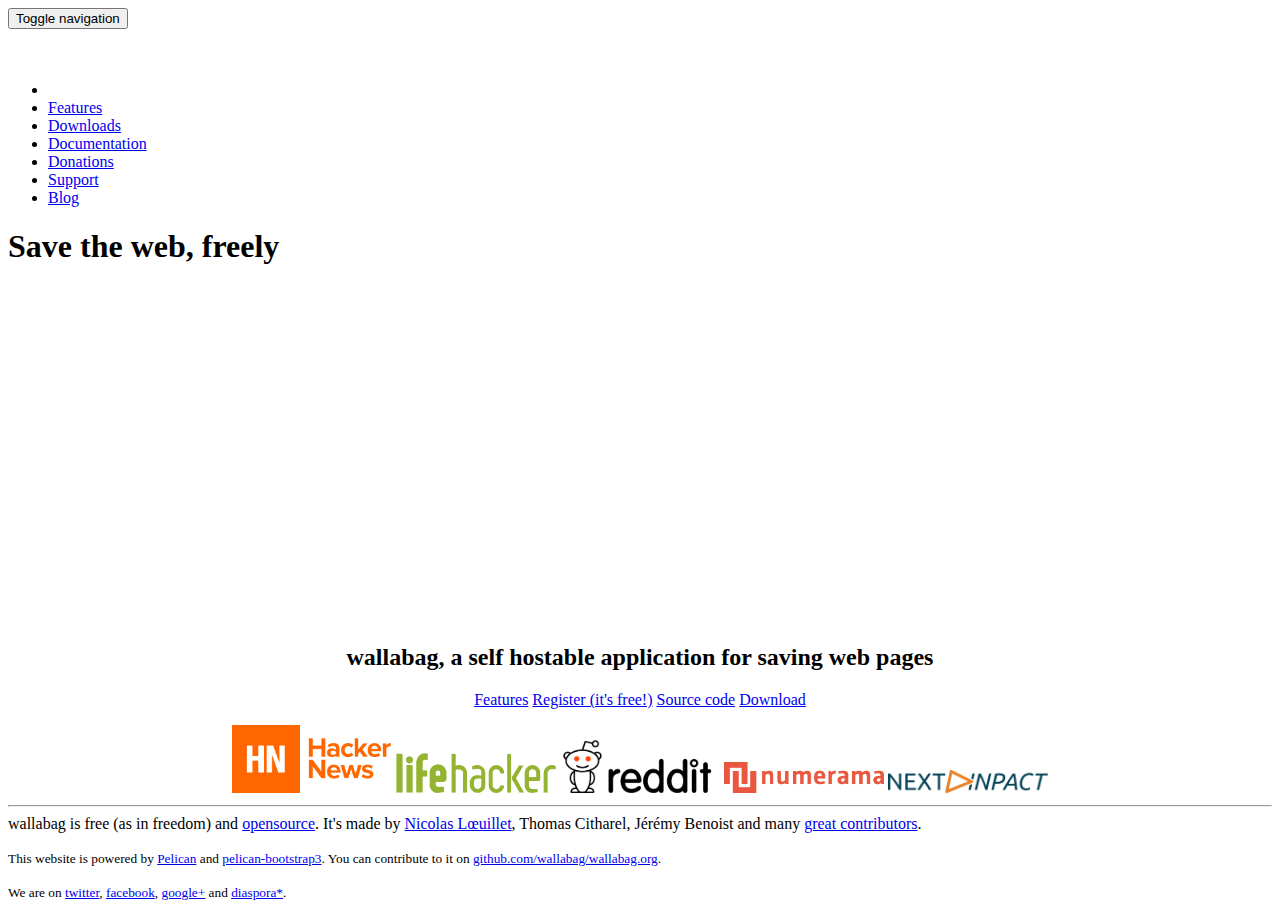
<file: index.html>
<!DOCTYPE html>
<html lang="en"
>
<head>
    <title>Save the web, freely - wallabag: a self hostable application for saving web pages</title>
    <!-- Using the latest rendering mode for IE -->
    <meta http-equiv="X-UA-Compatible" content="IE=edge">
    <meta charset="utf-8">
    <meta name="viewport" content="width=device-width, initial-scale=1.0">


    <link href="https://www.wallabag.org/images/favicon.ico" rel="icon">

<link rel="canonical" href="https://www.wallabag.org/pages/save-the-web-freely.html">

        <meta name="author" content="Nicolas Lœuillet" />
        <meta name="description" content="With wallabag, archive the web freely. wallabag is a self hostable application for saving web pages." />

    <meta property="og:site_name" content="wallabag: a self hostable application for saving web pages" />
    <meta property="og:type" content="article"/>
    <meta property="og:title" content="Save the web, freely"/>
    <meta property="og:url" content="https://www.wallabag.org/pages/save-the-web-freely.html"/>
    <meta property="og:description" content="With wallabag, archive the web freely. wallabag is a self hostable application for saving web pages." />


    <!-- Bootstrap -->
        <link rel="stylesheet" href="https://www.wallabag.org/theme/css/bootstrap.cosmo.min.css" type="text/css"/>
    <link href="https://www.wallabag.org/theme/css/font-awesome.min.css" rel="stylesheet">

    <link href="https://www.wallabag.org/theme/css/pygments/native.css" rel="stylesheet">
    <link rel="stylesheet" href="https://www.wallabag.org/theme/css/style.css" type="text/css"/>
        <link href="https://www.wallabag.org/extra/css/custom.css" rel="stylesheet">

        <link href="https://www.wallabag.org/feeds/all.atom.xml" type="application/atom+xml" rel="alternate"
              title="wallabag: a self hostable application for saving web pages ATOM Feed"/>

</head>
<body>
  <div class="gitter-chat-embed" style="display:none; "></div>
  <script>
      ((window.gitter = {}).chat = {}).options = {
          room: 'wallabag/wallabag',
          showChatByDefault: false
      };
  </script>
  <script src="https://sidecar.gitter.im/dist/sidecar.v1.js" async defer></script>

<div class="navbar navbar-inverse navbar-fixed-top" role="navigation">
	<div class="container">
        <div class="navbar-header">
            <button type="button" class="navbar-toggle" data-toggle="collapse" data-target=".navbar-ex1-collapse">
                <span class="sr-only">Toggle navigation</span>
                <span class="icon-bar"></span>
                <span class="icon-bar"></span>
                <span class="icon-bar"></span>
            </button>
        </div>
        <div class="collapse navbar-collapse navbar-ex1-collapse">
            <ul class="nav navbar-nav">
                <li><a href="/" title="Homepage">
                <img src="/images/logo-navbar.png" />
                </a></li>
                         <li><a href="https://www.wallabag.org/pages/features-screenshots.html">
                             Features
                          </a></li>
                         <li><a href="https://www.wallabag.org/pages/download-wallabag.html">
                             Downloads
                          </a></li>
                         <li><a href="http://doc.wallabag.org/en/master/">
                             Documentation
                          </a></li>
                         <li><a href="https://www.wallabag.org/pages/donations.html">
                             Donations
                          </a></li>
                         <li><a href="https://www.wallabag.org/pages/support.html">
                             Support
                          </a></li>
                         <li><a href="/blog_index.html">
                             Blog
                          </a></li>
            </ul>
            <ul class="nav navbar-nav navbar-right">
            </ul>
        </div>
        <!-- /.navbar-collapse -->
    </div>
</div> <!-- /.navbar -->
<!-- Banner -->
<!-- End Banner -->
<div class="container">
    <div class="row">
        <div class="col-lg-12">


    <section id="content" class="body">
        <h1 class="entry-title">Save the web, freely</h1>
        
        <div class="entry-content">
            <style>.embed-container { position: relative; padding-bottom: 56.25%; height: 0; overflow: hidden; max-width: 100%; height: auto; } .embed-container iframe, .embed-container object, .embed-container embed { position: absolute; top: 0; left: 0; width: 100%; height: 100%; }
</style>

<div style="max-width: 600px; margin: 0 auto;">
    <div class="embed-container">
        <iframe src="https://player.vimeo.com/video/167435064" width="640" height="360" frameborder="0" webkitallowfullscreen="" mozallowfullscreen="" allowfullscreen="" data-mce-src="https://player.vimeo.com/video/167435064"></iframe>
    </div>
</div>

<div style="text-align: center;">
    <h2><strong>wallabag, a self hostable application for saving web pages</strong></h2>

    <p>
        <a class="btn btn-primary btn-lg" href="/pages/features-screenshots.html"><i class="fa fa-star"></i> Features</a> <a class="btn btn-primary btn-lg" href="https://www.framabag.org/"><i class="fa fa-user-plus"></i> Register (it's free!)</a> <a class="btn btn-primary btn-lg" href="https://github.com/wallabag/wallabag"><i class="fa fa-github"></i> Source code</a> <a class="btn btn-primary btn-lg" href="/pages/download-wallabag.html"><i class="fa fa-download"></i> Download</a>
    </p>
</div>

<div class="well seen" style="text-align: center;">
    <a href="https://news.ycombinator.com/item?id=10955186"><img style="max-width: 10rem;" src="/images/hackernews.png" /></a>
    <a href="http://lifehacker.com/wallabag-is-a-self-hosted-read-it-later-service-1575106528"><img style="max-width: 10rem;" src="/images/lifehacker.png" /></a>
    <a href="https://www.reddit.com/r/linux/comments/35zomp/dont_fancy_proprietary_closedsource_pocket_heres/"><img style="max-width: 10rem;" src="/images/reddit.png" /></a>
    <a href="http://www.numerama.com/tech/160115-le-pocket-libre-wallabag-fait-le-plein-de-fonctionnalites.html"><img style="max-width: 10rem;" src="/images/numerama.png" /></a>
    <a href="http://www.nextinpact.com/news/99330-sauvegarde-darticles-wallabag-2-0-deboule-avec-longue-liste-nouveautes.htm"><img style="max-width: 10rem;" src="/images/nextinpact.png" /></a>
</div>
        </div>
    </section>
        </div>
    </div>
</div>
<footer>
   <div class="container">
      <hr>
      <div class="row">
          <div class="col-xs-10">wallabag is free (as in freedom) and <a href="https://github.com/wallabag/wallabag/blob/master/COPYING.md">opensource</a>. It's made by <a href="http://www.loeuillet.org">Nicolas Lœuillet</a>, Thomas Citharel, Jérémy Benoist and many <a href="https://github.com/wallabag/wallabag/graphs/contributors">great contributors</a>.
             <p><small>This website is powered by <a href="http://docs.getpelican.com/" target="_blank">Pelican</a> and  <a href="https://github.com/DandyDev/pelican-bootstrap3" target="_blank">pelican-bootstrap3</a>. You can contribute to it on <a href="https://github.com/wallabag/wallabag.org">github.com/wallabag/wallabag.org</a>.</small></p>             <p><small>We are on <a href="https://twitter.com/wallabagapp">twitter</a>, <a href="https://www.facebook.com/wallabag/">facebook</a>, <a href="https://plus.google.com/+WallabagOrg">google+</a> and <a href="https://framasphere.org/people/2335ff202f920132196e2a0000053625">diaspora*</a>.</small></p>
          </div>
      </div>
   </div>
</footer>
<script src="https://www.wallabag.org/theme/js/jquery.min.js"></script>

<!-- Include all compiled plugins (below), or include individual files as needed -->
<script src="https://www.wallabag.org/theme/js/bootstrap.min.js"></script>

<!-- Enable responsive features in IE8 with Respond.js (https://github.com/scottjehl/Respond) -->
<script src="https://www.wallabag.org/theme/js/respond.min.js"></script>


</body>
</html>
</file>
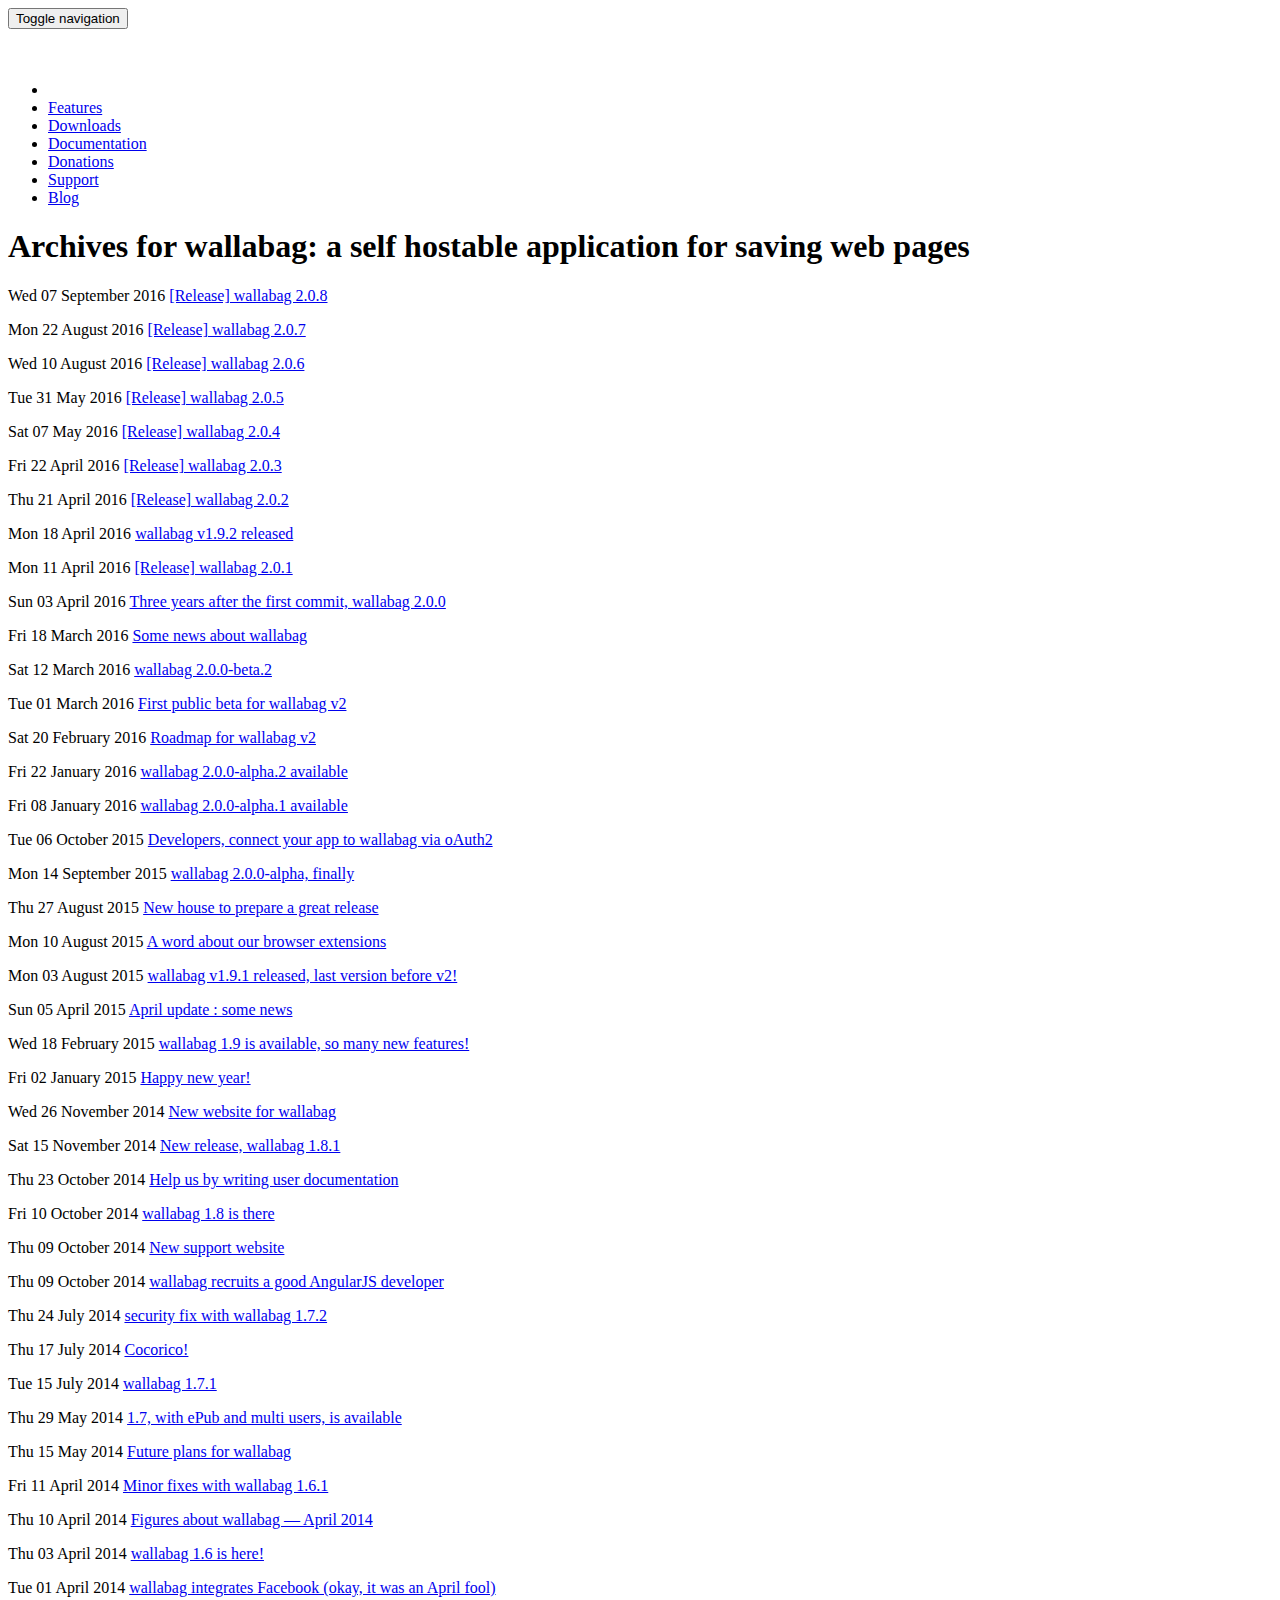
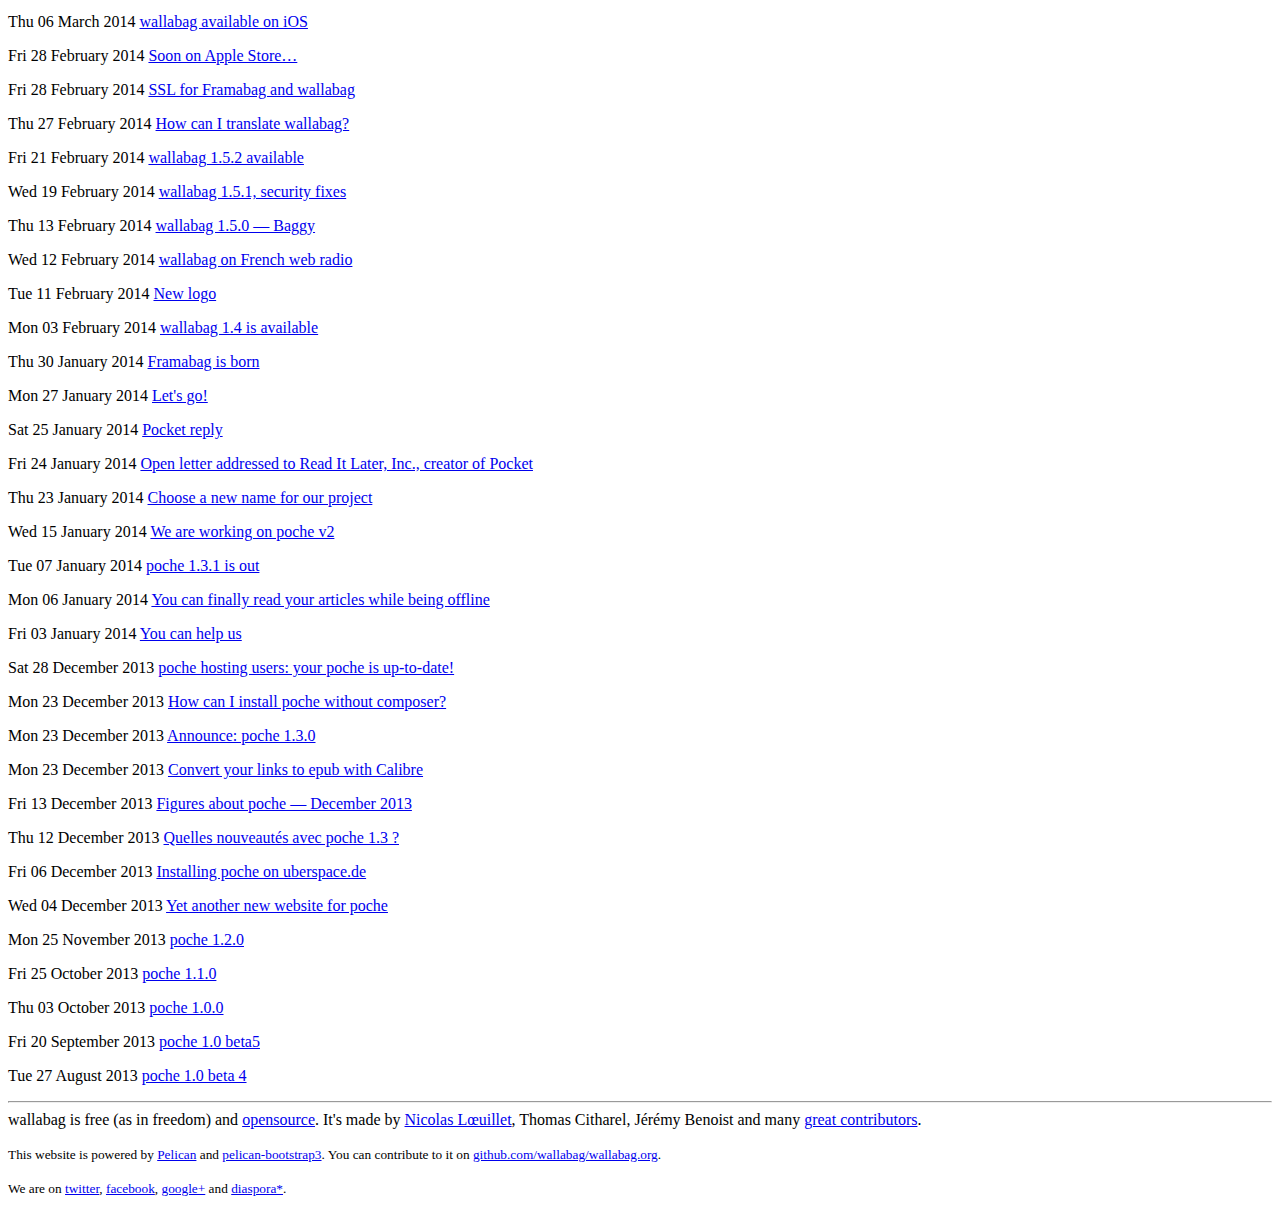
<file: archives.html>
<!DOCTYPE html>
<html lang="en"
>
<head>
    <title>Archives - wallabag: a self hostable application for saving web pages</title>
    <!-- Using the latest rendering mode for IE -->
    <meta http-equiv="X-UA-Compatible" content="IE=edge">
    <meta charset="utf-8">
    <meta name="viewport" content="width=device-width, initial-scale=1.0">


    <link href="https://www.wallabag.org/images/favicon.ico" rel="icon">


        <meta name="author" content="Nicolas Lœuillet" />

    <!-- Open Graph tags -->
        <meta property="og:site_name" content="wallabag: a self hostable application for saving web pages" />
        <meta property="og:type" content="website"/>
        <meta property="og:title" content="wallabag: a self hostable application for saving web pages"/>
        <meta property="og:url" content="https://www.wallabag.org"/>
        <meta property="og:description" content="wallabag: a self hostable application for saving web pages"/>


    <!-- Bootstrap -->
        <link rel="stylesheet" href="https://www.wallabag.org/theme/css/bootstrap.cosmo.min.css" type="text/css"/>
    <link href="https://www.wallabag.org/theme/css/font-awesome.min.css" rel="stylesheet">

    <link href="https://www.wallabag.org/theme/css/pygments/native.css" rel="stylesheet">
    <link rel="stylesheet" href="https://www.wallabag.org/theme/css/style.css" type="text/css"/>
        <link href="https://www.wallabag.org/extra/css/custom.css" rel="stylesheet">

        <link href="https://www.wallabag.org/feeds/all.atom.xml" type="application/atom+xml" rel="alternate"
              title="wallabag: a self hostable application for saving web pages ATOM Feed"/>

</head>
<body>
  <div class="gitter-chat-embed" style="display:none; "></div>
  <script>
      ((window.gitter = {}).chat = {}).options = {
          room: 'wallabag/wallabag',
          showChatByDefault: false
      };
  </script>
  <script src="https://sidecar.gitter.im/dist/sidecar.v1.js" async defer></script>

<div class="navbar navbar-inverse navbar-fixed-top" role="navigation">
	<div class="container">
        <div class="navbar-header">
            <button type="button" class="navbar-toggle" data-toggle="collapse" data-target=".navbar-ex1-collapse">
                <span class="sr-only">Toggle navigation</span>
                <span class="icon-bar"></span>
                <span class="icon-bar"></span>
                <span class="icon-bar"></span>
            </button>
        </div>
        <div class="collapse navbar-collapse navbar-ex1-collapse">
            <ul class="nav navbar-nav">
                <li><a href="/" title="Homepage">
                <img src="/images/logo-navbar.png" />
                </a></li>
                         <li><a href="https://www.wallabag.org/pages/features-screenshots.html">
                             Features
                          </a></li>
                         <li><a href="https://www.wallabag.org/pages/download-wallabag.html">
                             Downloads
                          </a></li>
                         <li><a href="http://doc.wallabag.org/en/master/">
                             Documentation
                          </a></li>
                         <li><a href="https://www.wallabag.org/pages/donations.html">
                             Donations
                          </a></li>
                         <li><a href="https://www.wallabag.org/pages/support.html">
                             Support
                          </a></li>
                         <li><a href="/blog_index.html">
                             Blog
                          </a></li>
            </ul>
            <ul class="nav navbar-nav navbar-right">
            </ul>
        </div>
        <!-- /.navbar-collapse -->
    </div>
</div> <!-- /.navbar -->
<!-- Banner -->
<!-- End Banner -->
<div class="container">
    <div class="row">
        <div class="col-lg-12">


    <section id="content">
        <h1>Archives for wallabag: a self hostable application for saving web pages</h1>
        <div id="archives">
                <p>
                    <span class="categories-timestamp"><time datetime="2016-09-07T15:00:00+00:00">Wed 07 September 2016</time></span>
                    <a href="https://www.wallabag.org/blog/2016/09/07/wallabag-208">[Release] wallabag 2.0.8</a>
                </p>
                <p>
                    <span class="categories-timestamp"><time datetime="2016-08-22T15:00:00+00:00">Mon 22 August 2016</time></span>
                    <a href="https://www.wallabag.org/blog/2016/08/22/wallabag-207">[Release] wallabag 2.0.7</a>
                </p>
                <p>
                    <span class="categories-timestamp"><time datetime="2016-08-10T17:00:00+00:00">Wed 10 August 2016</time></span>
                    <a href="https://www.wallabag.org/blog/2016/08/10/wallabag-206">[Release] wallabag 2.0.6</a>
                </p>
                <p>
                    <span class="categories-timestamp"><time datetime="2016-05-31T22:00:00+00:00">Tue 31 May 2016</time></span>
                    <a href="https://www.wallabag.org/blog/2016/05/31/wallabag-205">[Release] wallabag 2.0.5</a>
                </p>
                <p>
                    <span class="categories-timestamp"><time datetime="2016-05-07T20:00:00+00:00">Sat 07 May 2016</time></span>
                    <a href="https://www.wallabag.org/blog/2016/05/07/wallabag-204">[Release] wallabag 2.0.4</a>
                </p>
                <p>
                    <span class="categories-timestamp"><time datetime="2016-04-22T20:00:00+00:00">Fri 22 April 2016</time></span>
                    <a href="https://www.wallabag.org/blog/2016/04/22/wallabag-203">[Release] wallabag 2.0.3</a>
                </p>
                <p>
                    <span class="categories-timestamp"><time datetime="2016-04-21T11:00:00+00:00">Thu 21 April 2016</time></span>
                    <a href="https://www.wallabag.org/blog/2016/04/21/wallabag-202">[Release] wallabag 2.0.2</a>
                </p>
                <p>
                    <span class="categories-timestamp"><time datetime="2016-04-18T21:00:00+00:00">Mon 18 April 2016</time></span>
                    <a href="https://www.wallabag.org/blog/2016/04/18/wallabag-192">wallabag v1.9.2 released</a>
                </p>
                <p>
                    <span class="categories-timestamp"><time datetime="2016-04-11T21:00:00+00:00">Mon 11 April 2016</time></span>
                    <a href="https://www.wallabag.org/blog/2016/04/11/wallabag-201">[Release] wallabag 2.0.1</a>
                </p>
                <p>
                    <span class="categories-timestamp"><time datetime="2016-04-03T21:00:00+00:00">Sun 03 April 2016</time></span>
                    <a href="https://www.wallabag.org/blog/2016/04/03/wallabag-v2">Three years after the first commit, wallabag 2.0.0</a>
                </p>
                <p>
                    <span class="categories-timestamp"><time datetime="2016-03-18T13:00:00+01:00">Fri 18 March 2016</time></span>
                    <a href="https://www.wallabag.org/blog/2016/03/18/some-news">Some news about wallabag</a>
                </p>
                <p>
                    <span class="categories-timestamp"><time datetime="2016-03-12T15:00:00+00:00">Sat 12 March 2016</time></span>
                    <a href="https://www.wallabag.org/blog/2016/03/12/wallabag-public-beta2">wallabag 2.0.0-beta.2</a>
                </p>
                <p>
                    <span class="categories-timestamp"><time datetime="2016-03-01T08:00:00+00:00">Tue 01 March 2016</time></span>
                    <a href="https://www.wallabag.org/blog/2016/03/01/wallabag-public-beta1">First public beta for wallabag v2</a>
                </p>
                <p>
                    <span class="categories-timestamp"><time datetime="2016-02-20T11:00:00+00:00">Sat 20 February 2016</time></span>
                    <a href="https://www.wallabag.org/blog/2016/02/20/roadmap-wallabag-v2">Roadmap for wallabag v2</a>
                </p>
                <p>
                    <span class="categories-timestamp"><time datetime="2016-01-22T13:00:00+00:00">Fri 22 January 2016</time></span>
                    <a href="https://www.wallabag.org/blog/2016/01/22/wallabag-alpha2-v2">wallabag 2.0.0-alpha.2 available</a>
                </p>
                <p>
                    <span class="categories-timestamp"><time datetime="2016-01-08T13:00:00+00:00">Fri 08 January 2016</time></span>
                    <a href="https://www.wallabag.org/blog/2016/01/08/wallabag-alpha1-v2">wallabag 2.0.0-alpha.1 available</a>
                </p>
                <p>
                    <span class="categories-timestamp"><time datetime="2015-10-06T22:30:00+00:00">Tue 06 October 2015</time></span>
                    <a href="https://www.wallabag.org/blog/2015/10/06/developers-oauth2">Developers, connect your app to wallabag via oAuth2</a>
                </p>
                <p>
                    <span class="categories-timestamp"><time datetime="2015-09-14T21:00:00+00:00">Mon 14 September 2015</time></span>
                    <a href="https://www.wallabag.org/blog/2015/09/14/wallabag-v2-alpha-finally">wallabag 2.0.0-alpha, finally</a>
                </p>
                <p>
                    <span class="categories-timestamp"><time datetime="2015-08-27T22:30:00+00:00">Thu 27 August 2015</time></span>
                    <a href="https://www.wallabag.org/blog/2015/08/27/new-website">New house to prepare a great release</a>
                </p>
                <p>
                    <span class="categories-timestamp"><time datetime="2015-08-10T20:00:00+00:00">Mon 10 August 2015</time></span>
                    <a href="https://www.wallabag.org/blog/2015/08/10/a word about our browser extensions">A word about our browser extensions</a>
                </p>
                <p>
                    <span class="categories-timestamp"><time datetime="2015-08-03T13:30:00+00:00">Mon 03 August 2015</time></span>
                    <a href="https://www.wallabag.org/blog/2015/08/03/wallabag-v1.9.1-released">wallabag v1.9.1 released, last version before v2!</a>
                </p>
                <p>
                    <span class="categories-timestamp"><time datetime="2015-04-05T20:00:00+00:00">Sun 05 April 2015</time></span>
                    <a href="https://www.wallabag.org/blog/2015/04/05/april-update">April update : some news</a>
                </p>
                <p>
                    <span class="categories-timestamp"><time datetime="2015-02-18T20:45:00+00:00">Wed 18 February 2015</time></span>
                    <a href="https://www.wallabag.org/blog/2015/02/18/wallabag-1-9-many-features">wallabag 1.9 is available, so many new features!</a>
                </p>
                <p>
                    <span class="categories-timestamp"><time datetime="2015-01-02T18:00:00+00:00">Fri 02 January 2015</time></span>
                    <a href="https://www.wallabag.org/blog/2015/01/02/happy-new-year">Happy new year!</a>
                </p>
                <p>
                    <span class="categories-timestamp"><time datetime="2014-11-26T22:00:00+00:00">Wed 26 November 2014</time></span>
                    <a href="https://www.wallabag.org/blog/2014/11/26/new-website-for-wallabag">New website for wallabag</a>
                </p>
                <p>
                    <span class="categories-timestamp"><time datetime="2014-11-15T19:54:33+00:00">Sat 15 November 2014</time></span>
                    <a href="https://www.wallabag.org/blog/2014/11/15/new-release-wallabag-1-8-1">New release, wallabag 1.8.1</a>
                </p>
                <p>
                    <span class="categories-timestamp"><time datetime="2014-10-23T20:22:45+00:00">Thu 23 October 2014</time></span>
                    <a href="https://www.wallabag.org/blog/2014/10/23/help-us-writing-user-documentation">Help us by writing user documentation</a>
                </p>
                <p>
                    <span class="categories-timestamp"><time datetime="2014-10-10T11:36:15+00:00">Fri 10 October 2014</time></span>
                    <a href="https://www.wallabag.org/blog/2014/10/10/wallabag-1-8-is-there">wallabag 1.8 is there</a>
                </p>
                <p>
                    <span class="categories-timestamp"><time datetime="2014-10-09T20:23:57+00:00">Thu 09 October 2014</time></span>
                    <a href="https://www.wallabag.org/blog/2014/10/09/new-support-website">New support website</a>
                </p>
                <p>
                    <span class="categories-timestamp"><time datetime="2014-10-09T19:45:13+00:00">Thu 09 October 2014</time></span>
                    <a href="https://www.wallabag.org/blog/2014/10/09/wallabag-recruits-good-angularjs-developer">wallabag recruits a good AngularJS developer</a>
                </p>
                <p>
                    <span class="categories-timestamp"><time datetime="2014-07-24T20:29:49+00:00">Thu 24 July 2014</time></span>
                    <a href="https://www.wallabag.org/blog/2014/07/24/security-fix-wallabag-1-7-2">security fix with wallabag 1.7.2</a>
                </p>
                <p>
                    <span class="categories-timestamp"><time datetime="2014-07-17T12:21:57+00:00">Thu 17 July 2014</time></span>
                    <a href="https://www.wallabag.org/blog/2014/07/17/cocorico">Cocorico!</a>
                </p>
                <p>
                    <span class="categories-timestamp"><time datetime="2014-07-15T09:50:04+00:00">Tue 15 July 2014</time></span>
                    <a href="https://www.wallabag.org/blog/2014/07/15/wallabag-1-7-1">wallabag 1.7.1</a>
                </p>
                <p>
                    <span class="categories-timestamp"><time datetime="2014-05-29T17:00:04+00:00">Thu 29 May 2014</time></span>
                    <a href="https://www.wallabag.org/blog/2014/05/29/1-7-epub-multi-users-available">1.7, with ePub and multi users, is available</a>
                </p>
                <p>
                    <span class="categories-timestamp"><time datetime="2014-05-15T09:36:19+00:00">Thu 15 May 2014</time></span>
                    <a href="https://www.wallabag.org/blog/2014/05/15/future-plans-wallabag">Future plans for wallabag</a>
                </p>
                <p>
                    <span class="categories-timestamp"><time datetime="2014-04-11T15:20:09+00:00">Fri 11 April 2014</time></span>
                    <a href="https://www.wallabag.org/blog/2014/04/11/minor-fixes-wallabag-1-6-1">Minor fixes with wallabag 1.6.1</a>
                </p>
                <p>
                    <span class="categories-timestamp"><time datetime="2014-04-10T11:08:53+00:00">Thu 10 April 2014</time></span>
                    <a href="https://www.wallabag.org/blog/2014/04/10/figures-wallabag-april-2014">Figures about wallabag — April 2014</a>
                </p>
                <p>
                    <span class="categories-timestamp"><time datetime="2014-04-03T12:47:23+00:00">Thu 03 April 2014</time></span>
                    <a href="https://www.wallabag.org/blog/2014/04/03/wallabag-1-6">wallabag 1.6 is here!</a>
                </p>
                <p>
                    <span class="categories-timestamp"><time datetime="2014-04-01T06:26:43+00:00">Tue 01 April 2014</time></span>
                    <a href="https://www.wallabag.org/blog/2014/04/01/wallabag-integrates-facebook">wallabag integrates Facebook (okay, it was an April fool)</a>
                </p>
                <p>
                    <span class="categories-timestamp"><time datetime="2014-03-06T08:41:45+00:00">Thu 06 March 2014</time></span>
                    <a href="https://www.wallabag.org/blog/2014/03/06/wallabag-available-ios">wallabag available on iOS</a>
                </p>
                <p>
                    <span class="categories-timestamp"><time datetime="2014-02-28T14:23:16+00:00">Fri 28 February 2014</time></span>
                    <a href="https://www.wallabag.org/blog/2014/02/28/soon-apple-store">Soon on Apple Store…</a>
                </p>
                <p>
                    <span class="categories-timestamp"><time datetime="2014-02-28T14:16:56+00:00">Fri 28 February 2014</time></span>
                    <a href="https://www.wallabag.org/blog/2014/02/28/ssl-framabag-wallabag">SSL for Framabag and wallabag</a>
                </p>
                <p>
                    <span class="categories-timestamp"><time datetime="2014-02-27T12:55:51+00:00">Thu 27 February 2014</time></span>
                    <a href="https://www.wallabag.org/blog/2014/02/27/can-translate-wallabag">How can I translate wallabag?</a>
                </p>
                <p>
                    <span class="categories-timestamp"><time datetime="2014-02-21T15:28:22+00:00">Fri 21 February 2014</time></span>
                    <a href="https://www.wallabag.org/blog/2014/02/21/wallabag-1-5-2-available">wallabag 1.5.2 available</a>
                </p>
                <p>
                    <span class="categories-timestamp"><time datetime="2014-02-19T12:52:22+00:00">Wed 19 February 2014</time></span>
                    <a href="https://www.wallabag.org/blog/2014/02/19/wallabag-1-5-1-security-fixes">wallabag 1.5.1, security fixes</a>
                </p>
                <p>
                    <span class="categories-timestamp"><time datetime="2014-02-13T18:56:26+00:00">Thu 13 February 2014</time></span>
                    <a href="https://www.wallabag.org/blog/2014/02/13/wallabag-1-5-0-baggy">wallabag 1.5.0 — Baggy</a>
                </p>
                <p>
                    <span class="categories-timestamp"><time datetime="2014-02-12T07:44:07+00:00">Wed 12 February 2014</time></span>
                    <a href="https://www.wallabag.org/blog/2014/02/12/wallabag-french-web-radio">wallabag on French web radio</a>
                </p>
                <p>
                    <span class="categories-timestamp"><time datetime="2014-02-11T07:38:41+00:00">Tue 11 February 2014</time></span>
                    <a href="https://www.wallabag.org/blog/2014/02/11/new-logo">New logo</a>
                </p>
                <p>
                    <span class="categories-timestamp"><time datetime="2014-02-03T18:05:58+00:00">Mon 03 February 2014</time></span>
                    <a href="https://www.wallabag.org/blog/2014/02/03/wallabag-1-4-available">wallabag 1.4 is available</a>
                </p>
                <p>
                    <span class="categories-timestamp"><time datetime="2014-01-30T08:47:26+00:00">Thu 30 January 2014</time></span>
                    <a href="https://www.wallabag.org/blog/2014/01/30/framabag-born">Framabag is born</a>
                </p>
                <p>
                    <span class="categories-timestamp"><time datetime="2014-01-27T17:54:37+00:00">Mon 27 January 2014</time></span>
                    <a href="https://www.wallabag.org/blog/2014/01/27/lets-go">Let's go!</a>
                </p>
                <p>
                    <span class="categories-timestamp"><time datetime="2014-01-25T09:12:20+00:00">Sat 25 January 2014</time></span>
                    <a href="https://www.wallabag.org/blog/2014/01/25/pocket-reply">Pocket reply</a>
                </p>
                <p>
                    <span class="categories-timestamp"><time datetime="2014-01-24T10:02:31+00:00">Fri 24 January 2014</time></span>
                    <a href="https://www.wallabag.org/blog/2014/01/24/open-letter-addressed-read-later-inc-creator-pocket">Open letter addressed to Read It Later, Inc., creator of Pocket</a>
                </p>
                <p>
                    <span class="categories-timestamp"><time datetime="2014-01-23T21:27:19+00:00">Thu 23 January 2014</time></span>
                    <a href="https://www.wallabag.org/blog/2014/01/23/choose-new-name-project">Choose a new name for our project</a>
                </p>
                <p>
                    <span class="categories-timestamp"><time datetime="2014-01-15T13:00:22+00:00">Wed 15 January 2014</time></span>
                    <a href="https://www.wallabag.org/blog/2014/01/15/working-poche-v2">We are working on poche v2</a>
                </p>
                <p>
                    <span class="categories-timestamp"><time datetime="2014-01-07T12:27:16+00:00">Tue 07 January 2014</time></span>
                    <a href="https://www.wallabag.org/blog/2014/01/07/poche-1-3-1">poche 1.3.1 is out</a>
                </p>
                <p>
                    <span class="categories-timestamp"><time datetime="2014-01-06T07:57:10+00:00">Mon 06 January 2014</time></span>
                    <a href="https://www.wallabag.org/blog/2014/01/06/can-finally-read-articles-offline">You can finally read your articles while being offline</a>
                </p>
                <p>
                    <span class="categories-timestamp"><time datetime="2014-01-03T16:44:44+00:00">Fri 03 January 2014</time></span>
                    <a href="https://www.wallabag.org/blog/2014/01/03/can-help-us">You can help us</a>
                </p>
                <p>
                    <span class="categories-timestamp"><time datetime="2013-12-28T14:50:06+00:00">Sat 28 December 2013</time></span>
                    <a href="https://www.wallabag.org/blog/2013/12/28/poche-hosting-users-your-poche-is-up-to-date">poche hosting users: your poche is up-to-date!</a>
                </p>
                <p>
                    <span class="categories-timestamp"><time datetime="2013-12-23T12:32:03+00:00">Mon 23 December 2013</time></span>
                    <a href="https://www.wallabag.org/blog/2013/12/23/how-can-i-install-poche-without-composer">How can I install poche without composer?</a>
                </p>
                <p>
                    <span class="categories-timestamp"><time datetime="2013-12-23T10:47:51+00:00">Mon 23 December 2013</time></span>
                    <a href="https://www.wallabag.org/blog/2013/12/23/poche-1-3-0">Announce: poche 1.3.0</a>
                </p>
                <p>
                    <span class="categories-timestamp"><time datetime="2013-12-23T07:09:03+00:00">Mon 23 December 2013</time></span>
                    <a href="https://www.wallabag.org/blog/2013/12/23/convert-your-links-to-epub-with-calibre">Convert your links to epub with Calibre</a>
                </p>
                <p>
                    <span class="categories-timestamp"><time datetime="2013-12-13T10:25:00+00:00">Fri 13 December 2013</time></span>
                    <a href="https://www.wallabag.org/blog/2013/12/13/figures-about-poche-december-2013">Figures about poche — December 2013</a>
                </p>
                <p>
                    <span class="categories-timestamp"><time datetime="2013-12-12T13:32:26+00:00">Thu 12 December 2013</time></span>
                    <a href="https://www.wallabag.org/blog/2013/12/12/quelles-nouveautes-avec-poche-1-3">Quelles nouveautés avec poche 1.3 ?</a>
                </p>
                <p>
                    <span class="categories-timestamp"><time datetime="2013-12-06T07:14:00+00:00">Fri 06 December 2013</time></span>
                    <a href="https://www.wallabag.org/blog/2013/12/06/installing-poche-on-uberspace-de">Installing poche on uberspace.de</a>
                </p>
                <p>
                    <span class="categories-timestamp"><time datetime="2013-12-04T18:26:04+00:00">Wed 04 December 2013</time></span>
                    <a href="https://www.wallabag.org/blog/2013/12/04/yet-another-new-website-for-poche">Yet another new website for poche</a>
                </p>
                <p>
                    <span class="categories-timestamp"><time datetime="2013-11-25T10:05:48+00:00">Mon 25 November 2013</time></span>
                    <a href="https://www.wallabag.org/blog/2013/11/25/poche-1-2-0">poche 1.2.0</a>
                </p>
                <p>
                    <span class="categories-timestamp"><time datetime="2013-10-25T06:55:03+00:00">Fri 25 October 2013</time></span>
                    <a href="https://www.wallabag.org/blog/2013/10/25/poche-1-1-0">poche 1.1.0</a>
                </p>
                <p>
                    <span class="categories-timestamp"><time datetime="2013-10-03T17:17:38+00:00">Thu 03 October 2013</time></span>
                    <a href="https://www.wallabag.org/blog/2013/10/03/117">poche 1.0.0</a>
                </p>
                <p>
                    <span class="categories-timestamp"><time datetime="2013-09-20T11:54:35+00:00">Fri 20 September 2013</time></span>
                    <a href="https://www.wallabag.org/blog/2013/09/20/poche-1-0-beta5">poche 1.0 beta5</a>
                </p>
                <p>
                    <span class="categories-timestamp"><time datetime="2013-08-27T12:27:34+00:00">Tue 27 August 2013</time></span>
                    <a href="https://www.wallabag.org/blog/2013/08/27/poche-1-0-beta-4">poche 1.0 beta 4</a>
                </p>
        </div>
    </section>
        </div>
    </div>
</div>
<footer>
   <div class="container">
      <hr>
      <div class="row">
          <div class="col-xs-10">wallabag is free (as in freedom) and <a href="https://github.com/wallabag/wallabag/blob/master/COPYING.md">opensource</a>. It's made by <a href="http://www.loeuillet.org">Nicolas Lœuillet</a>, Thomas Citharel, Jérémy Benoist and many <a href="https://github.com/wallabag/wallabag/graphs/contributors">great contributors</a>.
             <p><small>This website is powered by <a href="http://docs.getpelican.com/" target="_blank">Pelican</a> and  <a href="https://github.com/DandyDev/pelican-bootstrap3" target="_blank">pelican-bootstrap3</a>. You can contribute to it on <a href="https://github.com/wallabag/wallabag.org">github.com/wallabag/wallabag.org</a>.</small></p>             <p><small>We are on <a href="https://twitter.com/wallabagapp">twitter</a>, <a href="https://www.facebook.com/wallabag/">facebook</a>, <a href="https://plus.google.com/+WallabagOrg">google+</a> and <a href="https://framasphere.org/people/2335ff202f920132196e2a0000053625">diaspora*</a>.</small></p>
          </div>
      </div>
   </div>
</footer>
<script src="https://www.wallabag.org/theme/js/jquery.min.js"></script>

<!-- Include all compiled plugins (below), or include individual files as needed -->
<script src="https://www.wallabag.org/theme/js/bootstrap.min.js"></script>

<!-- Enable responsive features in IE8 with Respond.js (https://github.com/scottjehl/Respond) -->
<script src="https://www.wallabag.org/theme/js/respond.min.js"></script>


</body>
</html>
</file>
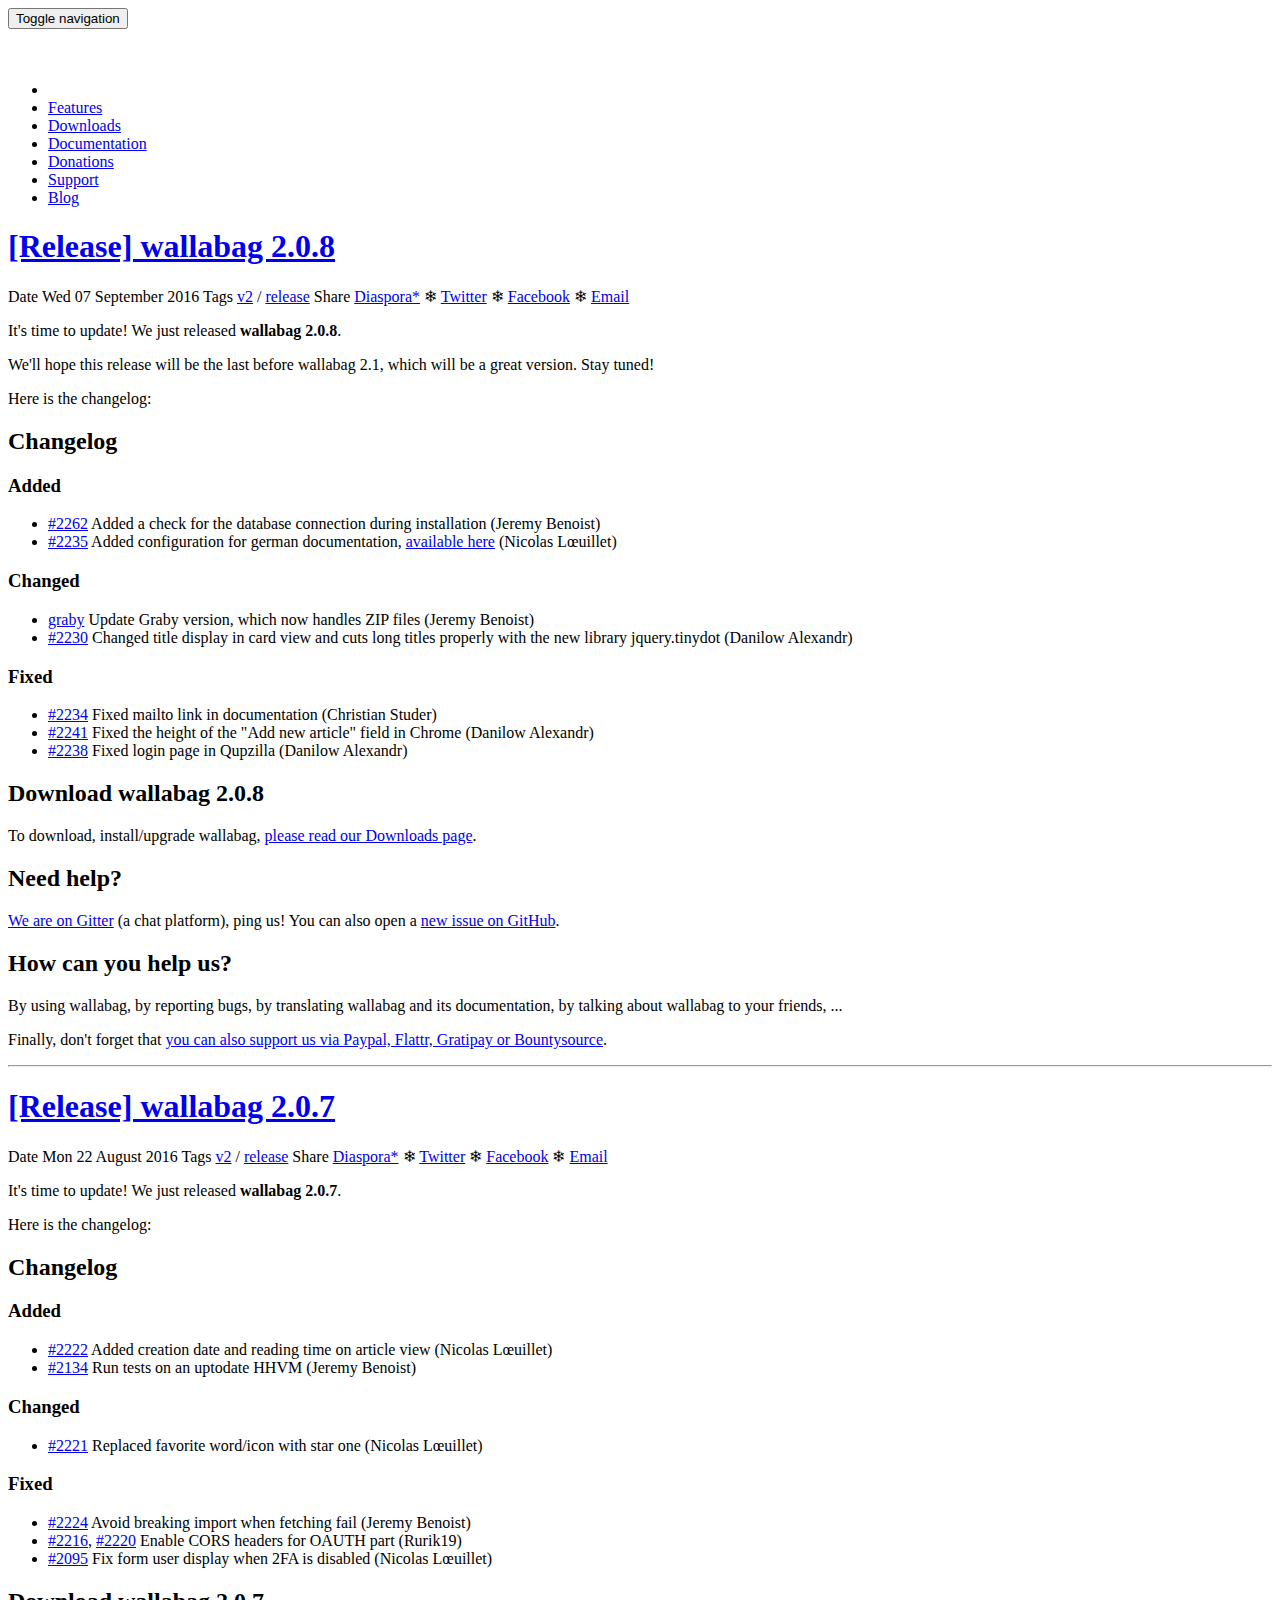
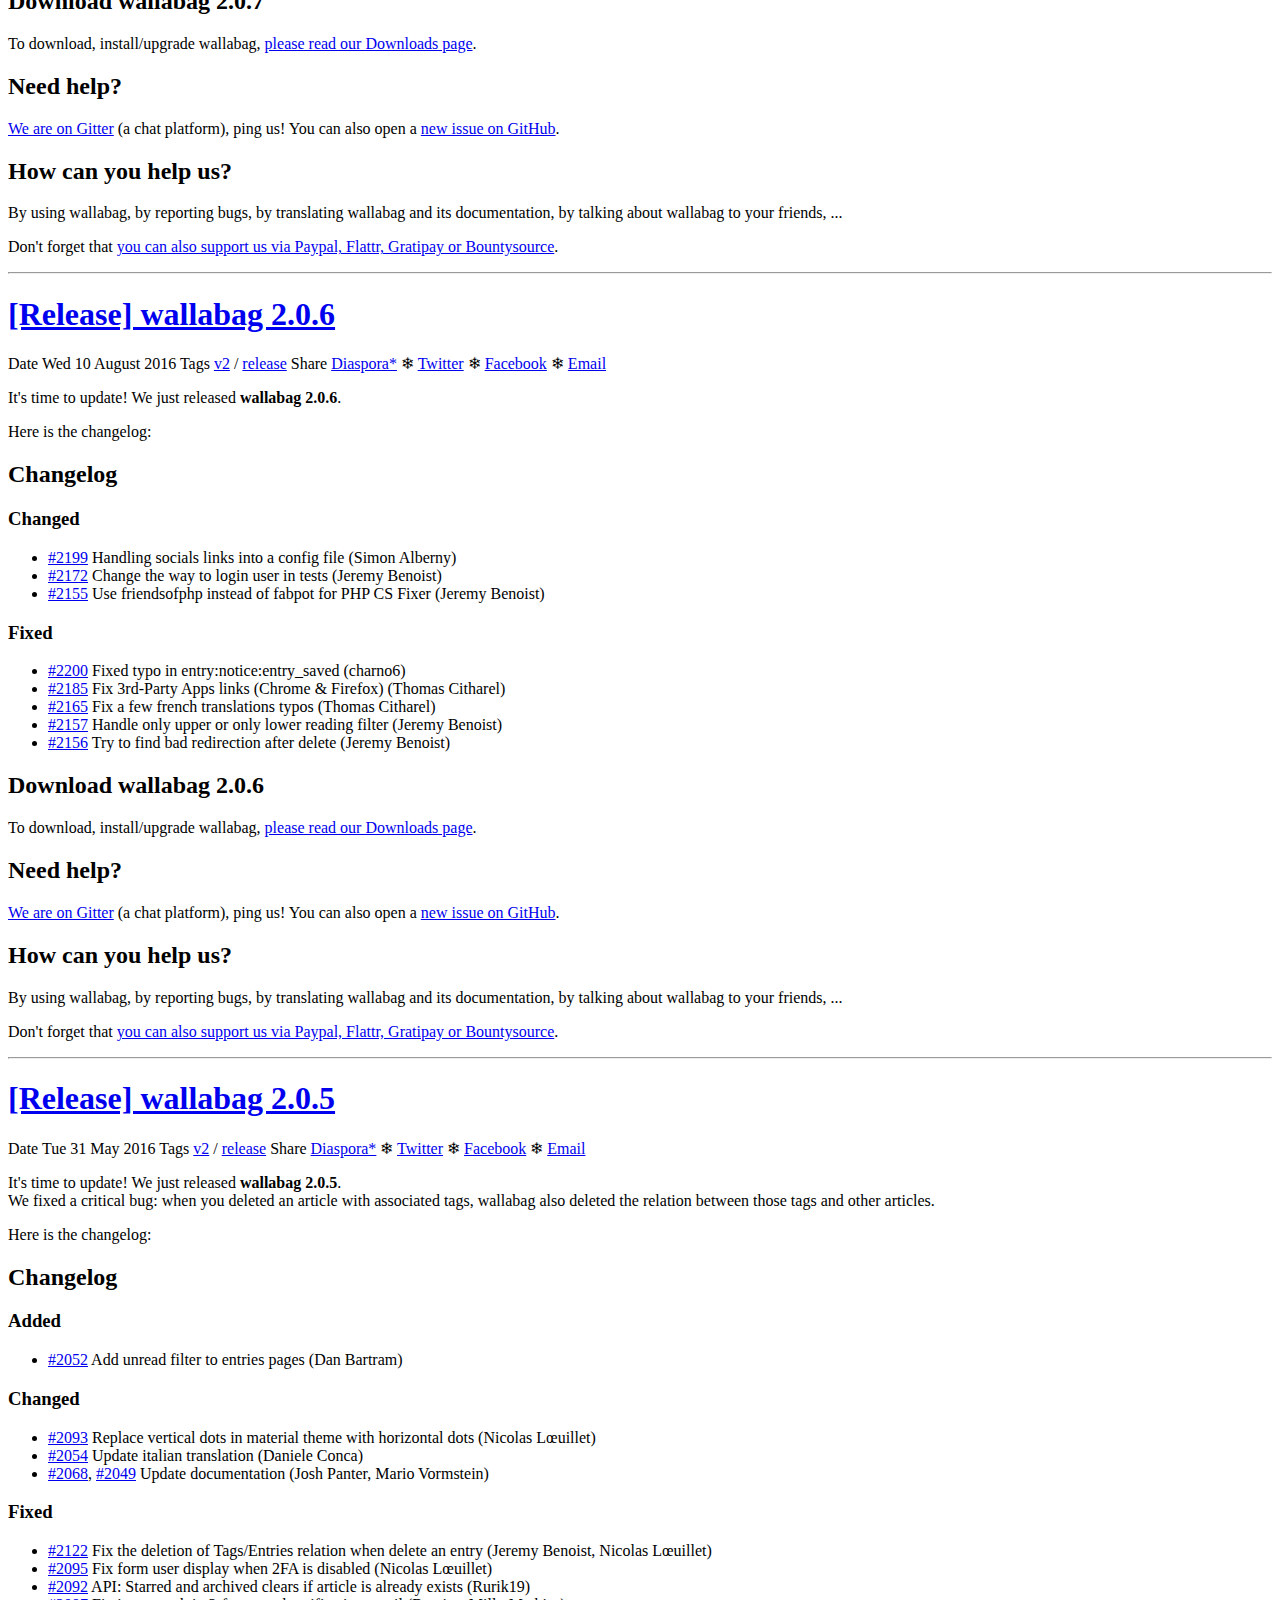
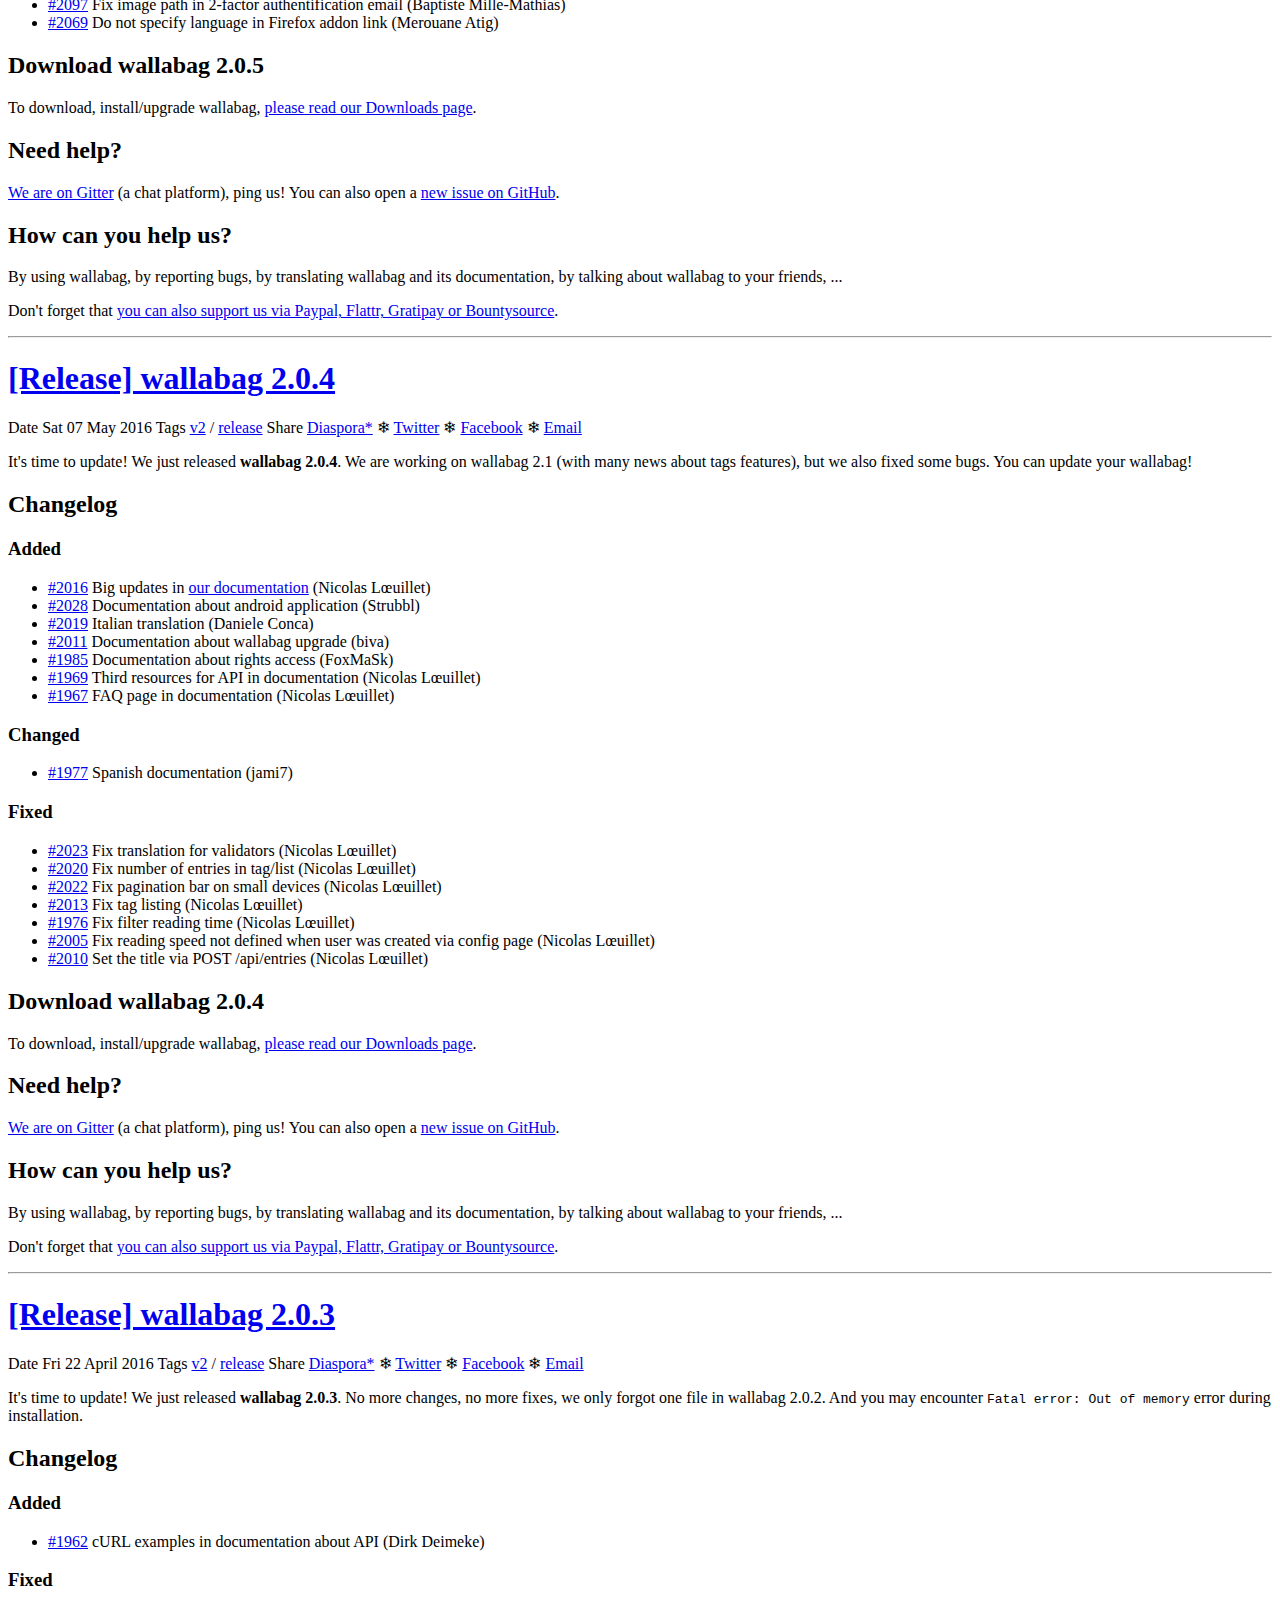
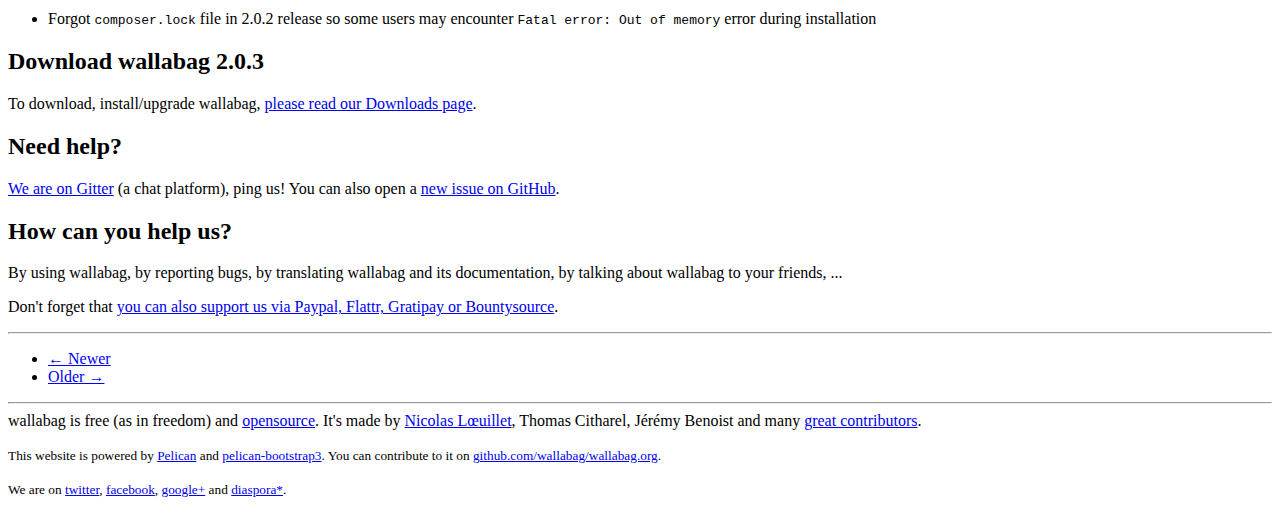
<file: blog_index.html>
<!DOCTYPE html>
<html lang="en"
>
<head>
    <title>Blog - wallabag: a self hostable application for saving web pages</title>
    <!-- Using the latest rendering mode for IE -->
    <meta http-equiv="X-UA-Compatible" content="IE=edge">
    <meta charset="utf-8">
    <meta name="viewport" content="width=device-width, initial-scale=1.0">


    <link href="https://www.wallabag.org/images/favicon.ico" rel="icon">

<link rel="canonical" href="https://www.wallabag.org">
        <meta name="author" content="Nicolas Lœuillet" />

    <!-- Open Graph tags -->
        <meta property="og:site_name" content="wallabag: a self hostable application for saving web pages" />
        <meta property="og:type" content="website"/>
        <meta property="og:title" content="wallabag: a self hostable application for saving web pages"/>
        <meta property="og:url" content="https://www.wallabag.org"/>
        <meta property="og:description" content="wallabag: a self hostable application for saving web pages"/>


    <!-- Bootstrap -->
        <link rel="stylesheet" href="https://www.wallabag.org/theme/css/bootstrap.cosmo.min.css" type="text/css"/>
    <link href="https://www.wallabag.org/theme/css/font-awesome.min.css" rel="stylesheet">

    <link href="https://www.wallabag.org/theme/css/pygments/native.css" rel="stylesheet">
    <link rel="stylesheet" href="https://www.wallabag.org/theme/css/style.css" type="text/css"/>
        <link href="https://www.wallabag.org/extra/css/custom.css" rel="stylesheet">

        <link href="https://www.wallabag.org/feeds/all.atom.xml" type="application/atom+xml" rel="alternate"
              title="wallabag: a self hostable application for saving web pages ATOM Feed"/>

</head>
<body>
  <div class="gitter-chat-embed" style="display:none; "></div>
  <script>
      ((window.gitter = {}).chat = {}).options = {
          room: 'wallabag/wallabag',
          showChatByDefault: false
      };
  </script>
  <script src="https://sidecar.gitter.im/dist/sidecar.v1.js" async defer></script>

<div class="navbar navbar-inverse navbar-fixed-top" role="navigation">
	<div class="container">
        <div class="navbar-header">
            <button type="button" class="navbar-toggle" data-toggle="collapse" data-target=".navbar-ex1-collapse">
                <span class="sr-only">Toggle navigation</span>
                <span class="icon-bar"></span>
                <span class="icon-bar"></span>
                <span class="icon-bar"></span>
            </button>
        </div>
        <div class="collapse navbar-collapse navbar-ex1-collapse">
            <ul class="nav navbar-nav">
                <li><a href="/" title="Homepage">
                <img src="/images/logo-navbar.png" />
                </a></li>
                         <li><a href="https://www.wallabag.org/pages/features-screenshots.html">
                             Features
                          </a></li>
                         <li><a href="https://www.wallabag.org/pages/download-wallabag.html">
                             Downloads
                          </a></li>
                         <li><a href="http://doc.wallabag.org/en/master/">
                             Documentation
                          </a></li>
                         <li><a href="https://www.wallabag.org/pages/donations.html">
                             Donations
                          </a></li>
                         <li><a href="https://www.wallabag.org/pages/support.html">
                             Support
                          </a></li>
                         <li><a href="/blog_index.html">
                             Blog
                          </a></li>
            </ul>
            <ul class="nav navbar-nav navbar-right">
            </ul>
        </div>
        <!-- /.navbar-collapse -->
    </div>
</div> <!-- /.navbar -->
<!-- Banner -->
<!-- End Banner -->
<div class="container">
    <div class="row">
        <div class="col-lg-12">


            <article>
                <h1><a href="https://www.wallabag.org/blog/2016/09/07/wallabag-208">[Release] wallabag 2.0.8</a></h1>
                    <div class="well well-sm">
<div class="post-info">
    <span class="label label-default">Date</span>
    <span class="published">
        <i class="fa fa-calendar"></i><time datetime="2016-09-07T15:00:00+00:00"> Wed 07 September 2016</time>
    </span>



<span class="label label-default">Tags</span>
	<a href="https://www.wallabag.org/tag/v2.html">v2</a>
        /
	<a href="https://www.wallabag.org/tag/release.html">release</a>

    <span id="post-share-links">
        <span class="label label-default">Share</span>
        <a href="https://sharetodiaspora.github.io/?title=%5BRelease%5D%20wallabag%202.0.8&url=https%3A//www.wallabag.org/blog/2016/09/07/wallabag-208" target="_blank" title="Share on Diaspora">Diaspora*</a>
        ❄
        <a href="http://twitter.com/home?status=%5BRelease%5D%20wallabag%202.0.8%20https%3A//www.wallabag.org/blog/2016/09/07/wallabag-208" target="_blank" title="Share on Twitter">Twitter</a>
        ❄
        <a href="http://www.facebook.com/sharer/sharer.php?u=https%3A//www.wallabag.org/blog/2016/09/07/wallabag-208" target="_blank" title="Share on Facebook">Facebook</a>
        ❄
        <a href="mailto:?subject=%5BRelease%5D%20wallabag%202.0.8&amp;body=https%3A//www.wallabag.org/blog/2016/09/07/wallabag-208" title="Share via Email">Email</a>
    </span>

    
</div><!-- /.post-info -->
                    </div>
                <div class="content"><p>It's time to update! We just released <strong>wallabag 2.0.8</strong>.</p>
<p>We'll hope this release will be the last before wallabag 2.1, which will be a great version. Stay tuned! </p>
<p>Here is the changelog: </p>
<h2>Changelog</h2>
<h3>Added</h3>
<ul>
<li><a href="https://github.com/wallabag/wallabag/pull/2262">#2262</a> Added a check for the database connection during installation (Jeremy Benoist)</li>
<li><a href="https://github.com/wallabag/wallabag/pull/2235">#2235</a> Added configuration for german documentation, <a href="http://doc.wallabag.org/de/latest/">available here</a> (Nicolas Lœuillet)</li>
</ul>
<h3>Changed</h3>
<ul>
<li><a href="https://github.com/j0k3r/graby/releases/tag/1.4.3">graby</a> Update Graby version, which now handles ZIP files (Jeremy Benoist)</li>
<li><a href="https://github.com/wallabag/wallabag/pull/2230">#2230</a> Changed title display in card view and cuts long titles properly with the new library jquery.tinydot (Danilow Alexandr)</li>
</ul>
<h3>Fixed</h3>
<ul>
<li><a href="https://github.com/wallabag/wallabag/pull/2234">#2234</a> Fixed mailto link in documentation (Christian Studer)</li>
<li><a href="https://github.com/wallabag/wallabag/pull/2241">#2241</a> Fixed the height of the "Add new article" field in Chrome (Danilow Alexandr)</li>
<li><a href="https://github.com/wallabag/wallabag/pull/2238">#2238</a> Fixed login page in Qupzilla (Danilow Alexandr)</li>
</ul>
<h2>Download wallabag 2.0.8</h2>
<p>To download, install/upgrade wallabag, <a href="https://www.wallabag.org/pages/download-wallabag.html">please read our Downloads page</a>. </p>
<h2>Need help?</h2>
<p><a href="https://gitter.im/wallabag/wallabag">We are on Gitter</a> (a chat platform), ping us! You can also open a <a href="https://github.com/wallabag/wallabag/issues/new">new issue on GitHub</a>.</p>
<h2>How can you help us?</h2>
<p>By using wallabag, by reporting bugs, by translating wallabag and its documentation, by talking about wallabag to your friends, ...</p>
<p>Finally, don't forget that <a href="https://www.wallabag.org/pages/donations.html">you can also support us via Paypal, Flattr, Gratipay or Bountysource</a>.</p>
                </div>
            </article>
            <hr/>
            <article>
                <h1><a href="https://www.wallabag.org/blog/2016/08/22/wallabag-207">[Release] wallabag 2.0.7</a></h1>
                    <div class="well well-sm">
<div class="post-info">
    <span class="label label-default">Date</span>
    <span class="published">
        <i class="fa fa-calendar"></i><time datetime="2016-08-22T15:00:00+00:00"> Mon 22 August 2016</time>
    </span>



<span class="label label-default">Tags</span>
	<a href="https://www.wallabag.org/tag/v2.html">v2</a>
        /
	<a href="https://www.wallabag.org/tag/release.html">release</a>

    <span id="post-share-links">
        <span class="label label-default">Share</span>
        <a href="https://sharetodiaspora.github.io/?title=%5BRelease%5D%20wallabag%202.0.7&url=https%3A//www.wallabag.org/blog/2016/08/22/wallabag-207" target="_blank" title="Share on Diaspora">Diaspora*</a>
        ❄
        <a href="http://twitter.com/home?status=%5BRelease%5D%20wallabag%202.0.7%20https%3A//www.wallabag.org/blog/2016/08/22/wallabag-207" target="_blank" title="Share on Twitter">Twitter</a>
        ❄
        <a href="http://www.facebook.com/sharer/sharer.php?u=https%3A//www.wallabag.org/blog/2016/08/22/wallabag-207" target="_blank" title="Share on Facebook">Facebook</a>
        ❄
        <a href="mailto:?subject=%5BRelease%5D%20wallabag%202.0.7&amp;body=https%3A//www.wallabag.org/blog/2016/08/22/wallabag-207" title="Share via Email">Email</a>
    </span>

    
</div><!-- /.post-info -->
                    </div>
                <div class="content"><p>It's time to update! We just released <strong>wallabag 2.0.7</strong>.</p>
<p>Here is the changelog: </p>
<h2>Changelog</h2>
<h3>Added</h3>
<ul>
<li><a href="https://github.com/wallabag/wallabag/pull/2222">#2222</a> Added creation date and reading time on article view (Nicolas Lœuillet)</li>
<li><a href="https://github.com/wallabag/wallabag/pull/2134">#2134</a> Run tests on an uptodate HHVM (Jeremy Benoist)</li>
</ul>
<h3>Changed</h3>
<ul>
<li><a href="https://github.com/wallabag/wallabag/pull/2221">#2221</a> Replaced favorite word/icon with star one (Nicolas Lœuillet)</li>
</ul>
<h3>Fixed</h3>
<ul>
<li><a href="https://github.com/wallabag/wallabag/pull/2224">#2224</a> Avoid breaking import when fetching fail (Jeremy Benoist)</li>
<li><a href="https://github.com/wallabag/wallabag/pull/2216">#2216</a>, <a href="https://github.com/wallabag/wallabag/pull/2220">#2220</a> Enable CORS headers for OAUTH part (Rurik19)</li>
<li><a href="https://github.com/wallabag/wallabag/pull/2095">#2095</a> Fix form user display when 2FA is disabled (Nicolas Lœuillet)</li>
</ul>
<h2>Download wallabag 2.0.7</h2>
<p>To download, install/upgrade wallabag, <a href="https://www.wallabag.org/pages/download-wallabag.html">please read our Downloads page</a>. </p>
<h2>Need help?</h2>
<p><a href="https://gitter.im/wallabag/wallabag">We are on Gitter</a> (a chat platform), ping us! You can also open a <a href="https://github.com/wallabag/wallabag/issues/new">new issue on GitHub</a>.</p>
<h2>How can you help us?</h2>
<p>By using wallabag, by reporting bugs, by translating wallabag and its documentation, by talking about wallabag to your friends, ...</p>
<p>Don't forget that <a href="https://www.wallabag.org/pages/donations.html">you can also support us via Paypal, Flattr, Gratipay or Bountysource</a>.</p>
                </div>
            </article>
            <hr/>
            <article>
                <h1><a href="https://www.wallabag.org/blog/2016/08/10/wallabag-206">[Release] wallabag 2.0.6</a></h1>
                    <div class="well well-sm">
<div class="post-info">
    <span class="label label-default">Date</span>
    <span class="published">
        <i class="fa fa-calendar"></i><time datetime="2016-08-10T17:00:00+00:00"> Wed 10 August 2016</time>
    </span>



<span class="label label-default">Tags</span>
	<a href="https://www.wallabag.org/tag/v2.html">v2</a>
        /
	<a href="https://www.wallabag.org/tag/release.html">release</a>

    <span id="post-share-links">
        <span class="label label-default">Share</span>
        <a href="https://sharetodiaspora.github.io/?title=%5BRelease%5D%20wallabag%202.0.6&url=https%3A//www.wallabag.org/blog/2016/08/10/wallabag-206" target="_blank" title="Share on Diaspora">Diaspora*</a>
        ❄
        <a href="http://twitter.com/home?status=%5BRelease%5D%20wallabag%202.0.6%20https%3A//www.wallabag.org/blog/2016/08/10/wallabag-206" target="_blank" title="Share on Twitter">Twitter</a>
        ❄
        <a href="http://www.facebook.com/sharer/sharer.php?u=https%3A//www.wallabag.org/blog/2016/08/10/wallabag-206" target="_blank" title="Share on Facebook">Facebook</a>
        ❄
        <a href="mailto:?subject=%5BRelease%5D%20wallabag%202.0.6&amp;body=https%3A//www.wallabag.org/blog/2016/08/10/wallabag-206" title="Share via Email">Email</a>
    </span>

    
</div><!-- /.post-info -->
                    </div>
                <div class="content"><p>It's time to update! We just released <strong>wallabag 2.0.6</strong>.</p>
<p>Here is the changelog: </p>
<h2>Changelog</h2>
<h3>Changed</h3>
<ul>
<li><a href="https://github.com/wallabag/wallabag/pull/2199">#2199</a> Handling socials links into a config file (Simon Alberny)</li>
<li><a href="https://github.com/wallabag/wallabag/pull/2172">#2172</a> Change the way to login user in tests (Jeremy Benoist)</li>
<li><a href="https://github.com/wallabag/wallabag/pull/2155">#2155</a> Use friendsofphp instead of fabpot for PHP CS Fixer (Jeremy Benoist)</li>
</ul>
<h3>Fixed</h3>
<ul>
<li><a href="https://github.com/wallabag/wallabag/pull/2200">#2200</a> Fixed typo in entry:notice:entry_saved (charno6)</li>
<li><a href="https://github.com/wallabag/wallabag/pull/2185">#2185</a> Fix 3rd-Party Apps links (Chrome &amp; Firefox) (Thomas Citharel)</li>
<li><a href="https://github.com/wallabag/wallabag/pull/2165">#2165</a> Fix a few french translations typos (Thomas Citharel)</li>
<li><a href="https://github.com/wallabag/wallabag/pull/2157">#2157</a> Handle only upper or only lower reading filter (Jeremy Benoist)</li>
<li><a href="https://github.com/wallabag/wallabag/pull/2156">#2156</a> Try to find bad redirection after delete (Jeremy Benoist)</li>
</ul>
<h2>Download wallabag 2.0.6</h2>
<p>To download, install/upgrade wallabag, <a href="https://www.wallabag.org/pages/download-wallabag.html">please read our Downloads page</a>. </p>
<h2>Need help?</h2>
<p><a href="https://gitter.im/wallabag/wallabag">We are on Gitter</a> (a chat platform), ping us! You can also open a <a href="https://github.com/wallabag/wallabag/issues/new">new issue on GitHub</a>.</p>
<h2>How can you help us?</h2>
<p>By using wallabag, by reporting bugs, by translating wallabag and its documentation, by talking about wallabag to your friends, ...</p>
<p>Don't forget that <a href="https://www.wallabag.org/pages/donations.html">you can also support us via Paypal, Flattr, Gratipay or Bountysource</a>.</p>
                </div>
            </article>
            <hr/>
            <article>
                <h1><a href="https://www.wallabag.org/blog/2016/05/31/wallabag-205">[Release] wallabag 2.0.5</a></h1>
                    <div class="well well-sm">
<div class="post-info">
    <span class="label label-default">Date</span>
    <span class="published">
        <i class="fa fa-calendar"></i><time datetime="2016-05-31T22:00:00+00:00"> Tue 31 May 2016</time>
    </span>



<span class="label label-default">Tags</span>
	<a href="https://www.wallabag.org/tag/v2.html">v2</a>
        /
	<a href="https://www.wallabag.org/tag/release.html">release</a>

    <span id="post-share-links">
        <span class="label label-default">Share</span>
        <a href="https://sharetodiaspora.github.io/?title=%5BRelease%5D%20wallabag%202.0.5&url=https%3A//www.wallabag.org/blog/2016/05/31/wallabag-205" target="_blank" title="Share on Diaspora">Diaspora*</a>
        ❄
        <a href="http://twitter.com/home?status=%5BRelease%5D%20wallabag%202.0.5%20https%3A//www.wallabag.org/blog/2016/05/31/wallabag-205" target="_blank" title="Share on Twitter">Twitter</a>
        ❄
        <a href="http://www.facebook.com/sharer/sharer.php?u=https%3A//www.wallabag.org/blog/2016/05/31/wallabag-205" target="_blank" title="Share on Facebook">Facebook</a>
        ❄
        <a href="mailto:?subject=%5BRelease%5D%20wallabag%202.0.5&amp;body=https%3A//www.wallabag.org/blog/2016/05/31/wallabag-205" title="Share via Email">Email</a>
    </span>

    
</div><!-- /.post-info -->
                    </div>
                <div class="content"><p>It's time to update! We just released <strong>wallabag 2.0.5</strong>.<br />
We fixed a critical bug: when you deleted an article with associated tags, wallabag also deleted the relation between those tags and other articles. </p>
<p>Here is the changelog: </p>
<h2>Changelog</h2>
<h3>Added</h3>
<ul>
<li><a href="https://github.com/wallabag/wallabag/pull/2052">#2052</a> Add unread filter to entries pages (Dan Bartram)</li>
</ul>
<h3>Changed</h3>
<ul>
<li><a href="https://github.com/wallabag/wallabag/pull/2093">#2093</a> Replace vertical dots in material theme with horizontal dots (Nicolas Lœuillet)</li>
<li><a href="https://github.com/wallabag/wallabag/pull/2054">#2054</a> Update italian translation (Daniele Conca)</li>
<li><a href="https://github.com/wallabag/wallabag/pull/2068">#2068</a>, <a href="https://github.com/wallabag/wallabag/pull/2049">#2049</a> Update documentation (Josh Panter, Mario Vormstein)</li>
</ul>
<h3>Fixed</h3>
<ul>
<li><a href="https://github.com/wallabag/wallabag/pull/2122">#2122</a> Fix the deletion of Tags/Entries relation when delete an entry (Jeremy Benoist, Nicolas Lœuillet)</li>
<li><a href="https://github.com/wallabag/wallabag/pull/2095">#2095</a> Fix form user display when 2FA is disabled (Nicolas Lœuillet)</li>
<li><a href="https://github.com/wallabag/wallabag/pull/2092">#2092</a> API: Starred and archived clears if article is already exists (Rurik19)</li>
<li><a href="https://github.com/wallabag/wallabag/issues/2097">#2097</a> Fix image path in 2-factor authentification email (Baptiste Mille-Mathias)</li>
<li><a href="https://github.com/wallabag/wallabag/pull/2069">#2069</a> Do not specify language in Firefox addon link (Merouane Atig)</li>
</ul>
<h2>Download wallabag 2.0.5</h2>
<p>To download, install/upgrade wallabag, <a href="https://www.wallabag.org/pages/download-wallabag.html">please read our Downloads page</a>. </p>
<h2>Need help?</h2>
<p><a href="https://gitter.im/wallabag/wallabag">We are on Gitter</a> (a chat platform), ping us! You can also open a <a href="https://github.com/wallabag/wallabag/issues/new">new issue on GitHub</a>.</p>
<h2>How can you help us?</h2>
<p>By using wallabag, by reporting bugs, by translating wallabag and its documentation, by talking about wallabag to your friends, ...</p>
<p>Don't forget that <a href="https://www.wallabag.org/pages/donations.html">you can also support us via Paypal, Flattr, Gratipay or Bountysource</a>.</p>
                </div>
            </article>
            <hr/>
            <article>
                <h1><a href="https://www.wallabag.org/blog/2016/05/07/wallabag-204">[Release] wallabag 2.0.4</a></h1>
                    <div class="well well-sm">
<div class="post-info">
    <span class="label label-default">Date</span>
    <span class="published">
        <i class="fa fa-calendar"></i><time datetime="2016-05-07T20:00:00+00:00"> Sat 07 May 2016</time>
    </span>



<span class="label label-default">Tags</span>
	<a href="https://www.wallabag.org/tag/v2.html">v2</a>
        /
	<a href="https://www.wallabag.org/tag/release.html">release</a>

    <span id="post-share-links">
        <span class="label label-default">Share</span>
        <a href="https://sharetodiaspora.github.io/?title=%5BRelease%5D%20wallabag%202.0.4&url=https%3A//www.wallabag.org/blog/2016/05/07/wallabag-204" target="_blank" title="Share on Diaspora">Diaspora*</a>
        ❄
        <a href="http://twitter.com/home?status=%5BRelease%5D%20wallabag%202.0.4%20https%3A//www.wallabag.org/blog/2016/05/07/wallabag-204" target="_blank" title="Share on Twitter">Twitter</a>
        ❄
        <a href="http://www.facebook.com/sharer/sharer.php?u=https%3A//www.wallabag.org/blog/2016/05/07/wallabag-204" target="_blank" title="Share on Facebook">Facebook</a>
        ❄
        <a href="mailto:?subject=%5BRelease%5D%20wallabag%202.0.4&amp;body=https%3A//www.wallabag.org/blog/2016/05/07/wallabag-204" title="Share via Email">Email</a>
    </span>

    
</div><!-- /.post-info -->
                    </div>
                <div class="content"><p>It's time to update! We just released <strong>wallabag 2.0.4</strong>. We are working on wallabag 2.1 (with many news about tags features), but we also fixed some bugs. You can update your wallabag! </p>
<h2>Changelog</h2>
<h3>Added</h3>
<ul>
<li><a href="https://github.com/wallabag/wallabag/pull/2016">#2016</a> Big updates in <a href="http://doc.wallabag.org/en/master/">our documentation</a> (Nicolas Lœuillet)</li>
<li><a href="https://github.com/wallabag/wallabag/pull/2028">#2028</a> Documentation about android application (Strubbl)</li>
<li><a href="https://github.com/wallabag/wallabag/pull/2019">#2019</a> Italian translation (Daniele Conca)</li>
<li><a href="https://github.com/wallabag/wallabag/pull/2011">#2011</a> Documentation about wallabag upgrade (biva)</li>
<li><a href="https://github.com/wallabag/wallabag/pull/1985">#1985</a> Documentation about rights access (FoxMaSk)</li>
<li><a href="https://github.com/wallabag/wallabag/pull/1969">#1969</a> Third resources for API in documentation (Nicolas Lœuillet)</li>
<li><a href="https://github.com/wallabag/wallabag/pull/1967">#1967</a> FAQ page in documentation (Nicolas Lœuillet)</li>
</ul>
<h3>Changed</h3>
<ul>
<li><a href="https://github.com/wallabag/wallabag/pull/1977">#1977</a> Spanish documentation (jami7)</li>
</ul>
<h3>Fixed</h3>
<ul>
<li><a href="https://github.com/wallabag/wallabag/pull/2023">#2023</a> Fix translation for validators (Nicolas Lœuillet)</li>
<li><a href="https://github.com/wallabag/wallabag/pull/2020">#2020</a> Fix number of entries in tag/list (Nicolas Lœuillet)</li>
<li><a href="https://github.com/wallabag/wallabag/pull/2022">#2022</a> Fix pagination bar on small devices (Nicolas Lœuillet)</li>
<li><a href="https://github.com/wallabag/wallabag/pull/2013">#2013</a> Fix tag listing (Nicolas Lœuillet)</li>
<li><a href="https://github.com/wallabag/wallabag/pull/1976">#1976</a> Fix filter reading time (Nicolas Lœuillet)</li>
<li><a href="https://github.com/wallabag/wallabag/pull/2005">#2005</a> Fix reading speed not defined when user was created via config page (Nicolas Lœuillet)</li>
<li><a href="https://github.com/wallabag/wallabag/pull/2010">#2010</a> Set the title via POST /api/entries (Nicolas Lœuillet)</li>
</ul>
<h2>Download wallabag 2.0.4</h2>
<p>To download, install/upgrade wallabag, <a href="https://www.wallabag.org/pages/download-wallabag.html">please read our Downloads page</a>. </p>
<h2>Need help?</h2>
<p><a href="https://gitter.im/wallabag/wallabag">We are on Gitter</a> (a chat platform), ping us! You can also open a <a href="https://github.com/wallabag/wallabag/issues/new">new issue on GitHub</a>.</p>
<h2>How can you help us?</h2>
<p>By using wallabag, by reporting bugs, by translating wallabag and its documentation, by talking about wallabag to your friends, ...</p>
<p>Don't forget that <a href="https://www.wallabag.org/pages/donations.html">you can also support us via Paypal, Flattr, Gratipay or Bountysource</a>.</p>
                </div>
            </article>
            <hr/>
            <article>
                <h1><a href="https://www.wallabag.org/blog/2016/04/22/wallabag-203">[Release] wallabag 2.0.3</a></h1>
                    <div class="well well-sm">
<div class="post-info">
    <span class="label label-default">Date</span>
    <span class="published">
        <i class="fa fa-calendar"></i><time datetime="2016-04-22T20:00:00+00:00"> Fri 22 April 2016</time>
    </span>



<span class="label label-default">Tags</span>
	<a href="https://www.wallabag.org/tag/v2.html">v2</a>
        /
	<a href="https://www.wallabag.org/tag/release.html">release</a>

    <span id="post-share-links">
        <span class="label label-default">Share</span>
        <a href="https://sharetodiaspora.github.io/?title=%5BRelease%5D%20wallabag%202.0.3&url=https%3A//www.wallabag.org/blog/2016/04/22/wallabag-203" target="_blank" title="Share on Diaspora">Diaspora*</a>
        ❄
        <a href="http://twitter.com/home?status=%5BRelease%5D%20wallabag%202.0.3%20https%3A//www.wallabag.org/blog/2016/04/22/wallabag-203" target="_blank" title="Share on Twitter">Twitter</a>
        ❄
        <a href="http://www.facebook.com/sharer/sharer.php?u=https%3A//www.wallabag.org/blog/2016/04/22/wallabag-203" target="_blank" title="Share on Facebook">Facebook</a>
        ❄
        <a href="mailto:?subject=%5BRelease%5D%20wallabag%202.0.3&amp;body=https%3A//www.wallabag.org/blog/2016/04/22/wallabag-203" title="Share via Email">Email</a>
    </span>

    
</div><!-- /.post-info -->
                    </div>
                <div class="content"><p>It's time to update! We just released <strong>wallabag 2.0.3</strong>. No more changes, no more fixes, we only forgot one file in wallabag 2.0.2. And you may encounter <code>Fatal error: Out of memory</code> error during installation. </p>
<h2>Changelog</h2>
<h3>Added</h3>
<ul>
<li><a href="https://github.com/wallabag/wallabag/pull/1962">#1962</a> cURL examples in documentation about API (Dirk Deimeke)</li>
</ul>
<h3>Fixed</h3>
<ul>
<li>Forgot <code>composer.lock</code> file in 2.0.2 release so some users may encounter <code>Fatal error: Out of memory</code> error during installation</li>
</ul>
<h2>Download wallabag 2.0.3</h2>
<p>To download, install/upgrade wallabag, <a href="https://www.wallabag.org/pages/download-wallabag.html">please read our Downloads page</a>. </p>
<h2>Need help?</h2>
<p><a href="https://gitter.im/wallabag/wallabag">We are on Gitter</a> (a chat platform), ping us! You can also open a <a href="https://github.com/wallabag/wallabag/issues/new">new issue on GitHub</a>.</p>
<h2>How can you help us?</h2>
<p>By using wallabag, by reporting bugs, by translating wallabag and its documentation, by talking about wallabag to your friends, ...</p>
<p>Don't forget that <a href="https://www.wallabag.org/pages/donations.html">you can also support us via Paypal, Flattr, Gratipay or Bountysource</a>.</p>
                </div>
            </article>
            <hr/>

        <ul class="pager">
                <li class="previous disabled"><a href="#">&larr; Newer</a></li>
                <li class="next"><a
                        href="https://www.wallabag.org/blog_index2.html">Older &rarr;</a></li>
        </ul>
        </div>
    </div>
</div>
<footer>
   <div class="container">
      <hr>
      <div class="row">
          <div class="col-xs-10">wallabag is free (as in freedom) and <a href="https://github.com/wallabag/wallabag/blob/master/COPYING.md">opensource</a>. It's made by <a href="http://www.loeuillet.org">Nicolas Lœuillet</a>, Thomas Citharel, Jérémy Benoist and many <a href="https://github.com/wallabag/wallabag/graphs/contributors">great contributors</a>.
             <p><small>This website is powered by <a href="http://docs.getpelican.com/" target="_blank">Pelican</a> and  <a href="https://github.com/DandyDev/pelican-bootstrap3" target="_blank">pelican-bootstrap3</a>. You can contribute to it on <a href="https://github.com/wallabag/wallabag.org">github.com/wallabag/wallabag.org</a>.</small></p>             <p><small>We are on <a href="https://twitter.com/wallabagapp">twitter</a>, <a href="https://www.facebook.com/wallabag/">facebook</a>, <a href="https://plus.google.com/+WallabagOrg">google+</a> and <a href="https://framasphere.org/people/2335ff202f920132196e2a0000053625">diaspora*</a>.</small></p>
          </div>
      </div>
   </div>
</footer>
<script src="https://www.wallabag.org/theme/js/jquery.min.js"></script>

<!-- Include all compiled plugins (below), or include individual files as needed -->
<script src="https://www.wallabag.org/theme/js/bootstrap.min.js"></script>

<!-- Enable responsive features in IE8 with Respond.js (https://github.com/scottjehl/Respond) -->
<script src="https://www.wallabag.org/theme/js/respond.min.js"></script>


</body>
</html>
</file>
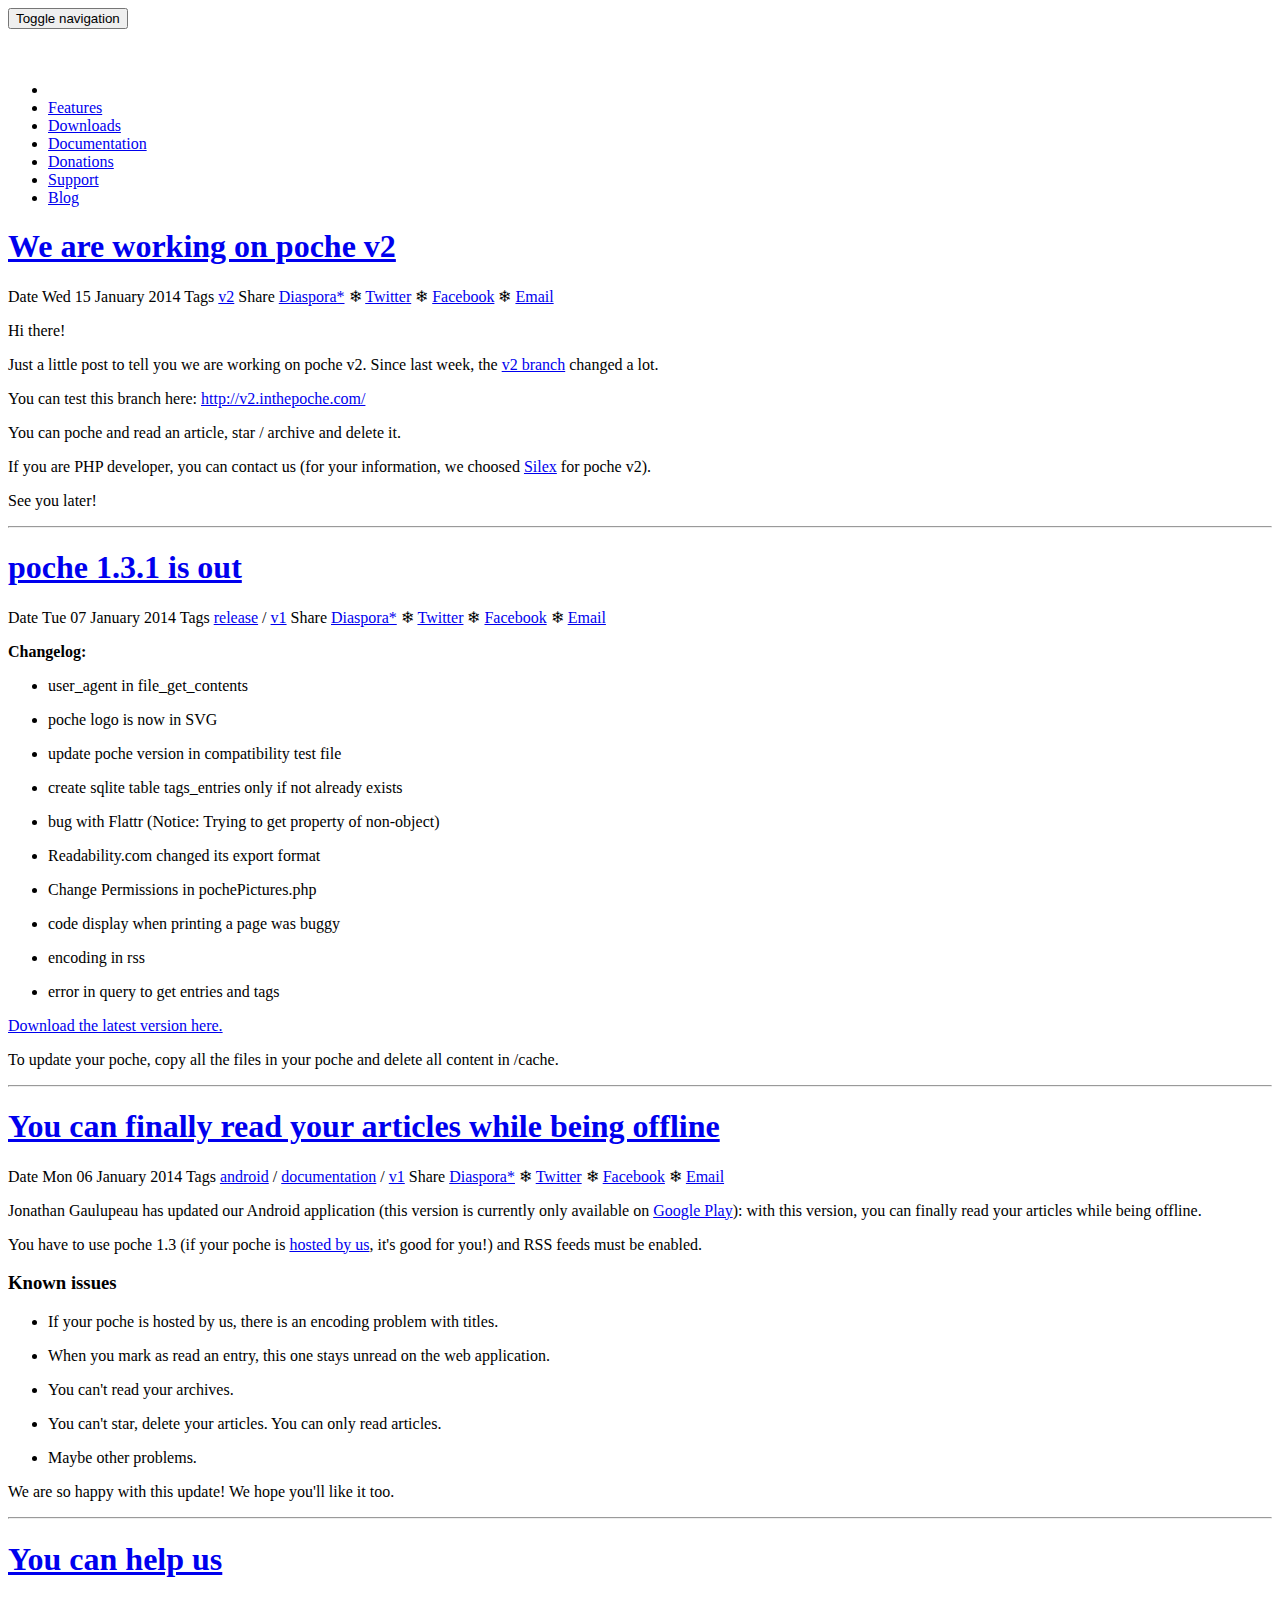
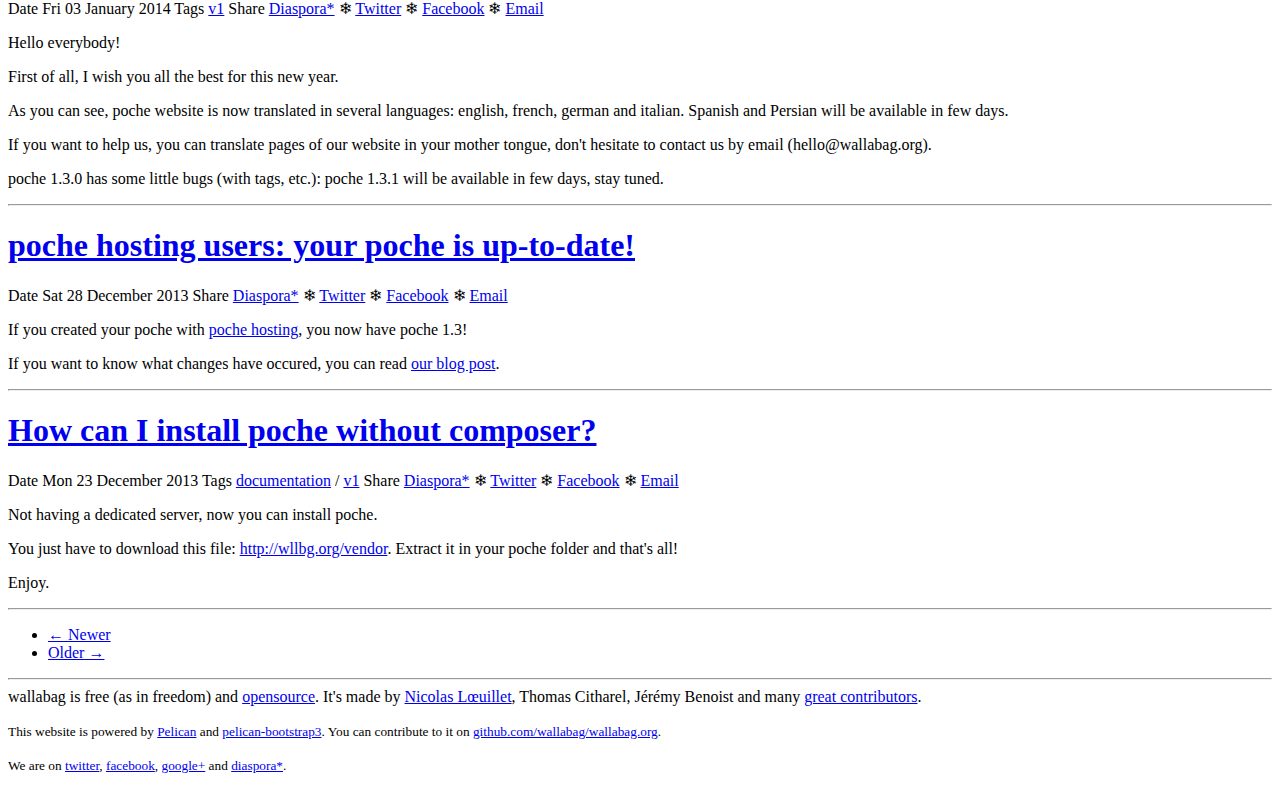
<file: blog_index10.html>
<!DOCTYPE html>
<html lang="en"
>
<head>
    <title>Blog - wallabag: a self hostable application for saving web pages</title>
    <!-- Using the latest rendering mode for IE -->
    <meta http-equiv="X-UA-Compatible" content="IE=edge">
    <meta charset="utf-8">
    <meta name="viewport" content="width=device-width, initial-scale=1.0">


    <link href="https://www.wallabag.org/images/favicon.ico" rel="icon">

<link rel="canonical" href="https://www.wallabag.org">
        <meta name="author" content="Nicolas Lœuillet" />

    <!-- Open Graph tags -->
        <meta property="og:site_name" content="wallabag: a self hostable application for saving web pages" />
        <meta property="og:type" content="website"/>
        <meta property="og:title" content="wallabag: a self hostable application for saving web pages"/>
        <meta property="og:url" content="https://www.wallabag.org"/>
        <meta property="og:description" content="wallabag: a self hostable application for saving web pages"/>


    <!-- Bootstrap -->
        <link rel="stylesheet" href="https://www.wallabag.org/theme/css/bootstrap.cosmo.min.css" type="text/css"/>
    <link href="https://www.wallabag.org/theme/css/font-awesome.min.css" rel="stylesheet">

    <link href="https://www.wallabag.org/theme/css/pygments/native.css" rel="stylesheet">
    <link rel="stylesheet" href="https://www.wallabag.org/theme/css/style.css" type="text/css"/>
        <link href="https://www.wallabag.org/extra/css/custom.css" rel="stylesheet">

        <link href="https://www.wallabag.org/feeds/all.atom.xml" type="application/atom+xml" rel="alternate"
              title="wallabag: a self hostable application for saving web pages ATOM Feed"/>

</head>
<body>
  <div class="gitter-chat-embed" style="display:none; "></div>
  <script>
      ((window.gitter = {}).chat = {}).options = {
          room: 'wallabag/wallabag',
          showChatByDefault: false
      };
  </script>
  <script src="https://sidecar.gitter.im/dist/sidecar.v1.js" async defer></script>

<div class="navbar navbar-inverse navbar-fixed-top" role="navigation">
	<div class="container">
        <div class="navbar-header">
            <button type="button" class="navbar-toggle" data-toggle="collapse" data-target=".navbar-ex1-collapse">
                <span class="sr-only">Toggle navigation</span>
                <span class="icon-bar"></span>
                <span class="icon-bar"></span>
                <span class="icon-bar"></span>
            </button>
        </div>
        <div class="collapse navbar-collapse navbar-ex1-collapse">
            <ul class="nav navbar-nav">
                <li><a href="/" title="Homepage">
                <img src="/images/logo-navbar.png" />
                </a></li>
                         <li><a href="https://www.wallabag.org/pages/features-screenshots.html">
                             Features
                          </a></li>
                         <li><a href="https://www.wallabag.org/pages/download-wallabag.html">
                             Downloads
                          </a></li>
                         <li><a href="http://doc.wallabag.org/en/master/">
                             Documentation
                          </a></li>
                         <li><a href="https://www.wallabag.org/pages/donations.html">
                             Donations
                          </a></li>
                         <li><a href="https://www.wallabag.org/pages/support.html">
                             Support
                          </a></li>
                         <li><a href="/blog_index.html">
                             Blog
                          </a></li>
            </ul>
            <ul class="nav navbar-nav navbar-right">
            </ul>
        </div>
        <!-- /.navbar-collapse -->
    </div>
</div> <!-- /.navbar -->
<!-- Banner -->
<!-- End Banner -->
<div class="container">
    <div class="row">
        <div class="col-lg-12">


            <article>
                <h1><a href="https://www.wallabag.org/blog/2014/01/15/working-poche-v2">We are working on poche v2</a></h1>
                    <div class="well well-sm">
<div class="post-info">
    <span class="label label-default">Date</span>
    <span class="published">
        <i class="fa fa-calendar"></i><time datetime="2014-01-15T13:00:22+00:00"> Wed 15 January 2014</time>
    </span>



<span class="label label-default">Tags</span>
	<a href="https://www.wallabag.org/tag/v2.html">v2</a>

    <span id="post-share-links">
        <span class="label label-default">Share</span>
        <a href="https://sharetodiaspora.github.io/?title=We%20are%20working%20on%20poche%20v2&url=https%3A//www.wallabag.org/blog/2014/01/15/working-poche-v2" target="_blank" title="Share on Diaspora">Diaspora*</a>
        ❄
        <a href="http://twitter.com/home?status=We%20are%20working%20on%20poche%20v2%20https%3A//www.wallabag.org/blog/2014/01/15/working-poche-v2" target="_blank" title="Share on Twitter">Twitter</a>
        ❄
        <a href="http://www.facebook.com/sharer/sharer.php?u=https%3A//www.wallabag.org/blog/2014/01/15/working-poche-v2" target="_blank" title="Share on Facebook">Facebook</a>
        ❄
        <a href="mailto:?subject=We%20are%20working%20on%20poche%20v2&amp;body=https%3A//www.wallabag.org/blog/2014/01/15/working-poche-v2" title="Share via Email">Email</a>
    </span>

    
</div><!-- /.post-info -->
                    </div>
                <div class="content"><p>Hi there!</p>
<p>Just a little post to tell you we are working on poche v2. Since last week, the <a href="https://github.com/wallabag/wallabag/commits/v2-silex">v2 branch</a> changed a lot.</p>
<p>You can test this branch here: <a href="http://v2.inthepoche.com/">http://v2.inthepoche.com/</a></p>
<p>You can poche and read an article, star / archive and delete it.</p>
<p>If you are PHP developer, you can contact us (for your information, we choosed <a href="http://silex.sensiolabs.org/">Silex</a> for poche v2).</p>
<p>See you later!</p>
                </div>
            </article>
            <hr/>
            <article>
                <h1><a href="https://www.wallabag.org/blog/2014/01/07/poche-1-3-1">poche 1.3.1 is out</a></h1>
                    <div class="well well-sm">
<div class="post-info">
    <span class="label label-default">Date</span>
    <span class="published">
        <i class="fa fa-calendar"></i><time datetime="2014-01-07T12:27:16+00:00"> Tue 07 January 2014</time>
    </span>



<span class="label label-default">Tags</span>
	<a href="https://www.wallabag.org/tag/release.html">release</a>
        /
	<a href="https://www.wallabag.org/tag/v1.html">v1</a>

    <span id="post-share-links">
        <span class="label label-default">Share</span>
        <a href="https://sharetodiaspora.github.io/?title=poche%201.3.1%20is%20out&url=https%3A//www.wallabag.org/blog/2014/01/07/poche-1-3-1" target="_blank" title="Share on Diaspora">Diaspora*</a>
        ❄
        <a href="http://twitter.com/home?status=poche%201.3.1%20is%20out%20https%3A//www.wallabag.org/blog/2014/01/07/poche-1-3-1" target="_blank" title="Share on Twitter">Twitter</a>
        ❄
        <a href="http://www.facebook.com/sharer/sharer.php?u=https%3A//www.wallabag.org/blog/2014/01/07/poche-1-3-1" target="_blank" title="Share on Facebook">Facebook</a>
        ❄
        <a href="mailto:?subject=poche%201.3.1%20is%20out&amp;body=https%3A//www.wallabag.org/blog/2014/01/07/poche-1-3-1" title="Share via Email">Email</a>
    </span>

    
</div><!-- /.post-info -->
                    </div>
                <div class="content"><p><strong>Changelog:</strong></p>
<ul>
<li>
<p>user_agent in file_get_contents</p>
</li>
<li>
<p>poche logo is now in SVG</p>
</li>
<li>
<p>update poche version in compatibility test file</p>
</li>
<li>
<p>create sqlite table tags_entries only if not already exists</p>
</li>
<li>
<p>bug with Flattr (Notice: Trying to get property of non-object)</p>
</li>
<li>
<p>Readability.com changed its export format</p>
</li>
<li>
<p>Change Permissions in pochePictures.php</p>
</li>
<li>
<p>code display when printing a page was buggy</p>
</li>
<li>
<p>encoding in rss</p>
</li>
<li>
<p>error in query to get entries and tags</p>
</li>
</ul>
<p><a href="{filename}/pages/download.md">Download the latest version here.</a></p>
<p>To update your poche, copy all the files in your poche and delete all content in /cache.</p>
                </div>
            </article>
            <hr/>
            <article>
                <h1><a href="https://www.wallabag.org/blog/2014/01/06/can-finally-read-articles-offline">You can finally read your articles while being offline</a></h1>
                    <div class="well well-sm">
<div class="post-info">
    <span class="label label-default">Date</span>
    <span class="published">
        <i class="fa fa-calendar"></i><time datetime="2014-01-06T07:57:10+00:00"> Mon 06 January 2014</time>
    </span>



<span class="label label-default">Tags</span>
	<a href="https://www.wallabag.org/tag/android.html">android</a>
        /
	<a href="https://www.wallabag.org/tag/documentation.html">documentation</a>
        /
	<a href="https://www.wallabag.org/tag/v1.html">v1</a>

    <span id="post-share-links">
        <span class="label label-default">Share</span>
        <a href="https://sharetodiaspora.github.io/?title=You%20can%20finally%20read%20your%20articles%20while%20being%20offline&url=https%3A//www.wallabag.org/blog/2014/01/06/can-finally-read-articles-offline" target="_blank" title="Share on Diaspora">Diaspora*</a>
        ❄
        <a href="http://twitter.com/home?status=You%20can%20finally%20read%20your%20articles%20while%20being%20offline%20https%3A//www.wallabag.org/blog/2014/01/06/can-finally-read-articles-offline" target="_blank" title="Share on Twitter">Twitter</a>
        ❄
        <a href="http://www.facebook.com/sharer/sharer.php?u=https%3A//www.wallabag.org/blog/2014/01/06/can-finally-read-articles-offline" target="_blank" title="Share on Facebook">Facebook</a>
        ❄
        <a href="mailto:?subject=You%20can%20finally%20read%20your%20articles%20while%20being%20offline&amp;body=https%3A//www.wallabag.org/blog/2014/01/06/can-finally-read-articles-offline" title="Share via Email">Email</a>
    </span>

    
</div><!-- /.post-info -->
                    </div>
                <div class="content"><p>Jonathan Gaulupeau has updated our Android application (this version is currently only available on <a href="{filename}/download.md">Google Play</a>): with this version, you can finally read your articles while being offline.</p>
<p>You have to use poche 1.3 (if your poche is <a href="https://www.framabag.org">hosted by us</a>, it's good for you!) and RSS feeds must be enabled.</p>
<h3>Known issues</h3>
<ul>
<li>
<p>If your poche is hosted by us, there is an encoding problem with titles.</p>
</li>
<li>
<p>When you mark as read an entry, this one stays unread on the web application.</p>
</li>
<li>
<p>You can't read your archives.</p>
</li>
<li>
<p>You can't star, delete your articles. You can only read articles.</p>
</li>
<li>
<p>Maybe other problems.</p>
</li>
</ul>
<p>We are so happy with this update! We hope you'll like it too.</p>
                </div>
            </article>
            <hr/>
            <article>
                <h1><a href="https://www.wallabag.org/blog/2014/01/03/can-help-us">You can help us</a></h1>
                    <div class="well well-sm">
<div class="post-info">
    <span class="label label-default">Date</span>
    <span class="published">
        <i class="fa fa-calendar"></i><time datetime="2014-01-03T16:44:44+00:00"> Fri 03 January 2014</time>
    </span>



<span class="label label-default">Tags</span>
	<a href="https://www.wallabag.org/tag/v1.html">v1</a>

    <span id="post-share-links">
        <span class="label label-default">Share</span>
        <a href="https://sharetodiaspora.github.io/?title=You%20can%20help%20us&url=https%3A//www.wallabag.org/blog/2014/01/03/can-help-us" target="_blank" title="Share on Diaspora">Diaspora*</a>
        ❄
        <a href="http://twitter.com/home?status=You%20can%20help%20us%20https%3A//www.wallabag.org/blog/2014/01/03/can-help-us" target="_blank" title="Share on Twitter">Twitter</a>
        ❄
        <a href="http://www.facebook.com/sharer/sharer.php?u=https%3A//www.wallabag.org/blog/2014/01/03/can-help-us" target="_blank" title="Share on Facebook">Facebook</a>
        ❄
        <a href="mailto:?subject=You%20can%20help%20us&amp;body=https%3A//www.wallabag.org/blog/2014/01/03/can-help-us" title="Share via Email">Email</a>
    </span>

    
</div><!-- /.post-info -->
                    </div>
                <div class="content"><p>Hello everybody!</p>
<p>First of all, I wish you all the best for this new year.</p>
<p>As you can see, poche website is now translated in several languages: english, french, german and italian. Spanish and Persian will be available in few days.</p>
<p>If you want to help us, you can translate pages of our website in your mother tongue, don't hesitate to contact us by email (hello@wallabag.org).</p>
<p>poche 1.3.0 has some little bugs (with tags, etc.): poche 1.3.1 will be available in few days, stay tuned.</p>
                </div>
            </article>
            <hr/>
            <article>
                <h1><a href="https://www.wallabag.org/blog/2013/12/28/poche-hosting-users-your-poche-is-up-to-date">poche hosting users: your poche is up-to-date!</a></h1>
                    <div class="well well-sm">
<div class="post-info">
    <span class="label label-default">Date</span>
    <span class="published">
        <i class="fa fa-calendar"></i><time datetime="2013-12-28T14:50:06+00:00"> Sat 28 December 2013</time>
    </span>




    <span id="post-share-links">
        <span class="label label-default">Share</span>
        <a href="https://sharetodiaspora.github.io/?title=poche%20hosting%20users%3A%20your%20poche%20is%20up-to-date%21&url=https%3A//www.wallabag.org/blog/2013/12/28/poche-hosting-users-your-poche-is-up-to-date" target="_blank" title="Share on Diaspora">Diaspora*</a>
        ❄
        <a href="http://twitter.com/home?status=poche%20hosting%20users%3A%20your%20poche%20is%20up-to-date%21%20https%3A//www.wallabag.org/blog/2013/12/28/poche-hosting-users-your-poche-is-up-to-date" target="_blank" title="Share on Twitter">Twitter</a>
        ❄
        <a href="http://www.facebook.com/sharer/sharer.php?u=https%3A//www.wallabag.org/blog/2013/12/28/poche-hosting-users-your-poche-is-up-to-date" target="_blank" title="Share on Facebook">Facebook</a>
        ❄
        <a href="mailto:?subject=poche%20hosting%20users%3A%20your%20poche%20is%20up-to-date%21&amp;body=https%3A//www.wallabag.org/blog/2013/12/28/poche-hosting-users-your-poche-is-up-to-date" title="Share via Email">Email</a>
    </span>

    
</div><!-- /.post-info -->
                    </div>
                <div class="content"><p>If you created your poche with <a href="https://www.wallabag.org">poche hosting</a>, you now have poche 1.3!</p>
<p>If you want to know what changes have occured, you can read <a href="{filename}/2013-12-23-poche-1-3-0.md">our blog post</a>.</p>
                </div>
            </article>
            <hr/>
            <article>
                <h1><a href="https://www.wallabag.org/blog/2013/12/23/how-can-i-install-poche-without-composer">How can I install poche without composer?</a></h1>
                    <div class="well well-sm">
<div class="post-info">
    <span class="label label-default">Date</span>
    <span class="published">
        <i class="fa fa-calendar"></i><time datetime="2013-12-23T12:32:03+00:00"> Mon 23 December 2013</time>
    </span>



<span class="label label-default">Tags</span>
	<a href="https://www.wallabag.org/tag/documentation.html">documentation</a>
        /
	<a href="https://www.wallabag.org/tag/v1.html">v1</a>

    <span id="post-share-links">
        <span class="label label-default">Share</span>
        <a href="https://sharetodiaspora.github.io/?title=How%20can%20I%20install%20poche%20without%20composer%3F&url=https%3A//www.wallabag.org/blog/2013/12/23/how-can-i-install-poche-without-composer" target="_blank" title="Share on Diaspora">Diaspora*</a>
        ❄
        <a href="http://twitter.com/home?status=How%20can%20I%20install%20poche%20without%20composer%3F%20https%3A//www.wallabag.org/blog/2013/12/23/how-can-i-install-poche-without-composer" target="_blank" title="Share on Twitter">Twitter</a>
        ❄
        <a href="http://www.facebook.com/sharer/sharer.php?u=https%3A//www.wallabag.org/blog/2013/12/23/how-can-i-install-poche-without-composer" target="_blank" title="Share on Facebook">Facebook</a>
        ❄
        <a href="mailto:?subject=How%20can%20I%20install%20poche%20without%20composer%3F&amp;body=https%3A//www.wallabag.org/blog/2013/12/23/how-can-i-install-poche-without-composer" title="Share via Email">Email</a>
    </span>

    
</div><!-- /.post-info -->
                    </div>
                <div class="content"><p>Not having a dedicated server, now you can install poche.</p>
<p>You just have to download this file: <a href="http://wllbg.org/vendor">http://wllbg.org/vendor</a>. Extract it in your poche folder and that's all!</p>
<p>Enjoy.</p>
                </div>
            </article>
            <hr/>

        <ul class="pager">
                <li class="previous"><a href="https://www.wallabag.org/blog_index9.html">&larr; Newer</a></li>
                <li class="next"><a
                        href="https://www.wallabag.org/blog_index11.html">Older &rarr;</a></li>
        </ul>
        </div>
    </div>
</div>
<footer>
   <div class="container">
      <hr>
      <div class="row">
          <div class="col-xs-10">wallabag is free (as in freedom) and <a href="https://github.com/wallabag/wallabag/blob/master/COPYING.md">opensource</a>. It's made by <a href="http://www.loeuillet.org">Nicolas Lœuillet</a>, Thomas Citharel, Jérémy Benoist and many <a href="https://github.com/wallabag/wallabag/graphs/contributors">great contributors</a>.
             <p><small>This website is powered by <a href="http://docs.getpelican.com/" target="_blank">Pelican</a> and  <a href="https://github.com/DandyDev/pelican-bootstrap3" target="_blank">pelican-bootstrap3</a>. You can contribute to it on <a href="https://github.com/wallabag/wallabag.org">github.com/wallabag/wallabag.org</a>.</small></p>             <p><small>We are on <a href="https://twitter.com/wallabagapp">twitter</a>, <a href="https://www.facebook.com/wallabag/">facebook</a>, <a href="https://plus.google.com/+WallabagOrg">google+</a> and <a href="https://framasphere.org/people/2335ff202f920132196e2a0000053625">diaspora*</a>.</small></p>
          </div>
      </div>
   </div>
</footer>
<script src="https://www.wallabag.org/theme/js/jquery.min.js"></script>

<!-- Include all compiled plugins (below), or include individual files as needed -->
<script src="https://www.wallabag.org/theme/js/bootstrap.min.js"></script>

<!-- Enable responsive features in IE8 with Respond.js (https://github.com/scottjehl/Respond) -->
<script src="https://www.wallabag.org/theme/js/respond.min.js"></script>


</body>
</html>
</file>
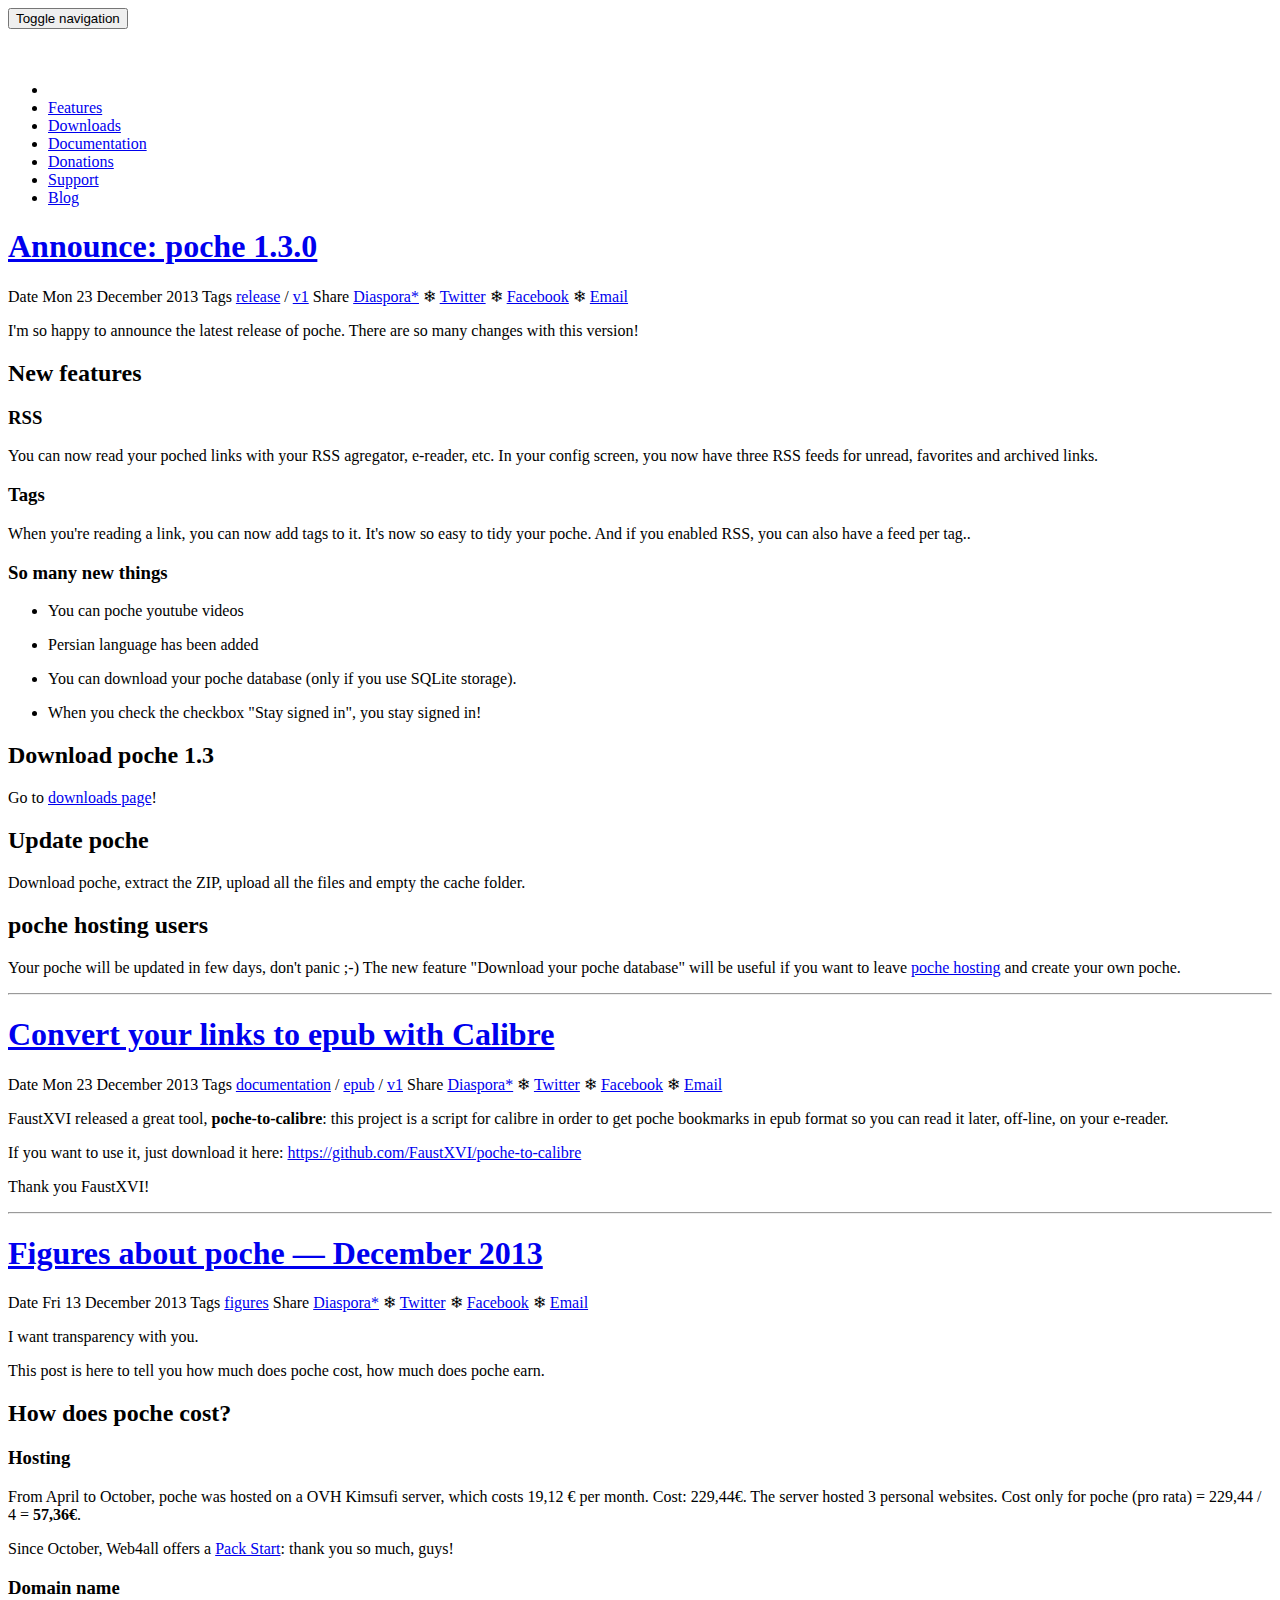
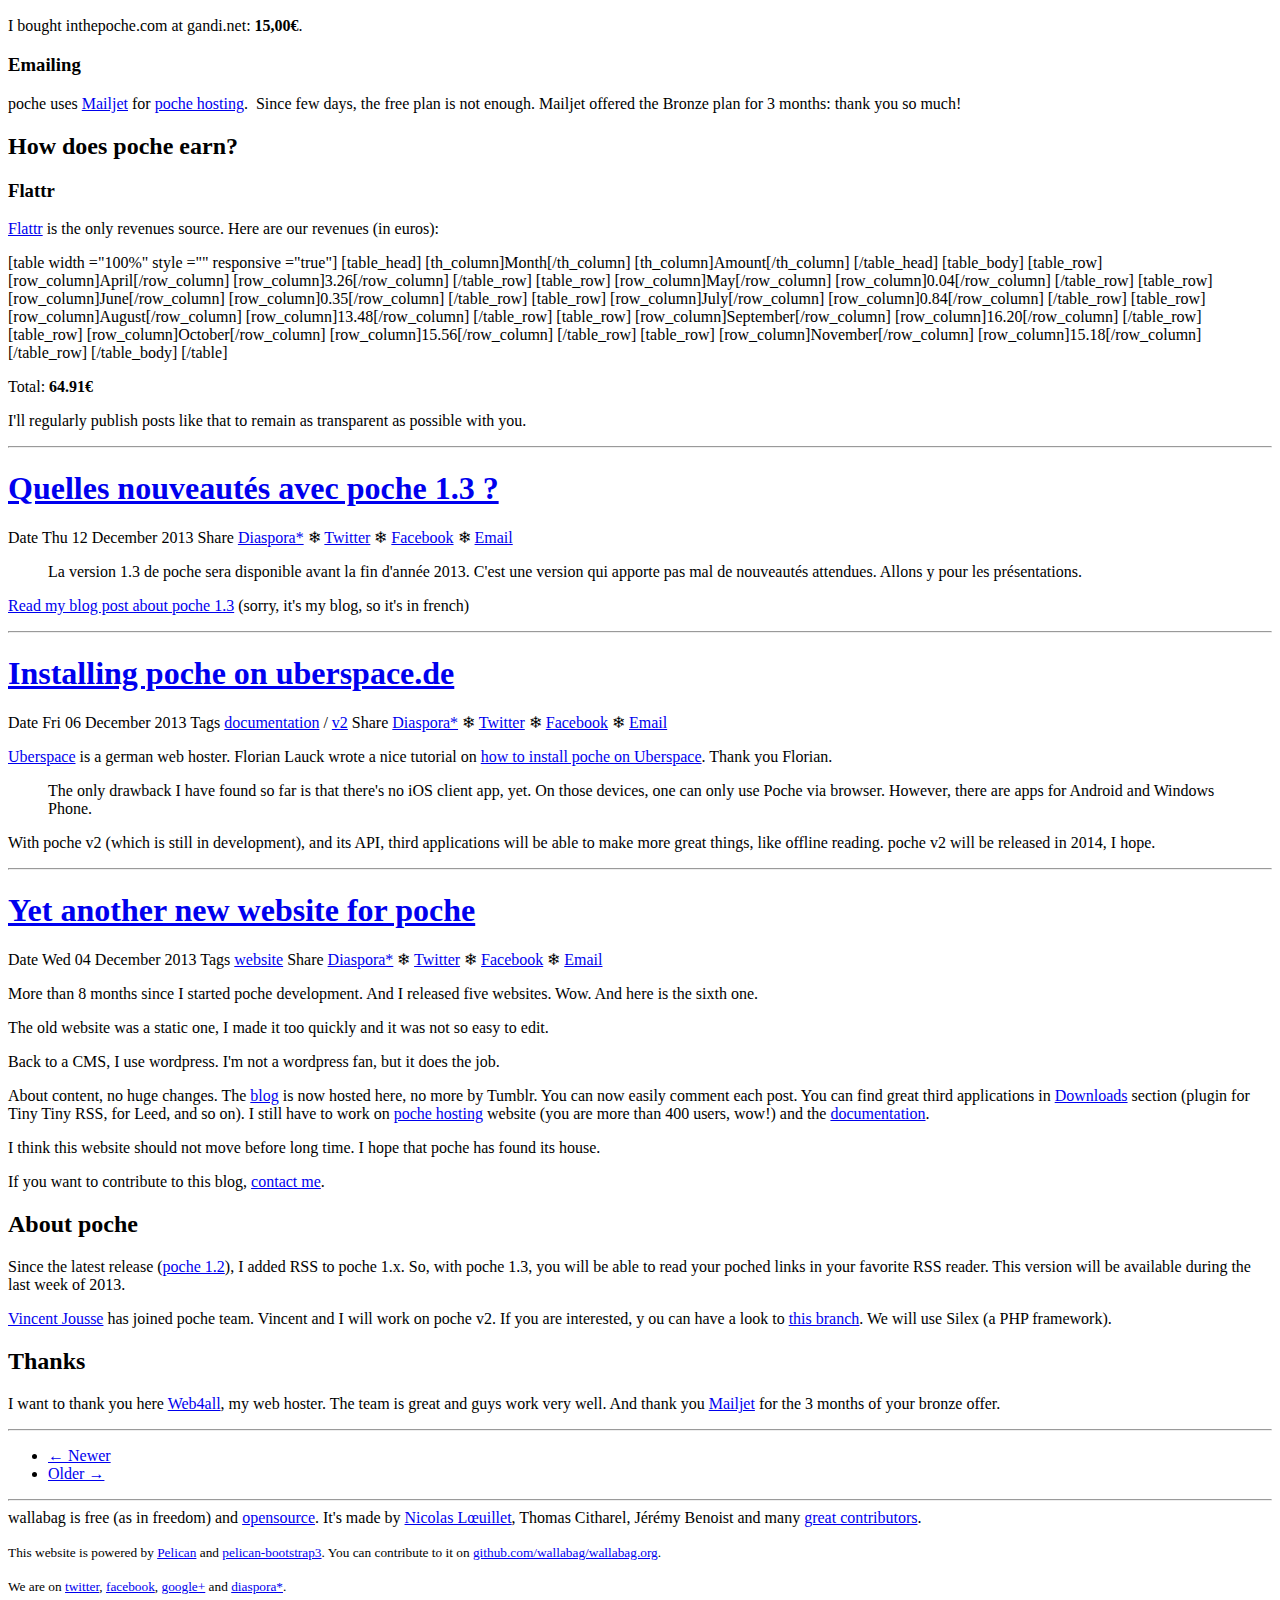
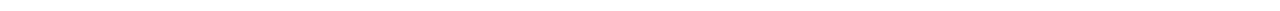
<file: blog_index11.html>
<!DOCTYPE html>
<html lang="en"
>
<head>
    <title>Blog - wallabag: a self hostable application for saving web pages</title>
    <!-- Using the latest rendering mode for IE -->
    <meta http-equiv="X-UA-Compatible" content="IE=edge">
    <meta charset="utf-8">
    <meta name="viewport" content="width=device-width, initial-scale=1.0">


    <link href="https://www.wallabag.org/images/favicon.ico" rel="icon">

<link rel="canonical" href="https://www.wallabag.org">
        <meta name="author" content="Nicolas Lœuillet" />

    <!-- Open Graph tags -->
        <meta property="og:site_name" content="wallabag: a self hostable application for saving web pages" />
        <meta property="og:type" content="website"/>
        <meta property="og:title" content="wallabag: a self hostable application for saving web pages"/>
        <meta property="og:url" content="https://www.wallabag.org"/>
        <meta property="og:description" content="wallabag: a self hostable application for saving web pages"/>


    <!-- Bootstrap -->
        <link rel="stylesheet" href="https://www.wallabag.org/theme/css/bootstrap.cosmo.min.css" type="text/css"/>
    <link href="https://www.wallabag.org/theme/css/font-awesome.min.css" rel="stylesheet">

    <link href="https://www.wallabag.org/theme/css/pygments/native.css" rel="stylesheet">
    <link rel="stylesheet" href="https://www.wallabag.org/theme/css/style.css" type="text/css"/>
        <link href="https://www.wallabag.org/extra/css/custom.css" rel="stylesheet">

        <link href="https://www.wallabag.org/feeds/all.atom.xml" type="application/atom+xml" rel="alternate"
              title="wallabag: a self hostable application for saving web pages ATOM Feed"/>

</head>
<body>
  <div class="gitter-chat-embed" style="display:none; "></div>
  <script>
      ((window.gitter = {}).chat = {}).options = {
          room: 'wallabag/wallabag',
          showChatByDefault: false
      };
  </script>
  <script src="https://sidecar.gitter.im/dist/sidecar.v1.js" async defer></script>

<div class="navbar navbar-inverse navbar-fixed-top" role="navigation">
	<div class="container">
        <div class="navbar-header">
            <button type="button" class="navbar-toggle" data-toggle="collapse" data-target=".navbar-ex1-collapse">
                <span class="sr-only">Toggle navigation</span>
                <span class="icon-bar"></span>
                <span class="icon-bar"></span>
                <span class="icon-bar"></span>
            </button>
        </div>
        <div class="collapse navbar-collapse navbar-ex1-collapse">
            <ul class="nav navbar-nav">
                <li><a href="/" title="Homepage">
                <img src="/images/logo-navbar.png" />
                </a></li>
                         <li><a href="https://www.wallabag.org/pages/features-screenshots.html">
                             Features
                          </a></li>
                         <li><a href="https://www.wallabag.org/pages/download-wallabag.html">
                             Downloads
                          </a></li>
                         <li><a href="http://doc.wallabag.org/en/master/">
                             Documentation
                          </a></li>
                         <li><a href="https://www.wallabag.org/pages/donations.html">
                             Donations
                          </a></li>
                         <li><a href="https://www.wallabag.org/pages/support.html">
                             Support
                          </a></li>
                         <li><a href="/blog_index.html">
                             Blog
                          </a></li>
            </ul>
            <ul class="nav navbar-nav navbar-right">
            </ul>
        </div>
        <!-- /.navbar-collapse -->
    </div>
</div> <!-- /.navbar -->
<!-- Banner -->
<!-- End Banner -->
<div class="container">
    <div class="row">
        <div class="col-lg-12">


            <article>
                <h1><a href="https://www.wallabag.org/blog/2013/12/23/poche-1-3-0">Announce: poche 1.3.0</a></h1>
                    <div class="well well-sm">
<div class="post-info">
    <span class="label label-default">Date</span>
    <span class="published">
        <i class="fa fa-calendar"></i><time datetime="2013-12-23T10:47:51+00:00"> Mon 23 December 2013</time>
    </span>



<span class="label label-default">Tags</span>
	<a href="https://www.wallabag.org/tag/release.html">release</a>
        /
	<a href="https://www.wallabag.org/tag/v1.html">v1</a>

    <span id="post-share-links">
        <span class="label label-default">Share</span>
        <a href="https://sharetodiaspora.github.io/?title=Announce%3A%20poche%201.3.0&url=https%3A//www.wallabag.org/blog/2013/12/23/poche-1-3-0" target="_blank" title="Share on Diaspora">Diaspora*</a>
        ❄
        <a href="http://twitter.com/home?status=Announce%3A%20poche%201.3.0%20https%3A//www.wallabag.org/blog/2013/12/23/poche-1-3-0" target="_blank" title="Share on Twitter">Twitter</a>
        ❄
        <a href="http://www.facebook.com/sharer/sharer.php?u=https%3A//www.wallabag.org/blog/2013/12/23/poche-1-3-0" target="_blank" title="Share on Facebook">Facebook</a>
        ❄
        <a href="mailto:?subject=Announce%3A%20poche%201.3.0&amp;body=https%3A//www.wallabag.org/blog/2013/12/23/poche-1-3-0" title="Share via Email">Email</a>
    </span>

    
</div><!-- /.post-info -->
                    </div>
                <div class="content"><p>I'm so happy to announce the latest release of poche. There are so many changes with this version!</p>
<h2>New features</h2>
<h3>RSS</h3>
<p>You can now read your poched links with your RSS agregator, e-reader, etc. In your config screen, you now have three RSS feeds for unread, favorites and archived links.</p>
<h3>Tags</h3>
<p>When you're reading a link, you can now add tags to it. It's now so easy to tidy your poche. And if you enabled RSS, you can also have a feed per tag..</p>
<h3>So many new things</h3>
<ul>
<li>
<p>You can poche youtube videos</p>
</li>
<li>
<p>Persian language has been added</p>
</li>
<li>
<p>You can download your poche database (only if you use SQLite storage).</p>
</li>
<li>
<p>When you check the checkbox "Stay signed in", you stay signed in!</p>
</li>
</ul>
<h2>Download poche 1.3</h2>
<p>Go to <a href="{filename}/pages/download.md">downloads page</a>!</p>
<h2>Update poche</h2>
<p>Download poche, extract the ZIP, upload all the files and empty the cache folder.</p>
<h2>poche hosting users</h2>
<p>Your poche will be updated in few days, don't panic ;-) The new feature "Download your poche database" will be useful if you want to leave <a href="https://www.framabag.org">poche hosting</a> and create your own poche.</p>
                </div>
            </article>
            <hr/>
            <article>
                <h1><a href="https://www.wallabag.org/blog/2013/12/23/convert-your-links-to-epub-with-calibre">Convert your links to epub with Calibre</a></h1>
                    <div class="well well-sm">
<div class="post-info">
    <span class="label label-default">Date</span>
    <span class="published">
        <i class="fa fa-calendar"></i><time datetime="2013-12-23T07:09:03+00:00"> Mon 23 December 2013</time>
    </span>



<span class="label label-default">Tags</span>
	<a href="https://www.wallabag.org/tag/documentation.html">documentation</a>
        /
	<a href="https://www.wallabag.org/tag/epub.html">epub</a>
        /
	<a href="https://www.wallabag.org/tag/v1.html">v1</a>

    <span id="post-share-links">
        <span class="label label-default">Share</span>
        <a href="https://sharetodiaspora.github.io/?title=Convert%20your%20links%20to%20epub%20with%20Calibre&url=https%3A//www.wallabag.org/blog/2013/12/23/convert-your-links-to-epub-with-calibre" target="_blank" title="Share on Diaspora">Diaspora*</a>
        ❄
        <a href="http://twitter.com/home?status=Convert%20your%20links%20to%20epub%20with%20Calibre%20https%3A//www.wallabag.org/blog/2013/12/23/convert-your-links-to-epub-with-calibre" target="_blank" title="Share on Twitter">Twitter</a>
        ❄
        <a href="http://www.facebook.com/sharer/sharer.php?u=https%3A//www.wallabag.org/blog/2013/12/23/convert-your-links-to-epub-with-calibre" target="_blank" title="Share on Facebook">Facebook</a>
        ❄
        <a href="mailto:?subject=Convert%20your%20links%20to%20epub%20with%20Calibre&amp;body=https%3A//www.wallabag.org/blog/2013/12/23/convert-your-links-to-epub-with-calibre" title="Share via Email">Email</a>
    </span>

    
</div><!-- /.post-info -->
                    </div>
                <div class="content"><p>FaustXVI released a great tool, <strong>poche-to-calibre</strong>: this project is a script for calibre in order to get poche bookmarks in epub format so you can read it later, off-line, on your e-reader.</p>
<p>If you want to use it, just download it here: <a href="https://github.com/FaustXVI/poche-to-calibre">https://github.com/FaustXVI/poche-to-calibre</a></p>
<p>Thank you FaustXVI!</p>
                </div>
            </article>
            <hr/>
            <article>
                <h1><a href="https://www.wallabag.org/blog/2013/12/13/figures-about-poche-december-2013">Figures about poche — December 2013</a></h1>
                    <div class="well well-sm">
<div class="post-info">
    <span class="label label-default">Date</span>
    <span class="published">
        <i class="fa fa-calendar"></i><time datetime="2013-12-13T10:25:00+00:00"> Fri 13 December 2013</time>
    </span>



<span class="label label-default">Tags</span>
	<a href="https://www.wallabag.org/tag/figures.html">figures</a>

    <span id="post-share-links">
        <span class="label label-default">Share</span>
        <a href="https://sharetodiaspora.github.io/?title=Figures%20about%20poche%20%E2%80%94%20December%202013&url=https%3A//www.wallabag.org/blog/2013/12/13/figures-about-poche-december-2013" target="_blank" title="Share on Diaspora">Diaspora*</a>
        ❄
        <a href="http://twitter.com/home?status=Figures%20about%20poche%20%E2%80%94%20December%202013%20https%3A//www.wallabag.org/blog/2013/12/13/figures-about-poche-december-2013" target="_blank" title="Share on Twitter">Twitter</a>
        ❄
        <a href="http://www.facebook.com/sharer/sharer.php?u=https%3A//www.wallabag.org/blog/2013/12/13/figures-about-poche-december-2013" target="_blank" title="Share on Facebook">Facebook</a>
        ❄
        <a href="mailto:?subject=Figures%20about%20poche%20%E2%80%94%20December%202013&amp;body=https%3A//www.wallabag.org/blog/2013/12/13/figures-about-poche-december-2013" title="Share via Email">Email</a>
    </span>

    
</div><!-- /.post-info -->
                    </div>
                <div class="content"><p>I want transparency with you.</p>
<p>This post is here to tell you how much does poche cost, how much does poche earn.</p>
<h2>How does poche cost?</h2>
<h3>Hosting</h3>
<p>From April to October, poche was hosted on a OVH Kimsufi server, which costs 19,12 € per month. Cost: 229,44€. The server hosted 3 personal websites. Cost only for poche (pro rata) = 229,44 / 4 = <strong>57,36€</strong>.</p>
<p>Since October, Web4all offers a <a href="https://www.web4all.fr/hebergements.html">Pack Start</a>: thank you so much, guys!</p>
<h3>Domain name</h3>
<p>I bought inthepoche.com at gandi.net: <strong>15,00€</strong>.</p>
<h3>Emailing</h3>
<p>poche uses <a href="http://mailjet.com">Mailjet</a> for <a href="http://app.inthepoche.com">poche hosting</a>.  Since few days, the free plan is not enough. Mailjet offered the Bronze plan for 3 months: thank you so much!</p>
<h2>How does poche earn?</h2>
<h3>Flattr</h3>
<p><a href="https://flattr.com/thing/1265480/poche-a-read-it-later-open-source-system">Flattr</a> is the only revenues source. Here are our revenues (in euros):</p>
<p>[table width ="100%" style ="" responsive ="true"]
[table_head]
[th_column]Month[/th_column]
[th_column]Amount[/th_column]
[/table_head]
[table_body]
[table_row]
[row_column]April[/row_column]
[row_column]3.26[/row_column]
[/table_row]
[table_row]
[row_column]May[/row_column]
[row_column]0.04[/row_column]
[/table_row]
[table_row]
[row_column]June[/row_column]
[row_column]0.35[/row_column]
[/table_row]
[table_row]
[row_column]July[/row_column]
[row_column]0.84[/row_column]
[/table_row]
[table_row]
[row_column]August[/row_column]
[row_column]13.48[/row_column]
[/table_row]
[table_row]
[row_column]September[/row_column]
[row_column]16.20[/row_column]
[/table_row]
[table_row]
[row_column]October[/row_column]
[row_column]15.56[/row_column]
[/table_row]
[table_row]
[row_column]November[/row_column]
[row_column]15.18[/row_column]
[/table_row]
[/table_body]
[/table]</p>
<p>Total: <strong>64.91€</strong></p>
<p>I'll regularly publish posts like that to remain as transparent as possible with you.</p>
                </div>
            </article>
            <hr/>
            <article>
                <h1><a href="https://www.wallabag.org/blog/2013/12/12/quelles-nouveautes-avec-poche-1-3">Quelles nouveautés avec poche 1.3 ?</a></h1>
                    <div class="well well-sm">
<div class="post-info">
    <span class="label label-default">Date</span>
    <span class="published">
        <i class="fa fa-calendar"></i><time datetime="2013-12-12T13:32:26+00:00"> Thu 12 December 2013</time>
    </span>




    <span id="post-share-links">
        <span class="label label-default">Share</span>
        <a href="https://sharetodiaspora.github.io/?title=Quelles%20nouveaut%C3%A9s%20avec%20poche%201.3%20%3F&url=https%3A//www.wallabag.org/blog/2013/12/12/quelles-nouveautes-avec-poche-1-3" target="_blank" title="Share on Diaspora">Diaspora*</a>
        ❄
        <a href="http://twitter.com/home?status=Quelles%20nouveaut%C3%A9s%20avec%20poche%201.3%20%3F%20https%3A//www.wallabag.org/blog/2013/12/12/quelles-nouveautes-avec-poche-1-3" target="_blank" title="Share on Twitter">Twitter</a>
        ❄
        <a href="http://www.facebook.com/sharer/sharer.php?u=https%3A//www.wallabag.org/blog/2013/12/12/quelles-nouveautes-avec-poche-1-3" target="_blank" title="Share on Facebook">Facebook</a>
        ❄
        <a href="mailto:?subject=Quelles%20nouveaut%C3%A9s%20avec%20poche%201.3%20%3F&amp;body=https%3A//www.wallabag.org/blog/2013/12/12/quelles-nouveautes-avec-poche-1-3" title="Share via Email">Email</a>
    </span>

    
</div><!-- /.post-info -->
                    </div>
                <div class="content"><blockquote>
<p>La version 1.3 de poche sera disponible avant la fin d'année 2013. C'est une version qui apporte pas mal de nouveautés attendues. Allons y pour les présentations.</p>
</blockquote>
<p><a href="http://www.cdetc.fr/post/Quelles-nouveaut%C3%A9s-avec-poche-1.3">Read my blog post about poche 1.3</a> (sorry, it's my blog, so it's in french)</p>
                </div>
            </article>
            <hr/>
            <article>
                <h1><a href="https://www.wallabag.org/blog/2013/12/06/installing-poche-on-uberspace-de">Installing poche on uberspace.de</a></h1>
                    <div class="well well-sm">
<div class="post-info">
    <span class="label label-default">Date</span>
    <span class="published">
        <i class="fa fa-calendar"></i><time datetime="2013-12-06T07:14:00+00:00"> Fri 06 December 2013</time>
    </span>



<span class="label label-default">Tags</span>
	<a href="https://www.wallabag.org/tag/documentation.html">documentation</a>
        /
	<a href="https://www.wallabag.org/tag/v2.html">v2</a>

    <span id="post-share-links">
        <span class="label label-default">Share</span>
        <a href="https://sharetodiaspora.github.io/?title=Installing%20poche%20on%20uberspace.de&url=https%3A//www.wallabag.org/blog/2013/12/06/installing-poche-on-uberspace-de" target="_blank" title="Share on Diaspora">Diaspora*</a>
        ❄
        <a href="http://twitter.com/home?status=Installing%20poche%20on%20uberspace.de%20https%3A//www.wallabag.org/blog/2013/12/06/installing-poche-on-uberspace-de" target="_blank" title="Share on Twitter">Twitter</a>
        ❄
        <a href="http://www.facebook.com/sharer/sharer.php?u=https%3A//www.wallabag.org/blog/2013/12/06/installing-poche-on-uberspace-de" target="_blank" title="Share on Facebook">Facebook</a>
        ❄
        <a href="mailto:?subject=Installing%20poche%20on%20uberspace.de&amp;body=https%3A//www.wallabag.org/blog/2013/12/06/installing-poche-on-uberspace-de" title="Share via Email">Email</a>
    </span>

    
</div><!-- /.post-info -->
                    </div>
                <div class="content"><p><a href="https://uberspace.de/">Uberspace</a> is a german web hoster. Florian Lauck wrote a nice tutorial on <a href="http://classmplanet.de/poche-on-uberspace/">how to install poche on Uberspace</a>. Thank you Florian.</p>
<blockquote>
<p>The only drawback I have found so far is that there's no iOS client app, yet. On those devices, one can only use Poche via browser. However, there are apps for Android and Windows Phone.</p>
</blockquote>
<p>With poche v2 (which is still in development), and its API, third applications will be able to make more great things, like offline reading. poche v2 will be released in 2014, I hope.</p>
                </div>
            </article>
            <hr/>
            <article>
                <h1><a href="https://www.wallabag.org/blog/2013/12/04/yet-another-new-website-for-poche">Yet another new website for poche</a></h1>
                    <div class="well well-sm">
<div class="post-info">
    <span class="label label-default">Date</span>
    <span class="published">
        <i class="fa fa-calendar"></i><time datetime="2013-12-04T18:26:04+00:00"> Wed 04 December 2013</time>
    </span>



<span class="label label-default">Tags</span>
	<a href="https://www.wallabag.org/tag/website.html">website</a>

    <span id="post-share-links">
        <span class="label label-default">Share</span>
        <a href="https://sharetodiaspora.github.io/?title=Yet%20another%20new%20website%20for%20poche&url=https%3A//www.wallabag.org/blog/2013/12/04/yet-another-new-website-for-poche" target="_blank" title="Share on Diaspora">Diaspora*</a>
        ❄
        <a href="http://twitter.com/home?status=Yet%20another%20new%20website%20for%20poche%20https%3A//www.wallabag.org/blog/2013/12/04/yet-another-new-website-for-poche" target="_blank" title="Share on Twitter">Twitter</a>
        ❄
        <a href="http://www.facebook.com/sharer/sharer.php?u=https%3A//www.wallabag.org/blog/2013/12/04/yet-another-new-website-for-poche" target="_blank" title="Share on Facebook">Facebook</a>
        ❄
        <a href="mailto:?subject=Yet%20another%20new%20website%20for%20poche&amp;body=https%3A//www.wallabag.org/blog/2013/12/04/yet-another-new-website-for-poche" title="Share via Email">Email</a>
    </span>

    
</div><!-- /.post-info -->
                    </div>
                <div class="content"><p>More than 8 months since I started poche development. And I released five websites. Wow. And here is the sixth one.</p>
<p>The old website was a static one, I made it too quickly and it was not so easy to edit.</p>
<p>Back to a CMS, I use wordpress. I'm not a wordpress fan, but it does the job.</p>
<p>About content, no huge changes. The <a href="http://www.wallabag.org/blog_index.html">blog</a> is now hosted here, no more by Tumblr. You can now easily comment each post.
You can find great third applications in <a href="{filename}/pages/download.md">Downloads</a> section (plugin for Tiny Tiny RSS, for Leed, and so on).
I still have to work on <a href="https://www.framabag.org">poche hosting</a> website (you are more than 400 users, wow!) and the <a href="http://doc.wallabag.org">documentation</a>.</p>
<p>I think this website should not move before long time. I hope that poche has found its house.</p>
<p>If you want to contribute to this blog, <a href="{filename}/pages/help-this-project.md">contact me</a>.</p>
<h2>About poche</h2>
<p>Since the latest release (<a href="{filename}/2013-11-25-poche-1-2-0.md">poche 1.2</a>), I added RSS to poche 1.x. So, with poche 1.3, you will be able to read your poched links in your favorite RSS reader. This version will be available during the last week of 2013.</p>
<p><a href="http://twitter.com/vjousse">Vincent Jousse</a> has joined poche team. Vincent and I will work on poche v2. If you are interested, y ou can have a look to <a href="https://github.com/wallabag/wallabag/tree/v2-silex">this branch</a>. We will use Silex (a PHP framework).</p>
<h2>Thanks</h2>
<p>I want to thank you here <a href="http://web4all.fr">Web4all</a>, my web hoster. The team is great and guys work very well. And thank you <a href="http://mailjet.com">Mailjet</a> for the 3 months of your bronze offer.</p>
                </div>
            </article>
            <hr/>

        <ul class="pager">
                <li class="previous"><a href="https://www.wallabag.org/blog_index10.html">&larr; Newer</a></li>
                <li class="next"><a
                        href="https://www.wallabag.org/blog_index12.html">Older &rarr;</a></li>
        </ul>
        </div>
    </div>
</div>
<footer>
   <div class="container">
      <hr>
      <div class="row">
          <div class="col-xs-10">wallabag is free (as in freedom) and <a href="https://github.com/wallabag/wallabag/blob/master/COPYING.md">opensource</a>. It's made by <a href="http://www.loeuillet.org">Nicolas Lœuillet</a>, Thomas Citharel, Jérémy Benoist and many <a href="https://github.com/wallabag/wallabag/graphs/contributors">great contributors</a>.
             <p><small>This website is powered by <a href="http://docs.getpelican.com/" target="_blank">Pelican</a> and  <a href="https://github.com/DandyDev/pelican-bootstrap3" target="_blank">pelican-bootstrap3</a>. You can contribute to it on <a href="https://github.com/wallabag/wallabag.org">github.com/wallabag/wallabag.org</a>.</small></p>             <p><small>We are on <a href="https://twitter.com/wallabagapp">twitter</a>, <a href="https://www.facebook.com/wallabag/">facebook</a>, <a href="https://plus.google.com/+WallabagOrg">google+</a> and <a href="https://framasphere.org/people/2335ff202f920132196e2a0000053625">diaspora*</a>.</small></p>
          </div>
      </div>
   </div>
</footer>
<script src="https://www.wallabag.org/theme/js/jquery.min.js"></script>

<!-- Include all compiled plugins (below), or include individual files as needed -->
<script src="https://www.wallabag.org/theme/js/bootstrap.min.js"></script>

<!-- Enable responsive features in IE8 with Respond.js (https://github.com/scottjehl/Respond) -->
<script src="https://www.wallabag.org/theme/js/respond.min.js"></script>


</body>
</html>
</file>
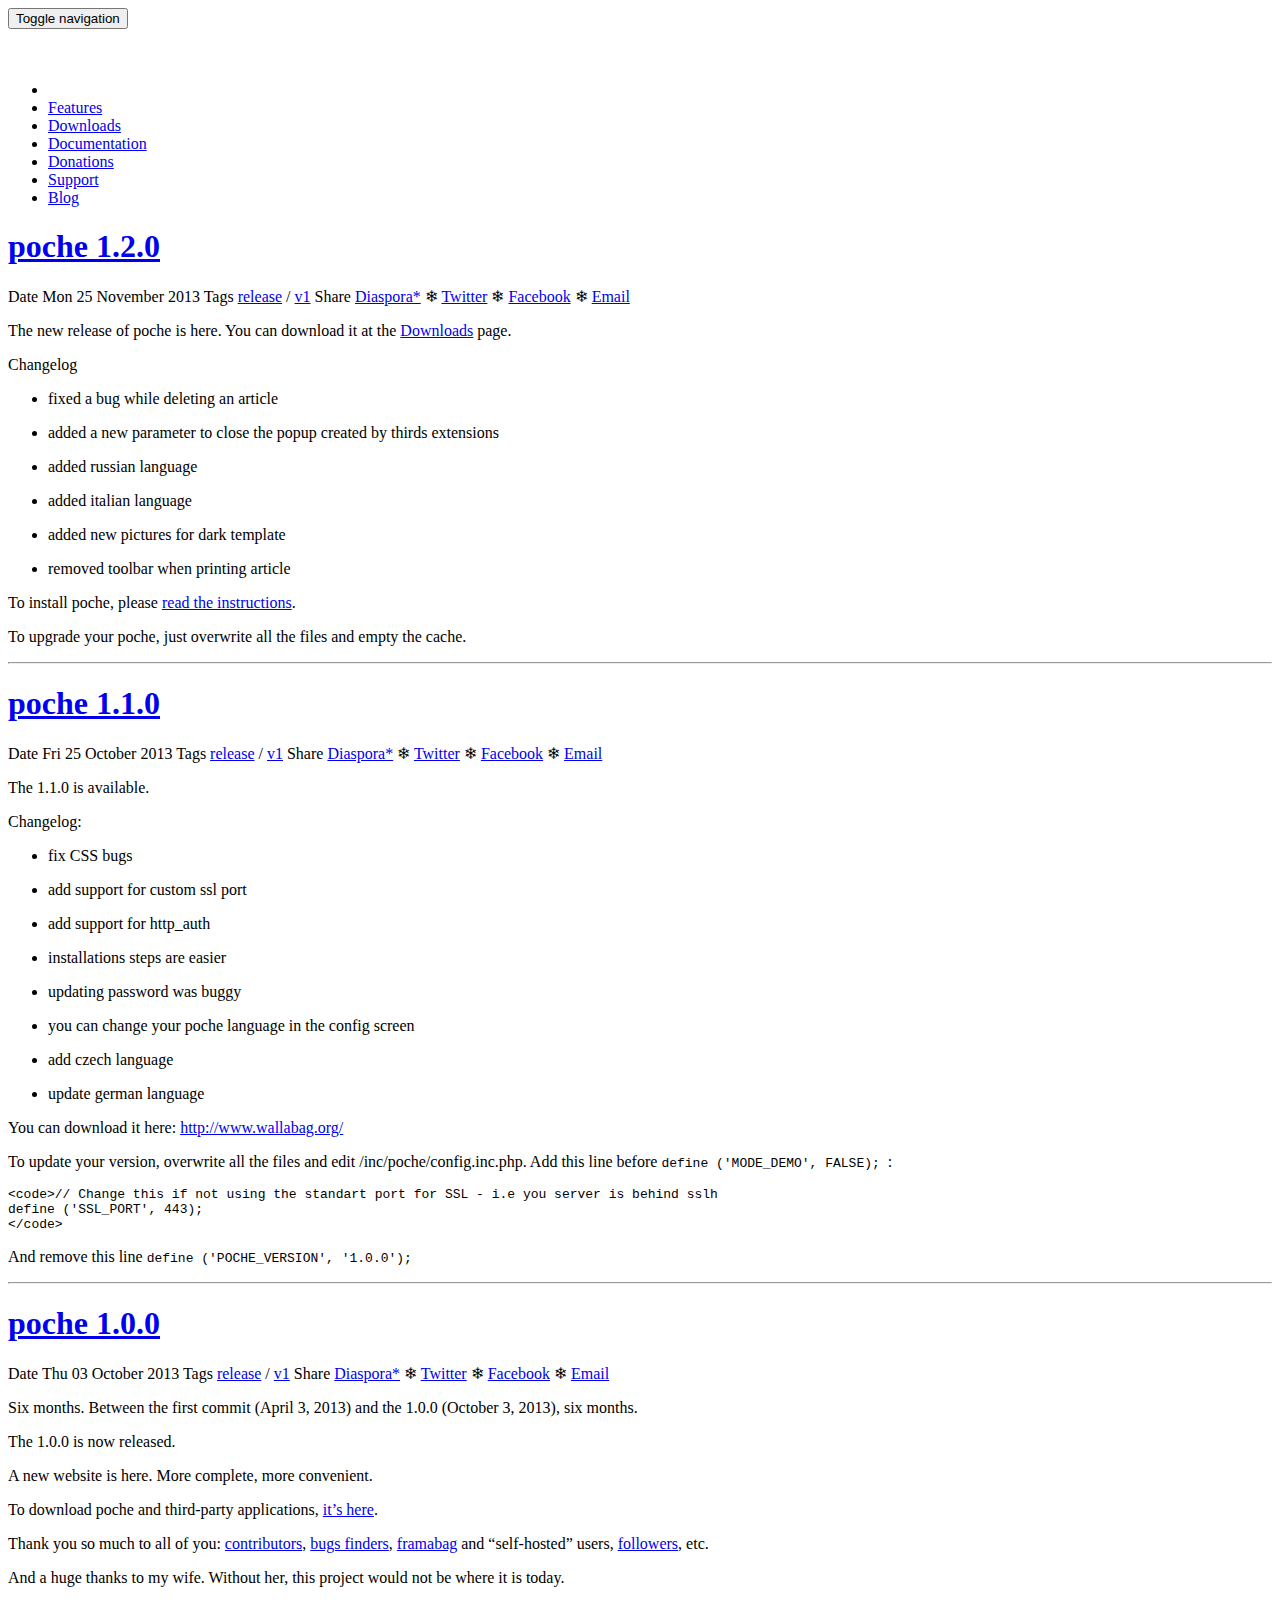
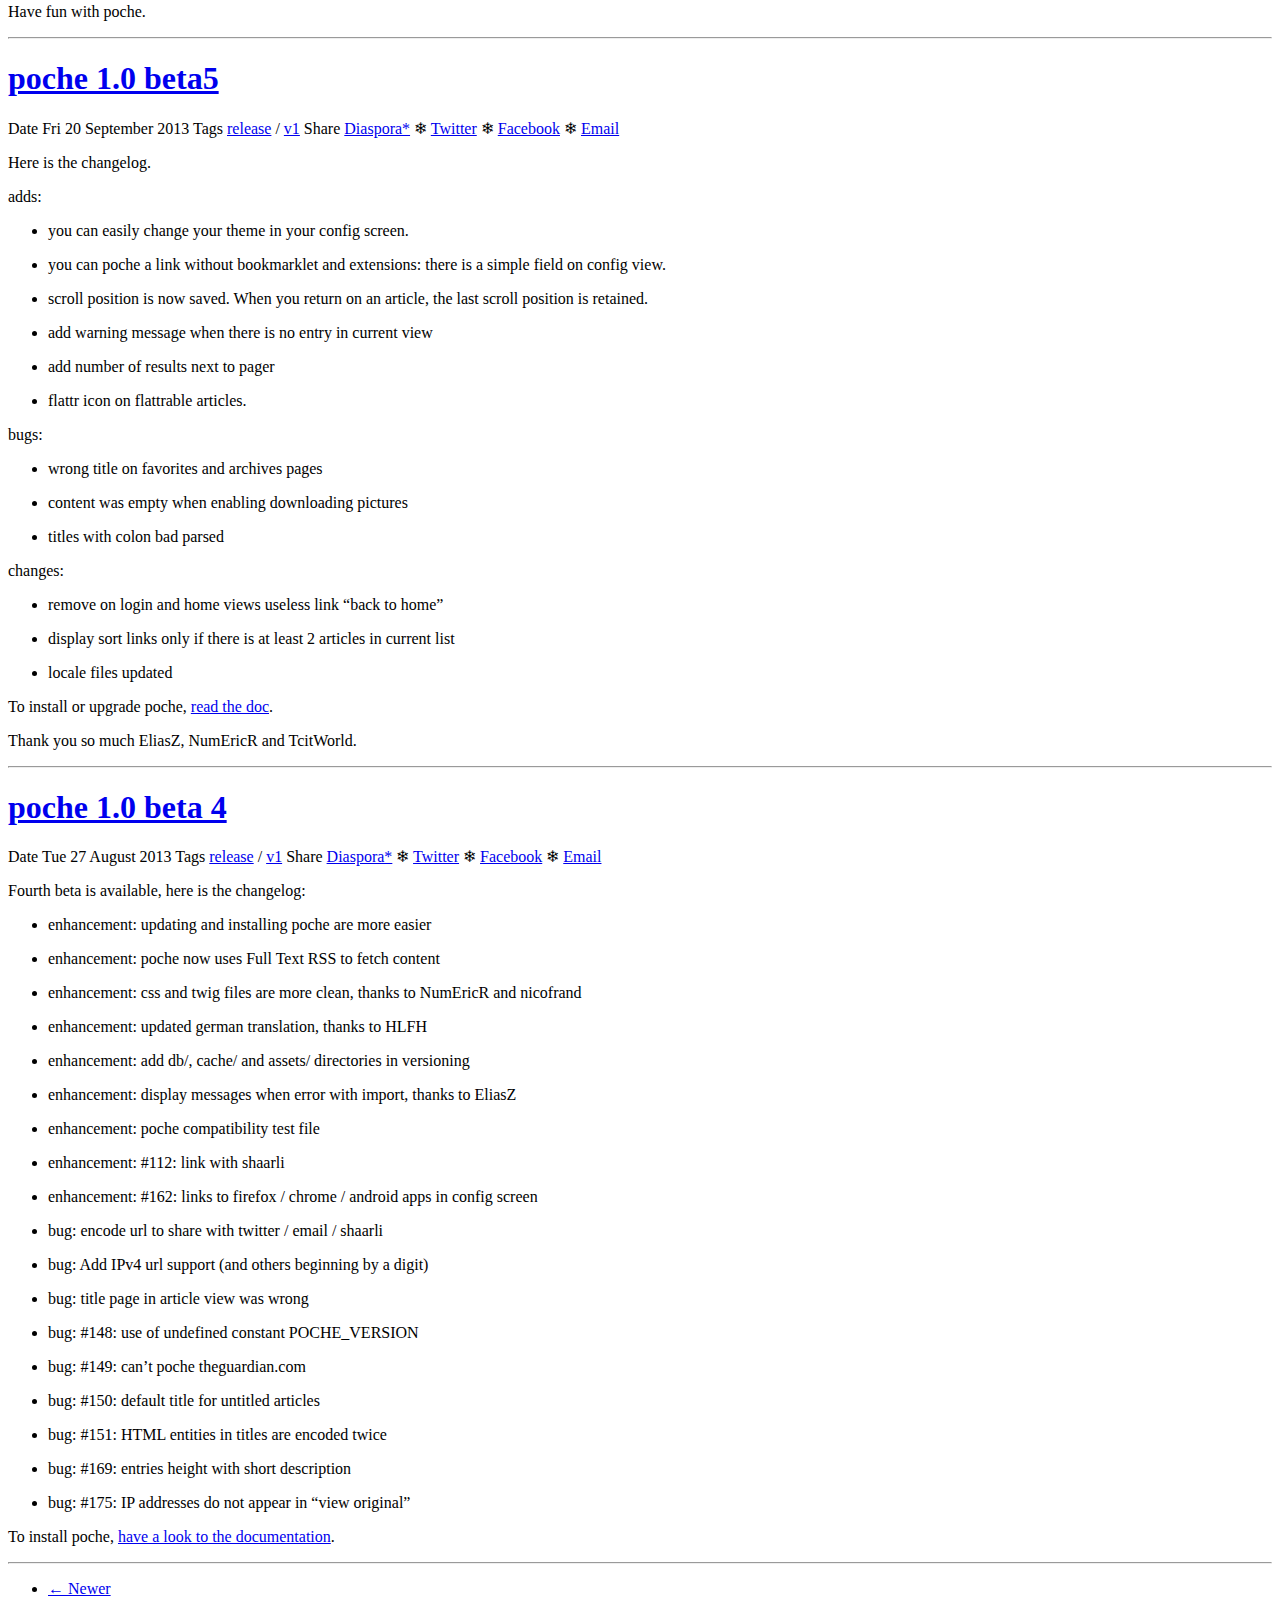
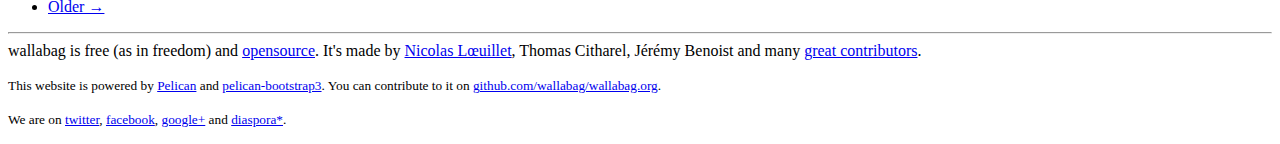
<file: blog_index12.html>
<!DOCTYPE html>
<html lang="en"
>
<head>
    <title>Blog - wallabag: a self hostable application for saving web pages</title>
    <!-- Using the latest rendering mode for IE -->
    <meta http-equiv="X-UA-Compatible" content="IE=edge">
    <meta charset="utf-8">
    <meta name="viewport" content="width=device-width, initial-scale=1.0">


    <link href="https://www.wallabag.org/images/favicon.ico" rel="icon">

<link rel="canonical" href="https://www.wallabag.org">
        <meta name="author" content="Nicolas Lœuillet" />

    <!-- Open Graph tags -->
        <meta property="og:site_name" content="wallabag: a self hostable application for saving web pages" />
        <meta property="og:type" content="website"/>
        <meta property="og:title" content="wallabag: a self hostable application for saving web pages"/>
        <meta property="og:url" content="https://www.wallabag.org"/>
        <meta property="og:description" content="wallabag: a self hostable application for saving web pages"/>


    <!-- Bootstrap -->
        <link rel="stylesheet" href="https://www.wallabag.org/theme/css/bootstrap.cosmo.min.css" type="text/css"/>
    <link href="https://www.wallabag.org/theme/css/font-awesome.min.css" rel="stylesheet">

    <link href="https://www.wallabag.org/theme/css/pygments/native.css" rel="stylesheet">
    <link rel="stylesheet" href="https://www.wallabag.org/theme/css/style.css" type="text/css"/>
        <link href="https://www.wallabag.org/extra/css/custom.css" rel="stylesheet">

        <link href="https://www.wallabag.org/feeds/all.atom.xml" type="application/atom+xml" rel="alternate"
              title="wallabag: a self hostable application for saving web pages ATOM Feed"/>

</head>
<body>
  <div class="gitter-chat-embed" style="display:none; "></div>
  <script>
      ((window.gitter = {}).chat = {}).options = {
          room: 'wallabag/wallabag',
          showChatByDefault: false
      };
  </script>
  <script src="https://sidecar.gitter.im/dist/sidecar.v1.js" async defer></script>

<div class="navbar navbar-inverse navbar-fixed-top" role="navigation">
	<div class="container">
        <div class="navbar-header">
            <button type="button" class="navbar-toggle" data-toggle="collapse" data-target=".navbar-ex1-collapse">
                <span class="sr-only">Toggle navigation</span>
                <span class="icon-bar"></span>
                <span class="icon-bar"></span>
                <span class="icon-bar"></span>
            </button>
        </div>
        <div class="collapse navbar-collapse navbar-ex1-collapse">
            <ul class="nav navbar-nav">
                <li><a href="/" title="Homepage">
                <img src="/images/logo-navbar.png" />
                </a></li>
                         <li><a href="https://www.wallabag.org/pages/features-screenshots.html">
                             Features
                          </a></li>
                         <li><a href="https://www.wallabag.org/pages/download-wallabag.html">
                             Downloads
                          </a></li>
                         <li><a href="http://doc.wallabag.org/en/master/">
                             Documentation
                          </a></li>
                         <li><a href="https://www.wallabag.org/pages/donations.html">
                             Donations
                          </a></li>
                         <li><a href="https://www.wallabag.org/pages/support.html">
                             Support
                          </a></li>
                         <li><a href="/blog_index.html">
                             Blog
                          </a></li>
            </ul>
            <ul class="nav navbar-nav navbar-right">
            </ul>
        </div>
        <!-- /.navbar-collapse -->
    </div>
</div> <!-- /.navbar -->
<!-- Banner -->
<!-- End Banner -->
<div class="container">
    <div class="row">
        <div class="col-lg-12">


            <article>
                <h1><a href="https://www.wallabag.org/blog/2013/11/25/poche-1-2-0">poche 1.2.0</a></h1>
                    <div class="well well-sm">
<div class="post-info">
    <span class="label label-default">Date</span>
    <span class="published">
        <i class="fa fa-calendar"></i><time datetime="2013-11-25T10:05:48+00:00"> Mon 25 November 2013</time>
    </span>



<span class="label label-default">Tags</span>
	<a href="https://www.wallabag.org/tag/release.html">release</a>
        /
	<a href="https://www.wallabag.org/tag/v1.html">v1</a>

    <span id="post-share-links">
        <span class="label label-default">Share</span>
        <a href="https://sharetodiaspora.github.io/?title=poche%201.2.0&url=https%3A//www.wallabag.org/blog/2013/11/25/poche-1-2-0" target="_blank" title="Share on Diaspora">Diaspora*</a>
        ❄
        <a href="http://twitter.com/home?status=poche%201.2.0%20https%3A//www.wallabag.org/blog/2013/11/25/poche-1-2-0" target="_blank" title="Share on Twitter">Twitter</a>
        ❄
        <a href="http://www.facebook.com/sharer/sharer.php?u=https%3A//www.wallabag.org/blog/2013/11/25/poche-1-2-0" target="_blank" title="Share on Facebook">Facebook</a>
        ❄
        <a href="mailto:?subject=poche%201.2.0&amp;body=https%3A//www.wallabag.org/blog/2013/11/25/poche-1-2-0" title="Share via Email">Email</a>
    </span>

    
</div><!-- /.post-info -->
                    </div>
                <div class="content"><p>The new release of poche is here. You can download it at the <a href="http://wallabag.org">Downloads</a> page.</p>
<p>Changelog</p>
<ul>
<li>
<p>fixed a bug while deleting an article</p>
</li>
<li>
<p>added a new parameter to close the popup created by thirds extensions</p>
</li>
<li>
<p>added russian language</p>
</li>
<li>
<p>added italian language</p>
</li>
<li>
<p>added new pictures for dark template</p>
</li>
<li>
<p>removed toolbar when printing article</p>
</li>
</ul>
<p>To install poche, please <a href="http://doc.wallabag.org">read the instructions</a>.</p>
<p>To upgrade your poche, just overwrite all the files and empty the cache.</p>
                </div>
            </article>
            <hr/>
            <article>
                <h1><a href="https://www.wallabag.org/blog/2013/10/25/poche-1-1-0">poche 1.1.0</a></h1>
                    <div class="well well-sm">
<div class="post-info">
    <span class="label label-default">Date</span>
    <span class="published">
        <i class="fa fa-calendar"></i><time datetime="2013-10-25T06:55:03+00:00"> Fri 25 October 2013</time>
    </span>



<span class="label label-default">Tags</span>
	<a href="https://www.wallabag.org/tag/release.html">release</a>
        /
	<a href="https://www.wallabag.org/tag/v1.html">v1</a>

    <span id="post-share-links">
        <span class="label label-default">Share</span>
        <a href="https://sharetodiaspora.github.io/?title=poche%201.1.0&url=https%3A//www.wallabag.org/blog/2013/10/25/poche-1-1-0" target="_blank" title="Share on Diaspora">Diaspora*</a>
        ❄
        <a href="http://twitter.com/home?status=poche%201.1.0%20https%3A//www.wallabag.org/blog/2013/10/25/poche-1-1-0" target="_blank" title="Share on Twitter">Twitter</a>
        ❄
        <a href="http://www.facebook.com/sharer/sharer.php?u=https%3A//www.wallabag.org/blog/2013/10/25/poche-1-1-0" target="_blank" title="Share on Facebook">Facebook</a>
        ❄
        <a href="mailto:?subject=poche%201.1.0&amp;body=https%3A//www.wallabag.org/blog/2013/10/25/poche-1-1-0" title="Share via Email">Email</a>
    </span>

    
</div><!-- /.post-info -->
                    </div>
                <div class="content"><p>The 1.1.0 is available.</p>
<p>Changelog:</p>
<ul>
<li>
<p>fix CSS bugs</p>
</li>
<li>
<p>add support for custom ssl port</p>
</li>
<li>
<p>add support for http_auth</p>
</li>
<li>
<p>installations steps are easier</p>
</li>
<li>
<p>updating password was buggy</p>
</li>
<li>
<p>you can change your poche language in the config screen</p>
</li>
<li>
<p>add czech language</p>
</li>
<li>
<p>update german language</p>
</li>
</ul>
<p>You can download it here: <a href="http://www.wallabag.org/">http://www.wallabag.org/</a></p>
<p>To update your version, overwrite all the files and edit /inc/poche/config.inc.php. Add this line before <code>define ('MODE_DEMO', FALSE);</code>  :</p>
<div class="highlight"><pre><span></span><span class="nt">&lt;code&gt;</span>// Change this if not using the standart port for SSL - i.e you server is behind sslh
define (&#39;SSL_PORT&#39;, 443);  
<span class="nt">&lt;/code&gt;</span>
</pre></div>


<p>And remove this line <code>define ('POCHE_VERSION', '1.0.0');</code></p>
                </div>
            </article>
            <hr/>
            <article>
                <h1><a href="https://www.wallabag.org/blog/2013/10/03/117">poche 1.0.0</a></h1>
                    <div class="well well-sm">
<div class="post-info">
    <span class="label label-default">Date</span>
    <span class="published">
        <i class="fa fa-calendar"></i><time datetime="2013-10-03T17:17:38+00:00"> Thu 03 October 2013</time>
    </span>



<span class="label label-default">Tags</span>
	<a href="https://www.wallabag.org/tag/release.html">release</a>
        /
	<a href="https://www.wallabag.org/tag/v1.html">v1</a>

    <span id="post-share-links">
        <span class="label label-default">Share</span>
        <a href="https://sharetodiaspora.github.io/?title=poche%201.0.0&url=https%3A//www.wallabag.org/blog/2013/10/03/117" target="_blank" title="Share on Diaspora">Diaspora*</a>
        ❄
        <a href="http://twitter.com/home?status=poche%201.0.0%20https%3A//www.wallabag.org/blog/2013/10/03/117" target="_blank" title="Share on Twitter">Twitter</a>
        ❄
        <a href="http://www.facebook.com/sharer/sharer.php?u=https%3A//www.wallabag.org/blog/2013/10/03/117" target="_blank" title="Share on Facebook">Facebook</a>
        ❄
        <a href="mailto:?subject=poche%201.0.0&amp;body=https%3A//www.wallabag.org/blog/2013/10/03/117" title="Share via Email">Email</a>
    </span>

    
</div><!-- /.post-info -->
                    </div>
                <div class="content"><p>Six months. Between the first commit (April 3, 2013) and the 1.0.0 (October 3, 2013), six months.</p>
<p>The 1.0.0 is now released.</p>
<p>A new website is here. More complete, more convenient.</p>
<p>To download poche and third-party applications, <a href="http://www.wallabag.org/pages/download-wallabag.html">it’s here</a>.</p>
<p>Thank you so much to all of you: <a href="https://github.com/wallabag/wallabag/graphs/contributors">contributors</a>, <a href="https://github.com/wallabag/wallabag/issues">bugs finders</a>, <a href="https://www.framabag.org/">framabag</a> and “self-hosted” users, <a href="http://twitter.com/wallabagapp">followers</a>, etc.</p>
<p>And a huge thanks to my wife. Without her, this project would not be where it is today.</p>
<p>Have fun with poche.</p>
                </div>
            </article>
            <hr/>
            <article>
                <h1><a href="https://www.wallabag.org/blog/2013/09/20/poche-1-0-beta5">poche 1.0 beta5</a></h1>
                    <div class="well well-sm">
<div class="post-info">
    <span class="label label-default">Date</span>
    <span class="published">
        <i class="fa fa-calendar"></i><time datetime="2013-09-20T11:54:35+00:00"> Fri 20 September 2013</time>
    </span>



<span class="label label-default">Tags</span>
	<a href="https://www.wallabag.org/tag/release.html">release</a>
        /
	<a href="https://www.wallabag.org/tag/v1.html">v1</a>

    <span id="post-share-links">
        <span class="label label-default">Share</span>
        <a href="https://sharetodiaspora.github.io/?title=poche%201.0%20beta5&url=https%3A//www.wallabag.org/blog/2013/09/20/poche-1-0-beta5" target="_blank" title="Share on Diaspora">Diaspora*</a>
        ❄
        <a href="http://twitter.com/home?status=poche%201.0%20beta5%20https%3A//www.wallabag.org/blog/2013/09/20/poche-1-0-beta5" target="_blank" title="Share on Twitter">Twitter</a>
        ❄
        <a href="http://www.facebook.com/sharer/sharer.php?u=https%3A//www.wallabag.org/blog/2013/09/20/poche-1-0-beta5" target="_blank" title="Share on Facebook">Facebook</a>
        ❄
        <a href="mailto:?subject=poche%201.0%20beta5&amp;body=https%3A//www.wallabag.org/blog/2013/09/20/poche-1-0-beta5" title="Share via Email">Email</a>
    </span>

    
</div><!-- /.post-info -->
                    </div>
                <div class="content"><p>Here is the changelog.</p>
<p>adds:</p>
<ul>
<li>
<p>you can easily change your theme in your config screen.</p>
</li>
<li>
<p>you can poche a link without bookmarklet and extensions: there is a simple field on config view.</p>
</li>
<li>
<p>scroll position is now saved. When you return on an article, the last scroll position is retained.</p>
</li>
<li>
<p>add warning message when there is no entry in current view</p>
</li>
<li>
<p>add number of results next to pager</p>
</li>
<li>
<p>flattr icon on flattrable articles.</p>
</li>
</ul>
<p>bugs:</p>
<ul>
<li>
<p>wrong title on favorites and archives pages</p>
</li>
<li>
<p>content was empty when enabling downloading pictures</p>
</li>
<li>
<p>titles with colon bad parsed</p>
</li>
</ul>
<p>changes:</p>
<ul>
<li>
<p>remove on login and home views useless link “back to home”</p>
</li>
<li>
<p>display sort links only if there is at least 2 articles in current list</p>
</li>
<li>
<p>locale files updated</p>
</li>
</ul>
<p>To install or upgrade poche, <a href="http://doc.wallabag.org">read the doc</a>.</p>
<p>Thank you so much EliasZ, NumEricR and TcitWorld.</p>
                </div>
            </article>
            <hr/>
            <article>
                <h1><a href="https://www.wallabag.org/blog/2013/08/27/poche-1-0-beta-4">poche 1.0 beta 4</a></h1>
                    <div class="well well-sm">
<div class="post-info">
    <span class="label label-default">Date</span>
    <span class="published">
        <i class="fa fa-calendar"></i><time datetime="2013-08-27T12:27:34+00:00"> Tue 27 August 2013</time>
    </span>



<span class="label label-default">Tags</span>
	<a href="https://www.wallabag.org/tag/release.html">release</a>
        /
	<a href="https://www.wallabag.org/tag/v1.html">v1</a>

    <span id="post-share-links">
        <span class="label label-default">Share</span>
        <a href="https://sharetodiaspora.github.io/?title=poche%201.0%20beta%204&url=https%3A//www.wallabag.org/blog/2013/08/27/poche-1-0-beta-4" target="_blank" title="Share on Diaspora">Diaspora*</a>
        ❄
        <a href="http://twitter.com/home?status=poche%201.0%20beta%204%20https%3A//www.wallabag.org/blog/2013/08/27/poche-1-0-beta-4" target="_blank" title="Share on Twitter">Twitter</a>
        ❄
        <a href="http://www.facebook.com/sharer/sharer.php?u=https%3A//www.wallabag.org/blog/2013/08/27/poche-1-0-beta-4" target="_blank" title="Share on Facebook">Facebook</a>
        ❄
        <a href="mailto:?subject=poche%201.0%20beta%204&amp;body=https%3A//www.wallabag.org/blog/2013/08/27/poche-1-0-beta-4" title="Share via Email">Email</a>
    </span>

    
</div><!-- /.post-info -->
                    </div>
                <div class="content"><p>Fourth beta is available, here is the changelog:</p>
<ul>
<li>
<p>enhancement: updating and installing poche are more easier</p>
</li>
<li>
<p>enhancement: poche now uses Full Text RSS to fetch content</p>
</li>
<li>
<p>enhancement: css and twig files are more clean, thanks to NumEricR and nicofrand</p>
</li>
<li>
<p>enhancement: updated german translation, thanks to HLFH</p>
</li>
<li>
<p>enhancement: add db/, cache/ and assets/ directories in versioning</p>
</li>
<li>
<p>enhancement: display messages when error with import, thanks to EliasZ</p>
</li>
<li>
<p>enhancement: poche compatibility test file</p>
</li>
<li>
<p>enhancement: #112: link with shaarli</p>
</li>
<li>
<p>enhancement: #162: links to firefox / chrome / android apps in config screen</p>
</li>
<li>
<p>bug: encode url to share with twitter / email / shaarli</p>
</li>
<li>
<p>bug: Add IPv4 url support (and others beginning by a digit)</p>
</li>
<li>
<p>bug: title page in article view was wrong</p>
</li>
<li>
<p>bug: #148: use of undefined constant POCHE_VERSION</p>
</li>
<li>
<p>bug: #149: can’t poche theguardian.com</p>
</li>
<li>
<p>bug: #150: default title for untitled articles</p>
</li>
<li>
<p>bug: #151: HTML entities in titles are encoded twice</p>
</li>
<li>
<p>bug: #169: entries height with short description</p>
</li>
<li>
<p>bug: #175: IP addresses do not appear in “view original”</p>
</li>
</ul>
<p>To install poche, <a href="http://doc.wallabag.org">have a look to the documentation</a>.</p>
                </div>
            </article>
            <hr/>

        <ul class="pager">
                <li class="previous"><a href="https://www.wallabag.org/blog_index11.html">&larr; Newer</a></li>
                <li class="next disabled"><a href="#">Older &rarr;</a></li>
        </ul>
        </div>
    </div>
</div>
<footer>
   <div class="container">
      <hr>
      <div class="row">
          <div class="col-xs-10">wallabag is free (as in freedom) and <a href="https://github.com/wallabag/wallabag/blob/master/COPYING.md">opensource</a>. It's made by <a href="http://www.loeuillet.org">Nicolas Lœuillet</a>, Thomas Citharel, Jérémy Benoist and many <a href="https://github.com/wallabag/wallabag/graphs/contributors">great contributors</a>.
             <p><small>This website is powered by <a href="http://docs.getpelican.com/" target="_blank">Pelican</a> and  <a href="https://github.com/DandyDev/pelican-bootstrap3" target="_blank">pelican-bootstrap3</a>. You can contribute to it on <a href="https://github.com/wallabag/wallabag.org">github.com/wallabag/wallabag.org</a>.</small></p>             <p><small>We are on <a href="https://twitter.com/wallabagapp">twitter</a>, <a href="https://www.facebook.com/wallabag/">facebook</a>, <a href="https://plus.google.com/+WallabagOrg">google+</a> and <a href="https://framasphere.org/people/2335ff202f920132196e2a0000053625">diaspora*</a>.</small></p>
          </div>
      </div>
   </div>
</footer>
<script src="https://www.wallabag.org/theme/js/jquery.min.js"></script>

<!-- Include all compiled plugins (below), or include individual files as needed -->
<script src="https://www.wallabag.org/theme/js/bootstrap.min.js"></script>

<!-- Enable responsive features in IE8 with Respond.js (https://github.com/scottjehl/Respond) -->
<script src="https://www.wallabag.org/theme/js/respond.min.js"></script>


</body>
</html>
</file>
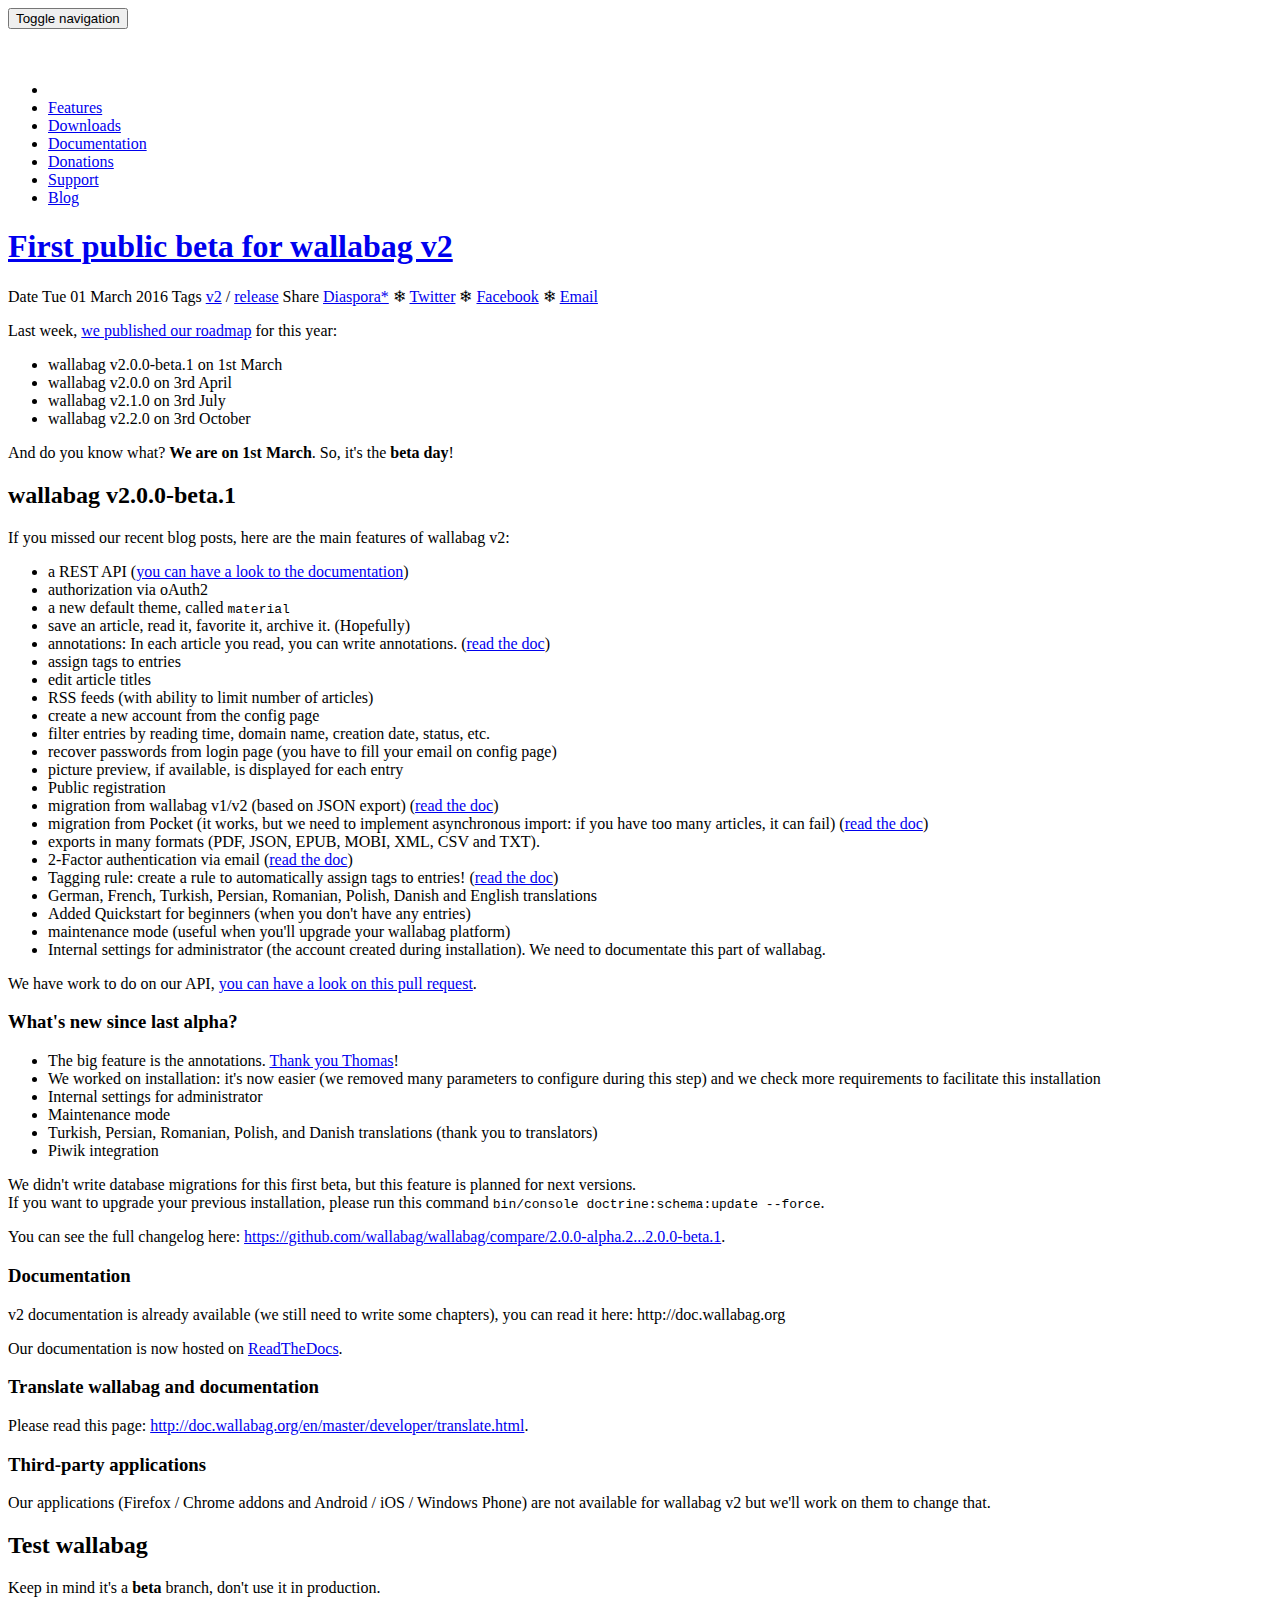
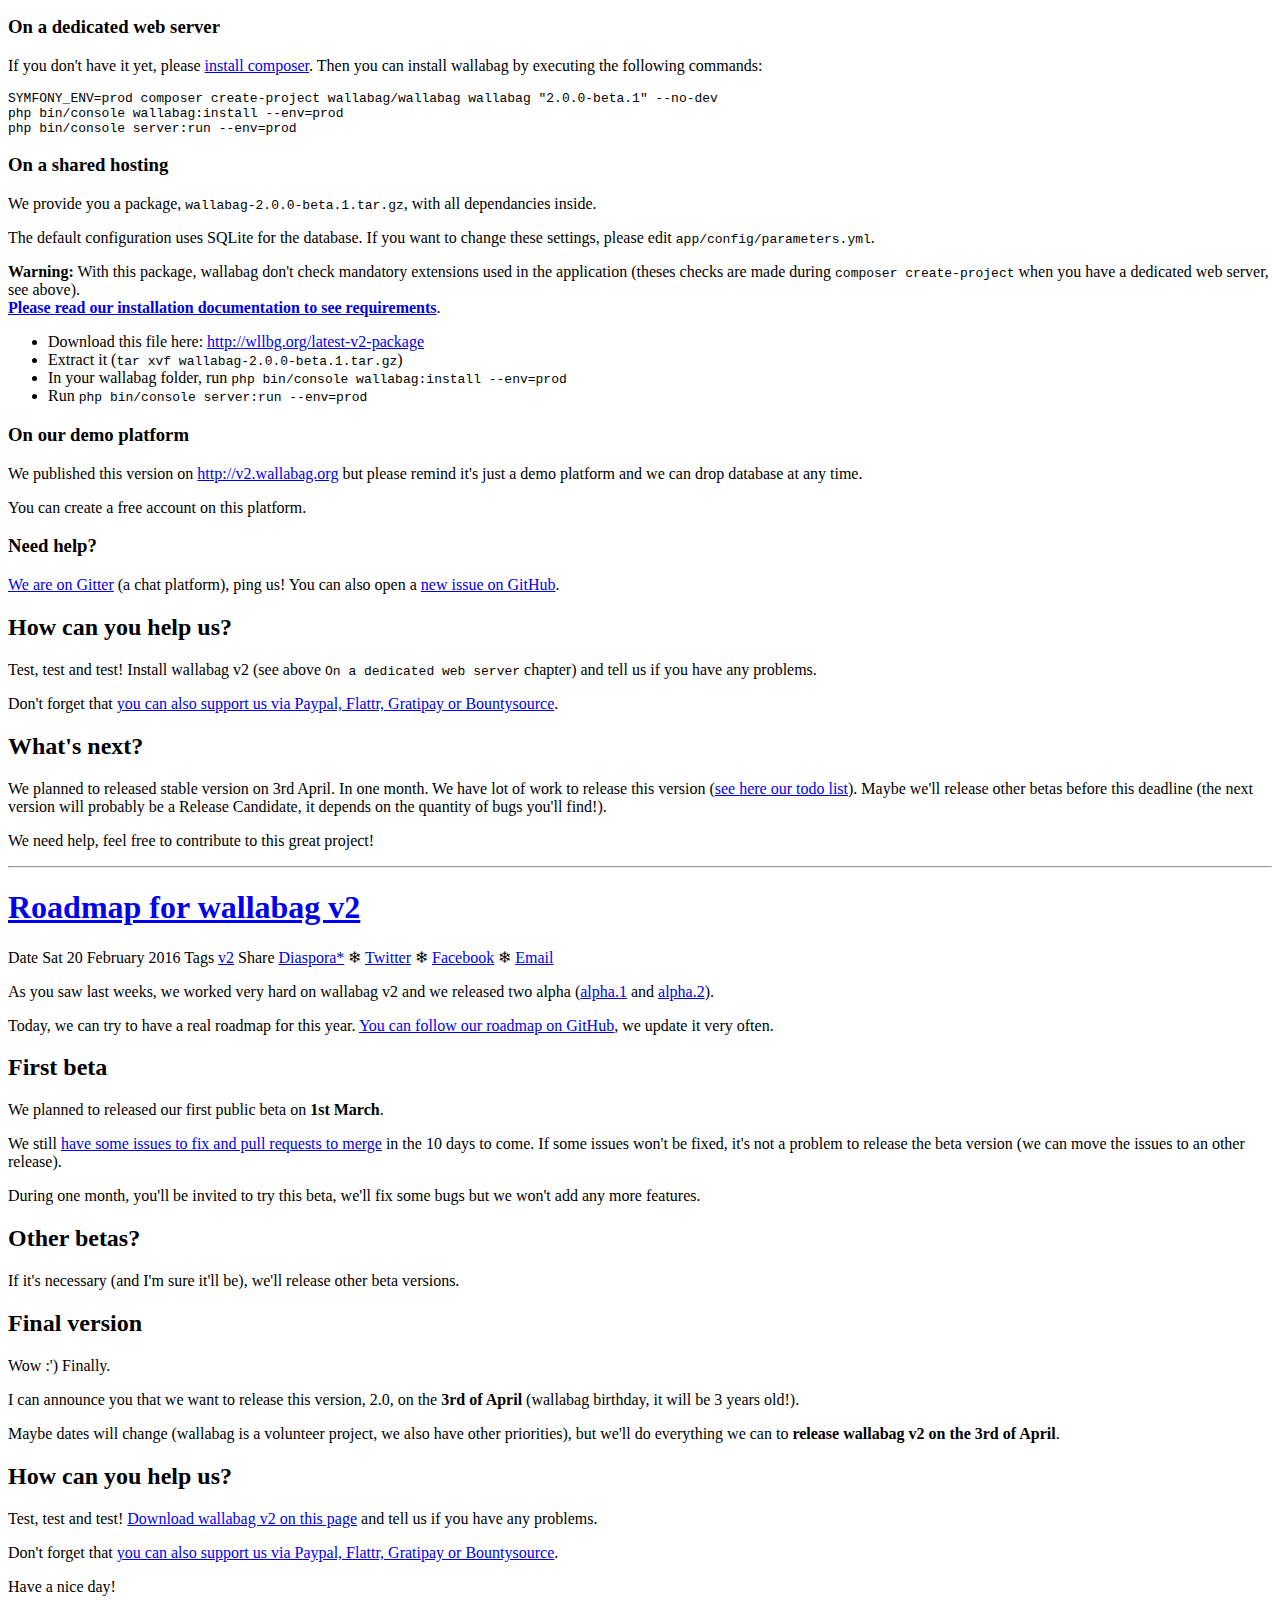
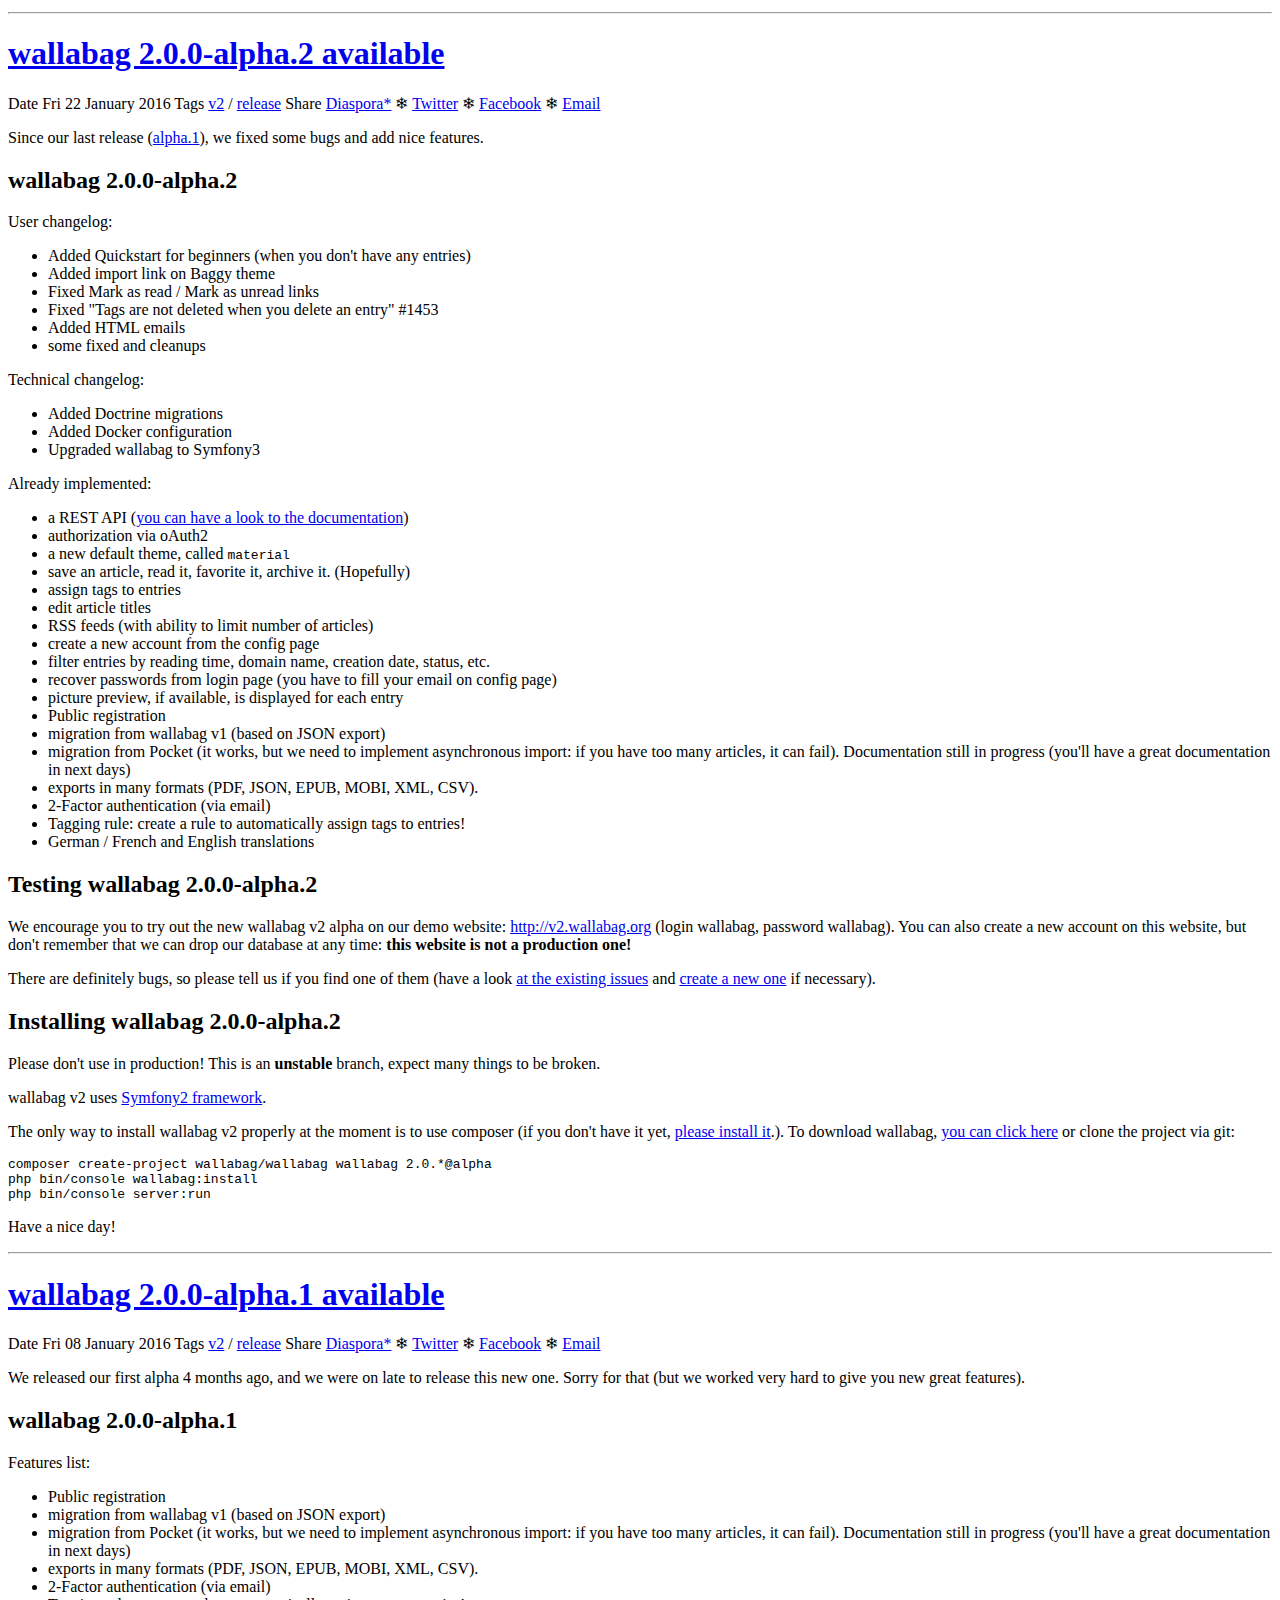
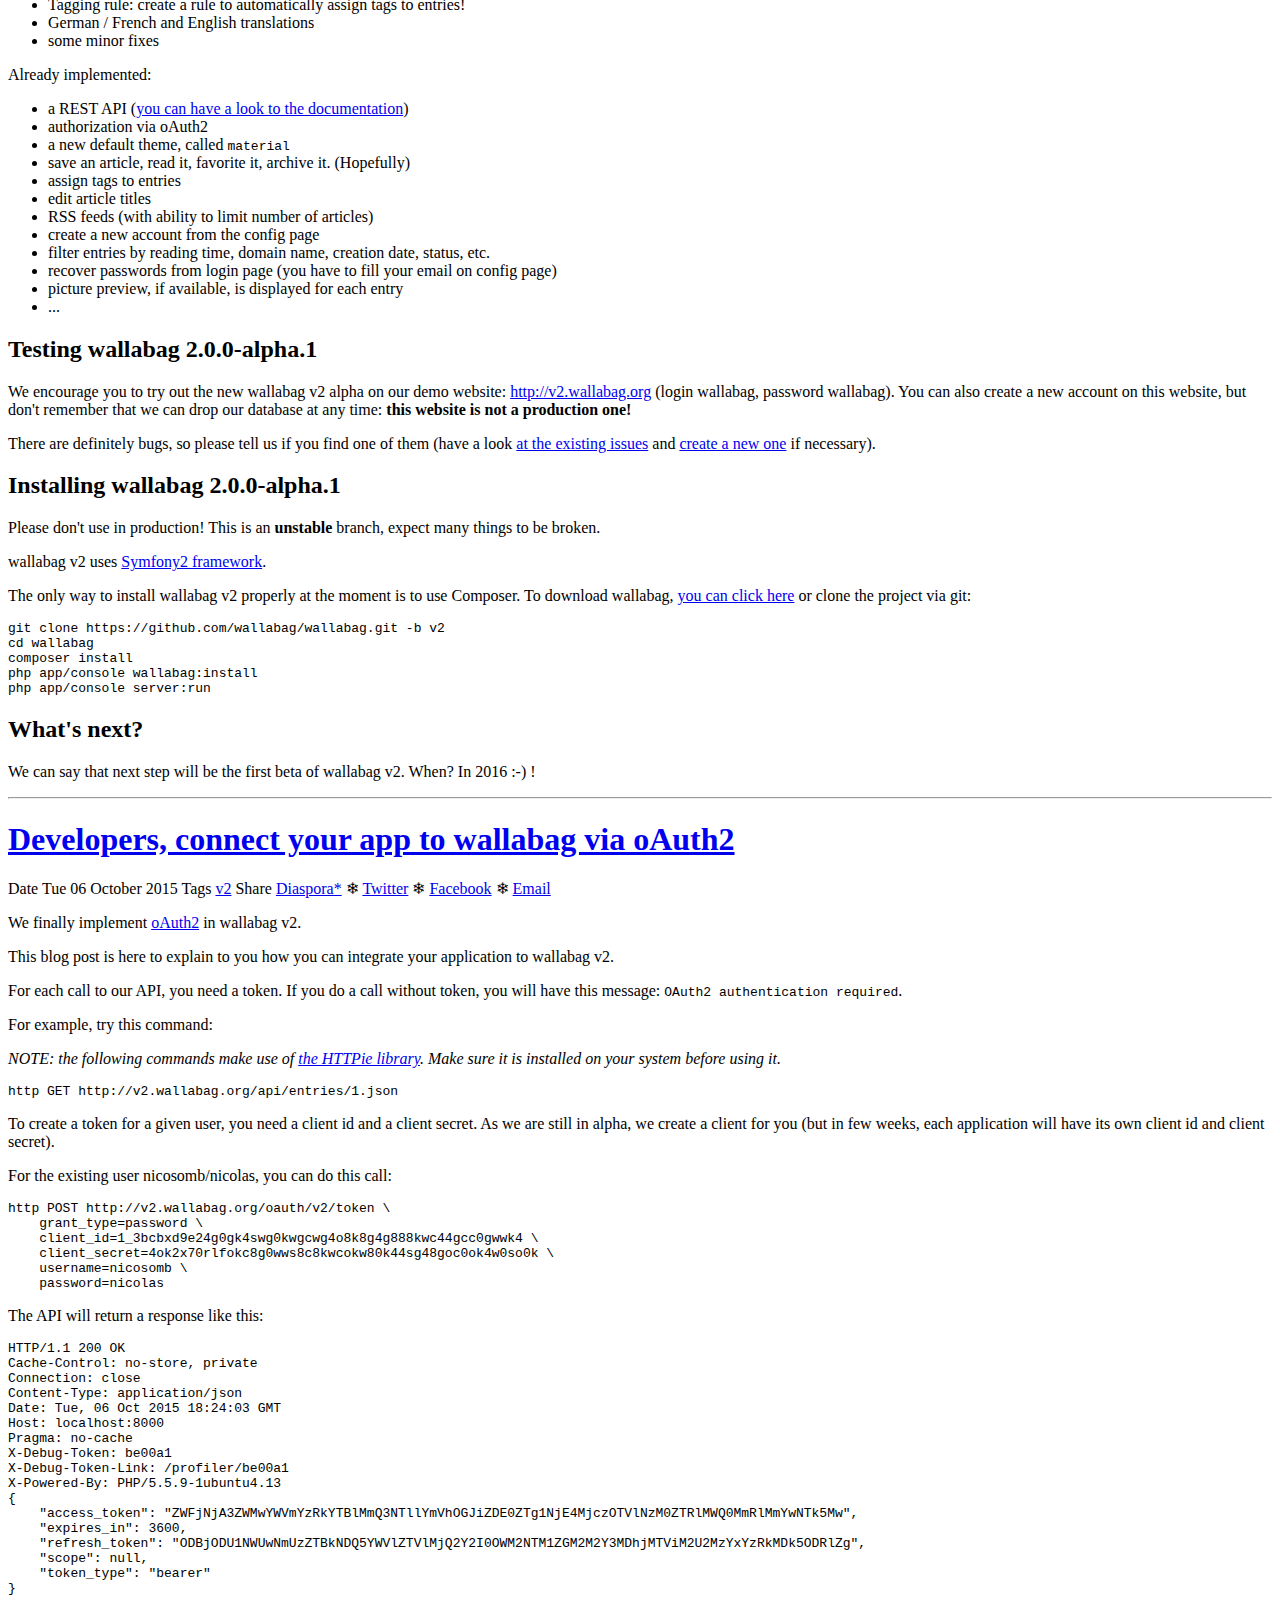
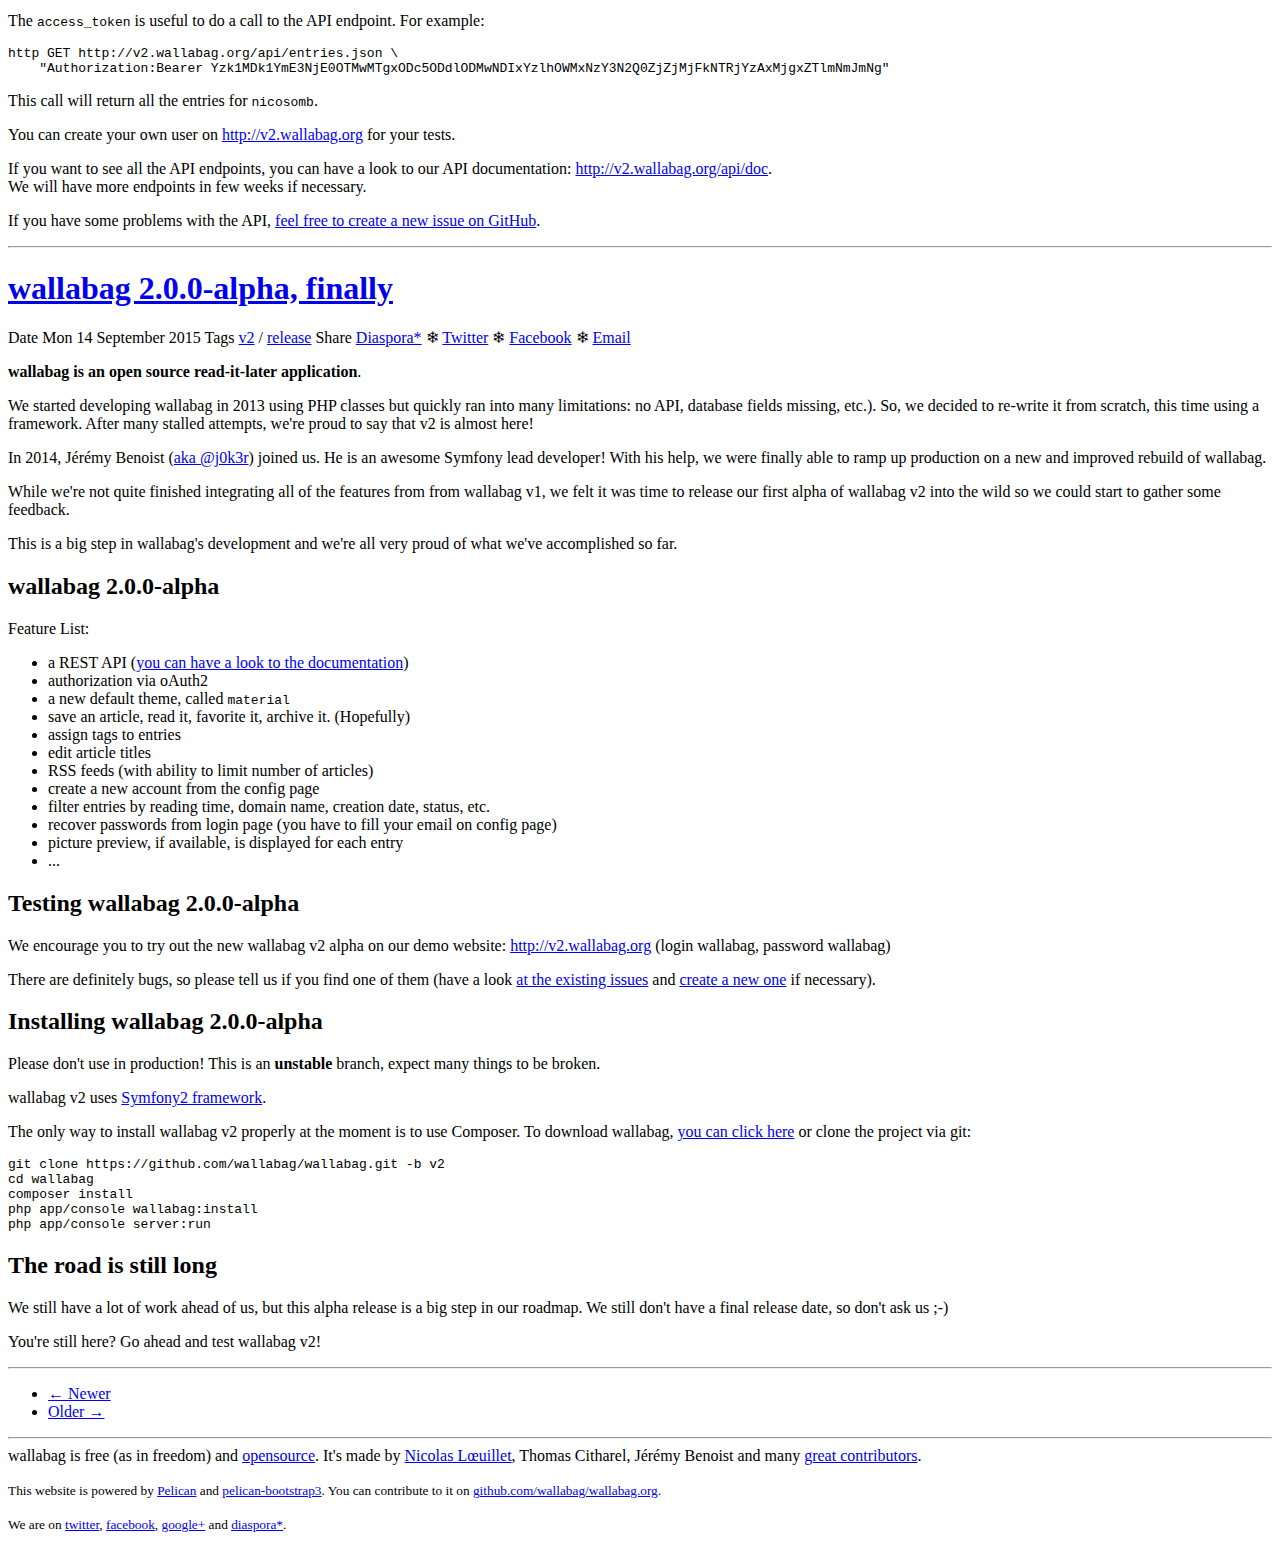
<file: blog_index3.html>
<!DOCTYPE html>
<html lang="en"
>
<head>
    <title>Blog - wallabag: a self hostable application for saving web pages</title>
    <!-- Using the latest rendering mode for IE -->
    <meta http-equiv="X-UA-Compatible" content="IE=edge">
    <meta charset="utf-8">
    <meta name="viewport" content="width=device-width, initial-scale=1.0">


    <link href="https://www.wallabag.org/images/favicon.ico" rel="icon">

<link rel="canonical" href="https://www.wallabag.org">
        <meta name="author" content="Nicolas Lœuillet" />

    <!-- Open Graph tags -->
        <meta property="og:site_name" content="wallabag: a self hostable application for saving web pages" />
        <meta property="og:type" content="website"/>
        <meta property="og:title" content="wallabag: a self hostable application for saving web pages"/>
        <meta property="og:url" content="https://www.wallabag.org"/>
        <meta property="og:description" content="wallabag: a self hostable application for saving web pages"/>


    <!-- Bootstrap -->
        <link rel="stylesheet" href="https://www.wallabag.org/theme/css/bootstrap.cosmo.min.css" type="text/css"/>
    <link href="https://www.wallabag.org/theme/css/font-awesome.min.css" rel="stylesheet">

    <link href="https://www.wallabag.org/theme/css/pygments/native.css" rel="stylesheet">
    <link rel="stylesheet" href="https://www.wallabag.org/theme/css/style.css" type="text/css"/>
        <link href="https://www.wallabag.org/extra/css/custom.css" rel="stylesheet">

        <link href="https://www.wallabag.org/feeds/all.atom.xml" type="application/atom+xml" rel="alternate"
              title="wallabag: a self hostable application for saving web pages ATOM Feed"/>

</head>
<body>
  <div class="gitter-chat-embed" style="display:none; "></div>
  <script>
      ((window.gitter = {}).chat = {}).options = {
          room: 'wallabag/wallabag',
          showChatByDefault: false
      };
  </script>
  <script src="https://sidecar.gitter.im/dist/sidecar.v1.js" async defer></script>

<div class="navbar navbar-inverse navbar-fixed-top" role="navigation">
	<div class="container">
        <div class="navbar-header">
            <button type="button" class="navbar-toggle" data-toggle="collapse" data-target=".navbar-ex1-collapse">
                <span class="sr-only">Toggle navigation</span>
                <span class="icon-bar"></span>
                <span class="icon-bar"></span>
                <span class="icon-bar"></span>
            </button>
        </div>
        <div class="collapse navbar-collapse navbar-ex1-collapse">
            <ul class="nav navbar-nav">
                <li><a href="/" title="Homepage">
                <img src="/images/logo-navbar.png" />
                </a></li>
                         <li><a href="https://www.wallabag.org/pages/features-screenshots.html">
                             Features
                          </a></li>
                         <li><a href="https://www.wallabag.org/pages/download-wallabag.html">
                             Downloads
                          </a></li>
                         <li><a href="http://doc.wallabag.org/en/master/">
                             Documentation
                          </a></li>
                         <li><a href="https://www.wallabag.org/pages/donations.html">
                             Donations
                          </a></li>
                         <li><a href="https://www.wallabag.org/pages/support.html">
                             Support
                          </a></li>
                         <li><a href="/blog_index.html">
                             Blog
                          </a></li>
            </ul>
            <ul class="nav navbar-nav navbar-right">
            </ul>
        </div>
        <!-- /.navbar-collapse -->
    </div>
</div> <!-- /.navbar -->
<!-- Banner -->
<!-- End Banner -->
<div class="container">
    <div class="row">
        <div class="col-lg-12">


            <article>
                <h1><a href="https://www.wallabag.org/blog/2016/03/01/wallabag-public-beta1">First public beta for wallabag v2</a></h1>
                    <div class="well well-sm">
<div class="post-info">
    <span class="label label-default">Date</span>
    <span class="published">
        <i class="fa fa-calendar"></i><time datetime="2016-03-01T08:00:00+00:00"> Tue 01 March 2016</time>
    </span>



<span class="label label-default">Tags</span>
	<a href="https://www.wallabag.org/tag/v2.html">v2</a>
        /
	<a href="https://www.wallabag.org/tag/release.html">release</a>

    <span id="post-share-links">
        <span class="label label-default">Share</span>
        <a href="https://sharetodiaspora.github.io/?title=First%20public%20beta%20for%20wallabag%20v2&url=https%3A//www.wallabag.org/blog/2016/03/01/wallabag-public-beta1" target="_blank" title="Share on Diaspora">Diaspora*</a>
        ❄
        <a href="http://twitter.com/home?status=First%20public%20beta%20for%20wallabag%20v2%20https%3A//www.wallabag.org/blog/2016/03/01/wallabag-public-beta1" target="_blank" title="Share on Twitter">Twitter</a>
        ❄
        <a href="http://www.facebook.com/sharer/sharer.php?u=https%3A//www.wallabag.org/blog/2016/03/01/wallabag-public-beta1" target="_blank" title="Share on Facebook">Facebook</a>
        ❄
        <a href="mailto:?subject=First%20public%20beta%20for%20wallabag%20v2&amp;body=https%3A//www.wallabag.org/blog/2016/03/01/wallabag-public-beta1" title="Share via Email">Email</a>
    </span>

    
</div><!-- /.post-info -->
                    </div>
                <div class="content"><p>Last week, <a href="{filename}/20160220-roadmap-wallabag-v2.md">we published our roadmap</a> for this year:</p>
<ul>
<li>wallabag v2.0.0-beta.1 on 1st March</li>
<li>wallabag v2.0.0 on 3rd April</li>
<li>wallabag v2.1.0 on 3rd July</li>
<li>wallabag v2.2.0 on 3rd October</li>
</ul>
<p>And do you know what? <strong>We are on 1st March</strong>. So, it's the <strong>beta day</strong>!</p>
<h2>wallabag v2.0.0-beta.1</h2>
<p>If you missed our recent blog posts, here are the main features of wallabag v2:</p>
<ul>
<li>a REST API (<a href="http://v2.wallabag.org/api/doc">you can have a look to the documentation</a>)</li>
<li>authorization via oAuth2</li>
<li>a new default theme, called <code>material</code></li>
<li>save an article, read it, favorite it, archive it. (Hopefully)</li>
<li>annotations: In each article you read, you can write annotations. (<a href="http://doc.wallabag.org/en/master/user/annotations.html">read the doc</a>)</li>
<li>assign tags to entries</li>
<li>edit article titles</li>
<li>RSS feeds (with ability to limit number of articles)</li>
<li>create a new account from the config page</li>
<li>filter entries by reading time, domain name, creation date, status, etc.</li>
<li>recover passwords from login page (you have to fill your email on config page)</li>
<li>picture preview, if available, is displayed for each entry</li>
<li>Public registration</li>
<li>migration from wallabag v1/v2 (based on JSON export) (<a href="http://doc.wallabag.org/en/master/user/import.html">read the doc</a>)</li>
<li>migration from Pocket (it works, but we need to implement asynchronous import: if you have too many articles, it can fail) (<a href="http://doc.wallabag.org/en/master/user/import.html">read the doc</a>)</li>
<li>exports in many formats (PDF, JSON, EPUB, MOBI, XML, CSV and TXT).</li>
<li>2-Factor authentication via email (<a href="http://doc.wallabag.org/en/master/user/configuration.html#two-factor-authentication">read the doc</a>)</li>
<li>Tagging rule: create a rule to automatically assign tags to entries! (<a href="http://doc.wallabag.org/en/master/user/configuration.html#tagging-rules">read the doc</a>)</li>
<li>German, French, Turkish, Persian, Romanian, Polish, Danish and English translations</li>
<li>Added Quickstart for beginners (when you don't have any entries)</li>
<li>maintenance mode (useful when you'll upgrade your wallabag platform)</li>
<li>Internal settings for administrator (the account created during installation). We need to documentate this part of wallabag.</li>
</ul>
<p>We have work to do on our API, <a href="https://github.com/wallabag/wallabag/pull/1675">you can have a look on this pull request</a>.</p>
<h3>What's new since last alpha?</h3>
<ul>
<li>The big feature is the annotations. <a href="https://github.com/tcitworld">Thank you Thomas</a>!</li>
<li>We worked on installation: it's now easier (we removed many parameters to configure during this step) and we check more requirements to facilitate this installation</li>
<li>Internal settings for administrator</li>
<li>Maintenance mode</li>
<li>Turkish, Persian, Romanian, Polish, and Danish translations (thank you to translators)</li>
<li>Piwik integration</li>
</ul>
<p>We didn't write database migrations for this first beta, but this feature is planned for next versions.<br />
If you want to upgrade your previous installation, please run this command <code>bin/console doctrine:schema:update --force</code>.</p>
<p>You can see the full changelog here: <a href="https://github.com/wallabag/wallabag/compare/2.0.0-alpha.2...2.0.0-beta.1">https://github.com/wallabag/wallabag/compare/2.0.0-alpha.2...2.0.0-beta.1</a>.</p>
<h3>Documentation</h3>
<p>v2 documentation is already available (we still need to write some chapters), you can read it here: http://doc.wallabag.org</p>
<p>Our documentation is now hosted on <a href="http://readthedocs.org/">ReadTheDocs</a>.</p>
<h3>Translate wallabag and documentation</h3>
<p>Please read this page: <a href="http://doc.wallabag.org/en/master/developer/translate.html">http://doc.wallabag.org/en/master/developer/translate.html</a>.</p>
<h3>Third-party applications</h3>
<p>Our applications (Firefox / Chrome addons and Android / iOS / Windows Phone) are not available for wallabag v2 but we'll work on them to change that.</p>
<h2>Test wallabag</h2>
<p>Keep in mind it's a <strong>beta</strong> branch, don't use it in production.</p>
<h3>On a dedicated web server</h3>
<p>If you don't have it yet, please <a href="https://getcomposer.org/download/">install composer</a>. Then you can install wallabag by executing the following commands:</p>
<div class="highlight"><pre><span></span>SYMFONY_ENV=prod composer create-project wallabag/wallabag wallabag &quot;2.0.0-beta.1&quot; --no-dev
php bin/console wallabag:install --env=prod
php bin/console server:run --env=prod
</pre></div>


<h3>On a shared hosting</h3>
<p>We provide you a package, <code>wallabag-2.0.0-beta.1.tar.gz</code>, with all dependancies inside.</p>
<p>The default configuration uses SQLite for the database. If you want to change these settings, please edit <code>app/config/parameters.yml</code>.</p>
<p><strong>Warning:</strong> With this package, wallabag don't check mandatory extensions used in the application (theses checks are made during <code>composer create-project</code> when you have a dedicated web server, see above).<br />
<strong><a href="http://doc.wallabag.org/en/master/user/installation.html">Please read our installation documentation to see requirements</a></strong>.</p>
<ul>
<li>Download this file here: <a href="http://wllbg.org/latest-v2-package">http://wllbg.org/latest-v2-package</a></li>
<li>Extract it (<code>tar xvf wallabag-2.0.0-beta.1.tar.gz</code>)</li>
<li>In your wallabag folder, run <code>php bin/console wallabag:install --env=prod</code></li>
<li>Run <code>php bin/console server:run --env=prod</code></li>
</ul>
<h3>On our demo platform</h3>
<p>We published this version on <a href="http://v2.wallabag.org">http://v2.wallabag.org</a> but please remind it's just a demo platform and we can drop database at any time.</p>
<p>You can create a free account on this platform.</p>
<h3>Need help?</h3>
<p><a href="https://gitter.im/wallabag/wallabag">We are on Gitter</a> (a chat platform), ping us! You can also open a <a href="https://github.com/wallabag/wallabag/issues/new">new issue on GitHub</a>.</p>
<h2>How can you help us?</h2>
<p>Test, test and test! Install wallabag v2 (see above <code>On a dedicated web server</code> chapter) and tell us if you have any problems.</p>
<p>Don't forget that <a href="https://www.wallabag.org/pages/donations.html">you can also support us via Paypal, Flattr, Gratipay or Bountysource</a>.</p>
<h2>What's next?</h2>
<p>We planned to released stable version on 3rd April. In one month. We have lot of work to release this version (<a href="https://github.com/wallabag/wallabag/milestones/2.0.0">see here our todo list</a>). Maybe we'll release other betas before this deadline (the next version will probably be a Release Candidate, it depends on the quantity of bugs you'll find!).</p>
<p>We need help, feel free to contribute to this great project!</p>
                </div>
            </article>
            <hr/>
            <article>
                <h1><a href="https://www.wallabag.org/blog/2016/02/20/roadmap-wallabag-v2">Roadmap for wallabag v2</a></h1>
                    <div class="well well-sm">
<div class="post-info">
    <span class="label label-default">Date</span>
    <span class="published">
        <i class="fa fa-calendar"></i><time datetime="2016-02-20T11:00:00+00:00"> Sat 20 February 2016</time>
    </span>



<span class="label label-default">Tags</span>
	<a href="https://www.wallabag.org/tag/v2.html">v2</a>

    <span id="post-share-links">
        <span class="label label-default">Share</span>
        <a href="https://sharetodiaspora.github.io/?title=Roadmap%20for%20wallabag%20v2&url=https%3A//www.wallabag.org/blog/2016/02/20/roadmap-wallabag-v2" target="_blank" title="Share on Diaspora">Diaspora*</a>
        ❄
        <a href="http://twitter.com/home?status=Roadmap%20for%20wallabag%20v2%20https%3A//www.wallabag.org/blog/2016/02/20/roadmap-wallabag-v2" target="_blank" title="Share on Twitter">Twitter</a>
        ❄
        <a href="http://www.facebook.com/sharer/sharer.php?u=https%3A//www.wallabag.org/blog/2016/02/20/roadmap-wallabag-v2" target="_blank" title="Share on Facebook">Facebook</a>
        ❄
        <a href="mailto:?subject=Roadmap%20for%20wallabag%20v2&amp;body=https%3A//www.wallabag.org/blog/2016/02/20/roadmap-wallabag-v2" title="Share via Email">Email</a>
    </span>

    
</div><!-- /.post-info -->
                    </div>
                <div class="content"><p>As you saw last weeks, we worked very hard on wallabag v2 and we released two alpha (<a href="https://www.wallabag.org/blog/2016/01/08/wallabag-alpha1-v2">alpha.1</a> and <a href="{filename}/posts/20160220-wallabag-alpha2-v2.md">alpha.2</a>).</p>
<p>Today, we can try to have a real roadmap for this year. <a href="https://github.com/wallabag/wallabag/milestones">You can follow our roadmap on GitHub</a>, we update it very often.</p>
<h2>First beta</h2>
<p>We planned to released our first public beta on <strong>1st March</strong>.</p>
<p>We still <a href="https://github.com/wallabag/wallabag/milestones/2.0.0-beta.1">have some issues to fix and pull requests to merge</a> in the 10 days to come. If some issues won't be fixed, it's not a problem to release the beta version (we can move the issues to an other release).</p>
<p>During one month, you'll be invited to try this beta, we'll fix some bugs but we won't add any more features.</p>
<h2>Other betas?</h2>
<p>If it's necessary (and I'm sure it'll be), we'll release other beta versions.</p>
<h2>Final version</h2>
<p>Wow :') Finally.</p>
<p>I can announce you that we want to release this version, 2.0, on the <strong>3rd of April</strong> (wallabag birthday, it will be 3 years old!).</p>
<p>Maybe dates will change (wallabag is a volunteer project, we also have other priorities), but we'll do everything we can to <strong>release wallabag v2 on the 3rd of April</strong>.</p>
<h2>How can you help us?</h2>
<p>Test, test and test! <a href="https://www.wallabag.org/pages/download-wallabag.html">Download wallabag v2 on this page</a> and tell us if you have any problems.</p>
<p>Don't forget that <a href="https://www.wallabag.org/pages/donations.html">you can also support us via Paypal, Flattr, Gratipay or Bountysource</a>.</p>
<p>Have a nice day!</p>
                </div>
            </article>
            <hr/>
            <article>
                <h1><a href="https://www.wallabag.org/blog/2016/01/22/wallabag-alpha2-v2">wallabag 2.0.0-alpha.2 available</a></h1>
                    <div class="well well-sm">
<div class="post-info">
    <span class="label label-default">Date</span>
    <span class="published">
        <i class="fa fa-calendar"></i><time datetime="2016-01-22T13:00:00+00:00"> Fri 22 January 2016</time>
    </span>



<span class="label label-default">Tags</span>
	<a href="https://www.wallabag.org/tag/v2.html">v2</a>
        /
	<a href="https://www.wallabag.org/tag/release.html">release</a>

    <span id="post-share-links">
        <span class="label label-default">Share</span>
        <a href="https://sharetodiaspora.github.io/?title=wallabag%202.0.0-alpha.2%20available&url=https%3A//www.wallabag.org/blog/2016/01/22/wallabag-alpha2-v2" target="_blank" title="Share on Diaspora">Diaspora*</a>
        ❄
        <a href="http://twitter.com/home?status=wallabag%202.0.0-alpha.2%20available%20https%3A//www.wallabag.org/blog/2016/01/22/wallabag-alpha2-v2" target="_blank" title="Share on Twitter">Twitter</a>
        ❄
        <a href="http://www.facebook.com/sharer/sharer.php?u=https%3A//www.wallabag.org/blog/2016/01/22/wallabag-alpha2-v2" target="_blank" title="Share on Facebook">Facebook</a>
        ❄
        <a href="mailto:?subject=wallabag%202.0.0-alpha.2%20available&amp;body=https%3A//www.wallabag.org/blog/2016/01/22/wallabag-alpha2-v2" title="Share via Email">Email</a>
    </span>

    
</div><!-- /.post-info -->
                    </div>
                <div class="content"><p>Since our last release (<a href="https://www.wallabag.org/blog/2016/01/08/wallabag-alpha1-v2">alpha.1</a>), we fixed some bugs and add nice features.  </p>
<h2>wallabag 2.0.0-alpha.2</h2>
<p>User changelog:</p>
<ul>
<li>Added Quickstart for beginners (when you don't have any entries)</li>
<li>Added import link on Baggy theme</li>
<li>Fixed Mark as read / Mark as unread links</li>
<li>Fixed "Tags are not deleted when you delete an entry" #1453</li>
<li>Added HTML emails</li>
<li>some fixed and cleanups</li>
</ul>
<p>Technical changelog:</p>
<ul>
<li>Added Doctrine migrations</li>
<li>Added Docker configuration</li>
<li>Upgraded wallabag to Symfony3</li>
</ul>
<p>Already implemented:</p>
<ul>
<li>a REST API (<a href="http://v2.wallabag.org/api/doc">you can have a look to the documentation</a>)</li>
<li>authorization via oAuth2</li>
<li>a new default theme, called <code>material</code></li>
<li>save an article, read it, favorite it, archive it. (Hopefully)</li>
<li>assign tags to entries</li>
<li>edit article titles</li>
<li>RSS feeds (with ability to limit number of articles)</li>
<li>create a new account from the config page</li>
<li>filter entries by reading time, domain name, creation date, status, etc.</li>
<li>recover passwords from login page (you have to fill your email on config page)</li>
<li>picture preview, if available, is displayed for each entry</li>
<li>Public registration</li>
<li>migration from wallabag v1 (based on JSON export)</li>
<li>migration from Pocket (it works, but we need to implement asynchronous import: if you have too many articles, it can fail). Documentation still in progress (you'll have a great documentation in next days)</li>
<li>exports in many formats (PDF, JSON, EPUB, MOBI, XML, CSV).</li>
<li>2-Factor authentication (via email)</li>
<li>Tagging rule: create a rule to automatically assign tags to entries!</li>
<li>German / French and English translations</li>
</ul>
<h2>Testing wallabag 2.0.0-alpha.2</h2>
<p>We encourage you to try out the new wallabag v2 alpha on our demo website: <a href="http://v2.wallabag.org">http://v2.wallabag.org</a> (login wallabag, password wallabag). You can also create a new account on this website, but don't remember that we can drop our database at any time: <strong>this website is not a production one!</strong></p>
<p>There are definitely bugs, so please tell us if you find one of them (have a look <a href="https://github.com/wallabag/wallabag/issues">at the existing issues</a> and <a href="https://github.com/wallabag/wallabag/issues/new">create a new one</a> if necessary).</p>
<h2>Installing wallabag 2.0.0-alpha.2</h2>
<p>Please don't use in production! This is an <strong>unstable</strong> branch, expect many things to be broken.</p>
<p>wallabag v2 uses <a href="http://symfony.com">Symfony2 framework</a>.</p>
<p>The only way to install wallabag v2 properly at the moment is to use composer (if you don't have it yet, <a href="https://getcomposer.org/download/">please install it</a>.). To download wallabag, <a href="{filename}pages/download.md">you can click here</a> or clone the project via git:</p>
<div class="highlight"><pre><span></span>composer create-project wallabag/wallabag wallabag 2.0.*@alpha
php bin/console wallabag:install
php bin/console server:run
</pre></div>


<p>Have a nice day!</p>
                </div>
            </article>
            <hr/>
            <article>
                <h1><a href="https://www.wallabag.org/blog/2016/01/08/wallabag-alpha1-v2">wallabag 2.0.0-alpha.1 available</a></h1>
                    <div class="well well-sm">
<div class="post-info">
    <span class="label label-default">Date</span>
    <span class="published">
        <i class="fa fa-calendar"></i><time datetime="2016-01-08T13:00:00+00:00"> Fri 08 January 2016</time>
    </span>



<span class="label label-default">Tags</span>
	<a href="https://www.wallabag.org/tag/v2.html">v2</a>
        /
	<a href="https://www.wallabag.org/tag/release.html">release</a>

    <span id="post-share-links">
        <span class="label label-default">Share</span>
        <a href="https://sharetodiaspora.github.io/?title=wallabag%202.0.0-alpha.1%20available&url=https%3A//www.wallabag.org/blog/2016/01/08/wallabag-alpha1-v2" target="_blank" title="Share on Diaspora">Diaspora*</a>
        ❄
        <a href="http://twitter.com/home?status=wallabag%202.0.0-alpha.1%20available%20https%3A//www.wallabag.org/blog/2016/01/08/wallabag-alpha1-v2" target="_blank" title="Share on Twitter">Twitter</a>
        ❄
        <a href="http://www.facebook.com/sharer/sharer.php?u=https%3A//www.wallabag.org/blog/2016/01/08/wallabag-alpha1-v2" target="_blank" title="Share on Facebook">Facebook</a>
        ❄
        <a href="mailto:?subject=wallabag%202.0.0-alpha.1%20available&amp;body=https%3A//www.wallabag.org/blog/2016/01/08/wallabag-alpha1-v2" title="Share via Email">Email</a>
    </span>

    
</div><!-- /.post-info -->
                    </div>
                <div class="content"><p>We released our first alpha 4 months ago, and we were on late to release this new one. Sorry for that (but we worked very hard to give you new great features).</p>
<h2>wallabag 2.0.0-alpha.1</h2>
<p>Features list:</p>
<ul>
<li>Public registration</li>
<li>migration from wallabag v1 (based on JSON export)</li>
<li>migration from Pocket (it works, but we need to implement asynchronous import: if you have too many articles, it can fail). Documentation still in progress (you'll have a great documentation in next days)</li>
<li>exports in many formats (PDF, JSON, EPUB, MOBI, XML, CSV).</li>
<li>2-Factor authentication (via email)</li>
<li>Tagging rule: create a rule to automatically assign tags to entries!</li>
<li>German / French and English translations</li>
<li>some minor fixes</li>
</ul>
<p>Already implemented:</p>
<ul>
<li>a REST API (<a href="http://v2.wallabag.org/api/doc">you can have a look to the documentation</a>)</li>
<li>authorization via oAuth2</li>
<li>a new default theme, called <code>material</code></li>
<li>save an article, read it, favorite it, archive it. (Hopefully)</li>
<li>assign tags to entries</li>
<li>edit article titles</li>
<li>RSS feeds (with ability to limit number of articles)</li>
<li>create a new account from the config page</li>
<li>filter entries by reading time, domain name, creation date, status, etc.</li>
<li>recover passwords from login page (you have to fill your email on config page)</li>
<li>picture preview, if available, is displayed for each entry</li>
<li>...</li>
</ul>
<h2>Testing wallabag 2.0.0-alpha.1</h2>
<p>We encourage you to try out the new wallabag v2 alpha on our demo website: <a href="http://v2.wallabag.org">http://v2.wallabag.org</a> (login wallabag, password wallabag). You can also create a new account on this website, but don't remember that we can drop our database at any time: <strong>this website is not a production one!</strong></p>
<p>There are definitely bugs, so please tell us if you find one of them (have a look <a href="https://github.com/wallabag/wallabag/issues">at the existing issues</a> and <a href="https://github.com/wallabag/wallabag/issues/new">create a new one</a> if necessary).</p>
<h2>Installing wallabag 2.0.0-alpha.1</h2>
<p>Please don't use in production! This is an <strong>unstable</strong> branch, expect many things to be broken.</p>
<p>wallabag v2 uses <a href="http://symfony.com">Symfony2 framework</a>.</p>
<p>The only way to install wallabag v2 properly at the moment is to use Composer. To download wallabag, <a href="{filename}pages/download.md">you can click here</a> or clone the project via git:</p>
<div class="highlight"><pre><span></span>git clone https://github.com/wallabag/wallabag.git -b v2
cd wallabag
composer install
php app/console wallabag:install
php app/console server:run
</pre></div>


<h2>What's next?</h2>
<p>We can say that next step will be the first beta of wallabag v2. When? In 2016 :-) !</p>
                </div>
            </article>
            <hr/>
            <article>
                <h1><a href="https://www.wallabag.org/blog/2015/10/06/developers-oauth2">Developers, connect your app to wallabag via oAuth2</a></h1>
                    <div class="well well-sm">
<div class="post-info">
    <span class="label label-default">Date</span>
    <span class="published">
        <i class="fa fa-calendar"></i><time datetime="2015-10-06T22:30:00+00:00"> Tue 06 October 2015</time>
    </span>



<span class="label label-default">Tags</span>
	<a href="https://www.wallabag.org/tag/v2.html">v2</a>

    <span id="post-share-links">
        <span class="label label-default">Share</span>
        <a href="https://sharetodiaspora.github.io/?title=Developers%2C%20connect%20your%20app%20to%20wallabag%20via%20oAuth2&url=https%3A//www.wallabag.org/blog/2015/10/06/developers-oauth2" target="_blank" title="Share on Diaspora">Diaspora*</a>
        ❄
        <a href="http://twitter.com/home?status=Developers%2C%20connect%20your%20app%20to%20wallabag%20via%20oAuth2%20https%3A//www.wallabag.org/blog/2015/10/06/developers-oauth2" target="_blank" title="Share on Twitter">Twitter</a>
        ❄
        <a href="http://www.facebook.com/sharer/sharer.php?u=https%3A//www.wallabag.org/blog/2015/10/06/developers-oauth2" target="_blank" title="Share on Facebook">Facebook</a>
        ❄
        <a href="mailto:?subject=Developers%2C%20connect%20your%20app%20to%20wallabag%20via%20oAuth2&amp;body=https%3A//www.wallabag.org/blog/2015/10/06/developers-oauth2" title="Share via Email">Email</a>
    </span>

    
</div><!-- /.post-info -->
                    </div>
                <div class="content"><p>We finally implement <a href="https://en.wikipedia.org/wiki/OAuth">oAuth2</a> in wallabag v2.</p>
<p>This blog post is here to explain to you how you can integrate your application to wallabag v2.</p>
<p>For each call to our API, you need a token. If you do a call without token, you will have this message: <code>OAuth2 authentication required</code>.</p>
<p>For example, try this command:</p>
<p><em>NOTE: the following commands make use of <a href="https://github.com/jkbrzt/httpie">the HTTPie library</a>. Make sure it is installed on your system before using it.</em></p>
<div class="highlight"><pre><span></span>http GET http://v2.wallabag.org/api/entries/1.json
</pre></div>


<p>To create a token for a given user, you need a client id and a client secret. As we are still in alpha, we create a client for you (but in few weeks, each application will have its own client id and client secret).</p>
<p>For the existing user nicosomb/nicolas, you can do this call:</p>
<div class="highlight"><pre><span></span>http POST http://v2.wallabag.org/oauth/v2/token \
    grant_type=password \
    client_id=1_3bcbxd9e24g0gk4swg0kwgcwg4o8k8g4g888kwc44gcc0gwwk4 \
    client_secret=4ok2x70rlfokc8g0wws8c8kwcokw80k44sg48goc0ok4w0so0k \
    username=nicosomb \
    password=nicolas
</pre></div>


<p>The API will return a response like this:</p>
<div class="highlight"><pre><span></span>HTTP/1.1 200 OK
Cache-Control: no-store, private
Connection: close
Content-Type: application/json
Date: Tue, 06 Oct 2015 18:24:03 GMT
Host: localhost:8000
Pragma: no-cache
X-Debug-Token: be00a1
X-Debug-Token-Link: /profiler/be00a1
X-Powered-By: PHP/5.5.9-1ubuntu4.13
{
    &quot;access_token&quot;: &quot;ZWFjNjA3ZWMwYWVmYzRkYTBlMmQ3NTllYmVhOGJiZDE0ZTg1NjE4MjczOTVlNzM0ZTRlMWQ0MmRlMmYwNTk5Mw&quot;,
    &quot;expires_in&quot;: 3600,
    &quot;refresh_token&quot;: &quot;ODBjODU1NWUwNmUzZTBkNDQ5YWVlZTVlMjQ2Y2I0OWM2NTM1ZGM2M2Y3MDhjMTViM2U2MzYxYzRkMDk5ODRlZg&quot;,
    &quot;scope&quot;: null,
    &quot;token_type&quot;: &quot;bearer&quot;
}
</pre></div>


<p>The <code>access_token</code> is useful to do a call to the API endpoint. For example:</p>
<div class="highlight"><pre><span></span>http GET http://v2.wallabag.org/api/entries.json \
    &quot;Authorization:Bearer Yzk1MDk1YmE3NjE0OTMwMTgxODc5ODdlODMwNDIxYzlhOWMxNzY3N2Q0ZjZjMjFkNTRjYzAxMjgxZTlmNmJmNg&quot;
</pre></div>


<p>This call will return all the entries for <code>nicosomb</code>.</p>
<p>You can create your own user on <a href="http://v2.wallabag.org">http://v2.wallabag.org</a> for your tests.</p>
<p>If you want to see all the API endpoints, you can have a look to our API documentation: <a href="http://v2.wallabag.org/api/doc">http://v2.wallabag.org/api/doc</a>.<br />
We will have more endpoints in few weeks if necessary.</p>
<p>If you have some problems with the API, <a href="https://github.com/wallabag/wallabag/issues/new">feel free to create a new issue on GitHub</a>.</p>
                </div>
            </article>
            <hr/>
            <article>
                <h1><a href="https://www.wallabag.org/blog/2015/09/14/wallabag-v2-alpha-finally">wallabag 2.0.0-alpha, finally</a></h1>
                    <div class="well well-sm">
<div class="post-info">
    <span class="label label-default">Date</span>
    <span class="published">
        <i class="fa fa-calendar"></i><time datetime="2015-09-14T21:00:00+00:00"> Mon 14 September 2015</time>
    </span>



<span class="label label-default">Tags</span>
	<a href="https://www.wallabag.org/tag/v2.html">v2</a>
        /
	<a href="https://www.wallabag.org/tag/release.html">release</a>

    <span id="post-share-links">
        <span class="label label-default">Share</span>
        <a href="https://sharetodiaspora.github.io/?title=wallabag%202.0.0-alpha%2C%20finally&url=https%3A//www.wallabag.org/blog/2015/09/14/wallabag-v2-alpha-finally" target="_blank" title="Share on Diaspora">Diaspora*</a>
        ❄
        <a href="http://twitter.com/home?status=wallabag%202.0.0-alpha%2C%20finally%20https%3A//www.wallabag.org/blog/2015/09/14/wallabag-v2-alpha-finally" target="_blank" title="Share on Twitter">Twitter</a>
        ❄
        <a href="http://www.facebook.com/sharer/sharer.php?u=https%3A//www.wallabag.org/blog/2015/09/14/wallabag-v2-alpha-finally" target="_blank" title="Share on Facebook">Facebook</a>
        ❄
        <a href="mailto:?subject=wallabag%202.0.0-alpha%2C%20finally&amp;body=https%3A//www.wallabag.org/blog/2015/09/14/wallabag-v2-alpha-finally" title="Share via Email">Email</a>
    </span>

    
</div><!-- /.post-info -->
                    </div>
                <div class="content"><p><strong>wallabag is an open source read-it-later application</strong>.</p>
<p>We started developing wallabag in 2013 using PHP classes but quickly ran into many limitations: no API, database fields missing, etc.). So, we decided to re-write it from scratch, this time using a framework. After many stalled attempts, we're proud to say that v2 is almost here!</p>
<p>In 2014, Jérémy Benoist (<a href="https://github.com/j0k3r">aka @j0k3r</a>) joined us. He is an awesome Symfony lead developer! With his help, we were finally able to ramp up production on a new and improved rebuild of wallabag.</p>
<p>While we're not quite finished integrating all of the features from from wallabag v1, we felt it was time to release our first alpha of wallabag v2 into the wild so we could start to gather some feedback.</p>
<p>This is a big step in wallabag's development and we're all very proud of what we've accomplished so far.</p>
<h2>wallabag 2.0.0-alpha</h2>
<p>Feature List:</p>
<ul>
<li>a REST API (<a href="http://v2.wallabag.org/api/doc">you can have a look to the documentation</a>)</li>
<li>authorization via oAuth2</li>
<li>a new default theme, called <code>material</code></li>
<li>save an article, read it, favorite it, archive it. (Hopefully)</li>
<li>assign tags to entries</li>
<li>edit article titles</li>
<li>RSS feeds (with ability to limit number of articles)</li>
<li>create a new account from the config page</li>
<li>filter entries by reading time, domain name, creation date, status, etc.</li>
<li>recover passwords from login page (you have to fill your email on config page)</li>
<li>picture preview, if available, is displayed for each entry</li>
<li>...</li>
</ul>
<h2>Testing wallabag 2.0.0-alpha</h2>
<p>We encourage you to try out the new wallabag v2 alpha on our demo website: <a href="http://v2.wallabag.org">http://v2.wallabag.org</a> (login wallabag, password wallabag)</p>
<p>There are definitely bugs, so please tell us if you find one of them (have a look <a href="https://github.com/wallabag/wallabag/issues">at the existing issues</a> and <a href="https://github.com/wallabag/wallabag/issues/new">create a new one</a> if necessary).</p>
<h2>Installing wallabag 2.0.0-alpha</h2>
<p>Please don't use in production! This is an <strong>unstable</strong> branch, expect many things to be broken.</p>
<p>wallabag v2 uses <a href="http://symfony.com">Symfony2 framework</a>.</p>
<p>The only way to install wallabag v2 properly at the moment is to use Composer. To download wallabag, <a href="{filename}pages/download.md">you can click here</a> or clone the project via git:</p>
<div class="highlight"><pre><span></span>git clone https://github.com/wallabag/wallabag.git -b v2
cd wallabag
composer install
php app/console wallabag:install
php app/console server:run
</pre></div>


<h2>The road is still long</h2>
<p>We still have a lot of work ahead of us, but this alpha release is a big step in our roadmap. We still don't have a final release date, so don't ask us ;-)</p>
<p>You're still here? Go ahead and test wallabag v2!</p>
                </div>
            </article>
            <hr/>

        <ul class="pager">
                <li class="previous"><a href="https://www.wallabag.org/blog_index2.html">&larr; Newer</a></li>
                <li class="next"><a
                        href="https://www.wallabag.org/blog_index4.html">Older &rarr;</a></li>
        </ul>
        </div>
    </div>
</div>
<footer>
   <div class="container">
      <hr>
      <div class="row">
          <div class="col-xs-10">wallabag is free (as in freedom) and <a href="https://github.com/wallabag/wallabag/blob/master/COPYING.md">opensource</a>. It's made by <a href="http://www.loeuillet.org">Nicolas Lœuillet</a>, Thomas Citharel, Jérémy Benoist and many <a href="https://github.com/wallabag/wallabag/graphs/contributors">great contributors</a>.
             <p><small>This website is powered by <a href="http://docs.getpelican.com/" target="_blank">Pelican</a> and  <a href="https://github.com/DandyDev/pelican-bootstrap3" target="_blank">pelican-bootstrap3</a>. You can contribute to it on <a href="https://github.com/wallabag/wallabag.org">github.com/wallabag/wallabag.org</a>.</small></p>             <p><small>We are on <a href="https://twitter.com/wallabagapp">twitter</a>, <a href="https://www.facebook.com/wallabag/">facebook</a>, <a href="https://plus.google.com/+WallabagOrg">google+</a> and <a href="https://framasphere.org/people/2335ff202f920132196e2a0000053625">diaspora*</a>.</small></p>
          </div>
      </div>
   </div>
</footer>
<script src="https://www.wallabag.org/theme/js/jquery.min.js"></script>

<!-- Include all compiled plugins (below), or include individual files as needed -->
<script src="https://www.wallabag.org/theme/js/bootstrap.min.js"></script>

<!-- Enable responsive features in IE8 with Respond.js (https://github.com/scottjehl/Respond) -->
<script src="https://www.wallabag.org/theme/js/respond.min.js"></script>


</body>
</html>
</file>
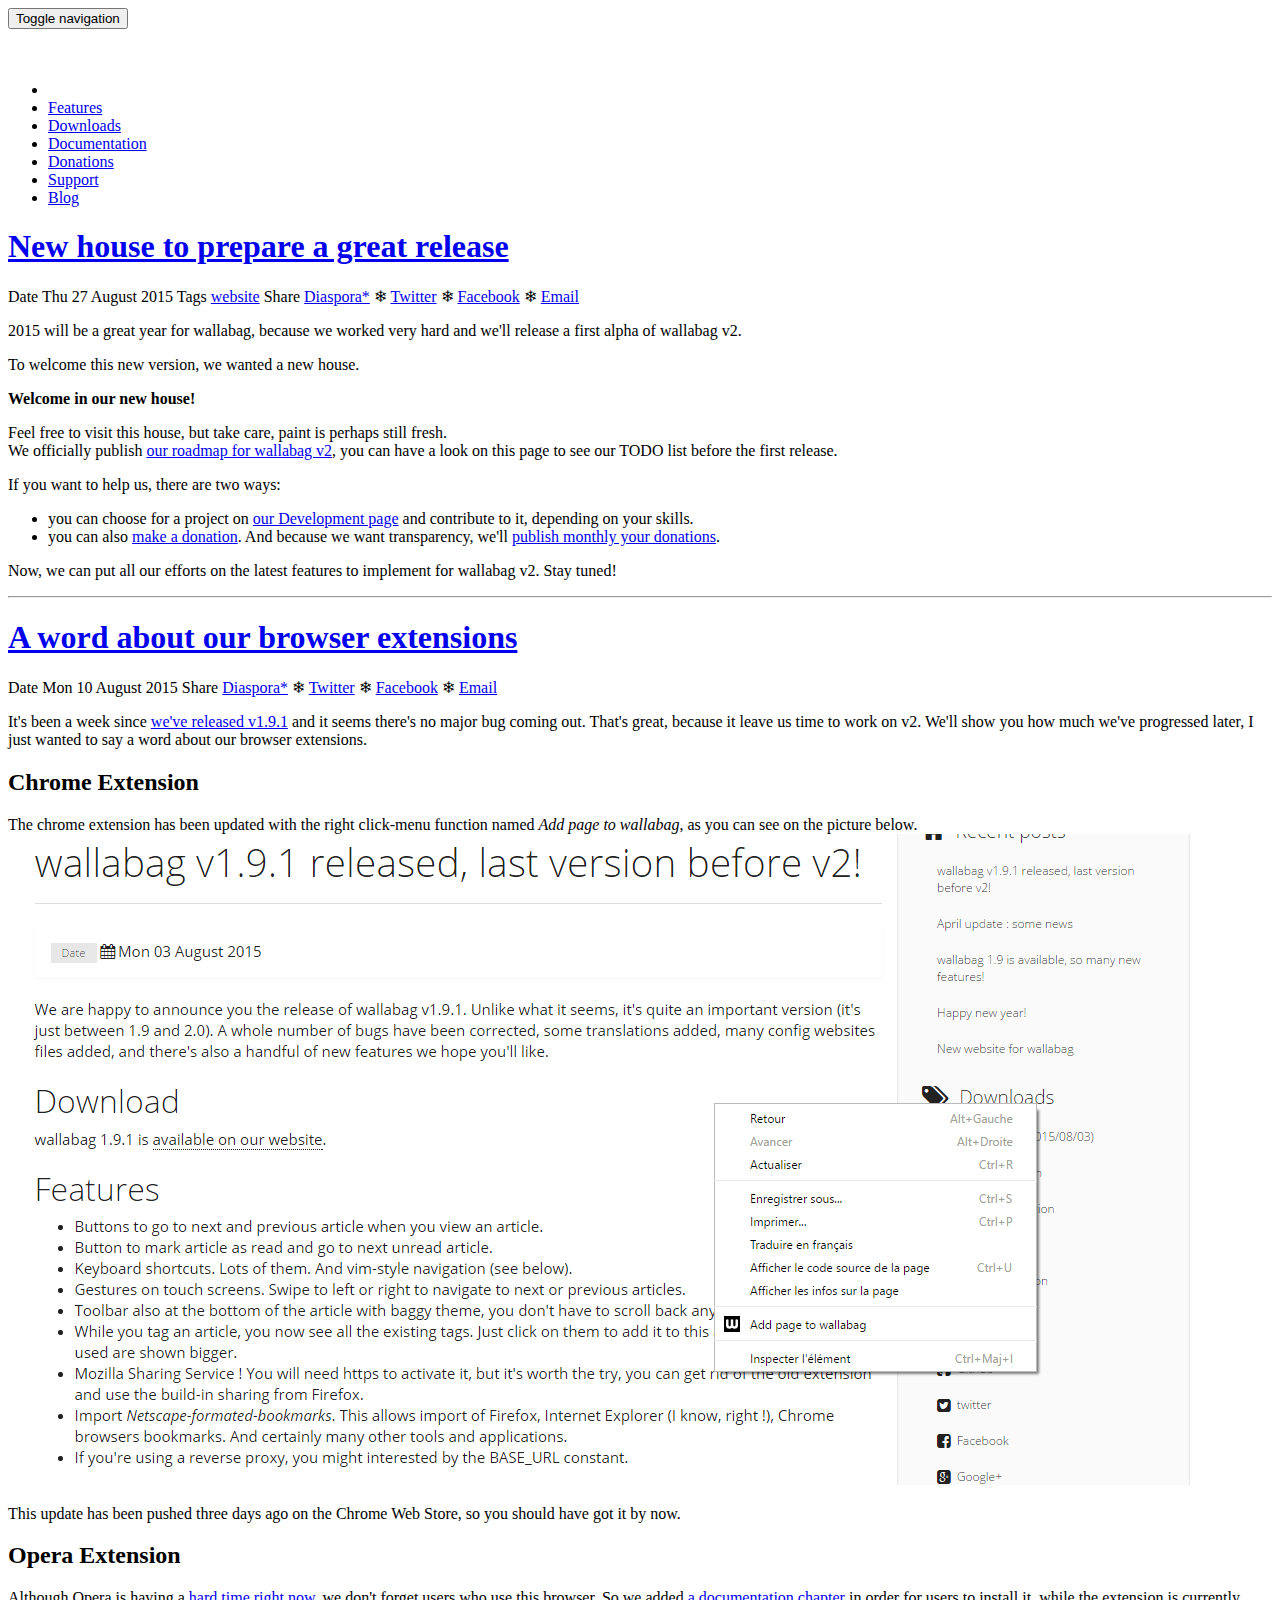
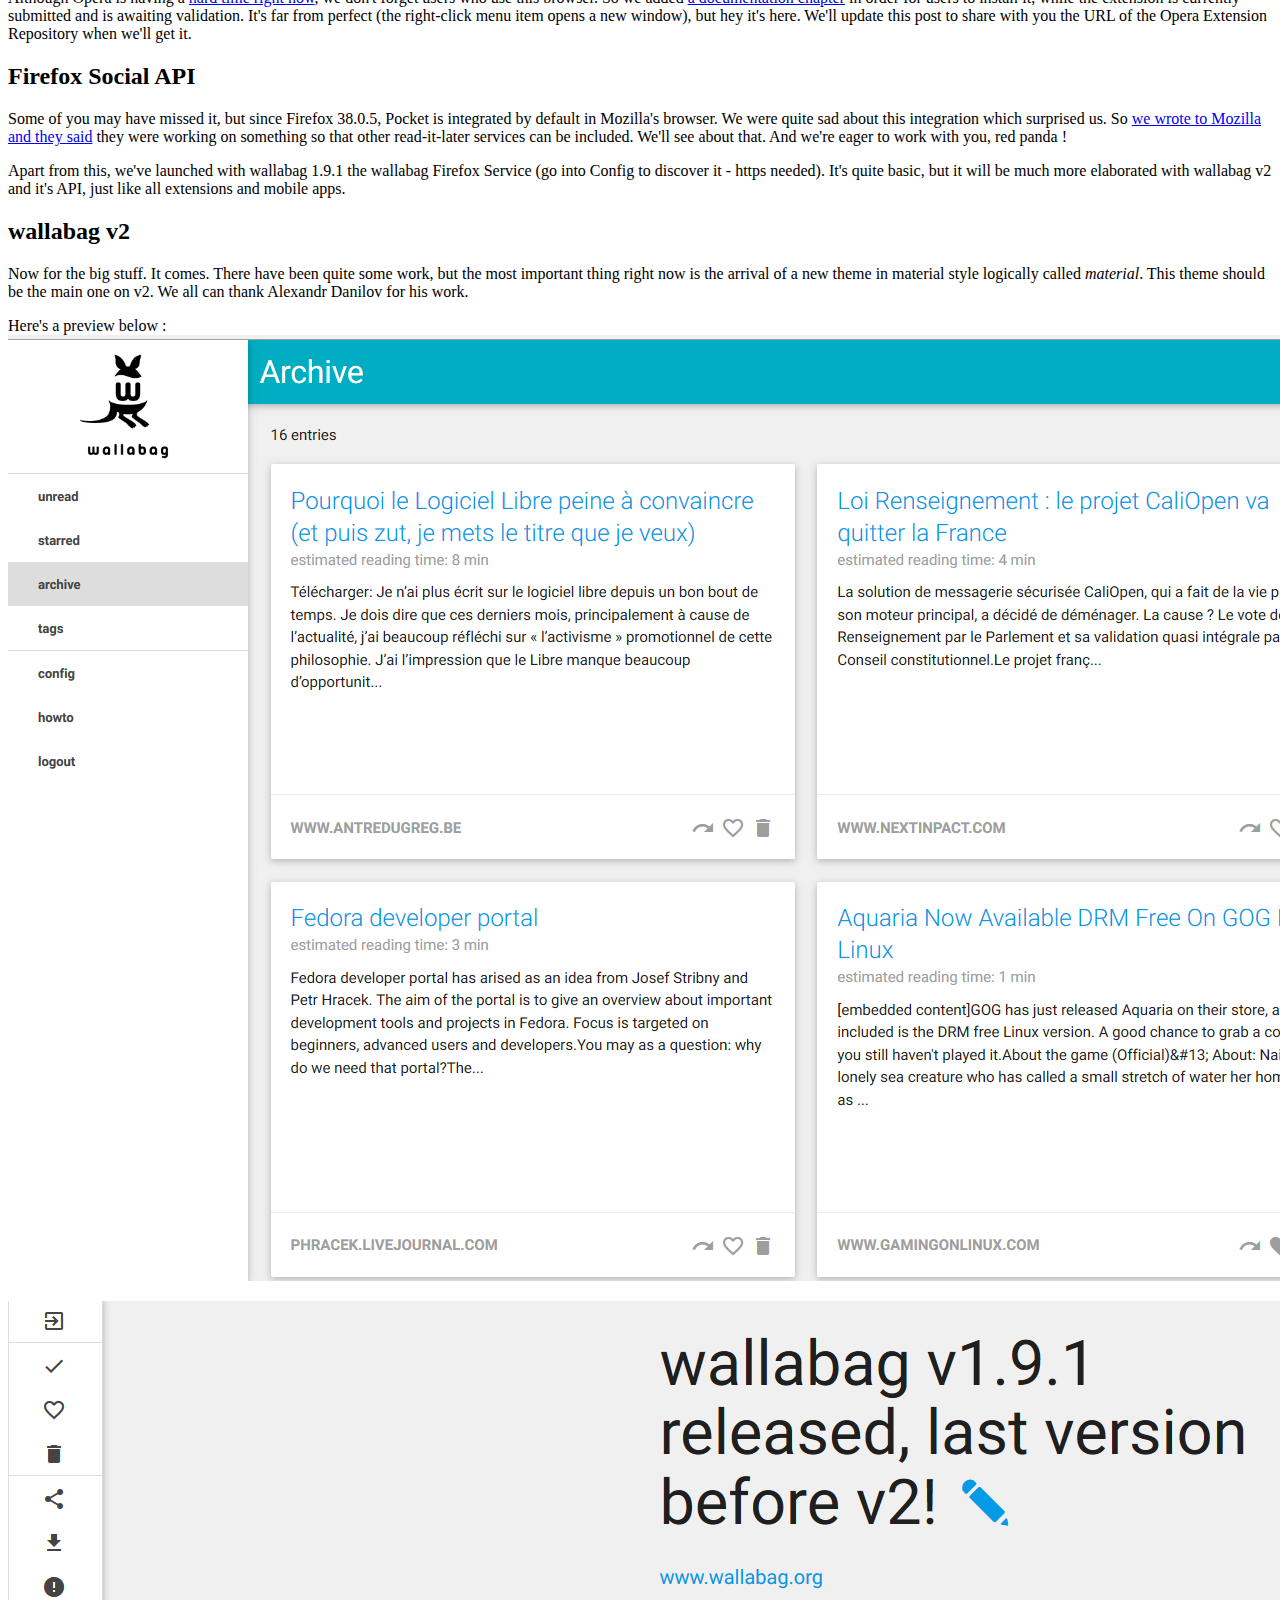
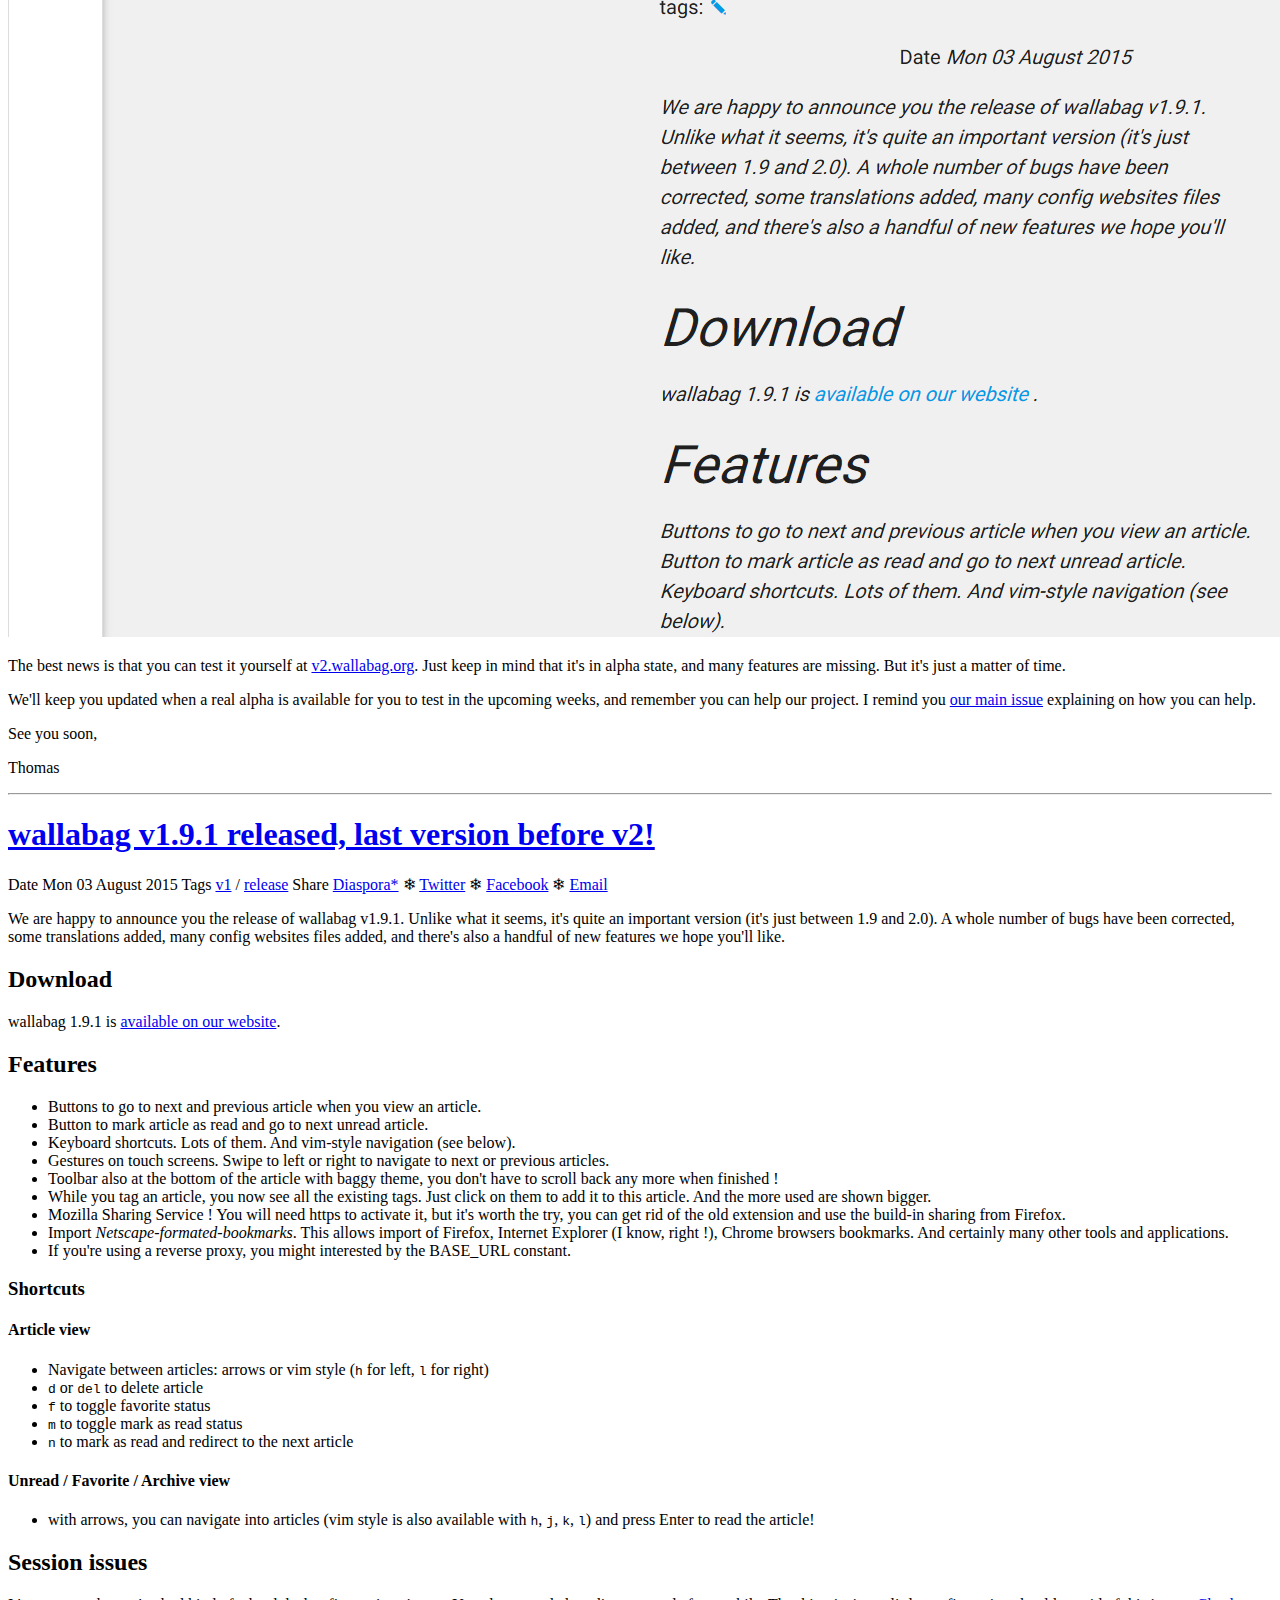
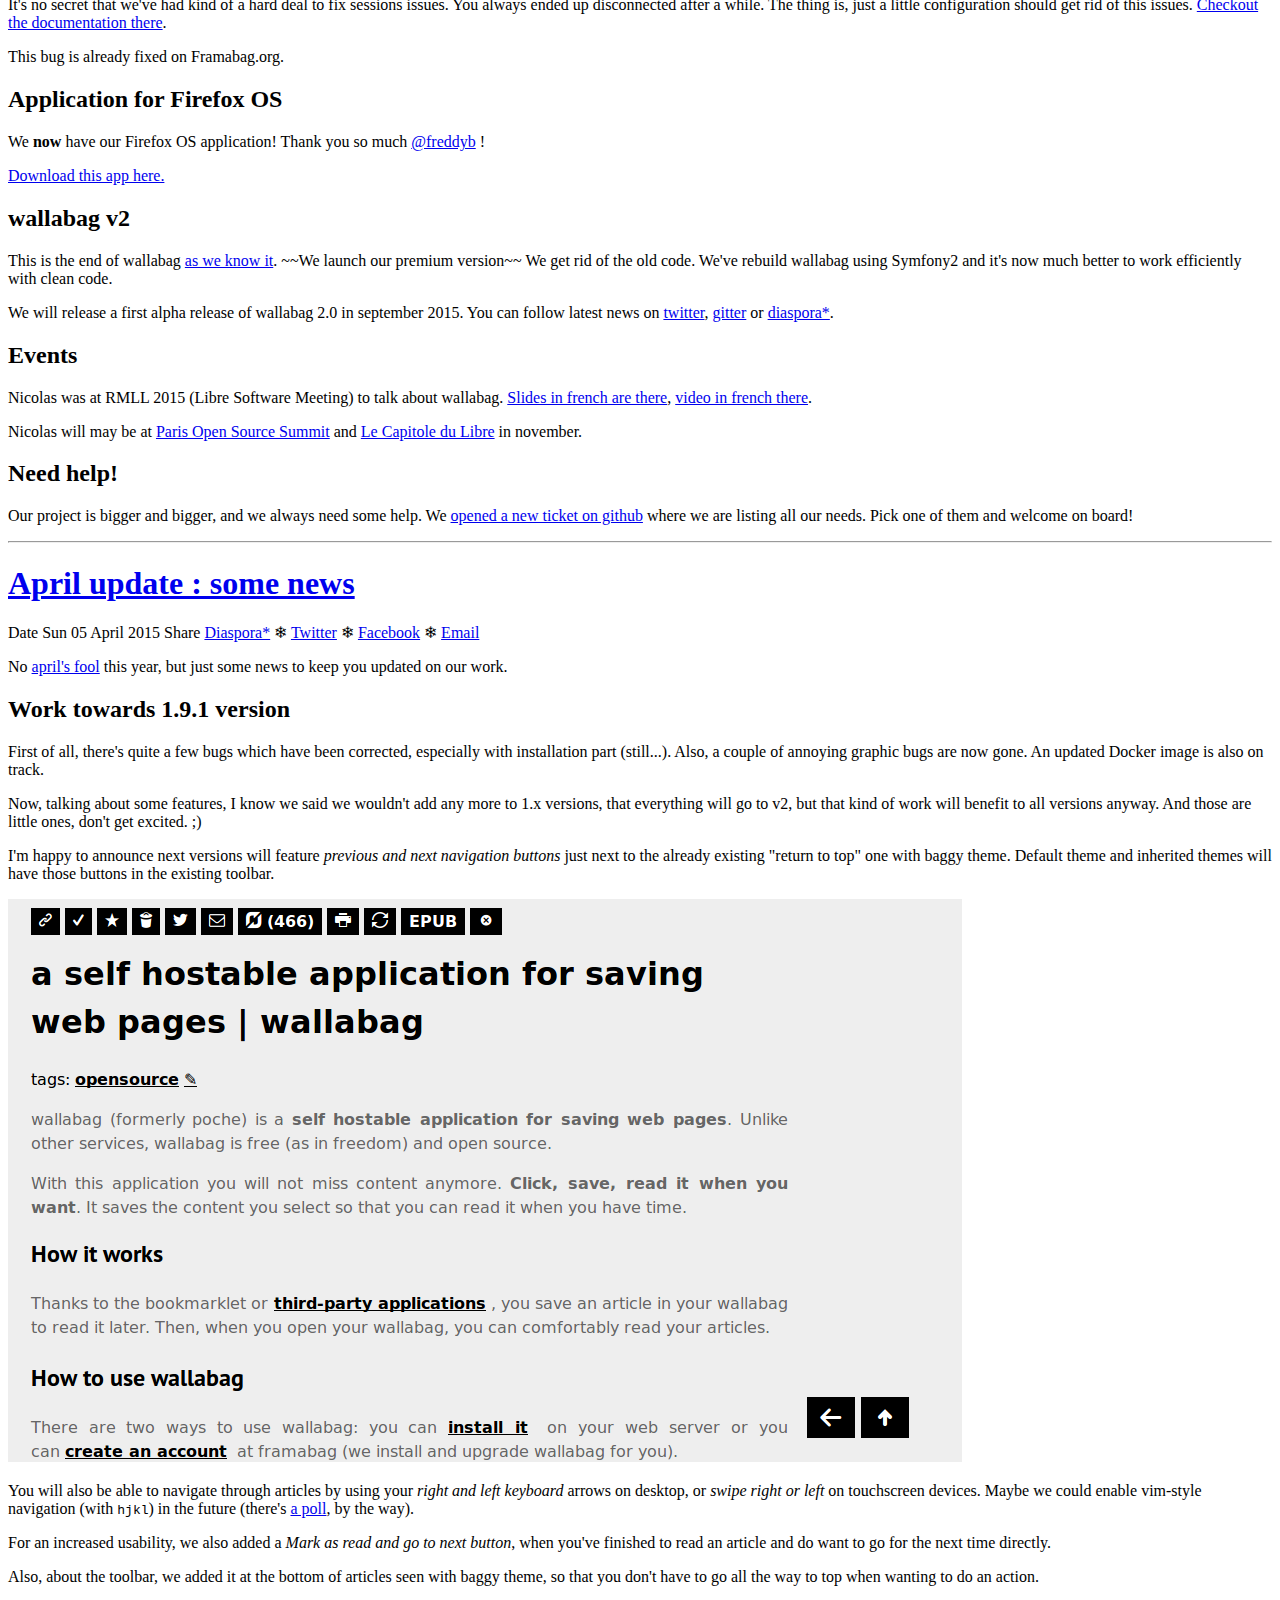
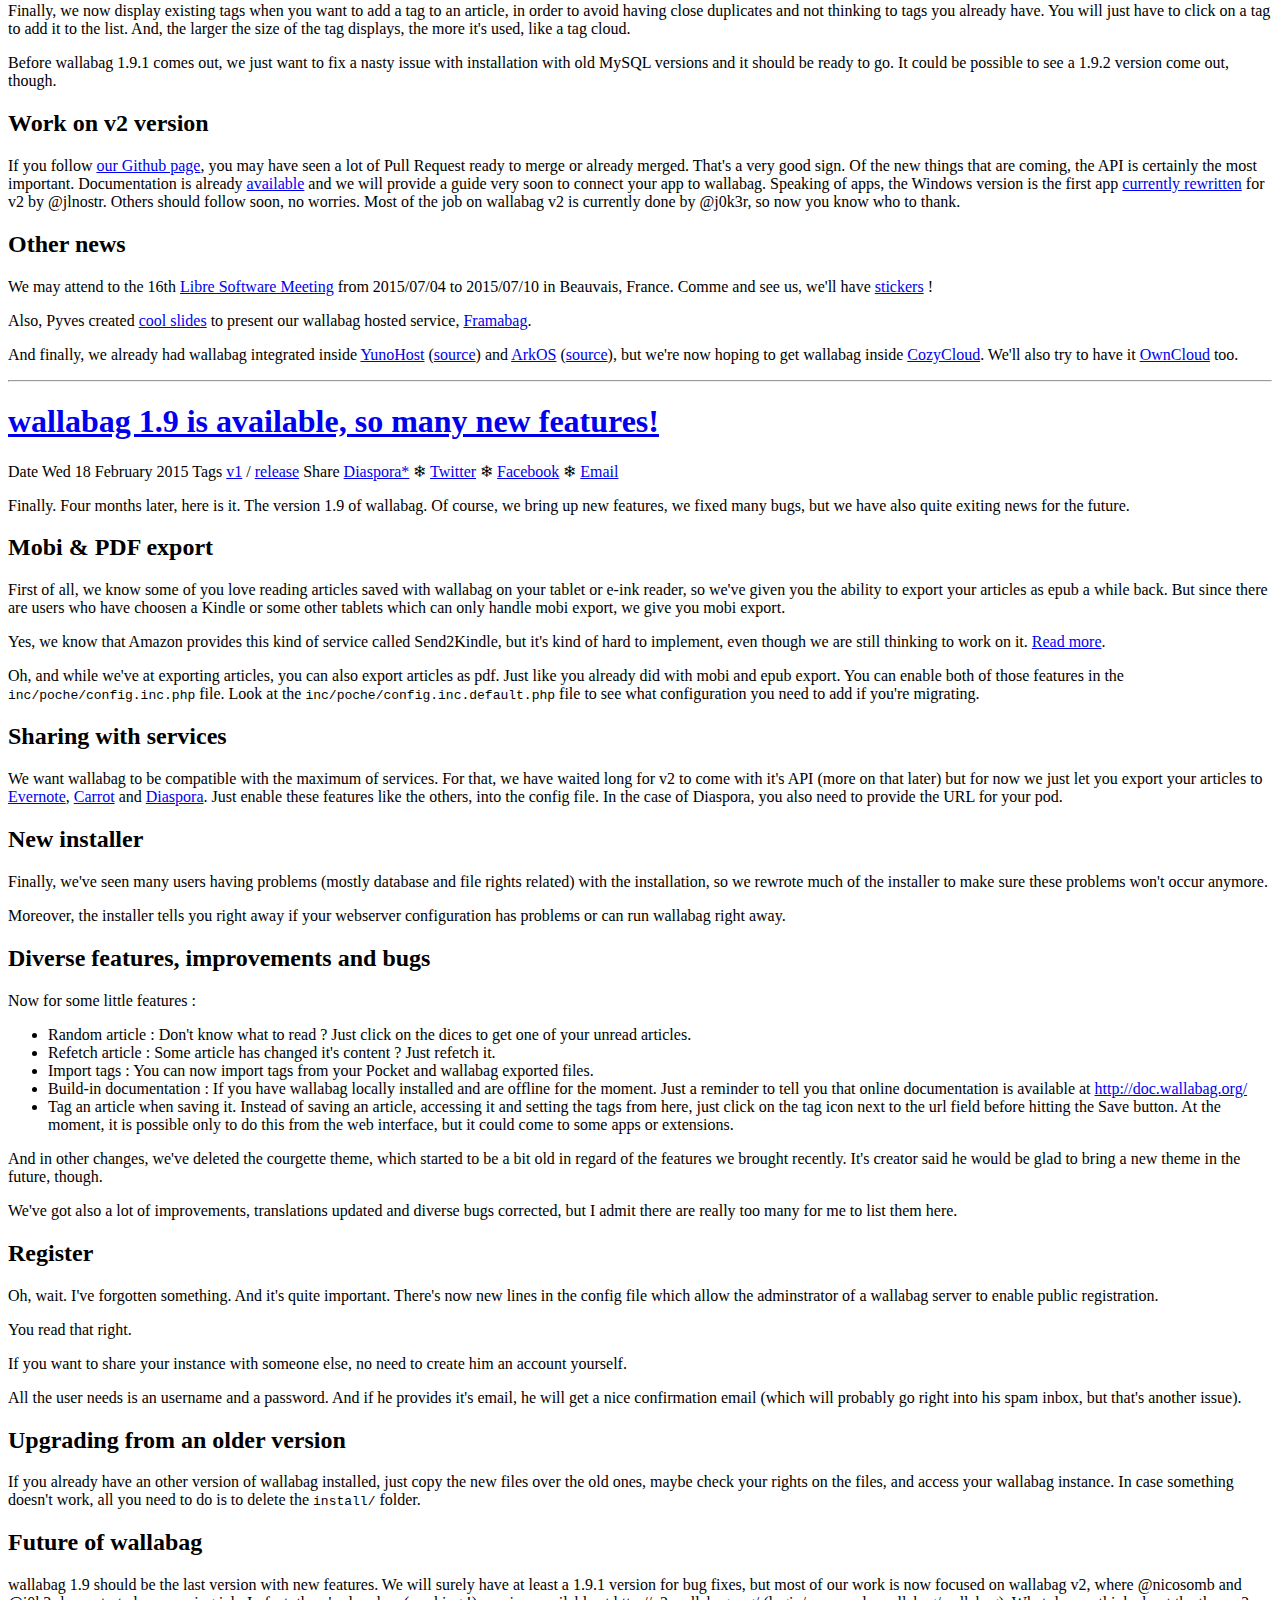
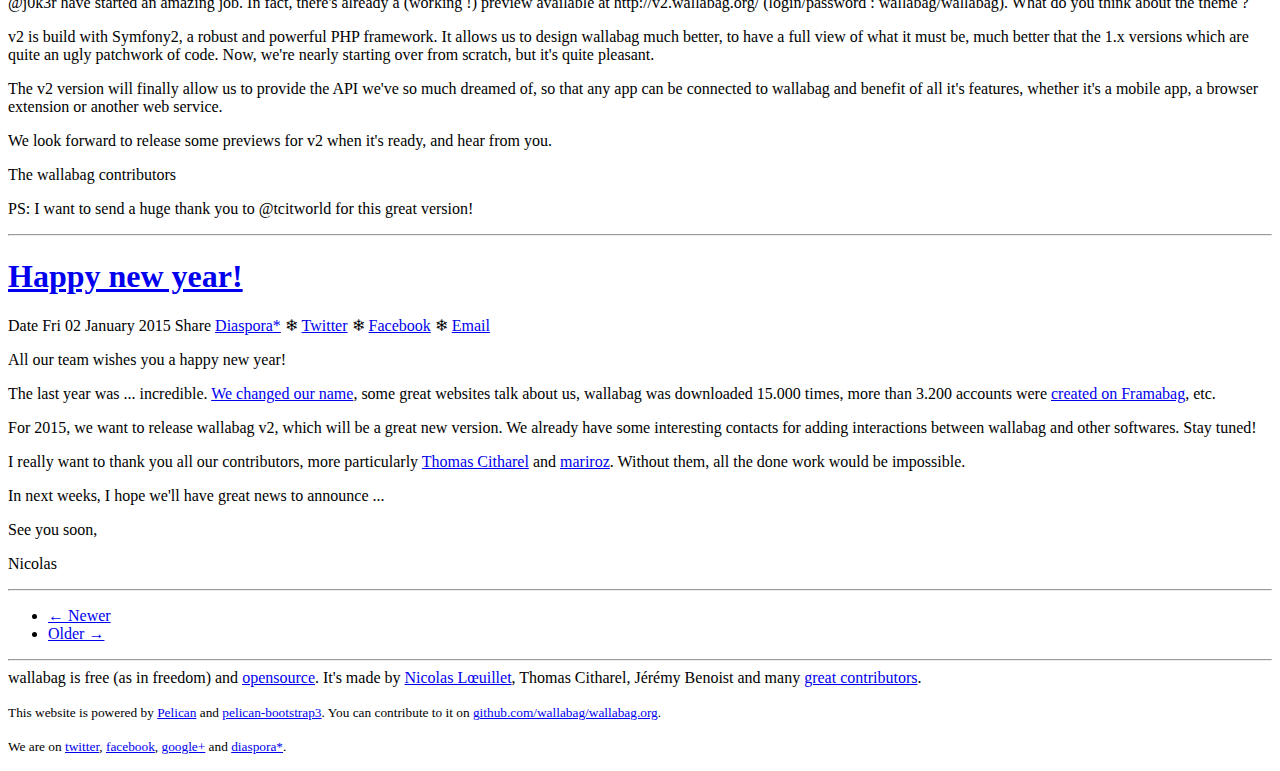
<file: blog_index4.html>
<!DOCTYPE html>
<html lang="en"
>
<head>
    <title>Blog - wallabag: a self hostable application for saving web pages</title>
    <!-- Using the latest rendering mode for IE -->
    <meta http-equiv="X-UA-Compatible" content="IE=edge">
    <meta charset="utf-8">
    <meta name="viewport" content="width=device-width, initial-scale=1.0">


    <link href="https://www.wallabag.org/images/favicon.ico" rel="icon">

<link rel="canonical" href="https://www.wallabag.org">
        <meta name="author" content="Nicolas Lœuillet" />

    <!-- Open Graph tags -->
        <meta property="og:site_name" content="wallabag: a self hostable application for saving web pages" />
        <meta property="og:type" content="website"/>
        <meta property="og:title" content="wallabag: a self hostable application for saving web pages"/>
        <meta property="og:url" content="https://www.wallabag.org"/>
        <meta property="og:description" content="wallabag: a self hostable application for saving web pages"/>


    <!-- Bootstrap -->
        <link rel="stylesheet" href="https://www.wallabag.org/theme/css/bootstrap.cosmo.min.css" type="text/css"/>
    <link href="https://www.wallabag.org/theme/css/font-awesome.min.css" rel="stylesheet">

    <link href="https://www.wallabag.org/theme/css/pygments/native.css" rel="stylesheet">
    <link rel="stylesheet" href="https://www.wallabag.org/theme/css/style.css" type="text/css"/>
        <link href="https://www.wallabag.org/extra/css/custom.css" rel="stylesheet">

        <link href="https://www.wallabag.org/feeds/all.atom.xml" type="application/atom+xml" rel="alternate"
              title="wallabag: a self hostable application for saving web pages ATOM Feed"/>

</head>
<body>
  <div class="gitter-chat-embed" style="display:none; "></div>
  <script>
      ((window.gitter = {}).chat = {}).options = {
          room: 'wallabag/wallabag',
          showChatByDefault: false
      };
  </script>
  <script src="https://sidecar.gitter.im/dist/sidecar.v1.js" async defer></script>

<div class="navbar navbar-inverse navbar-fixed-top" role="navigation">
	<div class="container">
        <div class="navbar-header">
            <button type="button" class="navbar-toggle" data-toggle="collapse" data-target=".navbar-ex1-collapse">
                <span class="sr-only">Toggle navigation</span>
                <span class="icon-bar"></span>
                <span class="icon-bar"></span>
                <span class="icon-bar"></span>
            </button>
        </div>
        <div class="collapse navbar-collapse navbar-ex1-collapse">
            <ul class="nav navbar-nav">
                <li><a href="/" title="Homepage">
                <img src="/images/logo-navbar.png" />
                </a></li>
                         <li><a href="https://www.wallabag.org/pages/features-screenshots.html">
                             Features
                          </a></li>
                         <li><a href="https://www.wallabag.org/pages/download-wallabag.html">
                             Downloads
                          </a></li>
                         <li><a href="http://doc.wallabag.org/en/master/">
                             Documentation
                          </a></li>
                         <li><a href="https://www.wallabag.org/pages/donations.html">
                             Donations
                          </a></li>
                         <li><a href="https://www.wallabag.org/pages/support.html">
                             Support
                          </a></li>
                         <li><a href="/blog_index.html">
                             Blog
                          </a></li>
            </ul>
            <ul class="nav navbar-nav navbar-right">
            </ul>
        </div>
        <!-- /.navbar-collapse -->
    </div>
</div> <!-- /.navbar -->
<!-- Banner -->
<!-- End Banner -->
<div class="container">
    <div class="row">
        <div class="col-lg-12">


            <article>
                <h1><a href="https://www.wallabag.org/blog/2015/08/27/new-website">New house to prepare a great release</a></h1>
                    <div class="well well-sm">
<div class="post-info">
    <span class="label label-default">Date</span>
    <span class="published">
        <i class="fa fa-calendar"></i><time datetime="2015-08-27T22:30:00+00:00"> Thu 27 August 2015</time>
    </span>



<span class="label label-default">Tags</span>
	<a href="https://www.wallabag.org/tag/website.html">website</a>

    <span id="post-share-links">
        <span class="label label-default">Share</span>
        <a href="https://sharetodiaspora.github.io/?title=New%20house%20to%20prepare%20a%20great%20release&url=https%3A//www.wallabag.org/blog/2015/08/27/new-website" target="_blank" title="Share on Diaspora">Diaspora*</a>
        ❄
        <a href="http://twitter.com/home?status=New%20house%20to%20prepare%20a%20great%20release%20https%3A//www.wallabag.org/blog/2015/08/27/new-website" target="_blank" title="Share on Twitter">Twitter</a>
        ❄
        <a href="http://www.facebook.com/sharer/sharer.php?u=https%3A//www.wallabag.org/blog/2015/08/27/new-website" target="_blank" title="Share on Facebook">Facebook</a>
        ❄
        <a href="mailto:?subject=New%20house%20to%20prepare%20a%20great%20release&amp;body=https%3A//www.wallabag.org/blog/2015/08/27/new-website" title="Share via Email">Email</a>
    </span>

    
</div><!-- /.post-info -->
                    </div>
                <div class="content"><p>2015 will be a great year for wallabag, because we worked very hard and we'll release a first alpha of wallabag v2.</p>
<p>To welcome this new version, we wanted a new house.</p>
<p><strong>Welcome in our new house!</strong></p>
<p>Feel free to visit this house, but take care, paint is perhaps still fresh.<br />
We officially publish <a href="{filename}/roadmap.md">our roadmap for wallabag v2</a>, you can have a look on this page to see our TODO list before the first release.</p>
<p>If you want to help us, there are two ways:</p>
<ul>
<li>you can choose for a project on <a href="{filename}/help-this-project.md">our Development page</a> and contribute to it, depending on your skills.</li>
<li>you can also <a href="{filename}/donations.md">make a donation</a>. And because we want transparency, we'll <a href="{filename}/donations-archive.md">publish monthly your donations</a>.  </li>
</ul>
<p>Now, we can put all our efforts on the latest features to implement for wallabag v2. Stay tuned!</p>
                </div>
            </article>
            <hr/>
            <article>
                <h1><a href="https://www.wallabag.org/blog/2015/08/10/a word about our browser extensions">A word about our browser extensions</a></h1>
                    <div class="well well-sm">
<div class="post-info">
    <span class="label label-default">Date</span>
    <span class="published">
        <i class="fa fa-calendar"></i><time datetime="2015-08-10T20:00:00+00:00"> Mon 10 August 2015</time>
    </span>




    <span id="post-share-links">
        <span class="label label-default">Share</span>
        <a href="https://sharetodiaspora.github.io/?title=A%20word%20about%20our%20browser%20extensions&url=https%3A//www.wallabag.org/blog/2015/08/10/a%20word%20about%20our%20browser%20extensions" target="_blank" title="Share on Diaspora">Diaspora*</a>
        ❄
        <a href="http://twitter.com/home?status=A%20word%20about%20our%20browser%20extensions%20https%3A//www.wallabag.org/blog/2015/08/10/a%20word%20about%20our%20browser%20extensions" target="_blank" title="Share on Twitter">Twitter</a>
        ❄
        <a href="http://www.facebook.com/sharer/sharer.php?u=https%3A//www.wallabag.org/blog/2015/08/10/a%20word%20about%20our%20browser%20extensions" target="_blank" title="Share on Facebook">Facebook</a>
        ❄
        <a href="mailto:?subject=A%20word%20about%20our%20browser%20extensions&amp;body=https%3A//www.wallabag.org/blog/2015/08/10/a%20word%20about%20our%20browser%20extensions" title="Share via Email">Email</a>
    </span>

    
</div><!-- /.post-info -->
                    </div>
                <div class="content"><p>It's been a week since <a href="https://www.wallabag.org/blog/2015/08/03/wallabag-v1.9.1-released">we've released v1.9.1</a> and it seems there's no major bug coming out. That's great, because it leave us time to work on v2. We'll show you how much we've progressed later, I just wanted to say a word about our browser extensions.</p>
<h2>Chrome Extension</h2>
<p>The chrome extension has been updated with the right click-menu function named <em>Add page to wallabag</em>, as you can see on the picture below.
<img alt="Chrome Extension" src="/images/chrome_ext.png" /></p>
<p>This update has been pushed three days ago on the Chrome Web Store, so you should have got it by now.</p>
<h2>Opera Extension</h2>
<p>Although Opera is having a <a href="http://www.computerworld.com/article/2968277/web-browsers/opera-browser-maker-up-for-sale.html">hard time right now</a>, we don't forget users who use this browser. So we added <a href="http://doc.wallabag.org/en/User/save_your_first_article.html#opera">a documentation chapter</a> in order for users to install it, while the extension is currently submitted and is awaiting validation. It's far from perfect (the right-click menu item opens a new window), but hey it's here.
We'll update this post to share with you the URL of the Opera Extension Repository when we'll get it.</p>
<h2>Firefox Social API</h2>
<p>Some of you may have missed it, but since Firefox 38.0.5, Pocket is integrated by default in Mozilla's browser. We were quite sad about this integration which surprised us. So <a href="http://www.cdetc.fr/reponse-mozilla">we wrote to Mozilla and they said</a> they were working on something so that other read-it-later services can be included. We'll see about that. And we're eager to work with you, red panda !</p>
<p>Apart from this, we've launched with wallabag 1.9.1 the wallabag Firefox Service (go into Config to discover it - https needed). It's quite basic, but it will be much more elaborated with wallabag v2 and it's API, just like all extensions and mobile apps.</p>
<h2>wallabag v2</h2>
<p>Now for the big stuff. It comes. There have been quite some work, but the most important thing right now is the arrival of a new theme in material style logically called <em>material</em>. This theme should be the main one on v2. We all can thank Alexandr Danilov for his work.</p>
<p>Here's a preview below :
<img alt="list of articles" src="/images/material1.png" /></p>
<p><img alt="article view" src="/images/material2.png" /></p>
<p>The best news is that you can test it yourself at <a href="v2.wallabag.org">v2.wallabag.org</a>. Just keep in mind that it's in alpha state, and many features are missing. But it's just a matter of time.</p>
<p>We'll keep you updated when a real alpha is available for you to test in the upcoming weeks, and remember you can help our project. I remind you <a href="https://github.com/wallabag/wallabag/issues/1254">our main issue</a> explaining on how you can help. </p>
<p>See you soon,</p>
<p>Thomas</p>
                </div>
            </article>
            <hr/>
            <article>
                <h1><a href="https://www.wallabag.org/blog/2015/08/03/wallabag-v1.9.1-released">wallabag v1.9.1 released, last version before v2!</a></h1>
                    <div class="well well-sm">
<div class="post-info">
    <span class="label label-default">Date</span>
    <span class="published">
        <i class="fa fa-calendar"></i><time datetime="2015-08-03T13:30:00+00:00"> Mon 03 August 2015</time>
    </span>



<span class="label label-default">Tags</span>
	<a href="https://www.wallabag.org/tag/v1.html">v1</a>
        /
	<a href="https://www.wallabag.org/tag/release.html">release</a>

    <span id="post-share-links">
        <span class="label label-default">Share</span>
        <a href="https://sharetodiaspora.github.io/?title=wallabag%20v1.9.1%20released%2C%20last%20version%20before%20v2%21&url=https%3A//www.wallabag.org/blog/2015/08/03/wallabag-v1.9.1-released" target="_blank" title="Share on Diaspora">Diaspora*</a>
        ❄
        <a href="http://twitter.com/home?status=wallabag%20v1.9.1%20released%2C%20last%20version%20before%20v2%21%20https%3A//www.wallabag.org/blog/2015/08/03/wallabag-v1.9.1-released" target="_blank" title="Share on Twitter">Twitter</a>
        ❄
        <a href="http://www.facebook.com/sharer/sharer.php?u=https%3A//www.wallabag.org/blog/2015/08/03/wallabag-v1.9.1-released" target="_blank" title="Share on Facebook">Facebook</a>
        ❄
        <a href="mailto:?subject=wallabag%20v1.9.1%20released%2C%20last%20version%20before%20v2%21&amp;body=https%3A//www.wallabag.org/blog/2015/08/03/wallabag-v1.9.1-released" title="Share via Email">Email</a>
    </span>

    
</div><!-- /.post-info -->
                    </div>
                <div class="content"><p>We are happy to announce you the release of wallabag v1.9.1. Unlike what it seems, it's quite an important version (it's just between 1.9 and 2.0). A whole number of bugs have been corrected, some translations added, many config websites files added, and there's also a handful of new features we hope you'll like.</p>
<h2>Download</h2>
<p>wallabag 1.9.1 is <a href="https://www.wallabag.org/pages/download-wallabag.html">available on our website</a>.</p>
<h2>Features</h2>
<ul>
<li>Buttons to go to next and previous article when you view an article.</li>
<li>Button to mark article as read and go to next unread article.</li>
<li>Keyboard shortcuts. Lots of them. And vim-style navigation (see below).</li>
<li>Gestures on touch screens. Swipe to left or right to navigate to next or previous articles.</li>
<li>Toolbar also at the bottom of the article with baggy theme, you don't have to scroll back any more when finished !</li>
<li>While you tag an article, you now see all the existing tags. Just click on them to add it to this article. And the more used are shown bigger.</li>
<li>Mozilla Sharing Service ! You will need https to activate it, but it's worth the try, you can get rid of the old extension and use the build-in sharing from Firefox.</li>
<li>Import <em>Netscape-formated-bookmarks</em>. This allows import of Firefox, Internet Explorer (I know, right !), Chrome browsers bookmarks. And certainly many other tools and applications.</li>
<li>If you're using a reverse proxy, you might interested by the BASE_URL constant.</li>
</ul>
<h3>Shortcuts</h3>
<h4>Article view</h4>
<ul>
<li>Navigate between articles: arrows or vim style (<code>h</code> for left, <code>l</code> for right)</li>
<li><code>d</code> or <code>del</code> to delete article</li>
<li><code>f</code> to toggle favorite status</li>
<li><code>m</code> to toggle mark as read status</li>
<li><code>n</code> to mark as read and redirect to the next article</li>
</ul>
<h4>Unread / Favorite / Archive view</h4>
<ul>
<li>with arrows, you can navigate into articles (vim style is also available with <code>h</code>, <code>j</code>, <code>k</code>, <code>l</code>) and press Enter to read the article!</li>
</ul>
<h2>Session issues</h2>
<p>It's no secret that we've had kind of a hard deal to fix sessions issues. You always ended up disconnected after a while. The thing is, just a little configuration should get rid of this issues. <a href="http://doc.wallabag.org/en/Administrator/sessions.html">Checkout the documentation there</a>.</p>
<p>This bug is already fixed on Framabag.org.</p>
<h2>Application for Firefox OS</h2>
<p>We <strong>now</strong> have our Firefox OS application! Thank you so much <a href="https://github.com/freddyb">@freddyb</a> !</p>
<p><a href="https://github.com/wallabag/wallabag-fxos">Download this app here.</a></p>
<h2>wallabag v2</h2>
<p>This is the end of wallabag <a href="https://www.youtube.com/watch?v=Z0GFRcFm-aY">as we know it</a>. ~~We launch our premium version~~ We get rid of the old code. We've rebuild wallabag using Symfony2 and it's now much better to work efficiently with clean code.</p>
<p>We will release a first alpha release of wallabag 2.0 in september 2015. You can follow latest news on <a href="https://twitter.com/wallabagapp">twitter</a>, <a href="https://gitter.im/wallabag/wallabag#initial">gitter</a> or <a href="https://framasphere.org/u/wallabag">diaspora*</a>.</p>
<h2>Events</h2>
<p>Nicolas was at RMLL 2015 (Libre Software Meeting) to talk about wallabag. <a href="fr.slideshare.net/nicosomb/effectuez-votre-veille-en-toute-liberte-rmll-2015-beauvais">Slides in french are there</a>, <a href="http://videos-cdn.rmll.info/videos2015/ubicast/amphi-bunuel-effectuez-votre-veille-en-t_2891/">video in french there</a>.</p>
<p>Nicolas will may be at <a href="http://www.opensourcesummit.paris/">Paris Open Source Summit</a> and <a href="https://2015.capitoledulibre.org/">Le Capitole du Libre</a> in november.</p>
<h2>Need help!</h2>
<p>Our project is bigger and bigger, and we always need some help. We <a href="https://github.com/wallabag/wallabag/issues/1254">opened a new ticket on github</a> where we are listing all our needs. Pick one of them and welcome on board!</p>
                </div>
            </article>
            <hr/>
            <article>
                <h1><a href="https://www.wallabag.org/blog/2015/04/05/april-update">April update : some news</a></h1>
                    <div class="well well-sm">
<div class="post-info">
    <span class="label label-default">Date</span>
    <span class="published">
        <i class="fa fa-calendar"></i><time datetime="2015-04-05T20:00:00+00:00"> Sun 05 April 2015</time>
    </span>




    <span id="post-share-links">
        <span class="label label-default">Share</span>
        <a href="https://sharetodiaspora.github.io/?title=April%20update%20%3A%20some%20news&url=https%3A//www.wallabag.org/blog/2015/04/05/april-update" target="_blank" title="Share on Diaspora">Diaspora*</a>
        ❄
        <a href="http://twitter.com/home?status=April%20update%20%3A%20some%20news%20https%3A//www.wallabag.org/blog/2015/04/05/april-update" target="_blank" title="Share on Twitter">Twitter</a>
        ❄
        <a href="http://www.facebook.com/sharer/sharer.php?u=https%3A//www.wallabag.org/blog/2015/04/05/april-update" target="_blank" title="Share on Facebook">Facebook</a>
        ❄
        <a href="mailto:?subject=April%20update%20%3A%20some%20news&amp;body=https%3A//www.wallabag.org/blog/2015/04/05/april-update" title="Share via Email">Email</a>
    </span>

    
</div><!-- /.post-info -->
                    </div>
                <div class="content"><p>No <a href="https://www.wallabag.org/blog/2014/04/01/wallabag-integrates-facebook">april's fool</a> this year, but just some news to keep you updated on our work. </p>
<h2>Work towards 1.9.1 version</h2>
<p>First of all, there's quite a few bugs which have been corrected, especially with installation part (still...). Also, a couple of annoying graphic bugs are now gone. An updated Docker image is also on track.</p>
<p>Now, talking about some features, I know we said we wouldn't add any more to 1.x versions, that everything will go to v2, but that kind of work will benefit to all versions anyway. And those are little ones, don't get excited. ;)</p>
<p>I'm happy to announce next versions will feature <em>previous and next navigation buttons</em> just next to the already existing "return to top" one with baggy theme. Default theme and inherited themes will have those buttons in the existing toolbar. </p>
<p><img alt="buttons" src="/images/wallabag_navigate_arrows.png" /></p>
<p>You will also be able to navigate through articles by using your <em>right and left keyboard</em> arrows on desktop, or <em>swipe right or left</em> on touchscreen devices. Maybe we could enable vim-style navigation (with <code>hjkl</code>) in the future (there's <a href="https://framadate.org/u6k7qlcmwvdr8df6">a poll</a>, by the way).</p>
<p>For an increased usability, we also added a <em>Mark as read and go to next button</em>, when you've finished to read an article and do want to go for the next time directly.</p>
<p>Also, about the toolbar, we added it at the bottom of articles seen with baggy theme, so that you don't have to go all the way to top when wanting to do an action.</p>
<p>Finally, we now display existing tags when you want to add a tag to an article, in order to avoid having close duplicates and not thinking to tags you already have. You will just have to click on a tag to add it to the list. And, the larger the size of the tag displays, the more it's used, like a tag cloud.</p>
<p>Before wallabag 1.9.1 comes out, we just want to fix a nasty issue with installation with old MySQL versions and it should be ready to go. It could be possible to see a 1.9.2 version come out, though.</p>
<h2>Work on v2 version</h2>
<p>If you follow <a href="https://github.com/wallabag/wallabag/">our Github page</a>, you may have seen a lot of Pull Request ready to merge or already merged. That's a very good sign. Of the new things that are coming, the API is certainly the most important. Documentation is already <a href="http://v2.wallabag.org/api/doc/">available</a> and we will provide a guide very soon to connect your app to wallabag.
Speaking of apps, the Windows version is the first app <a href="https://github.com/wallabag/windows-app/commits/v2">currently rewritten</a> for v2 by @jlnostr. Others should follow soon, no worries.
Most of the job on wallabag v2 is currently done by @j0k3r, so now you know who to thank.</p>
<h2>Other news</h2>
<p>We may attend to the 16th <a href="https://2015.rmll.info/?lang=en">Libre Software Meeting</a> from 2015/07/04 to 2015/07/10 in Beauvais, France. Comme and see us, we'll have <a href="https://twitter.com/TcitWorld/status/544127704489275392/photo/1">stickers</a> !</p>
<p>Also, Pyves created <a href="https://framabag.org/cquoi/#/">cool slides</a> to present our wallabag hosted service, <a href="https://framabag.org/">Framabag</a>.</p>
<p>And finally, we already had wallabag integrated inside <a href="https://yunohost.org">YunoHost</a> (<a href="https://github.com/abeudin/wallabag_ynh">source</a>) and <a href="http://arkos.io/">ArkOS</a> (<a href="https://github.com/cznweb/arkos-applications/tree/master/wallabag">source</a>), but we're now hoping to get wallabag inside <a href="http://cozy.io">CozyCloud</a>. We'll also try to have it <a href="https://owncloud.org/">OwnCloud</a> too.</p>
                </div>
            </article>
            <hr/>
            <article>
                <h1><a href="https://www.wallabag.org/blog/2015/02/18/wallabag-1-9-many-features">wallabag 1.9 is available, so many new features!</a></h1>
                    <div class="well well-sm">
<div class="post-info">
    <span class="label label-default">Date</span>
    <span class="published">
        <i class="fa fa-calendar"></i><time datetime="2015-02-18T20:45:00+00:00"> Wed 18 February 2015</time>
    </span>



<span class="label label-default">Tags</span>
	<a href="https://www.wallabag.org/tag/v1.html">v1</a>
        /
	<a href="https://www.wallabag.org/tag/release.html">release</a>

    <span id="post-share-links">
        <span class="label label-default">Share</span>
        <a href="https://sharetodiaspora.github.io/?title=wallabag%201.9%20is%20available%2C%20so%20many%20new%20features%21&url=https%3A//www.wallabag.org/blog/2015/02/18/wallabag-1-9-many-features" target="_blank" title="Share on Diaspora">Diaspora*</a>
        ❄
        <a href="http://twitter.com/home?status=wallabag%201.9%20is%20available%2C%20so%20many%20new%20features%21%20https%3A//www.wallabag.org/blog/2015/02/18/wallabag-1-9-many-features" target="_blank" title="Share on Twitter">Twitter</a>
        ❄
        <a href="http://www.facebook.com/sharer/sharer.php?u=https%3A//www.wallabag.org/blog/2015/02/18/wallabag-1-9-many-features" target="_blank" title="Share on Facebook">Facebook</a>
        ❄
        <a href="mailto:?subject=wallabag%201.9%20is%20available%2C%20so%20many%20new%20features%21&amp;body=https%3A//www.wallabag.org/blog/2015/02/18/wallabag-1-9-many-features" title="Share via Email">Email</a>
    </span>

    
</div><!-- /.post-info -->
                    </div>
                <div class="content"><p>Finally. Four months later, here is it. The version 1.9 of wallabag. Of course, we bring up new features, we fixed many bugs, but we have also quite exiting news for the future.</p>
<h2>Mobi &amp; PDF export</h2>
<p>First of all, we know some of you love reading articles saved with wallabag on your tablet or e-ink reader, so we've given you the ability to export your articles as epub a while back. But since there are users who have choosen a Kindle or some other tablets which can only handle mobi export, we give you mobi export.</p>
<p>Yes, we know that Amazon provides this kind of service called Send2Kindle, but it's kind of hard to  implement, even though we are still thinking to work on it. <a href="https://github.com/wallabag/wallabag/issues/770">Read more</a>.</p>
<p>Oh, and while we've at exporting articles, you can also export articles as pdf. Just like you already did with mobi and epub export. You can enable both of those features in the <code>inc/poche/config.inc.php</code> file. Look at the <code>inc/poche/config.inc.default.php</code> file to see what configuration you need to add if you're migrating.</p>
<h2>Sharing with services</h2>
<p>We want wallabag to be compatible with the maximum of services. For that, we have waited long for v2 to come with it's API (more on that later) but for now we just let you export your articles to <a href="https://evernote.com/intl/fr/">Evernote</a>, <a href="https://carrot.org">Carrot</a> and <a href="https://joindiaspora.com">Diaspora</a>. Just enable these features like the others, into the config file. In the case of Diaspora, you also need to provide the URL for your pod.</p>
<h2>New installer</h2>
<p>Finally, we've seen many users having problems (mostly database and file rights related) with the installation, so we rewrote much of the installer to make sure these problems won't occur anymore.</p>
<p>Moreover, the installer tells you right away if your webserver configuration has problems or can run wallabag right away.</p>
<h2>Diverse features, improvements and bugs</h2>
<p>Now for some little features :</p>
<ul>
<li>Random article : Don't know what to read ? Just click on the dices to get one of your unread articles.</li>
<li>Refetch article : Some article has changed it's content ? Just refetch it.</li>
<li>Import tags : You can now import tags from your Pocket and wallabag exported files.</li>
<li>Build-in documentation : If you have wallabag locally installed and are offline for the moment. Just a reminder to tell you that online documentation is available at <a href="http://doc.wallabag.org">http://doc.wallabag.org/</a></li>
<li>Tag an article when saving it. Instead of saving an article, accessing it and setting the tags from here, just click on the tag icon next to the url field before hitting the Save button. At the moment, it is possible only to do this from the web interface, but it could come to some apps or extensions.</li>
</ul>
<p>And in other changes, we've deleted the courgette theme, which started to be a bit old in regard of the features we brought recently. It's creator said he would be glad to bring a new theme in the future, though.</p>
<p>We've got also a lot of improvements, translations updated and diverse bugs corrected, but I admit there are really too many for me to list them here.</p>
<h2>Register</h2>
<p>Oh, wait. I've forgotten something. And it's quite important. There's now new lines in the config file which allow the adminstrator of a wallabag server to enable public registration.</p>
<p>You read that right.</p>
<p>If you want to share your instance with someone else, no need to create him an account yourself.</p>
<p>All the user needs is an username and a password. And if he provides it's email, he will get a nice confirmation email (which will probably go right into his spam inbox, but that's another issue).</p>
<h2>Upgrading from an older version</h2>
<p>If you already have an other version of wallabag installed, just copy the new files over the old ones, maybe check your rights on the files, and access your wallabag instance. In case something doesn't work, all you need to do is to delete the <code>install/</code> folder.</p>
<h2>Future of wallabag</h2>
<p>wallabag 1.9 should be the last version with new features. We will surely have at least a 1.9.1 version for bug fixes, but most of our work is now focused on wallabag v2, where @nicosomb and @j0k3r have started an amazing job. In fact, there's already a (working !) preview available at http://v2.wallabag.org/ (login/password : wallabag/wallabag). What do you think about the theme ?</p>
<p>v2 is build with Symfony2, a robust and powerful PHP framework. It allows us to design wallabag much better, to have a full view of what it must be, much better that the 1.x versions which are quite an ugly patchwork of code. Now, we're nearly starting over from scratch, but it's quite pleasant.</p>
<p>The v2 version will finally allow us to provide the API we've so much dreamed of, so that any app can be connected to wallabag and benefit of all it's features, whether it's a mobile app, a browser extension or another web service.</p>
<p>We look forward to release some previews for v2 when it's ready, and hear from you.</p>
<p>The wallabag contributors</p>
<p>PS: I want to send a huge thank you to @tcitworld for this great version!</p>
                </div>
            </article>
            <hr/>
            <article>
                <h1><a href="https://www.wallabag.org/blog/2015/01/02/happy-new-year">Happy new year!</a></h1>
                    <div class="well well-sm">
<div class="post-info">
    <span class="label label-default">Date</span>
    <span class="published">
        <i class="fa fa-calendar"></i><time datetime="2015-01-02T18:00:00+00:00"> Fri 02 January 2015</time>
    </span>




    <span id="post-share-links">
        <span class="label label-default">Share</span>
        <a href="https://sharetodiaspora.github.io/?title=Happy%20new%20year%21&url=https%3A//www.wallabag.org/blog/2015/01/02/happy-new-year" target="_blank" title="Share on Diaspora">Diaspora*</a>
        ❄
        <a href="http://twitter.com/home?status=Happy%20new%20year%21%20https%3A//www.wallabag.org/blog/2015/01/02/happy-new-year" target="_blank" title="Share on Twitter">Twitter</a>
        ❄
        <a href="http://www.facebook.com/sharer/sharer.php?u=https%3A//www.wallabag.org/blog/2015/01/02/happy-new-year" target="_blank" title="Share on Facebook">Facebook</a>
        ❄
        <a href="mailto:?subject=Happy%20new%20year%21&amp;body=https%3A//www.wallabag.org/blog/2015/01/02/happy-new-year" title="Share via Email">Email</a>
    </span>

    
</div><!-- /.post-info -->
                    </div>
                <div class="content"><p>All our team wishes you a happy new year!</p>
<p>The last year was ... incredible. <a href="https://www.wallabag.org/blog/2014/01/27/lets-go">We changed our name</a>, some great websites talk about us, wallabag was downloaded 15.000 times, more than 3.200 accounts were <a href="https://www.framabag.org">created on Framabag</a>, etc.</p>
<p>For 2015, we want to release wallabag v2, which will be a great new version. We already have some interesting contacts for adding interactions between wallabag and other softwares. Stay tuned!</p>
<p>I really want to thank you all our contributors, more particularly <a href="https://github.com/tcitworld">Thomas Citharel</a> and <a href="https://github.com/mariroz">mariroz</a>. Without them, all the done work would be impossible.</p>
<p>In next weeks, I hope we'll have great news to announce ...</p>
<p>See you soon,</p>
<p>Nicolas</p>
                </div>
            </article>
            <hr/>

        <ul class="pager">
                <li class="previous"><a href="https://www.wallabag.org/blog_index3.html">&larr; Newer</a></li>
                <li class="next"><a
                        href="https://www.wallabag.org/blog_index5.html">Older &rarr;</a></li>
        </ul>
        </div>
    </div>
</div>
<footer>
   <div class="container">
      <hr>
      <div class="row">
          <div class="col-xs-10">wallabag is free (as in freedom) and <a href="https://github.com/wallabag/wallabag/blob/master/COPYING.md">opensource</a>. It's made by <a href="http://www.loeuillet.org">Nicolas Lœuillet</a>, Thomas Citharel, Jérémy Benoist and many <a href="https://github.com/wallabag/wallabag/graphs/contributors">great contributors</a>.
             <p><small>This website is powered by <a href="http://docs.getpelican.com/" target="_blank">Pelican</a> and  <a href="https://github.com/DandyDev/pelican-bootstrap3" target="_blank">pelican-bootstrap3</a>. You can contribute to it on <a href="https://github.com/wallabag/wallabag.org">github.com/wallabag/wallabag.org</a>.</small></p>             <p><small>We are on <a href="https://twitter.com/wallabagapp">twitter</a>, <a href="https://www.facebook.com/wallabag/">facebook</a>, <a href="https://plus.google.com/+WallabagOrg">google+</a> and <a href="https://framasphere.org/people/2335ff202f920132196e2a0000053625">diaspora*</a>.</small></p>
          </div>
      </div>
   </div>
</footer>
<script src="https://www.wallabag.org/theme/js/jquery.min.js"></script>

<!-- Include all compiled plugins (below), or include individual files as needed -->
<script src="https://www.wallabag.org/theme/js/bootstrap.min.js"></script>

<!-- Enable responsive features in IE8 with Respond.js (https://github.com/scottjehl/Respond) -->
<script src="https://www.wallabag.org/theme/js/respond.min.js"></script>


</body>
</html>
</file>
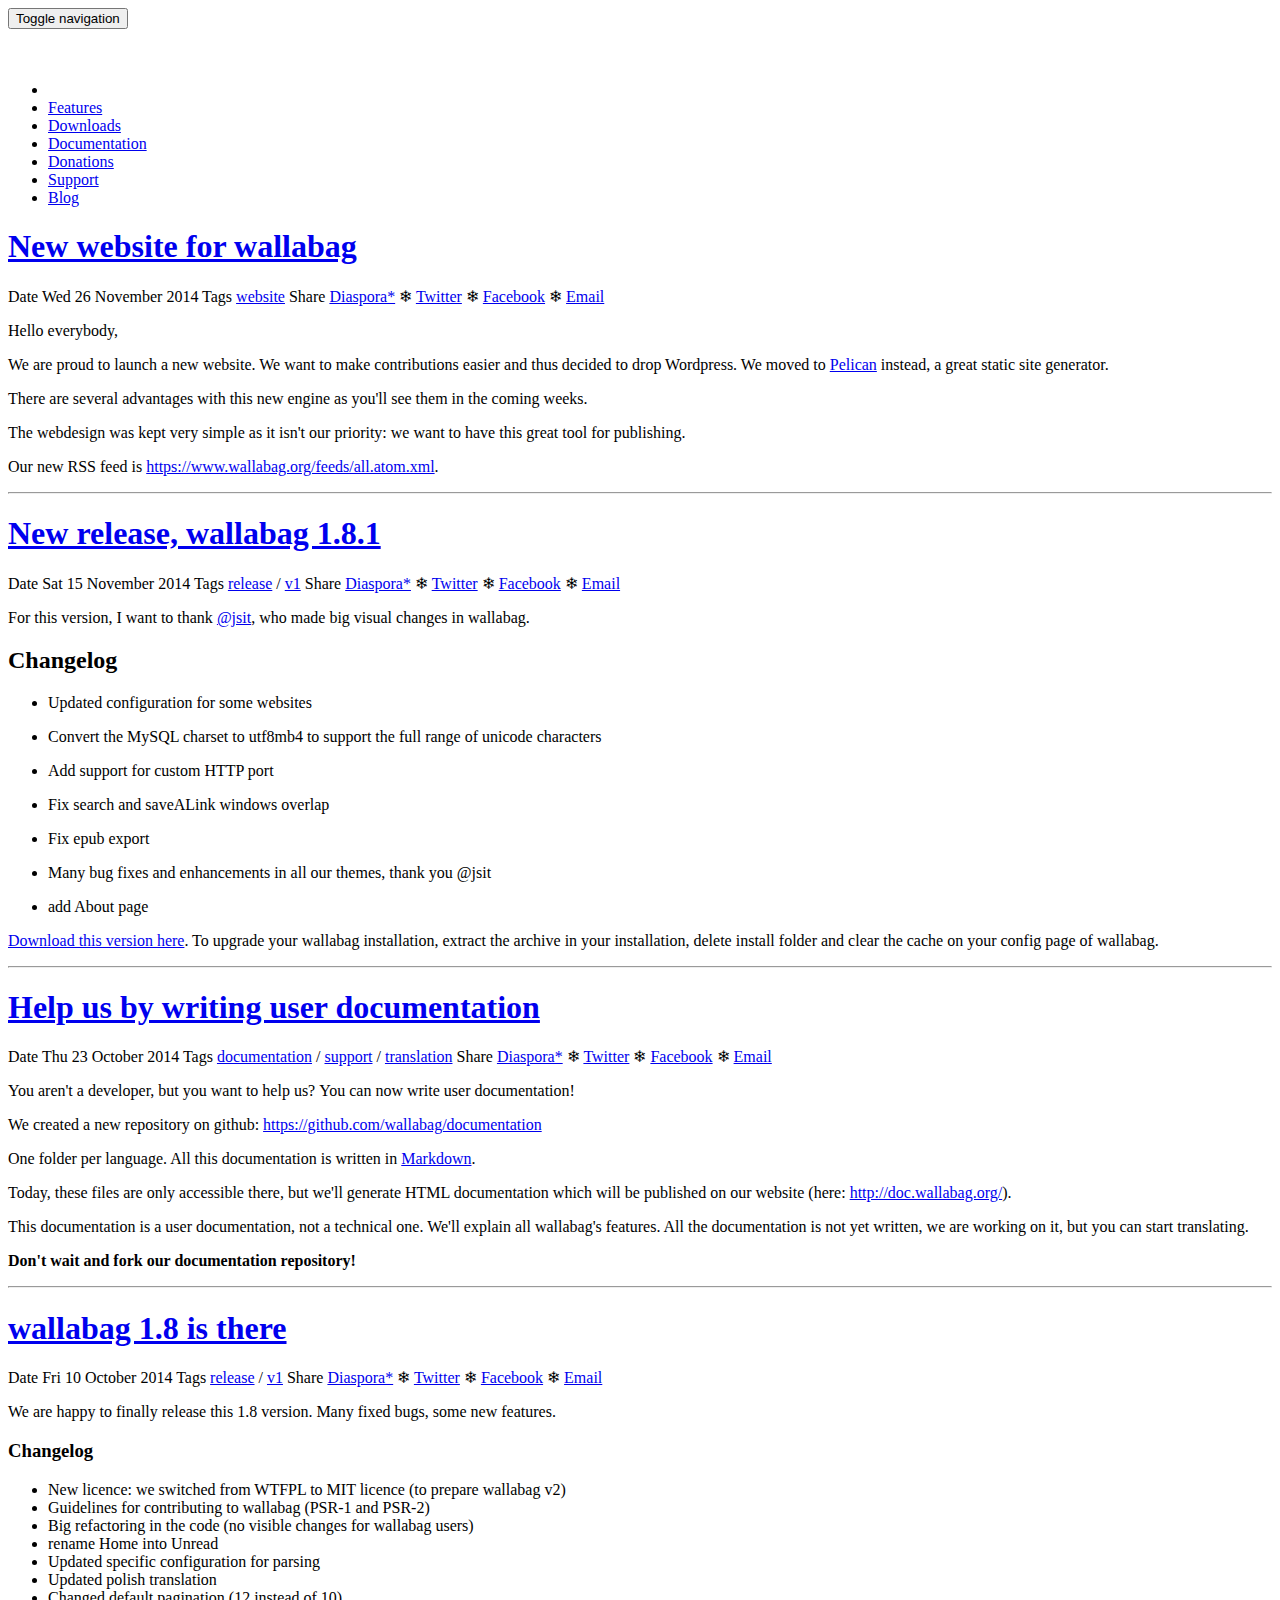
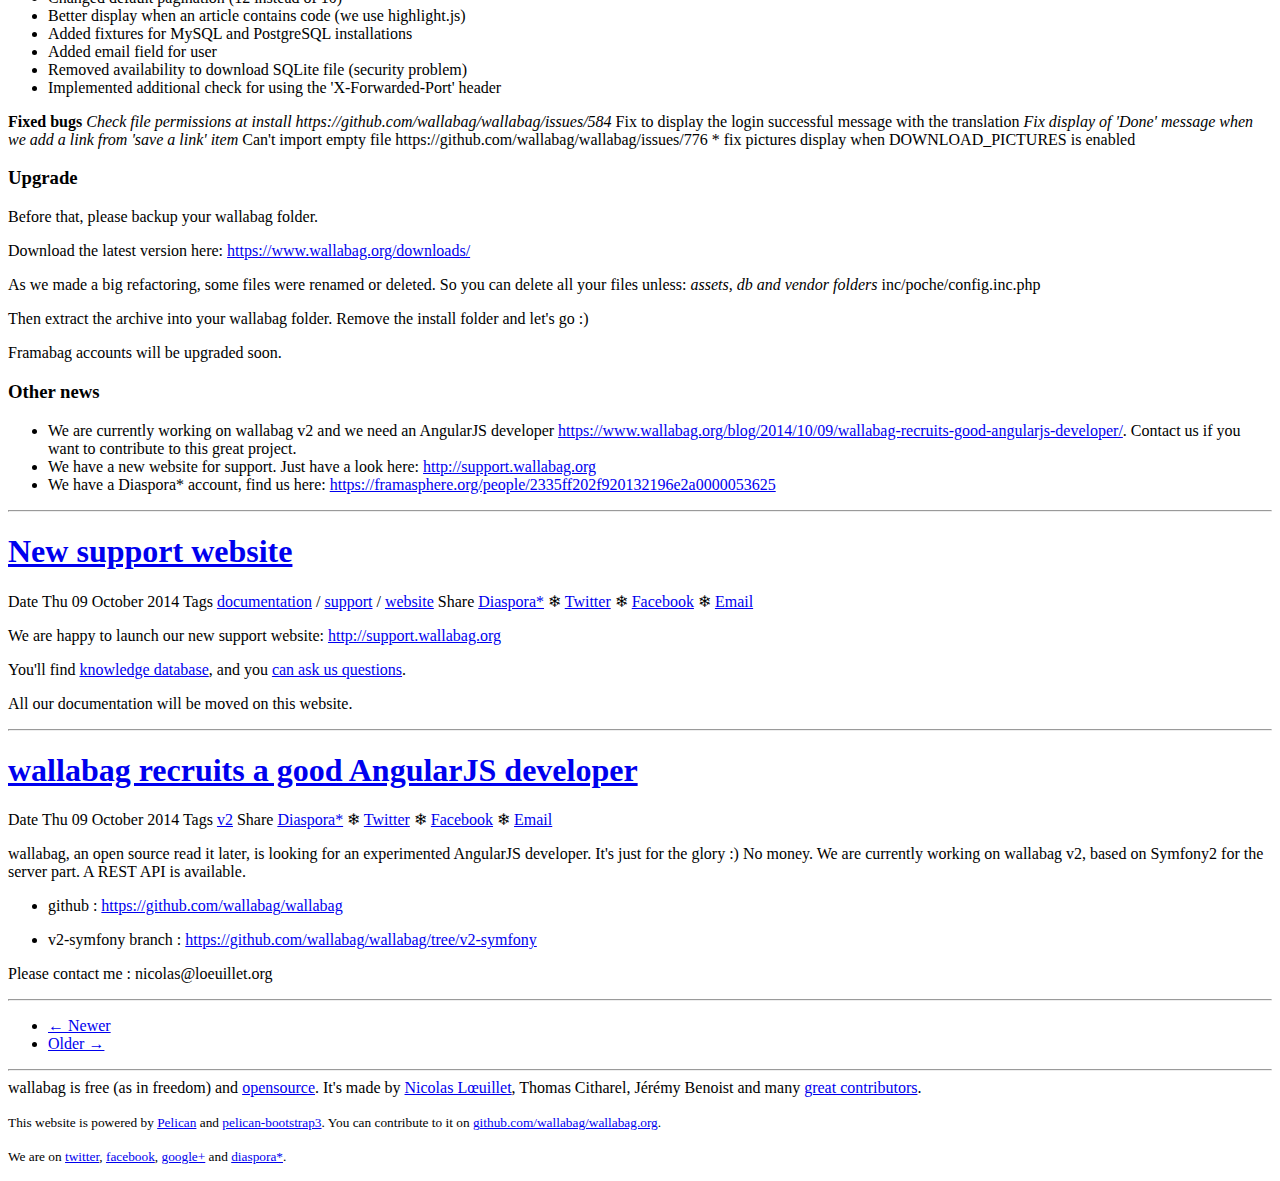
<file: blog_index5.html>
<!DOCTYPE html>
<html lang="en"
>
<head>
    <title>Blog - wallabag: a self hostable application for saving web pages</title>
    <!-- Using the latest rendering mode for IE -->
    <meta http-equiv="X-UA-Compatible" content="IE=edge">
    <meta charset="utf-8">
    <meta name="viewport" content="width=device-width, initial-scale=1.0">


    <link href="https://www.wallabag.org/images/favicon.ico" rel="icon">

<link rel="canonical" href="https://www.wallabag.org">
        <meta name="author" content="Nicolas Lœuillet" />

    <!-- Open Graph tags -->
        <meta property="og:site_name" content="wallabag: a self hostable application for saving web pages" />
        <meta property="og:type" content="website"/>
        <meta property="og:title" content="wallabag: a self hostable application for saving web pages"/>
        <meta property="og:url" content="https://www.wallabag.org"/>
        <meta property="og:description" content="wallabag: a self hostable application for saving web pages"/>


    <!-- Bootstrap -->
        <link rel="stylesheet" href="https://www.wallabag.org/theme/css/bootstrap.cosmo.min.css" type="text/css"/>
    <link href="https://www.wallabag.org/theme/css/font-awesome.min.css" rel="stylesheet">

    <link href="https://www.wallabag.org/theme/css/pygments/native.css" rel="stylesheet">
    <link rel="stylesheet" href="https://www.wallabag.org/theme/css/style.css" type="text/css"/>
        <link href="https://www.wallabag.org/extra/css/custom.css" rel="stylesheet">

        <link href="https://www.wallabag.org/feeds/all.atom.xml" type="application/atom+xml" rel="alternate"
              title="wallabag: a self hostable application for saving web pages ATOM Feed"/>

</head>
<body>
  <div class="gitter-chat-embed" style="display:none; "></div>
  <script>
      ((window.gitter = {}).chat = {}).options = {
          room: 'wallabag/wallabag',
          showChatByDefault: false
      };
  </script>
  <script src="https://sidecar.gitter.im/dist/sidecar.v1.js" async defer></script>

<div class="navbar navbar-inverse navbar-fixed-top" role="navigation">
	<div class="container">
        <div class="navbar-header">
            <button type="button" class="navbar-toggle" data-toggle="collapse" data-target=".navbar-ex1-collapse">
                <span class="sr-only">Toggle navigation</span>
                <span class="icon-bar"></span>
                <span class="icon-bar"></span>
                <span class="icon-bar"></span>
            </button>
        </div>
        <div class="collapse navbar-collapse navbar-ex1-collapse">
            <ul class="nav navbar-nav">
                <li><a href="/" title="Homepage">
                <img src="/images/logo-navbar.png" />
                </a></li>
                         <li><a href="https://www.wallabag.org/pages/features-screenshots.html">
                             Features
                          </a></li>
                         <li><a href="https://www.wallabag.org/pages/download-wallabag.html">
                             Downloads
                          </a></li>
                         <li><a href="http://doc.wallabag.org/en/master/">
                             Documentation
                          </a></li>
                         <li><a href="https://www.wallabag.org/pages/donations.html">
                             Donations
                          </a></li>
                         <li><a href="https://www.wallabag.org/pages/support.html">
                             Support
                          </a></li>
                         <li><a href="/blog_index.html">
                             Blog
                          </a></li>
            </ul>
            <ul class="nav navbar-nav navbar-right">
            </ul>
        </div>
        <!-- /.navbar-collapse -->
    </div>
</div> <!-- /.navbar -->
<!-- Banner -->
<!-- End Banner -->
<div class="container">
    <div class="row">
        <div class="col-lg-12">


            <article>
                <h1><a href="https://www.wallabag.org/blog/2014/11/26/new-website-for-wallabag">New website for wallabag</a></h1>
                    <div class="well well-sm">
<div class="post-info">
    <span class="label label-default">Date</span>
    <span class="published">
        <i class="fa fa-calendar"></i><time datetime="2014-11-26T22:00:00+00:00"> Wed 26 November 2014</time>
    </span>



<span class="label label-default">Tags</span>
	<a href="https://www.wallabag.org/tag/website.html">website</a>

    <span id="post-share-links">
        <span class="label label-default">Share</span>
        <a href="https://sharetodiaspora.github.io/?title=New%20website%20for%20wallabag&url=https%3A//www.wallabag.org/blog/2014/11/26/new-website-for-wallabag" target="_blank" title="Share on Diaspora">Diaspora*</a>
        ❄
        <a href="http://twitter.com/home?status=New%20website%20for%20wallabag%20https%3A//www.wallabag.org/blog/2014/11/26/new-website-for-wallabag" target="_blank" title="Share on Twitter">Twitter</a>
        ❄
        <a href="http://www.facebook.com/sharer/sharer.php?u=https%3A//www.wallabag.org/blog/2014/11/26/new-website-for-wallabag" target="_blank" title="Share on Facebook">Facebook</a>
        ❄
        <a href="mailto:?subject=New%20website%20for%20wallabag&amp;body=https%3A//www.wallabag.org/blog/2014/11/26/new-website-for-wallabag" title="Share via Email">Email</a>
    </span>

    
</div><!-- /.post-info -->
                    </div>
                <div class="content"><p>Hello everybody, </p>
<p>We are proud to launch a new website. We want to make contributions easier and thus decided to drop Wordpress. We moved to <a href="http://blog.getpelican.com/">Pelican</a> instead, a great static site generator.</p>
<p>There are several advantages with this new engine as you'll see them in the coming weeks.</p>
<p>The webdesign was kept very simple as it isn't our priority: we want to have this great tool for publishing.</p>
<p>Our new RSS feed is <a href="https://www.wallabag.org/feeds/all.atom.xml">https://www.wallabag.org/feeds/all.atom.xml</a>.</p>
                </div>
            </article>
            <hr/>
            <article>
                <h1><a href="https://www.wallabag.org/blog/2014/11/15/new-release-wallabag-1-8-1">New release, wallabag 1.8.1</a></h1>
                    <div class="well well-sm">
<div class="post-info">
    <span class="label label-default">Date</span>
    <span class="published">
        <i class="fa fa-calendar"></i><time datetime="2014-11-15T19:54:33+00:00"> Sat 15 November 2014</time>
    </span>



<span class="label label-default">Tags</span>
	<a href="https://www.wallabag.org/tag/release.html">release</a>
        /
	<a href="https://www.wallabag.org/tag/v1.html">v1</a>

    <span id="post-share-links">
        <span class="label label-default">Share</span>
        <a href="https://sharetodiaspora.github.io/?title=New%20release%2C%20wallabag%201.8.1&url=https%3A//www.wallabag.org/blog/2014/11/15/new-release-wallabag-1-8-1" target="_blank" title="Share on Diaspora">Diaspora*</a>
        ❄
        <a href="http://twitter.com/home?status=New%20release%2C%20wallabag%201.8.1%20https%3A//www.wallabag.org/blog/2014/11/15/new-release-wallabag-1-8-1" target="_blank" title="Share on Twitter">Twitter</a>
        ❄
        <a href="http://www.facebook.com/sharer/sharer.php?u=https%3A//www.wallabag.org/blog/2014/11/15/new-release-wallabag-1-8-1" target="_blank" title="Share on Facebook">Facebook</a>
        ❄
        <a href="mailto:?subject=New%20release%2C%20wallabag%201.8.1&amp;body=https%3A//www.wallabag.org/blog/2014/11/15/new-release-wallabag-1-8-1" title="Share via Email">Email</a>
    </span>

    
</div><!-- /.post-info -->
                    </div>
                <div class="content"><p>For this version, I want to thank <a href="https://github.com/jsit">@jsit</a>, who made big visual changes in wallabag.</p>
<h2>Changelog</h2>
<ul>
<li>
<p>Updated configuration for some websites</p>
</li>
<li>
<p>Convert the MySQL charset to utf8mb4 to support the full range of unicode characters</p>
</li>
<li>
<p>Add support for custom HTTP port</p>
</li>
<li>
<p>Fix search and saveALink windows overlap</p>
</li>
<li>
<p>Fix epub export</p>
</li>
<li>
<p>Many bug fixes and enhancements in all our themes, thank you @jsit</p>
</li>
<li>
<p>add About page</p>
</li>
</ul>
<p><a href="http://wllbg.org/latest">Download this version here</a>. To upgrade your wallabag installation, extract the archive in your installation, delete install folder and clear the cache on your config page of wallabag.</p>
                </div>
            </article>
            <hr/>
            <article>
                <h1><a href="https://www.wallabag.org/blog/2014/10/23/help-us-writing-user-documentation">Help us by writing user documentation</a></h1>
                    <div class="well well-sm">
<div class="post-info">
    <span class="label label-default">Date</span>
    <span class="published">
        <i class="fa fa-calendar"></i><time datetime="2014-10-23T20:22:45+00:00"> Thu 23 October 2014</time>
    </span>



<span class="label label-default">Tags</span>
	<a href="https://www.wallabag.org/tag/documentation.html">documentation</a>
        /
	<a href="https://www.wallabag.org/tag/support.html">support</a>
        /
	<a href="https://www.wallabag.org/tag/translation.html">translation</a>

    <span id="post-share-links">
        <span class="label label-default">Share</span>
        <a href="https://sharetodiaspora.github.io/?title=Help%20us%20by%20writing%20user%20documentation&url=https%3A//www.wallabag.org/blog/2014/10/23/help-us-writing-user-documentation" target="_blank" title="Share on Diaspora">Diaspora*</a>
        ❄
        <a href="http://twitter.com/home?status=Help%20us%20by%20writing%20user%20documentation%20https%3A//www.wallabag.org/blog/2014/10/23/help-us-writing-user-documentation" target="_blank" title="Share on Twitter">Twitter</a>
        ❄
        <a href="http://www.facebook.com/sharer/sharer.php?u=https%3A//www.wallabag.org/blog/2014/10/23/help-us-writing-user-documentation" target="_blank" title="Share on Facebook">Facebook</a>
        ❄
        <a href="mailto:?subject=Help%20us%20by%20writing%20user%20documentation&amp;body=https%3A//www.wallabag.org/blog/2014/10/23/help-us-writing-user-documentation" title="Share via Email">Email</a>
    </span>

    
</div><!-- /.post-info -->
                    </div>
                <div class="content"><p>You aren't a developer, but you want to help us? You can now write user documentation!</p>
<p>We created a new repository on github: <a href="https://github.com/wallabag/documentation">https://github.com/wallabag/documentation</a></p>
<p>One folder per language. All this documentation is written in <a href="http://en.wikipedia.org/wiki/Markdown">Markdown</a>.</p>
<p>Today, these files are only accessible there, but we'll generate HTML documentation which will be published on our website (here: <a href="http://doc.wallabag.org/">http://doc.wallabag.org/</a>).</p>
<p>This documentation is a user documentation, not a technical one. We'll explain all wallabag's features. All the documentation is not yet written, we are working on it, but you can start translating.</p>
<p><strong>Don't wait and fork our documentation repository! </strong></p>
                </div>
            </article>
            <hr/>
            <article>
                <h1><a href="https://www.wallabag.org/blog/2014/10/10/wallabag-1-8-is-there">wallabag 1.8 is there</a></h1>
                    <div class="well well-sm">
<div class="post-info">
    <span class="label label-default">Date</span>
    <span class="published">
        <i class="fa fa-calendar"></i><time datetime="2014-10-10T11:36:15+00:00"> Fri 10 October 2014</time>
    </span>



<span class="label label-default">Tags</span>
	<a href="https://www.wallabag.org/tag/release.html">release</a>
        /
	<a href="https://www.wallabag.org/tag/v1.html">v1</a>

    <span id="post-share-links">
        <span class="label label-default">Share</span>
        <a href="https://sharetodiaspora.github.io/?title=wallabag%201.8%20is%20there&url=https%3A//www.wallabag.org/blog/2014/10/10/wallabag-1-8-is-there" target="_blank" title="Share on Diaspora">Diaspora*</a>
        ❄
        <a href="http://twitter.com/home?status=wallabag%201.8%20is%20there%20https%3A//www.wallabag.org/blog/2014/10/10/wallabag-1-8-is-there" target="_blank" title="Share on Twitter">Twitter</a>
        ❄
        <a href="http://www.facebook.com/sharer/sharer.php?u=https%3A//www.wallabag.org/blog/2014/10/10/wallabag-1-8-is-there" target="_blank" title="Share on Facebook">Facebook</a>
        ❄
        <a href="mailto:?subject=wallabag%201.8%20is%20there&amp;body=https%3A//www.wallabag.org/blog/2014/10/10/wallabag-1-8-is-there" title="Share via Email">Email</a>
    </span>

    
</div><!-- /.post-info -->
                    </div>
                <div class="content"><p>We are happy to finally release this 1.8 version. Many fixed bugs, some new features.</p>
<h3>Changelog</h3>
<ul>
<li>New licence: we switched from WTFPL to MIT licence (to prepare wallabag v2)</li>
<li>Guidelines for contributing to wallabag (PSR-1 and PSR-2)</li>
<li>Big refactoring in the code (no visible changes for wallabag users)</li>
<li>rename Home into Unread</li>
<li>Updated specific configuration for parsing</li>
<li>Updated polish translation</li>
<li>Changed default pagination (12 instead of 10)</li>
<li>Better display when an article contains code (we use highlight.js)</li>
<li>Added fixtures for MySQL and PostgreSQL installations</li>
<li>Added email field for user</li>
<li>Removed availability to download SQLite file (security problem)</li>
<li>Implemented additional check for using the 'X-Forwarded-Port' header</li>
</ul>
<p><strong>Fixed bugs</strong>
<em> Check file permissions at install https://github.com/wallabag/wallabag/issues/584
</em> Fix to display the login successful message with the translation
<em> Fix display of 'Done' message when we add a link from 'save a link' item
</em> Can't import empty file https://github.com/wallabag/wallabag/issues/776
* fix pictures display when DOWNLOAD_PICTURES is enabled</p>
<h3>Upgrade</h3>
<p>Before that, please backup your wallabag folder.</p>
<p>Download the latest version here: <a href="https://www.wallabag.org/downloads/">https://www.wallabag.org/downloads/</a></p>
<p>As we made a big refactoring, some files were renamed or deleted. So you can delete all your files unless:
<em> assets, db and vendor folders
</em> inc/poche/config.inc.php</p>
<p>Then extract the archive into your wallabag folder. Remove the install folder and let's go :)</p>
<p>Framabag accounts will be upgraded soon.</p>
<h3>Other news</h3>
<ul>
<li>We are currently working on wallabag v2 and we need an AngularJS developer <a href="https://www.wallabag.org/blog/2014/10/09/wallabag-recruits-good-angularjs-developer/">https://www.wallabag.org/blog/2014/10/09/wallabag-recruits-good-angularjs-developer/</a>. Contact us if you want to contribute to this great project.</li>
<li>We have a new website for support. Just have a look here: <a href="http://support.wallabag.org">http://support.wallabag.org</a></li>
<li>We have a Diaspora* account, find us here: <a href="https://framasphere.org/people/2335ff202f920132196e2a0000053625">https://framasphere.org/people/2335ff202f920132196e2a0000053625</a></li>
</ul>
                </div>
            </article>
            <hr/>
            <article>
                <h1><a href="https://www.wallabag.org/blog/2014/10/09/new-support-website">New support website</a></h1>
                    <div class="well well-sm">
<div class="post-info">
    <span class="label label-default">Date</span>
    <span class="published">
        <i class="fa fa-calendar"></i><time datetime="2014-10-09T20:23:57+00:00"> Thu 09 October 2014</time>
    </span>



<span class="label label-default">Tags</span>
	<a href="https://www.wallabag.org/tag/documentation.html">documentation</a>
        /
	<a href="https://www.wallabag.org/tag/support.html">support</a>
        /
	<a href="https://www.wallabag.org/tag/website.html">website</a>

    <span id="post-share-links">
        <span class="label label-default">Share</span>
        <a href="https://sharetodiaspora.github.io/?title=New%20support%20website&url=https%3A//www.wallabag.org/blog/2014/10/09/new-support-website" target="_blank" title="Share on Diaspora">Diaspora*</a>
        ❄
        <a href="http://twitter.com/home?status=New%20support%20website%20https%3A//www.wallabag.org/blog/2014/10/09/new-support-website" target="_blank" title="Share on Twitter">Twitter</a>
        ❄
        <a href="http://www.facebook.com/sharer/sharer.php?u=https%3A//www.wallabag.org/blog/2014/10/09/new-support-website" target="_blank" title="Share on Facebook">Facebook</a>
        ❄
        <a href="mailto:?subject=New%20support%20website&amp;body=https%3A//www.wallabag.org/blog/2014/10/09/new-support-website" title="Share via Email">Email</a>
    </span>

    
</div><!-- /.post-info -->
                    </div>
                <div class="content"><p>We are happy to launch our new support website: <a href="http://support.wallabag.org">http://support.wallabag.org </a></p>
<p>You'll find <a href="http://support.wallabag.org/kb">knowledge database</a>, and you <a href="http://support.wallabag.org/discussion/new">can ask us questions</a>.</p>
<p>All our documentation will be moved on this website.</p>
                </div>
            </article>
            <hr/>
            <article>
                <h1><a href="https://www.wallabag.org/blog/2014/10/09/wallabag-recruits-good-angularjs-developer">wallabag recruits a good AngularJS developer</a></h1>
                    <div class="well well-sm">
<div class="post-info">
    <span class="label label-default">Date</span>
    <span class="published">
        <i class="fa fa-calendar"></i><time datetime="2014-10-09T19:45:13+00:00"> Thu 09 October 2014</time>
    </span>



<span class="label label-default">Tags</span>
	<a href="https://www.wallabag.org/tag/v2.html">v2</a>

    <span id="post-share-links">
        <span class="label label-default">Share</span>
        <a href="https://sharetodiaspora.github.io/?title=wallabag%20recruits%20a%20good%20AngularJS%20developer&url=https%3A//www.wallabag.org/blog/2014/10/09/wallabag-recruits-good-angularjs-developer" target="_blank" title="Share on Diaspora">Diaspora*</a>
        ❄
        <a href="http://twitter.com/home?status=wallabag%20recruits%20a%20good%20AngularJS%20developer%20https%3A//www.wallabag.org/blog/2014/10/09/wallabag-recruits-good-angularjs-developer" target="_blank" title="Share on Twitter">Twitter</a>
        ❄
        <a href="http://www.facebook.com/sharer/sharer.php?u=https%3A//www.wallabag.org/blog/2014/10/09/wallabag-recruits-good-angularjs-developer" target="_blank" title="Share on Facebook">Facebook</a>
        ❄
        <a href="mailto:?subject=wallabag%20recruits%20a%20good%20AngularJS%20developer&amp;body=https%3A//www.wallabag.org/blog/2014/10/09/wallabag-recruits-good-angularjs-developer" title="Share via Email">Email</a>
    </span>

    
</div><!-- /.post-info -->
                    </div>
                <div class="content"><p>wallabag, an open source read it later, is looking for an experimented AngularJS developer. It's just for the glory :) No money.
We are currently working on wallabag v2, based on Symfony2 for the server part. A REST API is available.</p>
<ul>
<li>
<p>github : <a href="https://github.com/wallabag/wallabag">https://github.com/wallabag/wallabag</a></p>
</li>
<li>
<p>v2-symfony branch : <a href="https://github.com/wallabag/wallabag/tree/v2-symfony">https://github.com/wallabag/wallabag/tree/v2-symfony</a></p>
</li>
</ul>
<p>Please contact me : nicolas@loeuillet.org</p>
                </div>
            </article>
            <hr/>

        <ul class="pager">
                <li class="previous"><a href="https://www.wallabag.org/blog_index4.html">&larr; Newer</a></li>
                <li class="next"><a
                        href="https://www.wallabag.org/blog_index6.html">Older &rarr;</a></li>
        </ul>
        </div>
    </div>
</div>
<footer>
   <div class="container">
      <hr>
      <div class="row">
          <div class="col-xs-10">wallabag is free (as in freedom) and <a href="https://github.com/wallabag/wallabag/blob/master/COPYING.md">opensource</a>. It's made by <a href="http://www.loeuillet.org">Nicolas Lœuillet</a>, Thomas Citharel, Jérémy Benoist and many <a href="https://github.com/wallabag/wallabag/graphs/contributors">great contributors</a>.
             <p><small>This website is powered by <a href="http://docs.getpelican.com/" target="_blank">Pelican</a> and  <a href="https://github.com/DandyDev/pelican-bootstrap3" target="_blank">pelican-bootstrap3</a>. You can contribute to it on <a href="https://github.com/wallabag/wallabag.org">github.com/wallabag/wallabag.org</a>.</small></p>             <p><small>We are on <a href="https://twitter.com/wallabagapp">twitter</a>, <a href="https://www.facebook.com/wallabag/">facebook</a>, <a href="https://plus.google.com/+WallabagOrg">google+</a> and <a href="https://framasphere.org/people/2335ff202f920132196e2a0000053625">diaspora*</a>.</small></p>
          </div>
      </div>
   </div>
</footer>
<script src="https://www.wallabag.org/theme/js/jquery.min.js"></script>

<!-- Include all compiled plugins (below), or include individual files as needed -->
<script src="https://www.wallabag.org/theme/js/bootstrap.min.js"></script>

<!-- Enable responsive features in IE8 with Respond.js (https://github.com/scottjehl/Respond) -->
<script src="https://www.wallabag.org/theme/js/respond.min.js"></script>


</body>
</html>
</file>
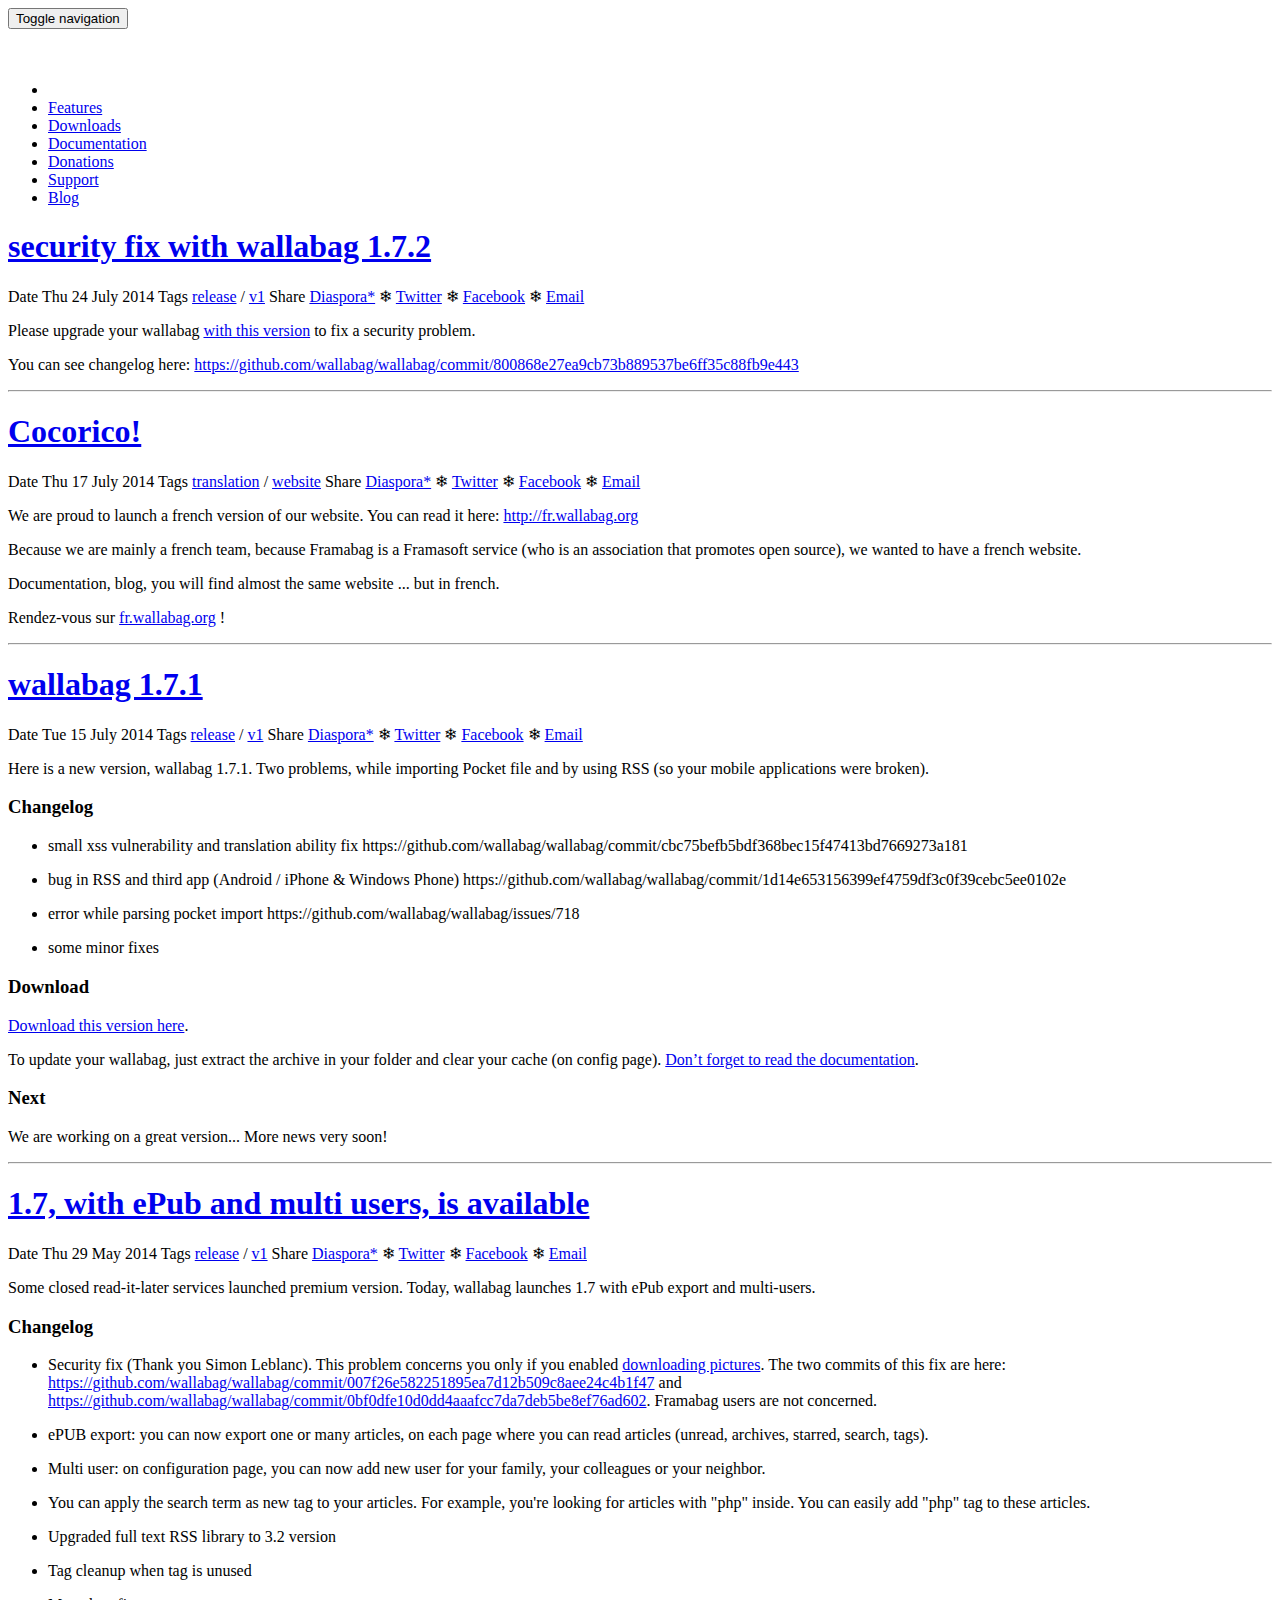
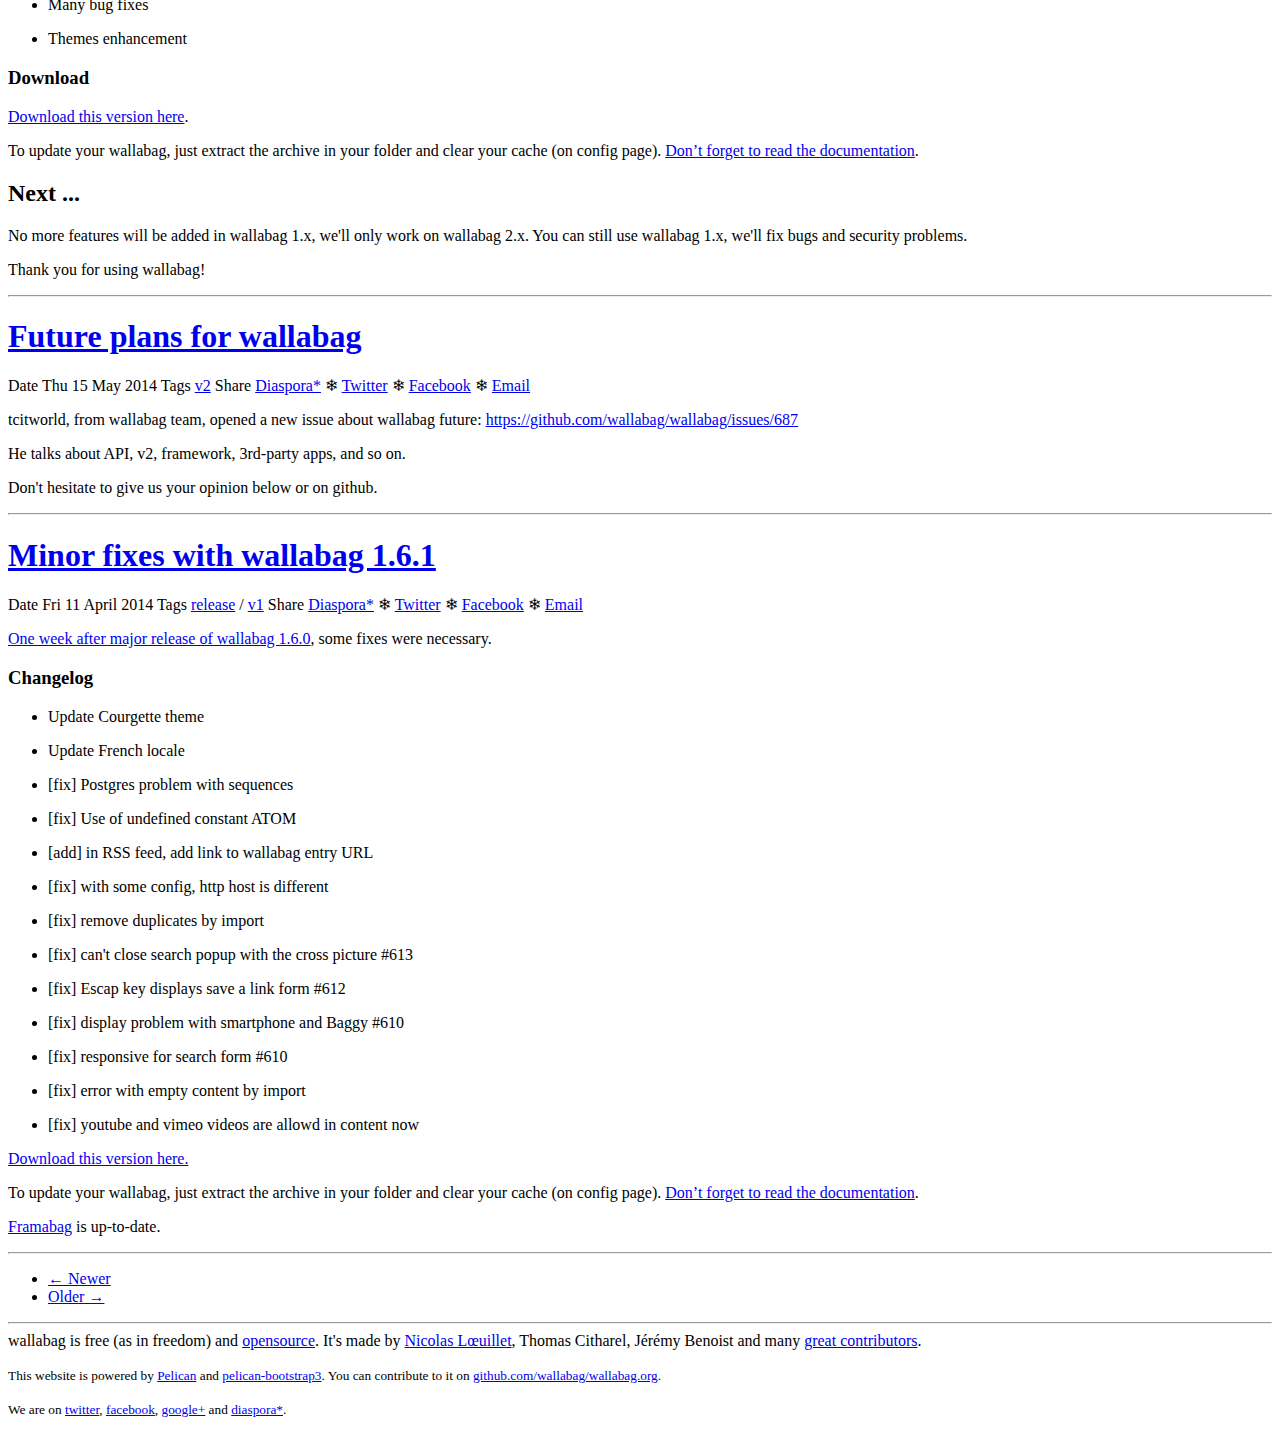
<file: blog_index6.html>
<!DOCTYPE html>
<html lang="en"
>
<head>
    <title>Blog - wallabag: a self hostable application for saving web pages</title>
    <!-- Using the latest rendering mode for IE -->
    <meta http-equiv="X-UA-Compatible" content="IE=edge">
    <meta charset="utf-8">
    <meta name="viewport" content="width=device-width, initial-scale=1.0">


    <link href="https://www.wallabag.org/images/favicon.ico" rel="icon">

<link rel="canonical" href="https://www.wallabag.org">
        <meta name="author" content="Nicolas Lœuillet" />

    <!-- Open Graph tags -->
        <meta property="og:site_name" content="wallabag: a self hostable application for saving web pages" />
        <meta property="og:type" content="website"/>
        <meta property="og:title" content="wallabag: a self hostable application for saving web pages"/>
        <meta property="og:url" content="https://www.wallabag.org"/>
        <meta property="og:description" content="wallabag: a self hostable application for saving web pages"/>


    <!-- Bootstrap -->
        <link rel="stylesheet" href="https://www.wallabag.org/theme/css/bootstrap.cosmo.min.css" type="text/css"/>
    <link href="https://www.wallabag.org/theme/css/font-awesome.min.css" rel="stylesheet">

    <link href="https://www.wallabag.org/theme/css/pygments/native.css" rel="stylesheet">
    <link rel="stylesheet" href="https://www.wallabag.org/theme/css/style.css" type="text/css"/>
        <link href="https://www.wallabag.org/extra/css/custom.css" rel="stylesheet">

        <link href="https://www.wallabag.org/feeds/all.atom.xml" type="application/atom+xml" rel="alternate"
              title="wallabag: a self hostable application for saving web pages ATOM Feed"/>

</head>
<body>
  <div class="gitter-chat-embed" style="display:none; "></div>
  <script>
      ((window.gitter = {}).chat = {}).options = {
          room: 'wallabag/wallabag',
          showChatByDefault: false
      };
  </script>
  <script src="https://sidecar.gitter.im/dist/sidecar.v1.js" async defer></script>

<div class="navbar navbar-inverse navbar-fixed-top" role="navigation">
	<div class="container">
        <div class="navbar-header">
            <button type="button" class="navbar-toggle" data-toggle="collapse" data-target=".navbar-ex1-collapse">
                <span class="sr-only">Toggle navigation</span>
                <span class="icon-bar"></span>
                <span class="icon-bar"></span>
                <span class="icon-bar"></span>
            </button>
        </div>
        <div class="collapse navbar-collapse navbar-ex1-collapse">
            <ul class="nav navbar-nav">
                <li><a href="/" title="Homepage">
                <img src="/images/logo-navbar.png" />
                </a></li>
                         <li><a href="https://www.wallabag.org/pages/features-screenshots.html">
                             Features
                          </a></li>
                         <li><a href="https://www.wallabag.org/pages/download-wallabag.html">
                             Downloads
                          </a></li>
                         <li><a href="http://doc.wallabag.org/en/master/">
                             Documentation
                          </a></li>
                         <li><a href="https://www.wallabag.org/pages/donations.html">
                             Donations
                          </a></li>
                         <li><a href="https://www.wallabag.org/pages/support.html">
                             Support
                          </a></li>
                         <li><a href="/blog_index.html">
                             Blog
                          </a></li>
            </ul>
            <ul class="nav navbar-nav navbar-right">
            </ul>
        </div>
        <!-- /.navbar-collapse -->
    </div>
</div> <!-- /.navbar -->
<!-- Banner -->
<!-- End Banner -->
<div class="container">
    <div class="row">
        <div class="col-lg-12">


            <article>
                <h1><a href="https://www.wallabag.org/blog/2014/07/24/security-fix-wallabag-1-7-2">security fix with wallabag 1.7.2</a></h1>
                    <div class="well well-sm">
<div class="post-info">
    <span class="label label-default">Date</span>
    <span class="published">
        <i class="fa fa-calendar"></i><time datetime="2014-07-24T20:29:49+00:00"> Thu 24 July 2014</time>
    </span>



<span class="label label-default">Tags</span>
	<a href="https://www.wallabag.org/tag/release.html">release</a>
        /
	<a href="https://www.wallabag.org/tag/v1.html">v1</a>

    <span id="post-share-links">
        <span class="label label-default">Share</span>
        <a href="https://sharetodiaspora.github.io/?title=security%20fix%20with%20wallabag%201.7.2&url=https%3A//www.wallabag.org/blog/2014/07/24/security-fix-wallabag-1-7-2" target="_blank" title="Share on Diaspora">Diaspora*</a>
        ❄
        <a href="http://twitter.com/home?status=security%20fix%20with%20wallabag%201.7.2%20https%3A//www.wallabag.org/blog/2014/07/24/security-fix-wallabag-1-7-2" target="_blank" title="Share on Twitter">Twitter</a>
        ❄
        <a href="http://www.facebook.com/sharer/sharer.php?u=https%3A//www.wallabag.org/blog/2014/07/24/security-fix-wallabag-1-7-2" target="_blank" title="Share on Facebook">Facebook</a>
        ❄
        <a href="mailto:?subject=security%20fix%20with%20wallabag%201.7.2&amp;body=https%3A//www.wallabag.org/blog/2014/07/24/security-fix-wallabag-1-7-2" title="Share via Email">Email</a>
    </span>

    
</div><!-- /.post-info -->
                    </div>
                <div class="content"><p>Please upgrade your wallabag <a href="https://www.wallabag.org/downloads/">with this version</a> to fix a security problem.</p>
<p>You can see changelog here: <a href="https://github.com/wallabag/wallabag/commit/800868e27ea9cb73b889537be6ff35c88fb9e443">https://github.com/wallabag/wallabag/commit/800868e27ea9cb73b889537be6ff35c88fb9e443</a></p>
                </div>
            </article>
            <hr/>
            <article>
                <h1><a href="https://www.wallabag.org/blog/2014/07/17/cocorico">Cocorico!</a></h1>
                    <div class="well well-sm">
<div class="post-info">
    <span class="label label-default">Date</span>
    <span class="published">
        <i class="fa fa-calendar"></i><time datetime="2014-07-17T12:21:57+00:00"> Thu 17 July 2014</time>
    </span>



<span class="label label-default">Tags</span>
	<a href="https://www.wallabag.org/tag/translation.html">translation</a>
        /
	<a href="https://www.wallabag.org/tag/website.html">website</a>

    <span id="post-share-links">
        <span class="label label-default">Share</span>
        <a href="https://sharetodiaspora.github.io/?title=Cocorico%21&url=https%3A//www.wallabag.org/blog/2014/07/17/cocorico" target="_blank" title="Share on Diaspora">Diaspora*</a>
        ❄
        <a href="http://twitter.com/home?status=Cocorico%21%20https%3A//www.wallabag.org/blog/2014/07/17/cocorico" target="_blank" title="Share on Twitter">Twitter</a>
        ❄
        <a href="http://www.facebook.com/sharer/sharer.php?u=https%3A//www.wallabag.org/blog/2014/07/17/cocorico" target="_blank" title="Share on Facebook">Facebook</a>
        ❄
        <a href="mailto:?subject=Cocorico%21&amp;body=https%3A//www.wallabag.org/blog/2014/07/17/cocorico" title="Share via Email">Email</a>
    </span>

    
</div><!-- /.post-info -->
                    </div>
                <div class="content"><p>We are proud to launch a french version of our website. You can read it here: <a href="http://fr.wallabag.org">http://fr.wallabag.org</a></p>
<p>Because we are mainly a french team, because Framabag is a Framasoft service (who is an association that promotes open source), we wanted to have a french website. </p>
<p>Documentation, blog, you will find almost the same website ... but in french.</p>
<p>Rendez-vous sur <a href="http://fr.wallabag.org">fr.wallabag.org</a> !</p>
                </div>
            </article>
            <hr/>
            <article>
                <h1><a href="https://www.wallabag.org/blog/2014/07/15/wallabag-1-7-1">wallabag 1.7.1</a></h1>
                    <div class="well well-sm">
<div class="post-info">
    <span class="label label-default">Date</span>
    <span class="published">
        <i class="fa fa-calendar"></i><time datetime="2014-07-15T09:50:04+00:00"> Tue 15 July 2014</time>
    </span>



<span class="label label-default">Tags</span>
	<a href="https://www.wallabag.org/tag/release.html">release</a>
        /
	<a href="https://www.wallabag.org/tag/v1.html">v1</a>

    <span id="post-share-links">
        <span class="label label-default">Share</span>
        <a href="https://sharetodiaspora.github.io/?title=wallabag%201.7.1&url=https%3A//www.wallabag.org/blog/2014/07/15/wallabag-1-7-1" target="_blank" title="Share on Diaspora">Diaspora*</a>
        ❄
        <a href="http://twitter.com/home?status=wallabag%201.7.1%20https%3A//www.wallabag.org/blog/2014/07/15/wallabag-1-7-1" target="_blank" title="Share on Twitter">Twitter</a>
        ❄
        <a href="http://www.facebook.com/sharer/sharer.php?u=https%3A//www.wallabag.org/blog/2014/07/15/wallabag-1-7-1" target="_blank" title="Share on Facebook">Facebook</a>
        ❄
        <a href="mailto:?subject=wallabag%201.7.1&amp;body=https%3A//www.wallabag.org/blog/2014/07/15/wallabag-1-7-1" title="Share via Email">Email</a>
    </span>

    
</div><!-- /.post-info -->
                    </div>
                <div class="content"><p>Here is a new version, wallabag 1.7.1. Two problems, while importing Pocket file and by using RSS (so your mobile applications were broken).</p>
<h3>Changelog</h3>
<ul>
<li>
<p>small xss vulnerability and translation ability fix https://github.com/wallabag/wallabag/commit/cbc75befb5bdf368bec15f47413bd7669273a181</p>
</li>
<li>
<p>bug in RSS and third app (Android / iPhone &amp; Windows Phone) https://github.com/wallabag/wallabag/commit/1d14e653156399ef4759df3c0f39cebc5ee0102e</p>
</li>
<li>
<p>error while parsing pocket import https://github.com/wallabag/wallabag/issues/718</p>
</li>
<li>
<p>some minor fixes</p>
</li>
</ul>
<h3>Download</h3>
<p><a href="https://www.wallabag.org/downloads/">Download this version here</a>.</p>
<p>To update your wallabag, just extract the archive in your folder and clear your cache (on config page). <a href="http://doc.wallabag.org/doku.php?id=wallabag:installing_wallabag#upgrading">Don’t forget to read the documentation</a>.</p>
<h3>Next</h3>
<p>We are working on a great version... More news very soon!</p>
                </div>
            </article>
            <hr/>
            <article>
                <h1><a href="https://www.wallabag.org/blog/2014/05/29/1-7-epub-multi-users-available">1.7, with ePub and multi users, is available</a></h1>
                    <div class="well well-sm">
<div class="post-info">
    <span class="label label-default">Date</span>
    <span class="published">
        <i class="fa fa-calendar"></i><time datetime="2014-05-29T17:00:04+00:00"> Thu 29 May 2014</time>
    </span>



<span class="label label-default">Tags</span>
	<a href="https://www.wallabag.org/tag/release.html">release</a>
        /
	<a href="https://www.wallabag.org/tag/v1.html">v1</a>

    <span id="post-share-links">
        <span class="label label-default">Share</span>
        <a href="https://sharetodiaspora.github.io/?title=1.7%2C%20with%20ePub%20and%20multi%20users%2C%20is%20available&url=https%3A//www.wallabag.org/blog/2014/05/29/1-7-epub-multi-users-available" target="_blank" title="Share on Diaspora">Diaspora*</a>
        ❄
        <a href="http://twitter.com/home?status=1.7%2C%20with%20ePub%20and%20multi%20users%2C%20is%20available%20https%3A//www.wallabag.org/blog/2014/05/29/1-7-epub-multi-users-available" target="_blank" title="Share on Twitter">Twitter</a>
        ❄
        <a href="http://www.facebook.com/sharer/sharer.php?u=https%3A//www.wallabag.org/blog/2014/05/29/1-7-epub-multi-users-available" target="_blank" title="Share on Facebook">Facebook</a>
        ❄
        <a href="mailto:?subject=1.7%2C%20with%20ePub%20and%20multi%20users%2C%20is%20available&amp;body=https%3A//www.wallabag.org/blog/2014/05/29/1-7-epub-multi-users-available" title="Share via Email">Email</a>
    </span>

    
</div><!-- /.post-info -->
                    </div>
                <div class="content"><p>Some closed read-it-later services launched premium version. Today, wallabag launches 1.7 with ePub export and multi-users.</p>
<h3>Changelog</h3>
<ul>
<li>
<p>Security fix (Thank you Simon Leblanc). This problem concerns you only if you enabled <a href="http://doc.wallabag.org/doku.php?id=wallabag:downloading_pictures">downloading pictures</a>. The two commits of this fix are here: <a href="https://github.com/wallabag/wallabag/commit/007f26e582251895ea7d12b509c8aee24c4b1f47">https://github.com/wallabag/wallabag/commit/007f26e582251895ea7d12b509c8aee24c4b1f47</a> and <a href="https://github.com/wallabag/wallabag/commit/0bf0dfe10d0dd4aaafcc7da7deb5be8ef76ad602">https://github.com/wallabag/wallabag/commit/0bf0dfe10d0dd4aaafcc7da7deb5be8ef76ad602</a>. Framabag users are not concerned.</p>
</li>
<li>
<p>ePUB export: you can now export one or many articles, on each page where you can read articles (unread, archives, starred, search, tags).</p>
</li>
<li>
<p>Multi user: on configuration page, you can now add new user for your family, your colleagues or your neighbor.</p>
</li>
<li>
<p>You can apply the search term as new tag to your articles. For example, you're looking for articles with "php" inside. You can easily add "php" tag to these articles.</p>
</li>
<li>
<p>Upgraded full text RSS library to 3.2 version</p>
</li>
<li>
<p>Tag cleanup when tag is unused</p>
</li>
<li>
<p>Many bug fixes</p>
</li>
<li>
<p>Themes enhancement</p>
</li>
</ul>
<h3>Download</h3>
<p><a href="https://www.wallabag.org/downloads/">Download this version here</a>.</p>
<p>To update your wallabag, just extract the archive in your folder and clear your cache (on config page). <a href="http://doc.wallabag.org/doku.php?id=wallabag:installing_wallabag#upgrading">Don’t forget to read the documentation</a>.</p>
<h2>Next ...</h2>
<p>No more features will be added in wallabag 1.x, we'll only work on wallabag 2.x. You can still use wallabag 1.x, we'll fix bugs and security problems.</p>
<p>Thank you for using wallabag!</p>
                </div>
            </article>
            <hr/>
            <article>
                <h1><a href="https://www.wallabag.org/blog/2014/05/15/future-plans-wallabag">Future plans for wallabag</a></h1>
                    <div class="well well-sm">
<div class="post-info">
    <span class="label label-default">Date</span>
    <span class="published">
        <i class="fa fa-calendar"></i><time datetime="2014-05-15T09:36:19+00:00"> Thu 15 May 2014</time>
    </span>



<span class="label label-default">Tags</span>
	<a href="https://www.wallabag.org/tag/v2.html">v2</a>

    <span id="post-share-links">
        <span class="label label-default">Share</span>
        <a href="https://sharetodiaspora.github.io/?title=Future%20plans%20for%20wallabag&url=https%3A//www.wallabag.org/blog/2014/05/15/future-plans-wallabag" target="_blank" title="Share on Diaspora">Diaspora*</a>
        ❄
        <a href="http://twitter.com/home?status=Future%20plans%20for%20wallabag%20https%3A//www.wallabag.org/blog/2014/05/15/future-plans-wallabag" target="_blank" title="Share on Twitter">Twitter</a>
        ❄
        <a href="http://www.facebook.com/sharer/sharer.php?u=https%3A//www.wallabag.org/blog/2014/05/15/future-plans-wallabag" target="_blank" title="Share on Facebook">Facebook</a>
        ❄
        <a href="mailto:?subject=Future%20plans%20for%20wallabag&amp;body=https%3A//www.wallabag.org/blog/2014/05/15/future-plans-wallabag" title="Share via Email">Email</a>
    </span>

    
</div><!-- /.post-info -->
                    </div>
                <div class="content"><p>tcitworld, from wallabag team, opened a new issue about wallabag future: <a href="https://github.com/wallabag/wallabag/issues/687">https://github.com/wallabag/wallabag/issues/687</a></p>
<p>He talks about API, v2, framework, 3rd-party apps, and so on.</p>
<p>Don't hesitate to give us your opinion below or on github.</p>
                </div>
            </article>
            <hr/>
            <article>
                <h1><a href="https://www.wallabag.org/blog/2014/04/11/minor-fixes-wallabag-1-6-1">Minor fixes with wallabag 1.6.1</a></h1>
                    <div class="well well-sm">
<div class="post-info">
    <span class="label label-default">Date</span>
    <span class="published">
        <i class="fa fa-calendar"></i><time datetime="2014-04-11T15:20:09+00:00"> Fri 11 April 2014</time>
    </span>



<span class="label label-default">Tags</span>
	<a href="https://www.wallabag.org/tag/release.html">release</a>
        /
	<a href="https://www.wallabag.org/tag/v1.html">v1</a>

    <span id="post-share-links">
        <span class="label label-default">Share</span>
        <a href="https://sharetodiaspora.github.io/?title=Minor%20fixes%20with%20wallabag%201.6.1&url=https%3A//www.wallabag.org/blog/2014/04/11/minor-fixes-wallabag-1-6-1" target="_blank" title="Share on Diaspora">Diaspora*</a>
        ❄
        <a href="http://twitter.com/home?status=Minor%20fixes%20with%20wallabag%201.6.1%20https%3A//www.wallabag.org/blog/2014/04/11/minor-fixes-wallabag-1-6-1" target="_blank" title="Share on Twitter">Twitter</a>
        ❄
        <a href="http://www.facebook.com/sharer/sharer.php?u=https%3A//www.wallabag.org/blog/2014/04/11/minor-fixes-wallabag-1-6-1" target="_blank" title="Share on Facebook">Facebook</a>
        ❄
        <a href="mailto:?subject=Minor%20fixes%20with%20wallabag%201.6.1&amp;body=https%3A//www.wallabag.org/blog/2014/04/11/minor-fixes-wallabag-1-6-1" title="Share via Email">Email</a>
    </span>

    
</div><!-- /.post-info -->
                    </div>
                <div class="content"><p><a href="https://www.wallabag.org/2014/04/03/wallabag-1-6/">One week after major release of wallabag 1.6.0</a>, some fixes were necessary.</p>
<h3>Changelog</h3>
<ul>
<li>
<p>Update Courgette theme</p>
</li>
<li>
<p>Update French locale</p>
</li>
<li>
<p>[fix] Postgres problem with sequences</p>
</li>
<li>
<p>[fix] Use of undefined constant ATOM</p>
</li>
<li>
<p>[add] in RSS feed, add link to wallabag entry URL</p>
</li>
<li>
<p>[fix] with some config, http host is different</p>
</li>
<li>
<p>[fix] remove duplicates by import</p>
</li>
<li>
<p>[fix] can't close search popup with the cross picture #613</p>
</li>
<li>
<p>[fix] Escap key displays save a link form #612</p>
</li>
<li>
<p>[fix] display problem with smartphone and Baggy #610</p>
</li>
<li>
<p>[fix] responsive for search form #610</p>
</li>
<li>
<p>[fix] error with empty content by import</p>
</li>
<li>
<p>[fix] youtube and vimeo videos are allowd in content now</p>
</li>
</ul>
<p><a href="https://www.wallabag.org/downloads/">Download this version here. </a></p>
<p>To update your wallabag, just extract the archive in your folder and clear your cache (on config page). <a href="http://doc.wallabag.org/doku.php?id=wallabag:installing_wallabag#upgrading">Don’t forget to read the documentation</a>.</p>
<p><a href="https://www.framabag.org">Framabag</a> is up-to-date.</p>
                </div>
            </article>
            <hr/>

        <ul class="pager">
                <li class="previous"><a href="https://www.wallabag.org/blog_index5.html">&larr; Newer</a></li>
                <li class="next"><a
                        href="https://www.wallabag.org/blog_index7.html">Older &rarr;</a></li>
        </ul>
        </div>
    </div>
</div>
<footer>
   <div class="container">
      <hr>
      <div class="row">
          <div class="col-xs-10">wallabag is free (as in freedom) and <a href="https://github.com/wallabag/wallabag/blob/master/COPYING.md">opensource</a>. It's made by <a href="http://www.loeuillet.org">Nicolas Lœuillet</a>, Thomas Citharel, Jérémy Benoist and many <a href="https://github.com/wallabag/wallabag/graphs/contributors">great contributors</a>.
             <p><small>This website is powered by <a href="http://docs.getpelican.com/" target="_blank">Pelican</a> and  <a href="https://github.com/DandyDev/pelican-bootstrap3" target="_blank">pelican-bootstrap3</a>. You can contribute to it on <a href="https://github.com/wallabag/wallabag.org">github.com/wallabag/wallabag.org</a>.</small></p>             <p><small>We are on <a href="https://twitter.com/wallabagapp">twitter</a>, <a href="https://www.facebook.com/wallabag/">facebook</a>, <a href="https://plus.google.com/+WallabagOrg">google+</a> and <a href="https://framasphere.org/people/2335ff202f920132196e2a0000053625">diaspora*</a>.</small></p>
          </div>
      </div>
   </div>
</footer>
<script src="https://www.wallabag.org/theme/js/jquery.min.js"></script>

<!-- Include all compiled plugins (below), or include individual files as needed -->
<script src="https://www.wallabag.org/theme/js/bootstrap.min.js"></script>

<!-- Enable responsive features in IE8 with Respond.js (https://github.com/scottjehl/Respond) -->
<script src="https://www.wallabag.org/theme/js/respond.min.js"></script>


</body>
</html>
</file>
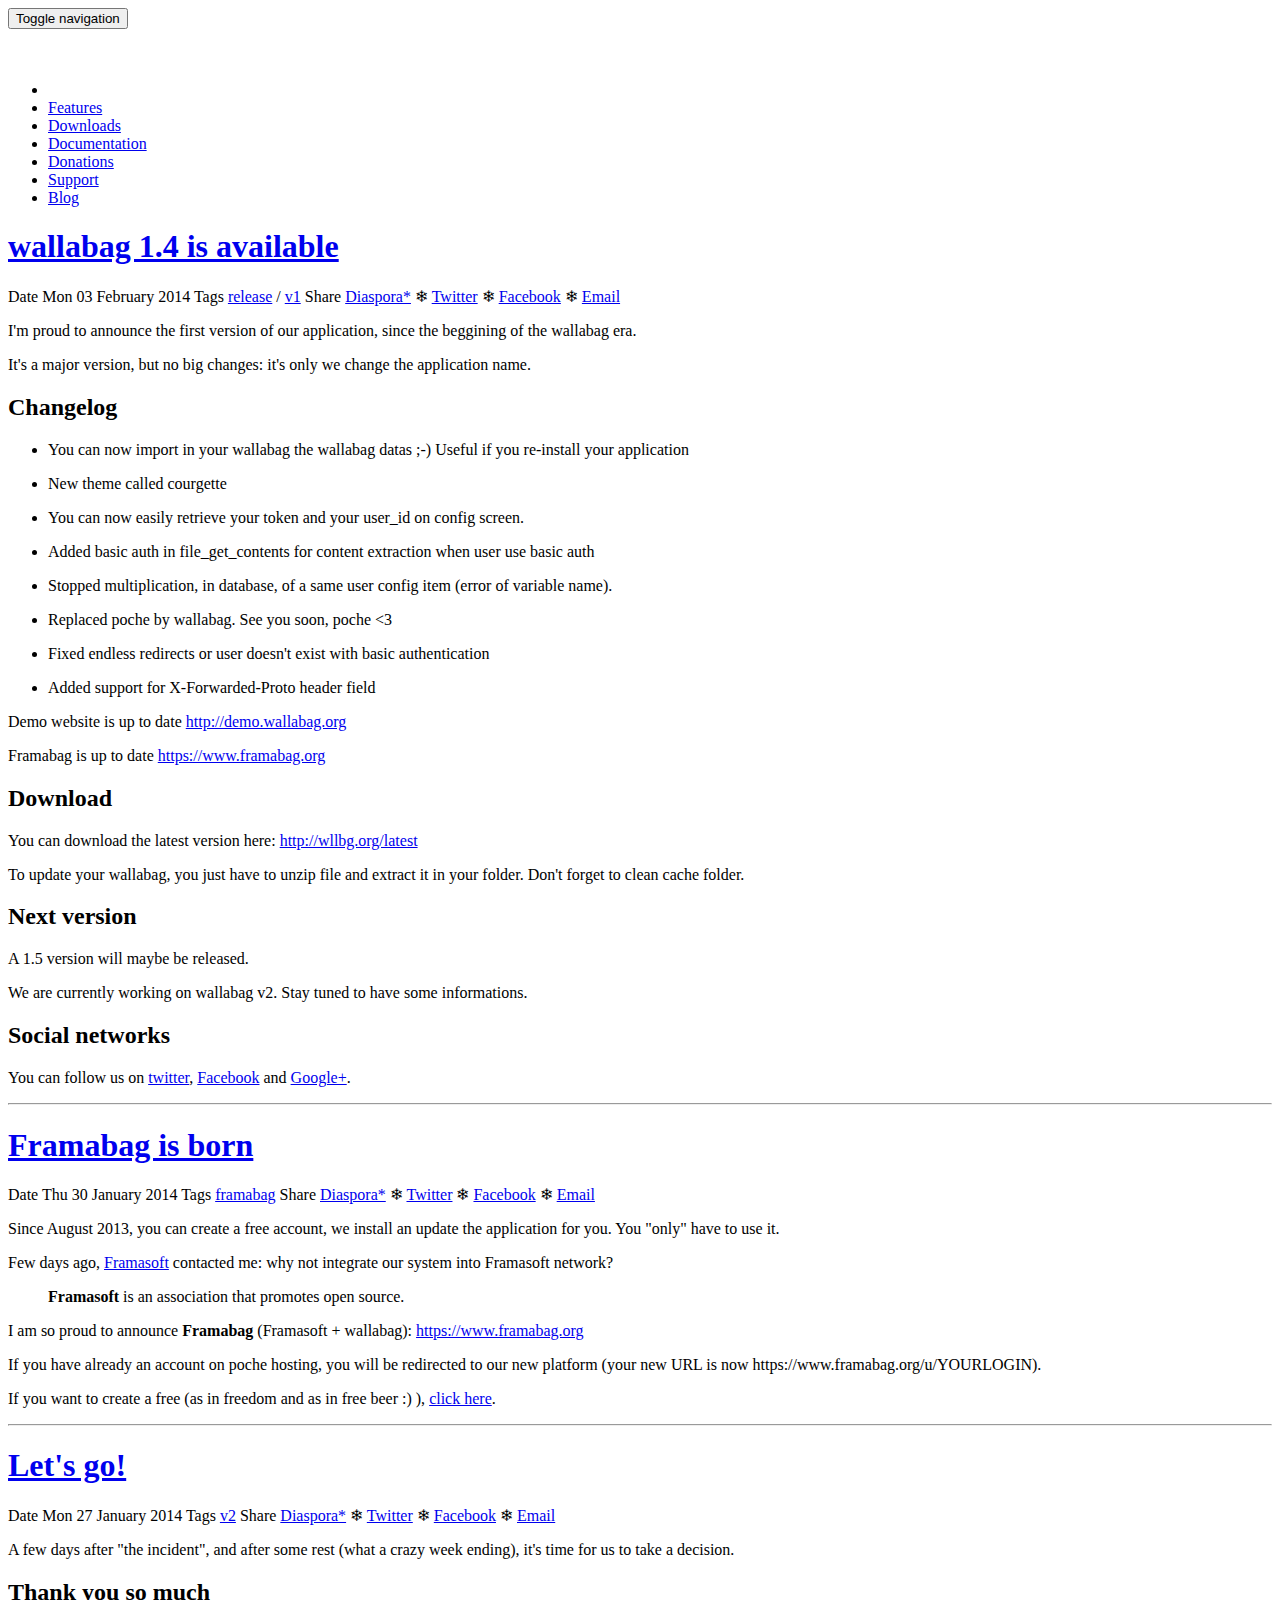
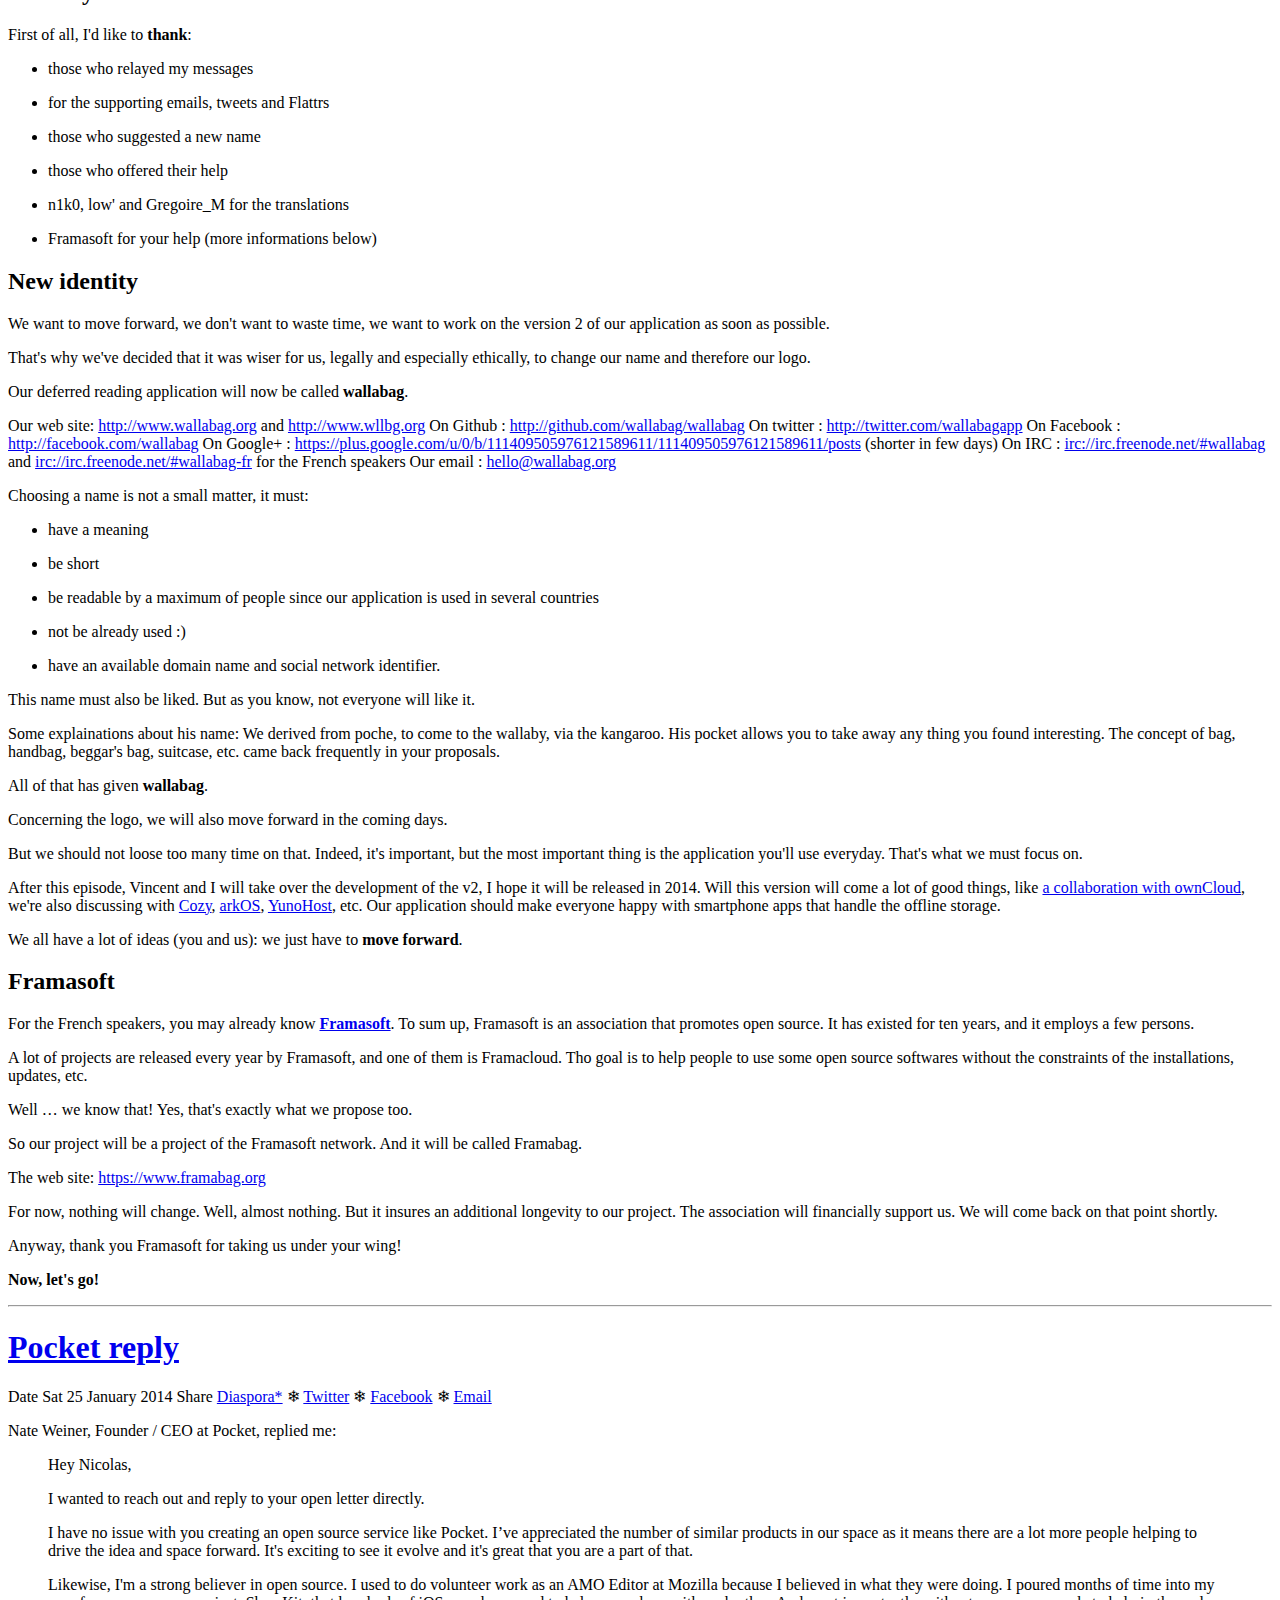
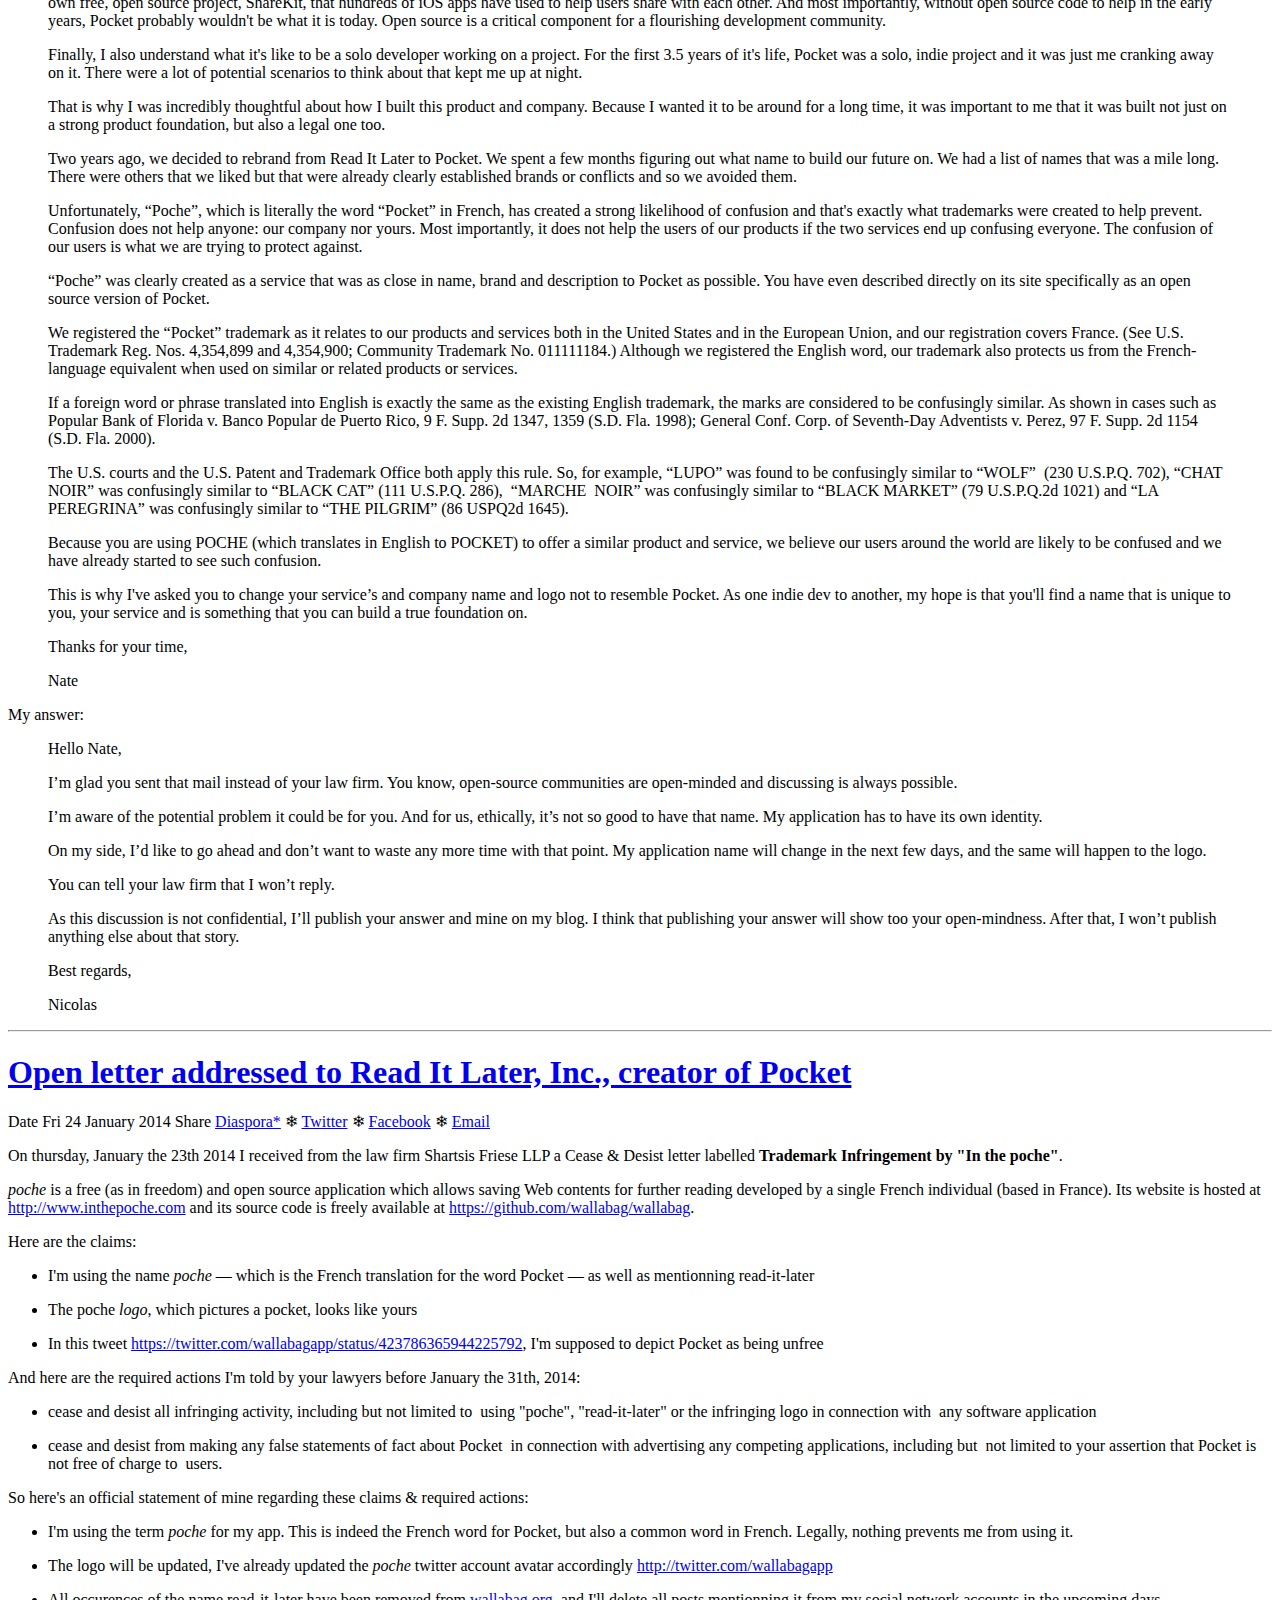
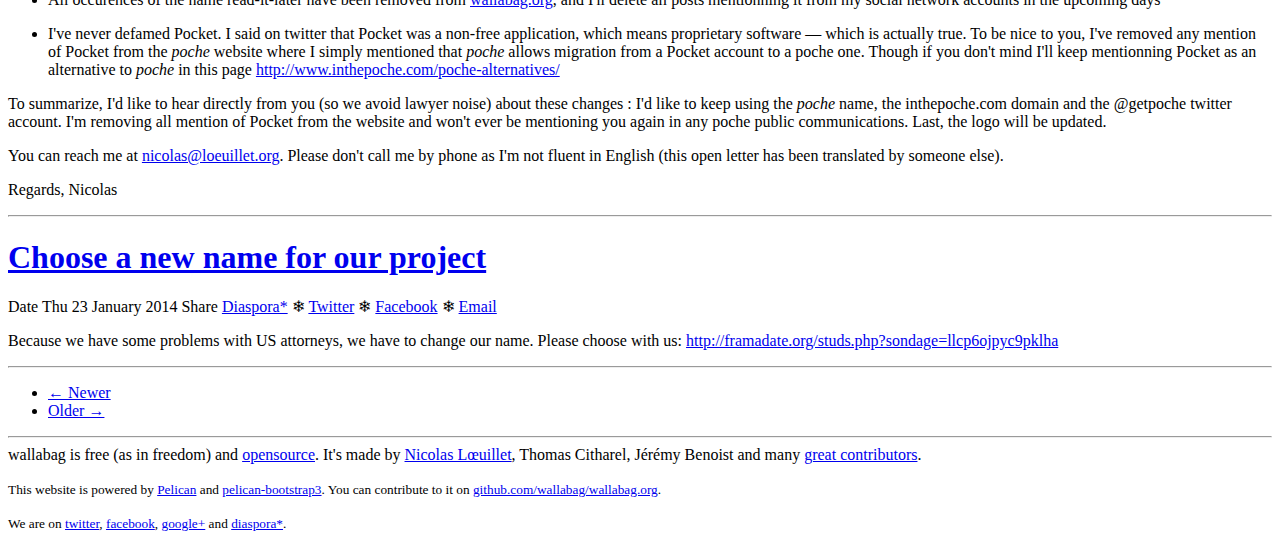
<file: blog_index9.html>
<!DOCTYPE html>
<html lang="en"
>
<head>
    <title>Blog - wallabag: a self hostable application for saving web pages</title>
    <!-- Using the latest rendering mode for IE -->
    <meta http-equiv="X-UA-Compatible" content="IE=edge">
    <meta charset="utf-8">
    <meta name="viewport" content="width=device-width, initial-scale=1.0">


    <link href="https://www.wallabag.org/images/favicon.ico" rel="icon">

<link rel="canonical" href="https://www.wallabag.org">
        <meta name="author" content="Nicolas Lœuillet" />

    <!-- Open Graph tags -->
        <meta property="og:site_name" content="wallabag: a self hostable application for saving web pages" />
        <meta property="og:type" content="website"/>
        <meta property="og:title" content="wallabag: a self hostable application for saving web pages"/>
        <meta property="og:url" content="https://www.wallabag.org"/>
        <meta property="og:description" content="wallabag: a self hostable application for saving web pages"/>


    <!-- Bootstrap -->
        <link rel="stylesheet" href="https://www.wallabag.org/theme/css/bootstrap.cosmo.min.css" type="text/css"/>
    <link href="https://www.wallabag.org/theme/css/font-awesome.min.css" rel="stylesheet">

    <link href="https://www.wallabag.org/theme/css/pygments/native.css" rel="stylesheet">
    <link rel="stylesheet" href="https://www.wallabag.org/theme/css/style.css" type="text/css"/>
        <link href="https://www.wallabag.org/extra/css/custom.css" rel="stylesheet">

        <link href="https://www.wallabag.org/feeds/all.atom.xml" type="application/atom+xml" rel="alternate"
              title="wallabag: a self hostable application for saving web pages ATOM Feed"/>

</head>
<body>
  <div class="gitter-chat-embed" style="display:none; "></div>
  <script>
      ((window.gitter = {}).chat = {}).options = {
          room: 'wallabag/wallabag',
          showChatByDefault: false
      };
  </script>
  <script src="https://sidecar.gitter.im/dist/sidecar.v1.js" async defer></script>

<div class="navbar navbar-inverse navbar-fixed-top" role="navigation">
	<div class="container">
        <div class="navbar-header">
            <button type="button" class="navbar-toggle" data-toggle="collapse" data-target=".navbar-ex1-collapse">
                <span class="sr-only">Toggle navigation</span>
                <span class="icon-bar"></span>
                <span class="icon-bar"></span>
                <span class="icon-bar"></span>
            </button>
        </div>
        <div class="collapse navbar-collapse navbar-ex1-collapse">
            <ul class="nav navbar-nav">
                <li><a href="/" title="Homepage">
                <img src="/images/logo-navbar.png" />
                </a></li>
                         <li><a href="https://www.wallabag.org/pages/features-screenshots.html">
                             Features
                          </a></li>
                         <li><a href="https://www.wallabag.org/pages/download-wallabag.html">
                             Downloads
                          </a></li>
                         <li><a href="http://doc.wallabag.org/en/master/">
                             Documentation
                          </a></li>
                         <li><a href="https://www.wallabag.org/pages/donations.html">
                             Donations
                          </a></li>
                         <li><a href="https://www.wallabag.org/pages/support.html">
                             Support
                          </a></li>
                         <li><a href="/blog_index.html">
                             Blog
                          </a></li>
            </ul>
            <ul class="nav navbar-nav navbar-right">
            </ul>
        </div>
        <!-- /.navbar-collapse -->
    </div>
</div> <!-- /.navbar -->
<!-- Banner -->
<!-- End Banner -->
<div class="container">
    <div class="row">
        <div class="col-lg-12">


            <article>
                <h1><a href="https://www.wallabag.org/blog/2014/02/03/wallabag-1-4-available">wallabag 1.4 is available</a></h1>
                    <div class="well well-sm">
<div class="post-info">
    <span class="label label-default">Date</span>
    <span class="published">
        <i class="fa fa-calendar"></i><time datetime="2014-02-03T18:05:58+00:00"> Mon 03 February 2014</time>
    </span>



<span class="label label-default">Tags</span>
	<a href="https://www.wallabag.org/tag/release.html">release</a>
        /
	<a href="https://www.wallabag.org/tag/v1.html">v1</a>

    <span id="post-share-links">
        <span class="label label-default">Share</span>
        <a href="https://sharetodiaspora.github.io/?title=wallabag%201.4%20is%20available&url=https%3A//www.wallabag.org/blog/2014/02/03/wallabag-1-4-available" target="_blank" title="Share on Diaspora">Diaspora*</a>
        ❄
        <a href="http://twitter.com/home?status=wallabag%201.4%20is%20available%20https%3A//www.wallabag.org/blog/2014/02/03/wallabag-1-4-available" target="_blank" title="Share on Twitter">Twitter</a>
        ❄
        <a href="http://www.facebook.com/sharer/sharer.php?u=https%3A//www.wallabag.org/blog/2014/02/03/wallabag-1-4-available" target="_blank" title="Share on Facebook">Facebook</a>
        ❄
        <a href="mailto:?subject=wallabag%201.4%20is%20available&amp;body=https%3A//www.wallabag.org/blog/2014/02/03/wallabag-1-4-available" title="Share via Email">Email</a>
    </span>

    
</div><!-- /.post-info -->
                    </div>
                <div class="content"><p>I'm proud to announce the first version of our application, since the beggining of the wallabag era.</p>
<p>It's a major version, but no big changes: it's only we change the application name.</p>
<h2>Changelog</h2>
<ul>
<li>
<p>You can now import in your wallabag the wallabag datas ;-) Useful if you re-install your application</p>
</li>
<li>
<p>New theme called courgette</p>
</li>
<li>
<p>You can now easily retrieve your token and your user_id on config screen.</p>
</li>
<li>
<p>Added basic auth in file_get_contents for content extraction when user use basic auth</p>
</li>
<li>
<p>Stopped multiplication, in database, of a same user config item (error of variable name).</p>
</li>
<li>
<p>Replaced poche by wallabag. See you soon, poche &lt;3</p>
</li>
<li>
<p>Fixed endless redirects or user doesn't exist with basic authentication</p>
</li>
<li>
<p>Added support for X-Forwarded-Proto header field</p>
</li>
</ul>
<p>Demo website is up to date <a href="http://demo.wallabag.org">http://demo.wallabag.org</a></p>
<p>Framabag is up to date <a href="https://www.framabag.org">https://www.framabag.org</a></p>
<h2>Download</h2>
<p>You can download the latest version here: <a href="http://wllbg.org/latest">http://wllbg.org/latest</a></p>
<p>To update your wallabag, you just have to unzip file and extract it in your folder. Don't forget to clean cache folder.</p>
<h2>Next version</h2>
<p>A 1.5 version will maybe be released.</p>
<p>We are currently working on wallabag v2. Stay tuned to have some informations.</p>
<h2>Social networks</h2>
<p>You can follow us on <a href="http://twitter.com/wallabagapp">twitter</a>, <a href="http://facebook.com/wallabag">Facebook</a> and <a href="http://plus.google.com/+wallabagorg">Google+</a>.</p>
                </div>
            </article>
            <hr/>
            <article>
                <h1><a href="https://www.wallabag.org/blog/2014/01/30/framabag-born">Framabag is born</a></h1>
                    <div class="well well-sm">
<div class="post-info">
    <span class="label label-default">Date</span>
    <span class="published">
        <i class="fa fa-calendar"></i><time datetime="2014-01-30T08:47:26+00:00"> Thu 30 January 2014</time>
    </span>



<span class="label label-default">Tags</span>
	<a href="https://www.wallabag.org/tag/framabag.html">framabag</a>

    <span id="post-share-links">
        <span class="label label-default">Share</span>
        <a href="https://sharetodiaspora.github.io/?title=Framabag%20is%20born&url=https%3A//www.wallabag.org/blog/2014/01/30/framabag-born" target="_blank" title="Share on Diaspora">Diaspora*</a>
        ❄
        <a href="http://twitter.com/home?status=Framabag%20is%20born%20https%3A//www.wallabag.org/blog/2014/01/30/framabag-born" target="_blank" title="Share on Twitter">Twitter</a>
        ❄
        <a href="http://www.facebook.com/sharer/sharer.php?u=https%3A//www.wallabag.org/blog/2014/01/30/framabag-born" target="_blank" title="Share on Facebook">Facebook</a>
        ❄
        <a href="mailto:?subject=Framabag%20is%20born&amp;body=https%3A//www.wallabag.org/blog/2014/01/30/framabag-born" title="Share via Email">Email</a>
    </span>

    
</div><!-- /.post-info -->
                    </div>
                <div class="content"><p>Since August 2013, you can create a free account, we install an update the application for you. You "only" have to use it.</p>
<p>Few days ago, <a href="http://www.framasoft.net">Framasoft</a> contacted me: why not integrate our system into Framasoft network?</p>
<blockquote>
<p><strong>Framasoft</strong> is an association that promotes open source.</p>
</blockquote>
<p>I am so proud to announce <strong>Framabag</strong> (Framasoft + wallabag): <a href="https://www.framabag.org">https://www.framabag.org</a></p>
<p>If you have already an account on poche hosting, you will be redirected to our new platform (your new URL is now https://www.framabag.org/u/YOURLOGIN).</p>
<p>If you want to create a free (as in freedom and as in free beer :) ), <a href="https://www.framabag.org">click here</a>.</p>
                </div>
            </article>
            <hr/>
            <article>
                <h1><a href="https://www.wallabag.org/blog/2014/01/27/lets-go">Let's go!</a></h1>
                    <div class="well well-sm">
<div class="post-info">
    <span class="label label-default">Date</span>
    <span class="published">
        <i class="fa fa-calendar"></i><time datetime="2014-01-27T17:54:37+00:00"> Mon 27 January 2014</time>
    </span>



<span class="label label-default">Tags</span>
	<a href="https://www.wallabag.org/tag/v2.html">v2</a>

    <span id="post-share-links">
        <span class="label label-default">Share</span>
        <a href="https://sharetodiaspora.github.io/?title=Let%27s%20go%21&url=https%3A//www.wallabag.org/blog/2014/01/27/lets-go" target="_blank" title="Share on Diaspora">Diaspora*</a>
        ❄
        <a href="http://twitter.com/home?status=Let%27s%20go%21%20https%3A//www.wallabag.org/blog/2014/01/27/lets-go" target="_blank" title="Share on Twitter">Twitter</a>
        ❄
        <a href="http://www.facebook.com/sharer/sharer.php?u=https%3A//www.wallabag.org/blog/2014/01/27/lets-go" target="_blank" title="Share on Facebook">Facebook</a>
        ❄
        <a href="mailto:?subject=Let%27s%20go%21&amp;body=https%3A//www.wallabag.org/blog/2014/01/27/lets-go" title="Share via Email">Email</a>
    </span>

    
</div><!-- /.post-info -->
                    </div>
                <div class="content"><p>A few days after "the incident", and after some rest (what a crazy week ending), it's time for us to take a decision.</p>
<h2>Thank you so much</h2>
<p>First of all, I'd like to <strong>thank</strong>:</p>
<ul>
<li>
<p>those who relayed my messages</p>
</li>
<li>
<p>for the supporting emails, tweets and Flattrs</p>
</li>
<li>
<p>those who suggested a new name</p>
</li>
<li>
<p>those who offered their help</p>
</li>
<li>
<p>n1k0, low' and Gregoire_M for the translations</p>
</li>
<li>
<p>Framasoft for your help (more informations below)</p>
</li>
</ul>
<h2>New identity</h2>
<p>We want to move forward, we don't want to waste time, we want to work on the version 2 of our application as soon as possible.</p>
<p>That's why we've decided that it was wiser for us, legally and especially ethically, to change our name and therefore our logo.</p>
<p>Our deferred reading application will now be called <strong>wallabag</strong>.</p>
<p>Our web site: <a href="http://www.wallabag.org">http://www.wallabag.org</a> and <a href="http://www.wllbg.org">http://www.wllbg.org</a>
On Github : <a href="http://github.com/wallabag/wallabag">http://github.com/wallabag/wallabag</a>
On twitter : <a href="http://twitter.com/wallabagapp">http://twitter.com/wallabagapp</a>
On Facebook : <a href="http://facebook.com/wallabag">http://facebook.com/wallabag</a>
On Google+ : <a href="https://plus.google.com/u/0/b/111409505976121589611/111409505976121589611/posts">https://plus.google.com/u/0/b/111409505976121589611/111409505976121589611/posts</a> (shorter in few days)
On IRC : <a href="irc://irc.freenode.net/#wallabag">irc://irc.freenode.net/#wallabag</a> and <a href="irc://irc.freenode.net/#wallabag-fr">irc://irc.freenode.net/#wallabag-fr</a> for the French speakers
Our email : <a href="mailto:hello@wallabag.org">hello@wallabag.org</a></p>
<p>Choosing a name is not a small matter, it must:</p>
<ul>
<li>
<p>have a meaning</p>
</li>
<li>
<p>be short</p>
</li>
<li>
<p>be readable by a maximum of people since our application is used in several countries</p>
</li>
<li>
<p>not be already used :)</p>
</li>
<li>
<p>have an available domain name and social network identifier.</p>
</li>
</ul>
<p>This name must also be liked. But as you know, not everyone will like it.</p>
<p>Some explainations about his name:
We derived from poche, to come to the wallaby, via the kangaroo. His pocket allows you to take away any thing you found interesting.
The concept of bag, handbag, beggar's bag, suitcase, etc. came back frequently in your proposals.</p>
<p>All of that has given <strong>wallabag</strong>.</p>
<p>Concerning the logo, we will also move forward in the coming days.</p>
<p>But we should not loose too many time on that. Indeed, it's important, but the most important thing is the application you'll use everyday. That's what we must focus on.</p>
<p>After this episode, Vincent and I will take over the development of the v2, I hope it will be released in 2014. Will this version will come a lot of good things, like <a href="https://github.com/wallabag/wallabag/issues/408">a collaboration with ownCloud</a>, we're also discussing with <a href="http://cozy.io/">Cozy</a>, <a href="https://arkos.io/">arkOS</a>, <a href="https://doc.yunohost.org">YunoHost</a>, etc.
Our application should make everyone happy with smartphone apps that handle the offline storage.</p>
<p>We all have a lot of ideas (you and us): we just have to <strong>move forward</strong>.</p>
<h2>Framasoft</h2>
<p>For the French speakers, you may already know <strong><a href="http://www.framasoft.net/">Framasoft</a></strong>. To sum up, Framasoft is an association that promotes open source. It has existed for ten years, and it employs a few persons.</p>
<p>A lot of projects are released every year by Framasoft, and one of them is Framacloud. Tho goal is to help people to use some open source softwares without the constraints of the installations, updates, etc.</p>
<p>Well … we know that! Yes, that's exactly what we propose too.</p>
<p>So our project will be a project of the Framasoft network. And it will be called Framabag.</p>
<p>The web site: <a href="https://www.framabag.org">https://www.framabag.org</a></p>
<p>For now, nothing will change. Well, almost nothing. But it insures an additional longevity to our project. The association will financially support us.
We will come back on that point shortly.</p>
<p>Anyway, thank you Framasoft for taking us under your wing!</p>
<p><strong>Now, let's go!</strong></p>
                </div>
            </article>
            <hr/>
            <article>
                <h1><a href="https://www.wallabag.org/blog/2014/01/25/pocket-reply">Pocket reply</a></h1>
                    <div class="well well-sm">
<div class="post-info">
    <span class="label label-default">Date</span>
    <span class="published">
        <i class="fa fa-calendar"></i><time datetime="2014-01-25T09:12:20+00:00"> Sat 25 January 2014</time>
    </span>




    <span id="post-share-links">
        <span class="label label-default">Share</span>
        <a href="https://sharetodiaspora.github.io/?title=Pocket%20reply&url=https%3A//www.wallabag.org/blog/2014/01/25/pocket-reply" target="_blank" title="Share on Diaspora">Diaspora*</a>
        ❄
        <a href="http://twitter.com/home?status=Pocket%20reply%20https%3A//www.wallabag.org/blog/2014/01/25/pocket-reply" target="_blank" title="Share on Twitter">Twitter</a>
        ❄
        <a href="http://www.facebook.com/sharer/sharer.php?u=https%3A//www.wallabag.org/blog/2014/01/25/pocket-reply" target="_blank" title="Share on Facebook">Facebook</a>
        ❄
        <a href="mailto:?subject=Pocket%20reply&amp;body=https%3A//www.wallabag.org/blog/2014/01/25/pocket-reply" title="Share via Email">Email</a>
    </span>

    
</div><!-- /.post-info -->
                    </div>
                <div class="content"><p>Nate Weiner, Founder / CEO at Pocket, replied me:</p>
<blockquote>
<p>Hey Nicolas,</p>
<p>I wanted to reach out and reply to your open letter directly.</p>
<p>I have no issue with you creating an open source service like Pocket. I’ve appreciated the number of similar products in our space as it means there are a lot more people helping to drive the idea and space forward. It's exciting to see it evolve and it's great that you are a part of that.</p>
<p>Likewise, I'm a strong believer in open source. I used to do volunteer work as an AMO Editor at Mozilla because I believed in what they were doing. I poured months of time into my own free, open source project, ShareKit, that hundreds of iOS apps have used to help users share with each other. And most importantly, without open source code to help in the early years, Pocket probably wouldn't be what it is today. Open source is a critical component for a flourishing development community.</p>
<p>Finally, I also understand what it's like to be a solo developer working on a project. For the first 3.5 years of it's life, Pocket was a solo, indie project and it was just me cranking away on it. There were a lot of potential scenarios to think about that kept me up at night.</p>
<p>That is why I was incredibly thoughtful about how I built this product and company. Because I wanted it to be around for a long time, it was important to me that it was built not just on a strong product foundation, but also a legal one too.</p>
<p>Two years ago, we decided to rebrand from Read It Later to Pocket. We spent a few months figuring out what name to build our future on. We had a list of names that was a mile long. There were others that we liked but that were already clearly established brands or conflicts and so we avoided them.</p>
<p>Unfortunately, “Poche”, which is literally the word “Pocket” in French, has created a strong likelihood of confusion and that's exactly what trademarks were created to help prevent. Confusion does not help anyone: our company nor yours. Most importantly, it does not help the users of our products if the two services end up confusing everyone. The confusion of our users is what we are trying to protect against.</p>
<p>“Poche” was clearly created as a service that was as close in name, brand and description to Pocket as possible. You have even described directly on its site specifically as an open source version of Pocket.</p>
<p>We registered the “Pocket” trademark as it relates to our products and services both in the United States and in the European Union, and our registration covers France. (See U.S. Trademark Reg. Nos. 4,354,899 and 4,354,900; Community Trademark No. 011111184.) Although we registered the English word, our trademark also protects us from the French-language equivalent when used on similar or related products or services.</p>
<p>If a foreign word or phrase translated into English is exactly the same as the existing English trademark, the marks are considered to be confusingly similar. As shown in cases such as Popular Bank of Florida v. Banco Popular de Puerto Rico, 9 F. Supp. 2d 1347, 1359 (S.D. Fla. 1998); General Conf. Corp. of Seventh-Day Adventists v. Perez, 97 F. Supp. 2d 1154 (S.D. Fla. 2000).</p>
<p>The U.S. courts and the U.S. Patent and Trademark Office both apply this rule. So, for example, “LUPO” was found to be confusingly similar to “WOLF”  (230 U.S.P.Q. 702), “CHAT NOIR” was confusingly similar to “BLACK CAT” (111 U.S.P.Q. 286),  “MARCHE  NOIR” was confusingly similar to “BLACK MARKET” (79 U.S.P.Q.2d 1021) and “LA PEREGRINA” was confusingly similar to “THE PILGRIM” (86 USPQ2d 1645).</p>
<p>Because you are using POCHE (which translates in English to POCKET) to offer a similar product and service, we believe our users around the world are likely to be confused and we have already started to see such confusion.</p>
<p>This is why I've asked you to change your service’s and company name and logo not to resemble Pocket. As one indie dev to another, my hope is that you'll find a name that is unique to you, your service and is something that you can build a true foundation on.</p>
<p>Thanks for your time,</p>
<p>Nate</p>
</blockquote>
<p>My answer:</p>
<blockquote>
<p>Hello Nate,</p>
<p>I’m glad you sent that mail instead of your law firm. You know, open-source communities are open-minded and discussing is always possible.</p>
<p>I’m aware of the potential problem it could be for you. And for us, ethically, it’s not so good to have that name. My application has to have its own identity.</p>
<p>On my side, I’d like to go ahead and don’t want to waste any more time with that point. My application name will change in the next few days, and the same will happen to the logo.</p>
<p>You can tell your law firm that I won’t reply.</p>
<p>As this discussion is not confidential, I’ll publish your answer and mine on my blog.
I think that publishing your answer will show too your open-mindness. After that, I won’t publish anything else about that story.</p>
<p>Best regards,</p>
<p>Nicolas</p>
</blockquote>
                </div>
            </article>
            <hr/>
            <article>
                <h1><a href="https://www.wallabag.org/blog/2014/01/24/open-letter-addressed-read-later-inc-creator-pocket">Open letter addressed to Read It Later, Inc., creator of Pocket</a></h1>
                    <div class="well well-sm">
<div class="post-info">
    <span class="label label-default">Date</span>
    <span class="published">
        <i class="fa fa-calendar"></i><time datetime="2014-01-24T10:02:31+00:00"> Fri 24 January 2014</time>
    </span>




    <span id="post-share-links">
        <span class="label label-default">Share</span>
        <a href="https://sharetodiaspora.github.io/?title=Open%20letter%20addressed%20to%20Read%20It%20Later%2C%20Inc.%2C%20creator%20of%20Pocket&url=https%3A//www.wallabag.org/blog/2014/01/24/open-letter-addressed-read-later-inc-creator-pocket" target="_blank" title="Share on Diaspora">Diaspora*</a>
        ❄
        <a href="http://twitter.com/home?status=Open%20letter%20addressed%20to%20Read%20It%20Later%2C%20Inc.%2C%20creator%20of%20Pocket%20https%3A//www.wallabag.org/blog/2014/01/24/open-letter-addressed-read-later-inc-creator-pocket" target="_blank" title="Share on Twitter">Twitter</a>
        ❄
        <a href="http://www.facebook.com/sharer/sharer.php?u=https%3A//www.wallabag.org/blog/2014/01/24/open-letter-addressed-read-later-inc-creator-pocket" target="_blank" title="Share on Facebook">Facebook</a>
        ❄
        <a href="mailto:?subject=Open%20letter%20addressed%20to%20Read%20It%20Later%2C%20Inc.%2C%20creator%20of%20Pocket&amp;body=https%3A//www.wallabag.org/blog/2014/01/24/open-letter-addressed-read-later-inc-creator-pocket" title="Share via Email">Email</a>
    </span>

    
</div><!-- /.post-info -->
                    </div>
                <div class="content"><p>On thursday, January the 23th 2014 I received from the law firm Shartsis Friese LLP a Cease &amp; Desist letter labelled <strong>Trademark Infringement by "In the poche"</strong>.</p>
<p><em>poche</em> is a free (as in freedom) and open source application which allows saving Web contents for further reading developed by a single French individual (based in France). Its website is hosted at <a href="http://www.wallabag.org">http://www.inthepoche.com</a> and its source code is freely available at <a href="https://github.com/wallabag/wallabag">https://github.com/wallabag/wallabag</a>.</p>
<p>Here are the claims:</p>
<ul>
<li>
<p>I'm using the name <em>poche</em> — which is the French translation for the word Pocket — as well as mentionning read-it-later</p>
</li>
<li>
<p>The poche <em>logo</em>, which pictures a pocket, looks like yours</p>
</li>
<li>
<p>In this tweet <a href="https://twitter.com/wallabagapp/status/423786365944225792">https://twitter.com/wallabagapp/status/423786365944225792</a>, I'm supposed to depict Pocket as being unfree</p>
</li>
</ul>
<p>And here are the required actions I'm told by your lawyers before January the 31th, 2014:</p>
<ul>
<li>
<p>cease and desist all infringing activity, including but not limited to  using "poche", "read-it-later" or the infringing logo in connection with  any software application</p>
</li>
<li>
<p>cease and desist from making any false statements of fact about Pocket  in connection with advertising any competing applications, including but  not limited to your assertion that Pocket is not free of charge to  users.</p>
</li>
</ul>
<p>So here's an official statement of mine regarding these claims &amp; required actions:</p>
<ul>
<li>
<p>I'm using the term <em>poche</em> for my app. This is indeed the French word for Pocket, but also a common word in French. Legally, nothing prevents me from using it.</p>
</li>
<li>
<p>The logo will be updated, I've already updated the <em>poche</em> twitter account avatar accordingly <a href="http://twitter.com/wallabagapp">http://twitter.com/wallabagapp</a></p>
</li>
<li>
<p>All occurences of the name read-it-later have been removed from <a href="http://wallabag.org">wallabag.org</a>, and I'll delete all posts mentionning it from my social network accounts in the upcoming days</p>
</li>
<li>
<p>I've never defamed Pocket. I said on twitter that Pocket was a non-free application, which means proprietary software — which is actually true. To be nice to you, I've removed any mention of Pocket from the <em>poche</em> website where I simply mentioned that <em>poche</em> allows migration from a Pocket account to a poche one. Though if you don't mind I'll keep mentionning Pocket as an alternative to <em>poche</em> in this page <a href="http://www.inthepoche.com/poche-alternatives/">http://www.inthepoche.com/poche-alternatives/</a></p>
</li>
</ul>
<p>To summarize, I'd like to hear directly from you (so we avoid lawyer noise) about these changes : I'd like to keep using the <em>poche</em> name, the inthepoche.com domain and the @getpoche twitter account. I'm removing all mention of Pocket from the website and won't ever be mentioning you again in any poche public communications. Last, the logo will be updated.</p>
<p>You can reach me at <a href="mailto:nicolas@loeuillet.org">nicolas@loeuillet.org</a>. Please don't call me by phone as I'm not fluent in English (this open letter has been translated by someone else).</p>
<p>Regards,
Nicolas</p>
                </div>
            </article>
            <hr/>
            <article>
                <h1><a href="https://www.wallabag.org/blog/2014/01/23/choose-new-name-project">Choose a new name for our project</a></h1>
                    <div class="well well-sm">
<div class="post-info">
    <span class="label label-default">Date</span>
    <span class="published">
        <i class="fa fa-calendar"></i><time datetime="2014-01-23T21:27:19+00:00"> Thu 23 January 2014</time>
    </span>




    <span id="post-share-links">
        <span class="label label-default">Share</span>
        <a href="https://sharetodiaspora.github.io/?title=Choose%20a%20new%20name%20for%20our%20project&url=https%3A//www.wallabag.org/blog/2014/01/23/choose-new-name-project" target="_blank" title="Share on Diaspora">Diaspora*</a>
        ❄
        <a href="http://twitter.com/home?status=Choose%20a%20new%20name%20for%20our%20project%20https%3A//www.wallabag.org/blog/2014/01/23/choose-new-name-project" target="_blank" title="Share on Twitter">Twitter</a>
        ❄
        <a href="http://www.facebook.com/sharer/sharer.php?u=https%3A//www.wallabag.org/blog/2014/01/23/choose-new-name-project" target="_blank" title="Share on Facebook">Facebook</a>
        ❄
        <a href="mailto:?subject=Choose%20a%20new%20name%20for%20our%20project&amp;body=https%3A//www.wallabag.org/blog/2014/01/23/choose-new-name-project" title="Share via Email">Email</a>
    </span>

    
</div><!-- /.post-info -->
                    </div>
                <div class="content"><p>Because we have some problems with US attorneys, we have to change our name. Please choose with us: <a href="http://framadate.org/studs.php?sondage=llcp6ojpyc9pklha">http://framadate.org/studs.php?sondage=llcp6ojpyc9pklha</a></p>
                </div>
            </article>
            <hr/>

        <ul class="pager">
                <li class="previous"><a href="https://www.wallabag.org/blog_index8.html">&larr; Newer</a></li>
                <li class="next"><a
                        href="https://www.wallabag.org/blog_index10.html">Older &rarr;</a></li>
        </ul>
        </div>
    </div>
</div>
<footer>
   <div class="container">
      <hr>
      <div class="row">
          <div class="col-xs-10">wallabag is free (as in freedom) and <a href="https://github.com/wallabag/wallabag/blob/master/COPYING.md">opensource</a>. It's made by <a href="http://www.loeuillet.org">Nicolas Lœuillet</a>, Thomas Citharel, Jérémy Benoist and many <a href="https://github.com/wallabag/wallabag/graphs/contributors">great contributors</a>.
             <p><small>This website is powered by <a href="http://docs.getpelican.com/" target="_blank">Pelican</a> and  <a href="https://github.com/DandyDev/pelican-bootstrap3" target="_blank">pelican-bootstrap3</a>. You can contribute to it on <a href="https://github.com/wallabag/wallabag.org">github.com/wallabag/wallabag.org</a>.</small></p>             <p><small>We are on <a href="https://twitter.com/wallabagapp">twitter</a>, <a href="https://www.facebook.com/wallabag/">facebook</a>, <a href="https://plus.google.com/+WallabagOrg">google+</a> and <a href="https://framasphere.org/people/2335ff202f920132196e2a0000053625">diaspora*</a>.</small></p>
          </div>
      </div>
   </div>
</footer>
<script src="https://www.wallabag.org/theme/js/jquery.min.js"></script>

<!-- Include all compiled plugins (below), or include individual files as needed -->
<script src="https://www.wallabag.org/theme/js/bootstrap.min.js"></script>

<!-- Enable responsive features in IE8 with Respond.js (https://github.com/scottjehl/Respond) -->
<script src="https://www.wallabag.org/theme/js/respond.min.js"></script>


</body>
</html>
</file>
